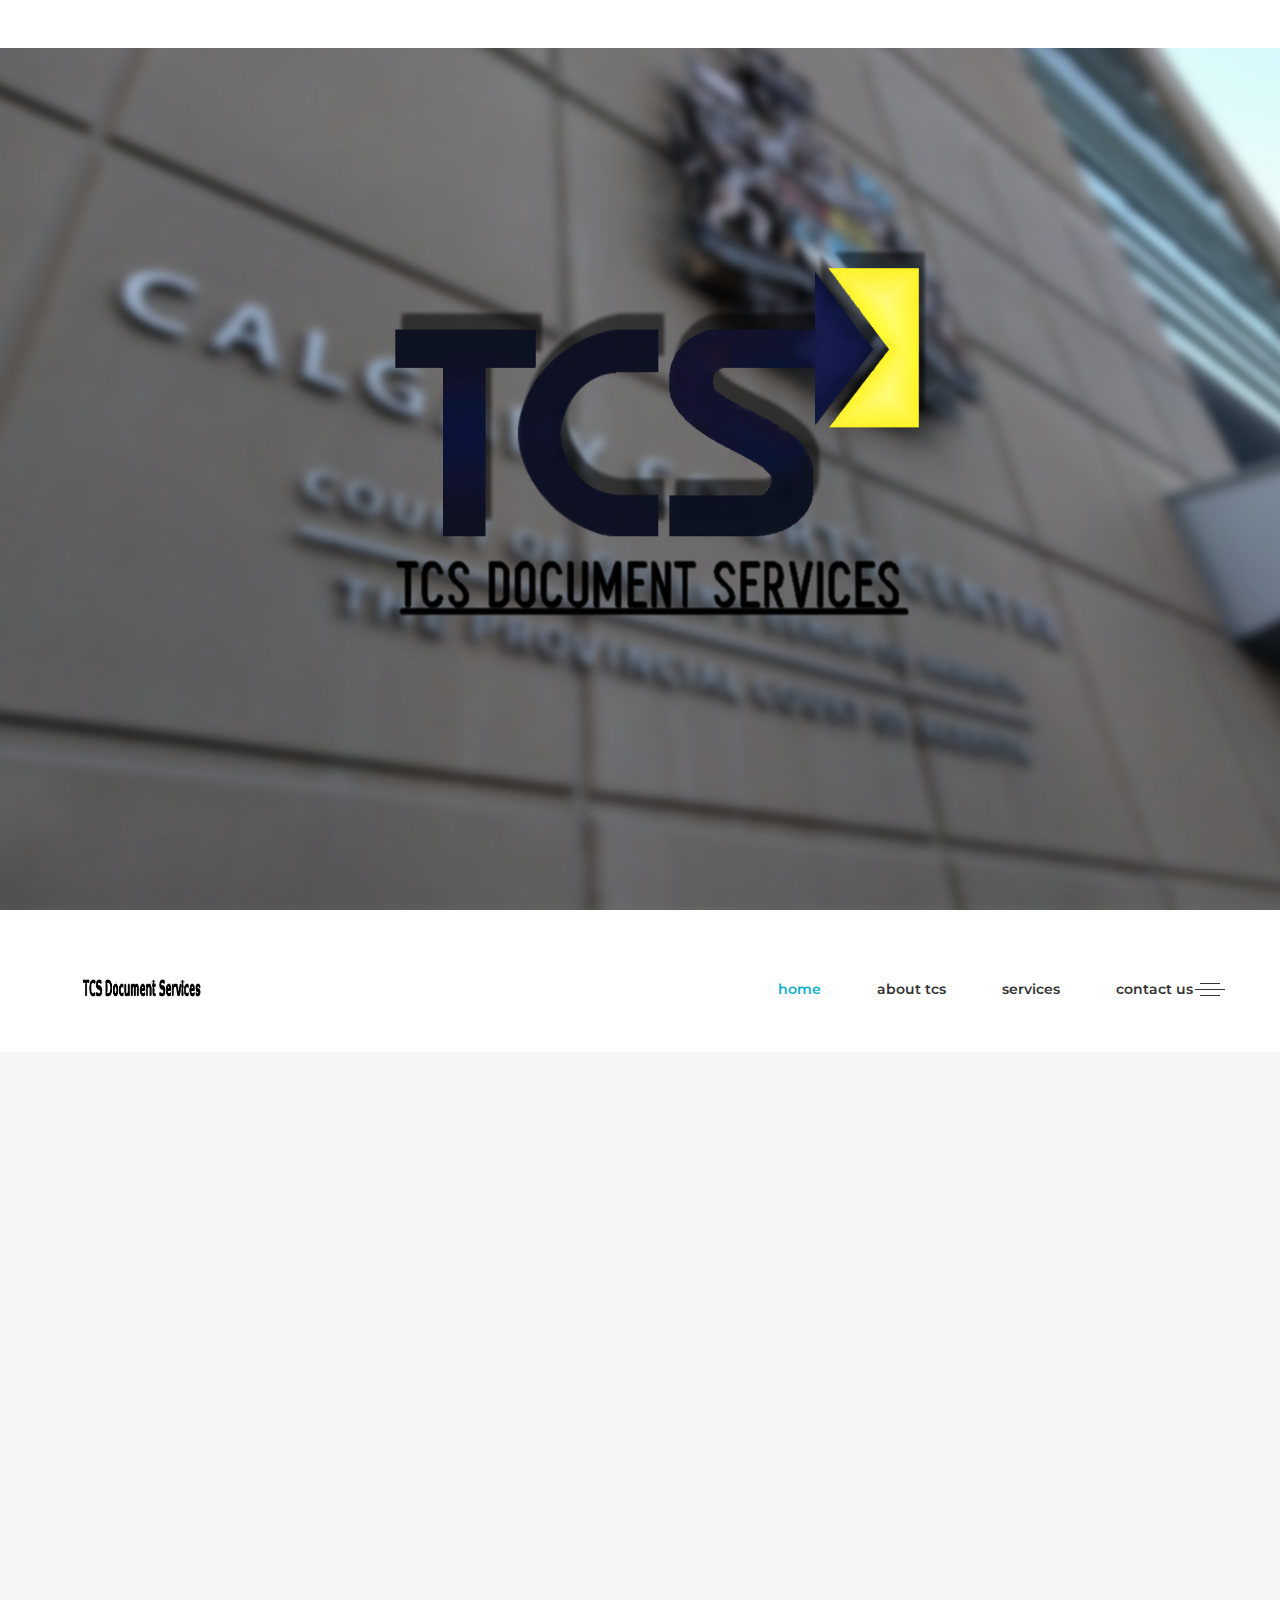
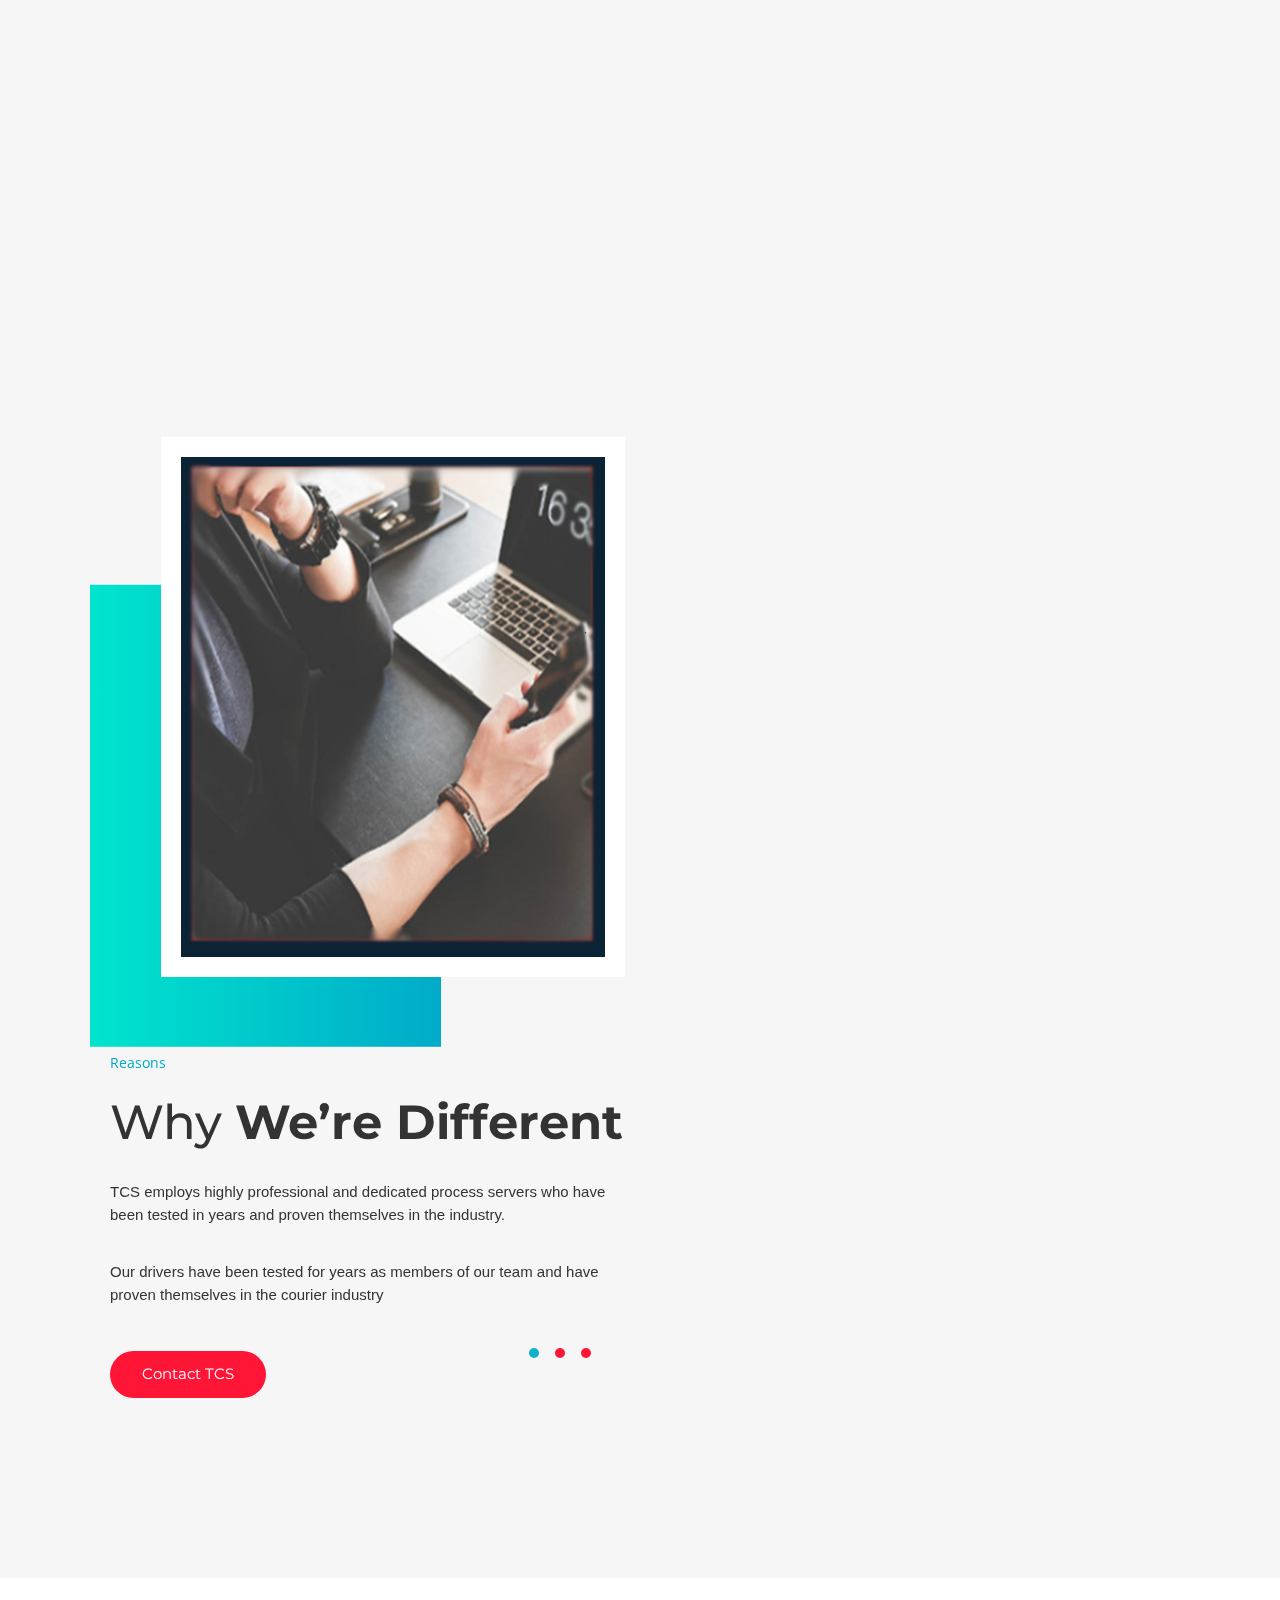
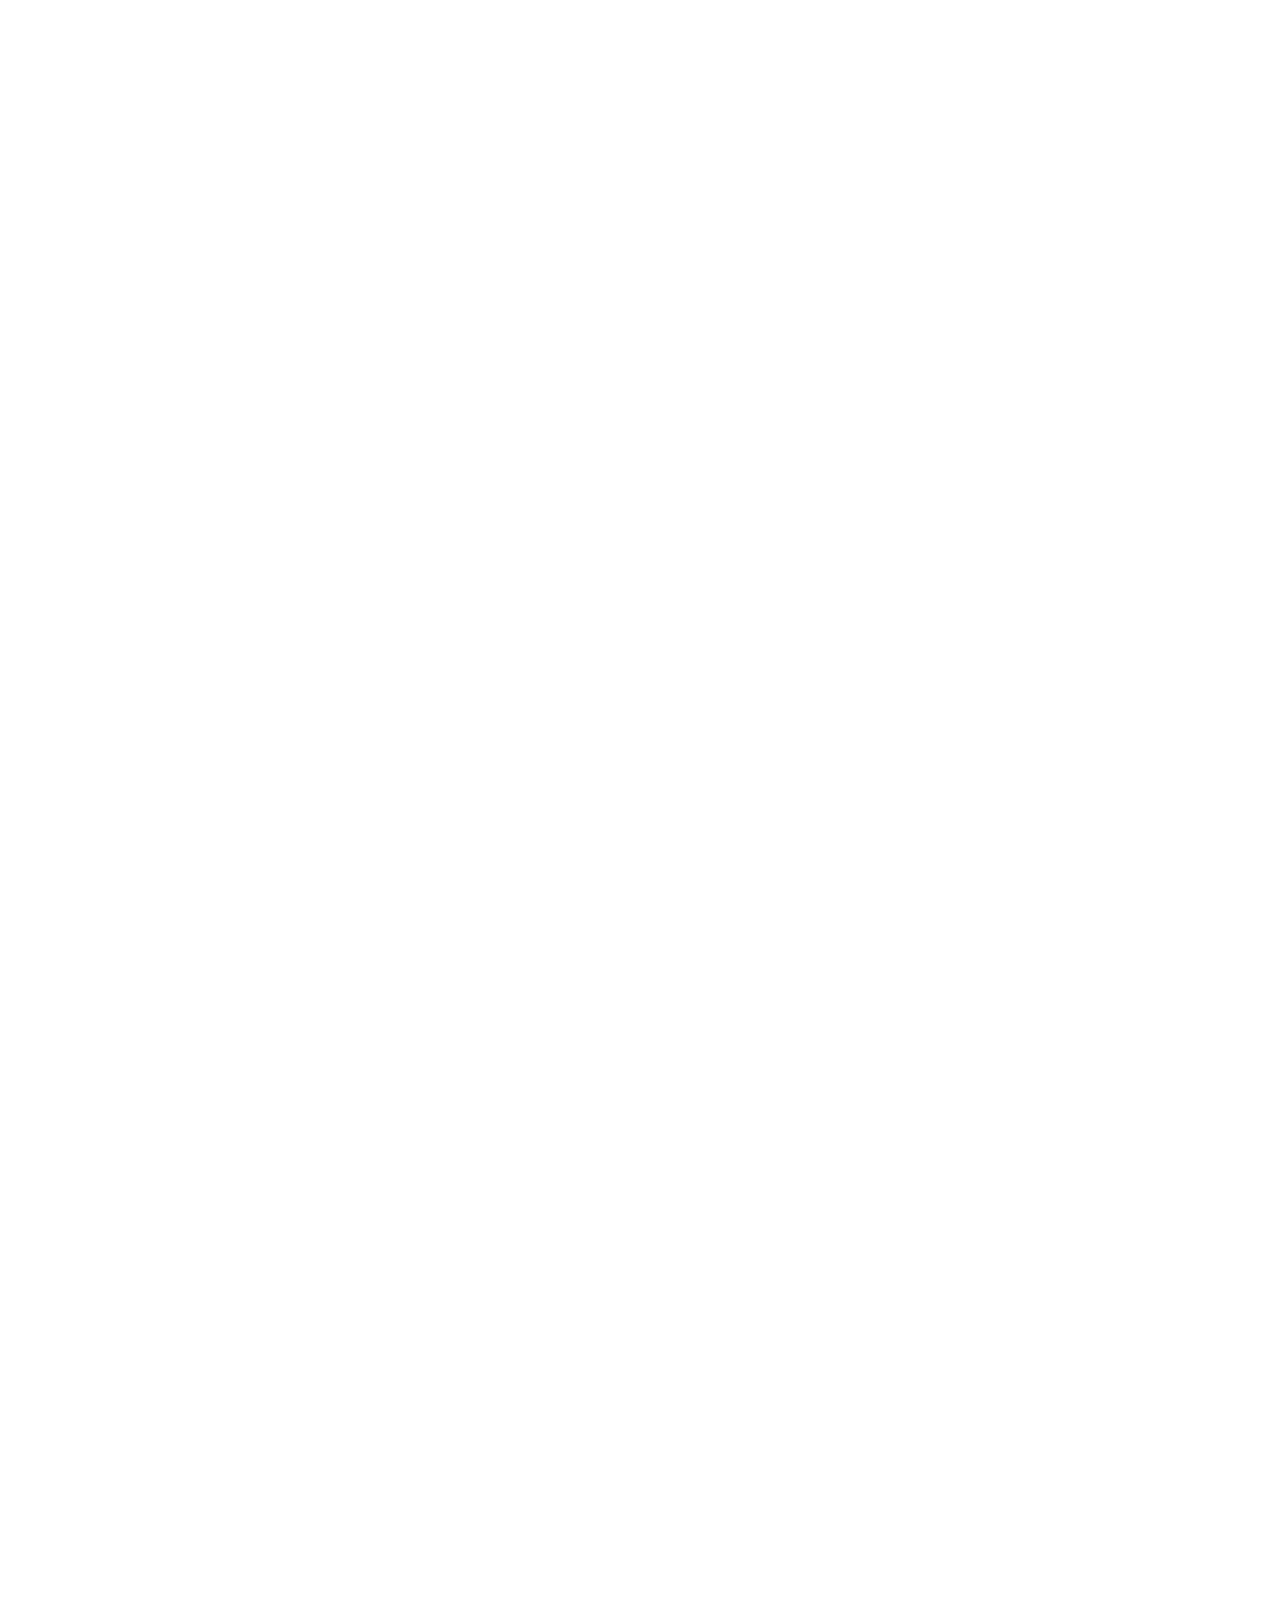
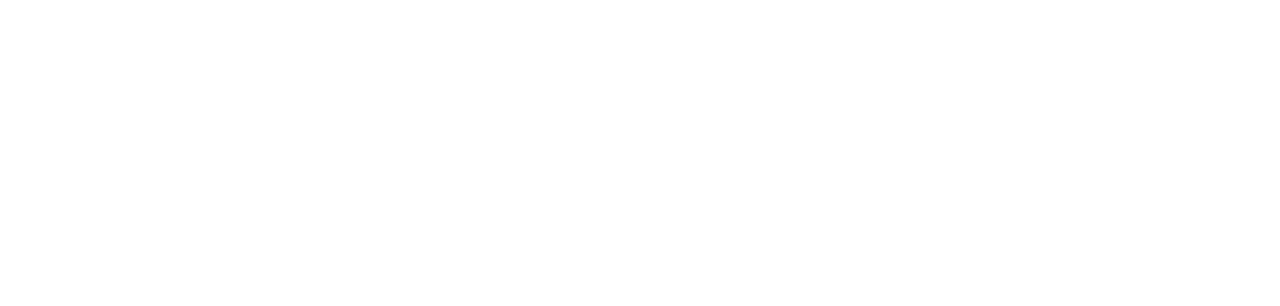
<file: index.html>
<!DOCTYPE html>

<html lang="en">

<head>

 

<!-- Meta Tags For Seo + Page Optimization -->

<meta charset="utf-8">

<meta http-equiv="X-UA-Compatible" content="IE=edge">

<meta name="viewport" content="width=device-width, initial-scale=0">

<meta name="description" content="">

<meta name="author" content="">

 

<!-- Insert Favicon Here -->

<link href="images/favicon.png" rel="icon">

 

<!-- Page Title(Name)-->

<title>TCS Docs</title>

 

<!-- Bootstrap CSS Files -->

<link rel="stylesheet" href="css/bootstrap.min.css">

<link rel="stylesheet" href="css/bootstrap-reboot.min.css">

<!-- Animate CSS File -->

<link rel="stylesheet" href="css/animate.css">

<!-- Font-Awesome CSS File -->

<link rel="stylesheet" href="css/fontawesome-all.min.css">

<!-- Themify CSS File -->

<link rel="stylesheet" href="css/themify-icons.css">

 

<!-- Cube Portfolio CSS File -->

<link rel="stylesheet" href="css/cubeportfolio.min.css">

 

<!-- Fancybox CSS File -->

<link rel="stylesheet" href="css/jquery.fancybox.min.css">

 

<!-- Revolution CSS File -->

<link rel="stylesheet" href="css/settings.css">

<link rel="stylesheet" href="css/layer.css">

<link rel="stylesheet" href="css/navigation.css">

 

<!-- Rev Slider Addons File -->

<link rel="stylesheet" href="css/revolution-addons/particles-effect/revolution.addon.particles.css">

 

<!-- Swiper CSS File -->

<link rel="stylesheet" href="css/swiper.min.css">

 

<!-- Custom Style CSS File -->

<link rel="stylesheet" href="css/style.css">

</head>

 

<body data-spy="scroll" data-target=".navbar" data-offset="50">

 

<!-- Page Loader -->

<div class="preloader">

<div class="loader-dot-outer">

<div class="loader-dot-center"></div>

<div class="loader-dot"></div>

<div class="loader-dot"></div>

<div class="loader-dot"></div>

<div class="loader-dot"></div>

<div class="loader-dot"></div>

<div class="loader-dot"></div>

</div>

</div>

<!-- Page Loader -->

 

<!-- Page Wrapper -->

<section class="page-wrapper">

 

<!-- Main Slider Section -->

<section class="main-slider-section having-logo" id="main-slider-section">

<!-- Swiper Slider Parallax Background -->

<div class=" height-100 having-logo" data-parallax="scroll" data-image-src="images/main-slider-img-11.jpg">

<div class="container-fluid center-div">

<div class="row">

<div class="col-md-12 text-center">

<img alt="" class="logo-static padding-bottom-50" src="images/logo.png">

</div>

</div>

<div class="row">

<div class="col-md-12">

<div class="main-slider-section-inner-three swiper-container">

<!-- Swiper Wrapper -->

<div class="swiper-wrapper">

 

<!-- Swiper Slide -->

<div class="swiper-slide">

 

<!-- Carousel Text -->

 

<!-- Swiper Pagination -->

 

</div>

</div>

</div>

</div>

</div>

</section>

<!-- /Main Slider Section End -->

<!-- Header Section Starts -->

<header class="site-header">

<nav class="navbar navbar-expand-lg navbar-full-white-bg sticky-bottom">

<div class="container nav-logo-detail-outer">

<a class="navbar-brand" href="index.html">

<img src="images/logo.png" alt="logo" class="logo-default">

<img src="images/logo-dark1.png" alt="logo" class="logo-after-scroll">

</a>

<button class="navbar-toggler navbar-toggler-right collapsed" type="button" data-toggle="collapse" data-target=".navbar-collapse">

<i class="fa fa-bars"></i>

</button>

<div class="collapse navbar-collapse d-sm-0 d-md-0">

<ul class="navbar-nav ml-auto">

<li class="nav-item">

<a class="nav-link active scroll" href="#main-slider-section">home</a>

</li>

<li class="nav-item">

<a class="nav-link scroll" href="#about-company-section">about tcs</a>

</li>

<li class="nav-item">

<a class="nav-link scroll" href="#company-portfolio-section">services</a>

</li>

<li class="nav-item">

<a class="nav-link scroll" href="#contact-form-section">contact us</a>

</li>

</ul>

</div>

</div>

<!--side menu open button-->

<div id="menu_bars" class="full"> <span></span> <span></span> <span></span> </div>

 

<div class="sidebar_menu">

<nav class="side-nav side-nav-right full-nav">

<ul class="side-nav-list">

<li>

<a class="active scroll" href="#main-slider-section">home</a>

</li>

<li>

<a class="nav-link scroll" href="#about-company-section">about tcs</a>

</li>

<li>

<a class="scroll" href="#company-portfolio-section">services</a>

</li>

<li>

<a class="scroll" href="#contact-form-section">contact us</a>

</li>

</ul>

</nav>

</div>

</nav>

</div>

</nav>

</header>

<!-- Header Section End -->

 

<!-- About Company Section -->

<section class="about-company-section background-grey padding-top-bottom" id="about-company-section">

<div class="container">

<!-- About Company Services -->

<div class="about-company-services about-company-services-two padding-bottom">

<div class="section-heading text-center">

<div class="row">

<div class="col-lg-6 offset-lg-3 col-md-8 offset-md-2">

<h2 class="fontface-one text-color-dark padding-bottom-35 wow fadeInUp" data-wow-delay="300ms">Who <span class="text-color-secondary font-weight-700">We Are</span></h2>

<p class="paragraph-15 fontface-two text-color-darkgrey wow fadeInUp" data-wow-delay="350ms">

We are a team of locally based process servers from Calgary, Alberta. With over 10 years of process serving experience, we are proud to service all of Calgary and surrounding area. We strive to meet all expectations of our clients with a goal of exceeding them in a timely manner, professional attitudes and cost effective rates.</p>

</div>

</div>

</div>

<div class="about-company-services-block">

<div class="row">

<div class="col-lg-4 offset-lg-0 col-md-6 offset-md-3 offset-sm-0">

<div class="about-company-services-block-inner background-white text-center wow fadeInUp" data-wow-delay="300ms">

<div class="about-company-services-block-inner-icon"><i class="fas fa-cog"></i> </div>

<h4 class="fontface-one text-color-dark font-weight-700 padding-bottom-10">Local Delivery</h4>

<p class="text-color-secondary paragraph-14 font-weight-300 fontface-two padding-bottom-20">Calgary</p>

<p class="text-color-darkgrey paragraph-14 fontface-two">

We provide local pickup of documents to be served and delivery of completed service documents at no charge for our clients within city limits as a time saving and cost saving incentive. In addition, our team members are personable and never turn down an opportunity to meet our clients face to face.</p>

</div>

</div>

<div class="col-lg-4 offset-lg-0 col-md-6 offset-md-3 offset-sm-0">

<div class="about-company-services-block-inner background-white text-center wow fadeInUp" data-wow-delay="350ms">

<div class="about-company-services-block-inner-icon"> <i class="fas fa-pencil-alt"></i> </div>

<h4 class="fontface-one text-color-dark font-weight-700 padding-bottom-10">Communication</h4>

<p class="text-color-secondary paragraph-14 font-weight-300 fontface-two padding-bottom-20"></p>

<p class="text-color-darkgrey paragraph-14 fontface-two">

Real time communication is an integral part of your business and we understand that! Our clients are provided with the contact information of their dedicated process server once they have been assigned to the file. Our team members pride themselves on detailed accounts of each service to provide all necessary information to assist our clients in their needs.</p>

</div>

</div>

<div class="col-lg-4 offset-lg-0 col-md-6 offset-md-3 offset-sm-0">

<div class="about-company-services-block-inner background-white text-center wow fadeInUp" data-wow-delay="400ms">

<div class="about-company-services-block-inner-icon"><i class="fas fa-code"></i></div>

<h4 class="fontface-one text-color-dark font-weight-700 padding-bottom-10">Proven History </h4>

<p class="text-color-secondary paragraph-14 font-weight-300 fontface-two padding-bottom-20">Of Excellence </p>

<p class="text-color-darkgrey paragraph-14 fontface-two">

Our process servers have a proven track record of operation at a high level through years of experience.</p>

</div>

</div>

</div>

</div>

</div>

 

<!-- About Company Slider -->

<div class="about-company-slider-section">

<div class="about-company-slider swiper-container">

<div class="swiper-wrapper">

<div class="swiper-slide">

<div class="about-company-slide">

<div class="row">

<div class="col-lg-6 offset-lg-0 col-md-8 offset-md-2">

<div class="about-slider-image-section clearfix position-relative">

<div class="about-slider-images-section-inner">

<img src="images/about-slider-img-1.jpg" alt="about-slider-image" data-slide="animated" data-animate="zoomIn">

</div>

<div class="about-img-gradient-box gradient-bg-green-blue" data-slide="animated" data-animate="zoomIn"></div>

</div>

</div>

 

<div class="col-lg-6 vertical-align-about-caption">

<div class="about-slider-img-detail" data-slide="animated" data-animate="fadeInRight">

<p class="text-color-secondary paragraph-14 fontface-two padding-bottom-25">Reasons</p>

<h2 class="fontface-one text-color-dark padding-bottom-35">Why <span class="font-weight-700">We’re Different</span></h2>

<p class="text-color-dark paragraph-15 padding-bottom-35 text-color-darkgrey">

TCS employs highly professional and dedicated process servers who have been tested in years and proven themselves in the industry.</p>

<p class="text-color-dark paragraph-15 padding-bottom-45 text-color-darkgrey">

Our drivers have been tested for years as members of our team and have proven themselves in the courier industry</p>

<a href="#contact-form-section" class="button-setting background-primary text-color-white button-setting-secondary"> Contact TCS </a>

</div>

</div>

</div>

</div>

</div>

 

<div class="swiper-slide">

<div class="about-company-slide">

<div class="row">

<div class="col-lg-6 offset-lg-0 col-md-8 offset-md-2">

<div class="about-slider-image-section clearfix position-relative">

<div class="about-slider-images-section-inner">

<img src="images/about-slider-img-2.jpg" alt="about-slider-image" data-slide="animated" data-animate="zoomIn">

</div>

<div class="about-img-gradient-box gradient-bg-pink-purple" data-slide="animated" data-animate="zoomIn"></div>

</div>

</div>

<div class="col-lg-6 vertical-align-about-caption">

<div class="about-slider-img-detail" data-slide="animated" data-animate="fadeInRight">

<p class="text-color-secondary paragraph-14 fontface-two padding-bottom-25">Reasons</p>

<h2 class="fontface-one text-color-dark padding-bottom-35">Why <span class="font-weight-700">We’re Special</span></h2>

<p class="text-color-dark paragraph-15 padding-bottom-35 text-color-darkgrey">

We are real people that stand behind our company with commitment to our clients in providing the level of quality service to our clients with a fair pricing structure.</p>

<p class="text-color-dark paragraph-15 padding-bottom-45 text-color-darkgrey">

We have always surpassed the industry minimum requirements for coverage in all areas of liability </p>

<a href="#contact-form-section" class="button-setting background-secondary text-color-white button-setting-primary"> Contact TCS </a>

</div>

</div>

</div>

</div>

</div>

 

<div class="swiper-slide">

<div class="about-company-slide">

<div class="row">

<div class="col-lg-6 offset-lg-0 col-md-8 offset-md-2">

<div class="about-slider-image-section clearfix position-relative">

<div class="about-slider-images-section-inner">

<img src="images/about-slider-img-3.jpg" alt="about-slider-image" data-slide="animated" data-animate="zoomIn">

</div>

<div class="about-img-gradient-box gradient-bg-green-blue" data-slide="animated" data-animate="zoomIn"></div>

</div>

</div>

<div class="col-lg-6 vertical-align-about-caption">

<div class="about-slider-img-detail" data-slide="animated" data-animate="fadeInRight">

<p class="text-color-secondary paragraph-14 fontface-two padding-bottom-25"Reasons</p>

<h2 class="fontface-one text-color-dark padding-bottom-35">Why <span class="font-weight-700">We’re Ordinary</span></h2>

<p class="text-color-dark paragraph-15 padding-bottom-35 text-color-darkgrey">

TCS has always prided ourselves in taking the extra steps and care to ensure that each file is handled in an efficient, confidential and professional manner.</p>

<p class="text-color-dark paragraph-15 padding-bottom-45 text-color-darkgrey">

TCS promises to provide you with the services you can get from our competitors at a higher quality</p>

<a href="#contact-form-section" class="button-setting background-primary text-color-white button-setting-secondary"> Contact TCS </a>

</div>

</div>

</div>

</div>

</div>

 

</div>

<div class="swiper-pagination d-none d-sm-none d-md-none d-lg-block"></div>

</div>

</div>

</div>

</section>

<!-- /About Company Section End -->

 

<!-- Company Information Banner Start -->

<section class="company-information-section padding-top-bottom bg-setting static-bg" id="company-information-section">

<div class="container">

<div class="row">

<div class="col-lg-7 col-md-8 offset-lg-5 offset-md-4 offset-sm-0">

<div class="company-information-inner text-right">

<p class="paragraph-18 fontface-two font-weight-300 text-color-white padding-bottom-25 wow fadeInRight" data-wow-delay="300ms">TCS Document Services is</p>

<h2 class="text-color-white fontface-one padding-bottom-35 wow fadeInRight" data-wow-delay="350ms">Proven <span class="font-weight-700 ">& Professional</span></h2>

<p class="text-color-white fontface-two paragraph-23 padding-bottom-45 wow fadeInRight" data-wow-delay="400ms"></p>

<a href="mailto:office@tcsdocs.ca" class="button-setting background-white button-setting-primary text-color-dark wow fadeInRight" data-wow-delay="450ms">Email TCS</a>

</div>

</div>

</div>

</div>

</section>

<!-- /Company Information Banner End -->

 

<!-- Contact Form Section Start -->

<section class="contact-form-section padding-top-bottom" id="contact-form-section">

<div class="container">

<div class="row">

<div class="col-lg-5">

<div class="company-contact-detail wow fadeInLeft" data-wow-delay="300ms">

<div class="contact-heading padding-bottom-35">

<h2 class="fontface-one text-color-dark ">Connect</h2>

<h2 class="fontface-one text-color-dark">with <span class="font-weight-700">TCS<span class="text-color-primary">.</span></span>

</h2>

</div>

<p class="paragraph-14 text-color-darkgrey fontface-two">

Contact us using one of the following ways, or use the contact form.</p>

<div class="contact-detail-list">

<ul>

<li class="paragraph-15 text-color-darkgrey fontface-two padding-top-10">#228 204 – 1440 52 Street NE</li>

<li class="paragraph-15 text-color-darkgrey fontface-two padding-top-10">Calgary, AB</li>

<li class="paragraph-15 text-color-darkgrey fontface-two padding-top-10"><a href="tel:+15877178785">587.717.8785</a></li>

<li class="paragraph-15 text-color-darkgrey fontface-two padding-top-10"><a href="mailto:office@tcsdocs.ca">Office@TCSDocs.ca</a></li>

</ul>

</div>

</div>

</div>

 

<div class="col-lg-6 offset-lg-1">

<div class="company-contact-form wow fadeInRight" data-wow-delay="300ms">

				 <form action="https://formspree.io/f/xleaddoy" method="POST" method="post">

<h3 class="text-color-dark font-weight-600 fontface-one padding-bottom-45">Contact Form</h3>

<form class="contact-form-outer">

<div class="row">

<div class="col-md-6">

<div class="contact-form-textfield padding-bottom-30">

<input type="text" placeholder="Your Name" class="form-control paragraph-16">

</div>

</div>

<div class="col-md-6">

<div class="contact-form-textfield padding-bottom-30">

<input type="email" placeholder="Your Email" class="form-control paragraph-16">

</div>

</div>

<div class="col-md-6">

<div class="contact-form-textfield padding-bottom-30">

<input type="text" placeholder="Your Number" class="form-control paragraph-16">

</div>

</div>

<div class="col-md-6">

<div class="contact-form-textfield padding-bottom-30">

<input type="text" placeholder="Subject" class="form-control paragraph-16">

</div>

</div>

<div class="col-md-12">

<div class="contact-form-textfield padding-bottom-40">

<textarea placeholder="Your Message" class="form-control paragraph-16"></textarea>

</div>

</div>

<div class="col-md-12">

<button type="submit" class="btn btn-default">Send</button>

</form>

</div>

</div>

</form>

</div>

</div>

</div>

</div>

</section>

<!-- Contact Form Section End -->

 

<!-- Page Footer -->

<footer class="footer-section padding-bottom-70 padding-top-70 padding-top-1">

<div class="container">

<div class="row">

<div class="col-lg-4 order-lg-1 order-md-3 order-sm-3 order-3 wow fadeIn" data-wow-delay="300ms">

<p class="paragraph-13 footer-copyright-text font-weight-500 fontface-two text-color-dark padding-top-10">Made by Bobrovsky Development.

</b><a href="http://www.BobrovskyDevelopment.com/" class="footer-web-link"><font color="#0000FF"><b>Visit Developer Site</b></font></a>

</p>

</div>

 

<div class="col-lg-6 order-lg-1 order-md-2 order-sm-2 order-2 wow fadeIn" data-wow-delay="350ms">

<div class="footer-links padding-top-5">

<ul class="footer-links-outer text-center">

<li class="footer-links-inner">

<a class="scroll" href="#.">Notice</a>

</li>

<li class="footer-links-inner">

<a class="scroll" href="#.">An</a>

</li>

<li class="footer-links-inner">

<a class="scroll" href="#.">Issue</a>

</li>

<li class="footer-links-inner">

<a class="scroll" href="#.">With</a>

</li>

<li class="footer-links-inner">

<a class="scroll" href="#.">The</a>

</li>

<li class="footer-links-inner">

<a class="scroll" href="#.">Site?</a>

</li>

</ul>

</div>

</div>

 

<div class="col-lg-2 order-lg-1 clearfix order-md-1 order-sm-1 order-1 wow fadeIn" data-wow-delay="400ms">

<a href="mailto:director@bobrovskydevelopment.com" class="footer-logo"><img src="images/logo-dark.png" alt="logo"></a>

</div>

</div>

</div>

</footer>

<!-- /Page Footer End -->

 

</section>

 

<!-- /Page Wrapper End -->

 

<!-- jQuery v3.1.1 -->

<script src="js/jquery.js"></script>

 

<!-- Popper Core Javascript -->

<script src="js/popper.min.js"></script>

 

<!-- Bootstrap Core JavaScript -->

<script src="js/bootstrap.min.js"></script>

 

<!-- Goggle Map Api -->

<script src="http://maps.google.com/maps/api/js?key=AIzaSyDxXxrAn9jGmqcQoFalpXBsQ-qkIgkaaJs"></script>

<script src="js/maps.min.js"></script>

 

<!-- Cube Portfolio Core JavaScript -->

<script src="js/jquery.cubeportfolio.min.js"></script>

 

<!-- Parallax Core Javascript -->

<script src="js/parallax.min.js"></script>

 

<!-- Appear Core Javascript -->

<script src="js/jquery.appear.min.js"></script>

 

<!-- REVOLUTION JS FILES -->

<script src="js/jquery.themepunch.tools.min.js"></script>

<script src="js/jquery.themepunch.revolution.min.js"></script>

 

<!-- SLIDER REVOLUTION 5.0 EXTENSIONS (Load Extensions only on Local File Systems ! The following part can be removed on Server for On Demand Loading) -->

<script src="js/extensions/revolution.extension.actions.min.js"></script>

<script src="js/extensions/revolution.extension.carousel.min.js"></script>

<script src="js/extensions/revolution.extension.kenburn.min.js"></script>

<script src="js/extensions/revolution.extension.layeranimation.min.js"></script>

<script src="js/extensions/revolution.extension.migration.min.js"></script>

<script src="js/extensions/revolution.extension.navigation.min.js"></script>

<script src="js/extensions/revolution.extension.parallax.min.js"></script>

<script src="js/extensions/revolution.extension.slideanims.min.js"></script>

<script src="js/extensions/revolution.extension.video.min.js"></script>

 

<!-- Before After Effect Slider Revolution -->

<link href="css/revolution-addons/before-after-affect/revolution.addon.beforeafter.css" rel="stylesheet">

<script src="js/revolution-addons/before-after-affect/revolution.addon.beforeafter.min.js"></script>

 

<!-- Fancybox Core Javascript -->

<script src="js/jquery.fancybox.min.js"></script>

 

<!-- Swiper Core Javascript -->

<script src="js/swiper.min.js"></script>

<!--wow Transitions-->

<script src="js/wow.min.js"></script>

 

<!-- Custom JavaScript -->

<script src="js/script.js"></script>

 

 

</body>

</html>
</file>
<file: css/themify-icons.css>
@font-face {
	font-family: 'themify';
	src:url('../fonts/themify-icons/themify.eot?-fvbane');
	src:url('../fonts/themify-icons/themify.eot?#iefix-fvbane') format('embedded-opentype'),
			url('../fonts/themify-icons/themify.woff?-fvbane') format('woff'),
			url('../fonts/themify-icons/themify.ttf?-fvbane') format('truetype'),
			url('../fonts/themify-icons/themify.svg?-fvbane#themify') format('svg');
	font-weight: normal;
	font-style: normal;
}

[class^="ti-"], [class*=" ti-"] {
	font-family: 'themify';
	speak: none;
	font-style: normal;
	font-weight: normal;
	font-variant: normal;
	text-transform: none;
	line-height: 1;

	/* Better Font Rendering =========== */
	-webkit-font-smoothing: antialiased;
	-moz-osx-font-smoothing: grayscale;
}

.ti-wand:before {
	content: "\e600";
}
.ti-volume:before {
	content: "\e601";
}
.ti-user:before {
	content: "\e602";
}
.ti-unlock:before {
	content: "\e603";
}
.ti-unlink:before {
	content: "\e604";
}
.ti-trash:before {
	content: "\e605";
}
.ti-thought:before {
	content: "\e606";
}
.ti-target:before {
	content: "\e607";
}
.ti-tag:before {
	content: "\e608";
}
.ti-tablet:before {
	content: "\e609";
}
.ti-star:before {
	content: "\e60a";
}
.ti-spray:before {
	content: "\e60b";
}
.ti-signal:before {
	content: "\e60c";
}
.ti-shopping-cart:before {
	content: "\e60d";
}
.ti-shopping-cart-full:before {
	content: "\e60e";
}
.ti-settings:before {
	content: "\e60f";
}
.ti-search:before {
	content: "\e610";
}
.ti-zoom-in:before {
	content: "\e611";
}
.ti-zoom-out:before {
	content: "\e612";
}
.ti-cut:before {
	content: "\e613";
}
.ti-ruler:before {
	content: "\e614";
}
.ti-ruler-pencil:before {
	content: "\e615";
}
.ti-ruler-alt:before {
	content: "\e616";
}
.ti-bookmark:before {
	content: "\e617";
}
.ti-bookmark-alt:before {
	content: "\e618";
}
.ti-reload:before {
	content: "\e619";
}
.ti-plus:before {
	content: "\e61a";
}
.ti-pin:before {
	content: "\e61b";
}
.ti-pencil:before {
	content: "\e61c";
}
.ti-pencil-alt:before {
	content: "\e61d";
}
.ti-paint-roller:before {
	content: "\e61e";
}
.ti-paint-bucket:before {
	content: "\e61f";
}
.ti-na:before {
	content: "\e620";
}
.ti-mobile:before {
	content: "\e621";
}
.ti-minus:before {
	content: "\e622";
}
.ti-medall:before {
	content: "\e623";
}
.ti-medall-alt:before {
	content: "\e624";
}
.ti-marker:before {
	content: "\e625";
}
.ti-marker-alt:before {
	content: "\e626";
}
.ti-arrow-up:before {
	content: "\e627";
}
.ti-arrow-right:before {
	content: "\e628";
}
.ti-arrow-left:before {
	content: "\e629";
}
.ti-arrow-down:before {
	content: "\e62a";
}
.ti-lock:before {
	content: "\e62b";
}
.ti-location-arrow:before {
	content: "\e62c";
}
.ti-link:before {
	content: "\e62d";
}
.ti-layout:before {
	content: "\e62e";
}
.ti-layers:before {
	content: "\e62f";
}
.ti-layers-alt:before {
	content: "\e630";
}
.ti-key:before {
	content: "\e631";
}
.ti-import:before {
	content: "\e632";
}
.ti-image:before {
	content: "\e633";
}
.ti-heart:before {
	content: "\e634";
}
.ti-heart-broken:before {
	content: "\e635";
}
.ti-hand-stop:before {
	content: "\e636";
}
.ti-hand-open:before {
	content: "\e637";
}
.ti-hand-drag:before {
	content: "\e638";
}
.ti-folder:before {
	content: "\e639";
}
.ti-flag:before {
	content: "\e63a";
}
.ti-flag-alt:before {
	content: "\e63b";
}
.ti-flag-alt-2:before {
	content: "\e63c";
}
.ti-eye:before {
	content: "\e63d";
}
.ti-export:before {
	content: "\e63e";
}
.ti-exchange-vertical:before {
	content: "\e63f";
}
.ti-desktop:before {
	content: "\e640";
}
.ti-cup:before {
	content: "\e641";
}
.ti-crown:before {
	content: "\e642";
}
.ti-comments:before {
	content: "\e643";
}
.ti-comment:before {
	content: "\e644";
}
.ti-comment-alt:before {
	content: "\e645";
}
.ti-close:before {
	content: "\e646";
}
.ti-clip:before {
	content: "\e647";
}
.ti-angle-up:before {
	content: "\e648";
}
.ti-angle-right:before {
	content: "\e649";
}
.ti-angle-left:before {
	content: "\e64a";
}
.ti-angle-down:before {
	content: "\e64b";
}
.ti-check:before {
	content: "\e64c";
}
.ti-check-box:before {
	content: "\e64d";
}
.ti-camera:before {
	content: "\e64e";
}
.ti-announcement:before {
	content: "\e64f";
}
.ti-brush:before {
	content: "\e650";
}
.ti-briefcase:before {
	content: "\e651";
}
.ti-bolt:before {
	content: "\e652";
}
.ti-bolt-alt:before {
	content: "\e653";
}
.ti-blackboard:before {
	content: "\e654";
}
.ti-bag:before {
	content: "\e655";
}
.ti-move:before {
	content: "\e656";
}
.ti-arrows-vertical:before {
	content: "\e657";
}
.ti-arrows-horizontal:before {
	content: "\e658";
}
.ti-fullscreen:before {
	content: "\e659";
}
.ti-arrow-top-right:before {
	content: "\e65a";
}
.ti-arrow-top-left:before {
	content: "\e65b";
}
.ti-arrow-circle-up:before {
	content: "\e65c";
}
.ti-arrow-circle-right:before {
	content: "\e65d";
}
.ti-arrow-circle-left:before {
	content: "\e65e";
}
.ti-arrow-circle-down:before {
	content: "\e65f";
}
.ti-angle-double-up:before {
	content: "\e660";
}
.ti-angle-double-right:before {
	content: "\e661";
}
.ti-angle-double-left:before {
	content: "\e662";
}
.ti-angle-double-down:before {
	content: "\e663";
}
.ti-zip:before {
	content: "\e664";
}
.ti-world:before {
	content: "\e665";
}
.ti-wheelchair:before {
	content: "\e666";
}
.ti-view-list:before {
	content: "\e667";
}
.ti-view-list-alt:before {
	content: "\e668";
}
.ti-view-grid:before {
	content: "\e669";
}
.ti-uppercase:before {
	content: "\e66a";
}
.ti-upload:before {
	content: "\e66b";
}
.ti-underline:before {
	content: "\e66c";
}
.ti-truck:before {
	content: "\e66d";
}
.ti-timer:before {
	content: "\e66e";
}
.ti-ticket:before {
	content: "\e66f";
}
.ti-thumb-up:before {
	content: "\e670";
}
.ti-thumb-down:before {
	content: "\e671";
}
.ti-text:before {
	content: "\e672";
}
.ti-stats-up:before {
	content: "\e673";
}
.ti-stats-down:before {
	content: "\e674";
}
.ti-split-v:before {
	content: "\e675";
}
.ti-split-h:before {
	content: "\e676";
}
.ti-smallcap:before {
	content: "\e677";
}
.ti-shine:before {
	content: "\e678";
}
.ti-shift-right:before {
	content: "\e679";
}
.ti-shift-left:before {
	content: "\e67a";
}
.ti-shield:before {
	content: "\e67b";
}
.ti-notepad:before {
	content: "\e67c";
}
.ti-server:before {
	content: "\e67d";
}
.ti-quote-right:before {
	content: "\e67e";
}
.ti-quote-left:before {
	content: "\e67f";
}
.ti-pulse:before {
	content: "\e680";
}
.ti-printer:before {
	content: "\e681";
}
.ti-power-off:before {
	content: "\e682";
}
.ti-plug:before {
	content: "\e683";
}
.ti-pie-chart:before {
	content: "\e684";
}
.ti-paragraph:before {
	content: "\e685";
}
.ti-panel:before {
	content: "\e686";
}
.ti-package:before {
	content: "\e687";
}
.ti-music:before {
	content: "\e688";
}
.ti-music-alt:before {
	content: "\e689";
}
.ti-mouse:before {
	content: "\e68a";
}
.ti-mouse-alt:before {
	content: "\e68b";
}
.ti-money:before {
	content: "\e68c";
}
.ti-microphone:before {
	content: "\e68d";
}
.ti-menu:before {
	content: "\e68e";
}
.ti-menu-alt:before {
	content: "\e68f";
}
.ti-map:before {
	content: "\e690";
}
.ti-map-alt:before {
	content: "\e691";
}
.ti-loop:before {
	content: "\e692";
}
.ti-location-pin:before {
	content: "\e693";
}
.ti-list:before {
	content: "\e694";
}
.ti-light-bulb:before {
	content: "\e695";
}
.ti-Italic:before {
	content: "\e696";
}
.ti-info:before {
	content: "\e697";
}
.ti-infinite:before {
	content: "\e698";
}
.ti-id-badge:before {
	content: "\e699";
}
.ti-hummer:before {
	content: "\e69a";
}
.ti-home:before {
	content: "\e69b";
}
.ti-help:before {
	content: "\e69c";
}
.ti-headphone:before {
	content: "\e69d";
}
.ti-harddrives:before {
	content: "\e69e";
}
.ti-harddrive:before {
	content: "\e69f";
}
.ti-gift:before {
	content: "\e6a0";
}
.ti-game:before {
	content: "\e6a1";
}
.ti-filter:before {
	content: "\e6a2";
}
.ti-files:before {
	content: "\e6a3";
}
.ti-file:before {
	content: "\e6a4";
}
.ti-eraser:before {
	content: "\e6a5";
}
.ti-envelope:before {
	content: "\e6a6";
}
.ti-download:before {
	content: "\e6a7";
}
.ti-direction:before {
	content: "\e6a8";
}
.ti-direction-alt:before {
	content: "\e6a9";
}
.ti-dashboard:before {
	content: "\e6aa";
}
.ti-control-stop:before {
	content: "\e6ab";
}
.ti-control-shuffle:before {
	content: "\e6ac";
}
.ti-control-play:before {
	content: "\e6ad";
}
.ti-control-pause:before {
	content: "\e6ae";
}
.ti-control-forward:before {
	content: "\e6af";
}
.ti-control-backward:before {
	content: "\e6b0";
}
.ti-cloud:before {
	content: "\e6b1";
}
.ti-cloud-up:before {
	content: "\e6b2";
}
.ti-cloud-down:before {
	content: "\e6b3";
}
.ti-clipboard:before {
	content: "\e6b4";
}
.ti-car:before {
	content: "\e6b5";
}
.ti-calendar:before {
	content: "\e6b6";
}
.ti-book:before {
	content: "\e6b7";
}
.ti-bell:before {
	content: "\e6b8";
}
.ti-basketball:before {
	content: "\e6b9";
}
.ti-bar-chart:before {
	content: "\e6ba";
}
.ti-bar-chart-alt:before {
	content: "\e6bb";
}
.ti-back-right:before {
	content: "\e6bc";
}
.ti-back-left:before {
	content: "\e6bd";
}
.ti-arrows-corner:before {
	content: "\e6be";
}
.ti-archive:before {
	content: "\e6bf";
}
.ti-anchor:before {
	content: "\e6c0";
}
.ti-align-right:before {
	content: "\e6c1";
}
.ti-align-left:before {
	content: "\e6c2";
}
.ti-align-justify:before {
	content: "\e6c3";
}
.ti-align-center:before {
	content: "\e6c4";
}
.ti-alert:before {
	content: "\e6c5";
}
.ti-alarm-clock:before {
	content: "\e6c6";
}
.ti-agenda:before {
	content: "\e6c7";
}
.ti-write:before {
	content: "\e6c8";
}
.ti-window:before {
	content: "\e6c9";
}
.ti-widgetized:before {
	content: "\e6ca";
}
.ti-widget:before {
	content: "\e6cb";
}
.ti-widget-alt:before {
	content: "\e6cc";
}
.ti-wallet:before {
	content: "\e6cd";
}
.ti-video-clapper:before {
	content: "\e6ce";
}
.ti-video-camera:before {
	content: "\e6cf";
}
.ti-vector:before {
	content: "\e6d0";
}
.ti-themify-logo:before {
	content: "\e6d1";
}
.ti-themify-favicon:before {
	content: "\e6d2";
}
.ti-themify-favicon-alt:before {
	content: "\e6d3";
}
.ti-support:before {
	content: "\e6d4";
}
.ti-stamp:before {
	content: "\e6d5";
}
.ti-split-v-alt:before {
	content: "\e6d6";
}
.ti-slice:before {
	content: "\e6d7";
}
.ti-shortcode:before {
	content: "\e6d8";
}
.ti-shift-right-alt:before {
	content: "\e6d9";
}
.ti-shift-left-alt:before {
	content: "\e6da";
}
.ti-ruler-alt-2:before {
	content: "\e6db";
}
.ti-receipt:before {
	content: "\e6dc";
}
.ti-pin2:before {
	content: "\e6dd";
}
.ti-pin-alt:before {
	content: "\e6de";
}
.ti-pencil-alt2:before {
	content: "\e6df";
}
.ti-palette:before {
	content: "\e6e0";
}
.ti-more:before {
	content: "\e6e1";
}
.ti-more-alt:before {
	content: "\e6e2";
}
.ti-microphone-alt:before {
	content: "\e6e3";
}
.ti-magnet:before {
	content: "\e6e4";
}
.ti-line-double:before {
	content: "\e6e5";
}
.ti-line-dotted:before {
	content: "\e6e6";
}
.ti-line-dashed:before {
	content: "\e6e7";
}
.ti-layout-width-full:before {
	content: "\e6e8";
}
.ti-layout-width-default:before {
	content: "\e6e9";
}
.ti-layout-width-default-alt:before {
	content: "\e6ea";
}
.ti-layout-tab:before {
	content: "\e6eb";
}
.ti-layout-tab-window:before {
	content: "\e6ec";
}
.ti-layout-tab-v:before {
	content: "\e6ed";
}
.ti-layout-tab-min:before {
	content: "\e6ee";
}
.ti-layout-slider:before {
	content: "\e6ef";
}
.ti-layout-slider-alt:before {
	content: "\e6f0";
}
.ti-layout-sidebar-right:before {
	content: "\e6f1";
}
.ti-layout-sidebar-none:before {
	content: "\e6f2";
}
.ti-layout-sidebar-left:before {
	content: "\e6f3";
}
.ti-layout-placeholder:before {
	content: "\e6f4";
}
.ti-layout-menu:before {
	content: "\e6f5";
}
.ti-layout-menu-v:before {
	content: "\e6f6";
}
.ti-layout-menu-separated:before {
	content: "\e6f7";
}
.ti-layout-menu-full:before {
	content: "\e6f8";
}
.ti-layout-media-right-alt:before {
	content: "\e6f9";
}
.ti-layout-media-right:before {
	content: "\e6fa";
}
.ti-layout-media-overlay:before {
	content: "\e6fb";
}
.ti-layout-media-overlay-alt:before {
	content: "\e6fc";
}
.ti-layout-media-overlay-alt-2:before {
	content: "\e6fd";
}
.ti-layout-media-left-alt:before {
	content: "\e6fe";
}
.ti-layout-media-left:before {
	content: "\e6ff";
}
.ti-layout-media-center-alt:before {
	content: "\e700";
}
.ti-layout-media-center:before {
	content: "\e701";
}
.ti-layout-list-thumb:before {
	content: "\e702";
}
.ti-layout-list-thumb-alt:before {
	content: "\e703";
}
.ti-layout-list-post:before {
	content: "\e704";
}
.ti-layout-list-large-image:before {
	content: "\e705";
}
.ti-layout-line-solid:before {
	content: "\e706";
}
.ti-layout-grid4:before {
	content: "\e707";
}
.ti-layout-grid3:before {
	content: "\e708";
}
.ti-layout-grid2:before {
	content: "\e709";
}
.ti-layout-grid2-thumb:before {
	content: "\e70a";
}
.ti-layout-cta-right:before {
	content: "\e70b";
}
.ti-layout-cta-left:before {
	content: "\e70c";
}
.ti-layout-cta-center:before {
	content: "\e70d";
}
.ti-layout-cta-btn-right:before {
	content: "\e70e";
}
.ti-layout-cta-btn-left:before {
	content: "\e70f";
}
.ti-layout-column4:before {
	content: "\e710";
}
.ti-layout-column3:before {
	content: "\e711";
}
.ti-layout-column2:before {
	content: "\e712";
}
.ti-layout-accordion-separated:before {
	content: "\e713";
}
.ti-layout-accordion-merged:before {
	content: "\e714";
}
.ti-layout-accordion-list:before {
	content: "\e715";
}
.ti-ink-pen:before {
	content: "\e716";
}
.ti-info-alt:before {
	content: "\e717";
}
.ti-help-alt:before {
	content: "\e718";
}
.ti-headphone-alt:before {
	content: "\e719";
}
.ti-hand-point-up:before {
	content: "\e71a";
}
.ti-hand-point-right:before {
	content: "\e71b";
}
.ti-hand-point-left:before {
	content: "\e71c";
}
.ti-hand-point-down:before {
	content: "\e71d";
}
.ti-gallery:before {
	content: "\e71e";
}
.ti-face-smile:before {
	content: "\e71f";
}
.ti-face-sad:before {
	content: "\e720";
}
.ti-credit-card:before {
	content: "\e721";
}
.ti-control-skip-forward:before {
	content: "\e722";
}
.ti-control-skip-backward:before {
	content: "\e723";
}
.ti-control-record:before {
	content: "\e724";
}
.ti-control-eject:before {
	content: "\e725";
}
.ti-comments-smiley:before {
	content: "\e726";
}
.ti-brush-alt:before {
	content: "\e727";
}
.ti-youtube:before {
	content: "\e728";
}
.ti-vimeo:before {
	content: "\e729";
}
.ti-twitter:before {
	content: "\e72a";
}
.ti-time:before {
	content: "\e72b";
}
.ti-tumblr:before {
	content: "\e72c";
}
.ti-skype:before {
	content: "\e72d";
}
.ti-share:before {
	content: "\e72e";
}
.ti-share-alt:before {
	content: "\e72f";
}
.ti-rocket:before {
	content: "\e730";
}
.ti-pinterest:before {
	content: "\e731";
}
.ti-new-window:before {
	content: "\e732";
}
.ti-microsoft:before {
	content: "\e733";
}
.ti-list-ol:before {
	content: "\e734";
}
.ti-linkedin:before {
	content: "\e735";
}
.ti-layout-sidebar-2:before {
	content: "\e736";
}
.ti-layout-grid4-alt:before {
	content: "\e737";
}
.ti-layout-grid3-alt:before {
	content: "\e738";
}
.ti-layout-grid2-alt:before {
	content: "\e739";
}
.ti-layout-column4-alt:before {
	content: "\e73a";
}
.ti-layout-column3-alt:before {
	content: "\e73b";
}
.ti-layout-column2-alt:before {
	content: "\e73c";
}
.ti-instagram:before {
	content: "\e73d";
}
.ti-google:before {
	content: "\e73e";
}
.ti-github:before {
	content: "\e73f";
}
.ti-flickr:before {
	content: "\e740";
}
.ti-facebook:before {
	content: "\e741";
}
.ti-dropbox:before {
	content: "\e742";
}
.ti-dribbble:before {
	content: "\e743";
}
.ti-apple:before {
	content: "\e744";
}
.ti-android:before {
	content: "\e745";
}
.ti-save:before {
	content: "\e746";
}
.ti-save-alt:before {
	content: "\e747";
}
.ti-yahoo:before {
	content: "\e748";
}
.ti-wordpress:before {
	content: "\e749";
}
.ti-vimeo-alt:before {
	content: "\e74a";
}
.ti-twitter-alt:before {
	content: "\e74b";
}
.ti-tumblr-alt:before {
	content: "\e74c";
}
.ti-trello:before {
	content: "\e74d";
}
.ti-stack-overflow:before {
	content: "\e74e";
}
.ti-soundcloud:before {
	content: "\e74f";
}
.ti-sharethis:before {
	content: "\e750";
}
.ti-sharethis-alt:before {
	content: "\e751";
}
.ti-reddit:before {
	content: "\e752";
}
.ti-pinterest-alt:before {
	content: "\e753";
}
.ti-microsoft-alt:before {
	content: "\e754";
}
.ti-linux:before {
	content: "\e755";
}
.ti-jsfiddle:before {
	content: "\e756";
}
.ti-joomla:before {
	content: "\e757";
}
.ti-html5:before {
	content: "\e758";
}
.ti-flickr-alt:before {
	content: "\e759";
}
.ti-email:before {
	content: "\e75a";
}
.ti-drupal:before {
	content: "\e75b";
}
.ti-dropbox-alt:before {
	content: "\e75c";
}
.ti-css3:before {
	content: "\e75d";
}
.ti-rss:before {
	content: "\e75e";
}
.ti-rss-alt:before {
	content: "\e75f";
}
</file>
<file: css/settings.css>
/*-----------------------------------------------------------------------------

-	Revolution Slider 5.0 Default Style Settings -

Screen Stylesheet

version:   	5.4.5
date:      	15/05/17
author:		themepunch
email:     	info@themepunch.com
website:   	http://www.themepunch.com
-----------------------------------------------------------------------------*/
#debungcontrolls,.debugtimeline{width:100%;box-sizing:border-box}.rev_column,.rev_column .tp-parallax-wrap,.tp-svg-layer svg{vertical-align:top}#debungcontrolls{z-index:100000;position:fixed;bottom:0;height:auto;background:rgba(0,0,0,.6);padding:10px}.debugtimeline{height:10px;position:relative;margin-bottom:3px;display:none;white-space:nowrap}.debugtimeline:hover{height:15px}.the_timeline_tester{background:#e74c3c;position:absolute;top:0;left:0;height:100%;width:0}.rs-go-fullscreen{position:fixed!important;width:100%!important;height:100%!important;top:0!important;left:0!important;z-index:9999999!important;background:#fff!important}.debugtimeline.tl_slide .the_timeline_tester{background:#f39c12}.debugtimeline.tl_frame .the_timeline_tester{background:#3498db}.debugtimline_txt{color:#fff;font-weight:400;font-size:7px;position:absolute;left:10px;top:0;white-space:nowrap;line-height:10px}.rtl{direction:rtl}@font-face{font-family:revicons;src:url(../fonts/revicons/revicons.eot?5510888);src:url(../fonts/revicons/revicons.eot?5510888#iefix) format('embedded-opentype'),url(../fonts/revicons/revicons.woff?5510888) format('woff'),url(../fonts/revicons/revicons.ttf?5510888) format('truetype'),url(../fonts/revicons/revicons.svg?5510888#revicons) format('svg');font-weight:400;font-style:normal}[class*=" revicon-"]:before,[class^=revicon-]:before{font-family:revicons;font-style:normal;font-weight:400;speak:none;display:inline-block;text-decoration:inherit;width:1em;margin-right:.2em;text-align:center;font-variant:normal;text-transform:none;line-height:1em;margin-left:.2em}.revicon-search-1:before{content:'\e802'}.revicon-pencil-1:before{content:'\e831'}.revicon-picture-1:before{content:'\e803'}.revicon-cancel:before{content:'\e80a'}.revicon-info-circled:before{content:'\e80f'}.revicon-trash:before{content:'\e801'}.revicon-left-dir:before{content:'\e817'}.revicon-right-dir:before{content:'\e818'}.revicon-down-open:before{content:'\e83b'}.revicon-left-open:before{content:'\e819'}.revicon-right-open:before{content:'\e81a'}.revicon-angle-left:before{content:'\e820'}.revicon-angle-right:before{content:'\e81d'}.revicon-left-big:before{content:'\e81f'}.revicon-right-big:before{content:'\e81e'}.revicon-magic:before{content:'\e807'}.revicon-picture:before{content:'\e800'}.revicon-export:before{content:'\e80b'}.revicon-cog:before{content:'\e832'}.revicon-login:before{content:'\e833'}.revicon-logout:before{content:'\e834'}.revicon-video:before{content:'\e805'}.revicon-arrow-combo:before{content:'\e827'}.revicon-left-open-1:before{content:'\e82a'}.revicon-right-open-1:before{content:'\e82b'}.revicon-left-open-mini:before{content:'\e822'}.revicon-right-open-mini:before{content:'\e823'}.revicon-left-open-big:before{content:'\e824'}.revicon-right-open-big:before{content:'\e825'}.revicon-left:before{content:'\e836'}.revicon-right:before{content:'\e826'}.revicon-ccw:before{content:'\e808'}.revicon-arrows-ccw:before{content:'\e806'}.revicon-palette:before{content:'\e829'}.revicon-list-add:before{content:'\e80c'}.revicon-doc:before{content:'\e809'}.revicon-left-open-outline:before{content:'\e82e'}.revicon-left-open-2:before{content:'\e82c'}.revicon-right-open-outline:before{content:'\e82f'}.revicon-right-open-2:before{content:'\e82d'}.revicon-equalizer:before{content:'\e83a'}.revicon-layers-alt:before{content:'\e804'}.revicon-popup:before{content:'\e828'}.rev_slider_wrapper{position:relative;z-index:0;width:100%}.rev_slider{position:relative;overflow:visible}.entry-content .rev_slider a,.rev_slider a{box-shadow:none}.tp-overflow-hidden{overflow:hidden!important}.group_ov_hidden{overflow:hidden}.rev_slider img,.tp-simpleresponsive img{max-width:none!important;transition:none;margin:0;padding:0;border:none}.rev_slider .no-slides-text{font-weight:700;text-align:center;padding-top:80px}.rev_slider>ul,.rev_slider>ul>li,.rev_slider>ul>li:before,.rev_slider_wrapper>ul,.tp-revslider-mainul>li,.tp-revslider-mainul>li:before,.tp-simpleresponsive>ul,.tp-simpleresponsive>ul>li,.tp-simpleresponsive>ul>li:before{list-style:none!important;position:absolute;margin:0!important;padding:0!important;overflow-x:visible;overflow-y:visible;background-image:none;background-position:0 0;text-indent:0;top:0;left:0}.rev_slider>ul>li,.rev_slider>ul>li:before,.tp-revslider-mainul>li,.tp-revslider-mainul>li:before,.tp-simpleresponsive>ul>li,.tp-simpleresponsive>ul>li:before{visibility:hidden}.tp-revslider-mainul,.tp-revslider-slidesli{padding:0!important;margin:0!important;list-style:none!important}.fullscreen-container,.fullwidthbanner-container{padding:0;position:relative}.rev_slider li.tp-revslider-slidesli{position:absolute!important}.tp-caption .rs-untoggled-content{display:block}.tp-caption .rs-toggled-content{display:none}.rs-toggle-content-active.tp-caption .rs-toggled-content{display:block}.rs-toggle-content-active.tp-caption .rs-untoggled-content{display:none}.rev_slider .caption,.rev_slider .tp-caption{position:relative;visibility:hidden;white-space:nowrap;display:block;-webkit-font-smoothing:antialiased!important;z-index:1}.rev_slider .caption,.rev_slider .tp-caption,.tp-simpleresponsive img{-moz-user-select:none;-khtml-user-select:none;-webkit-user-select:none;-o-user-select:none}.rev_slider .tp-mask-wrap .tp-caption,.rev_slider .tp-mask-wrap :last-child,.wpb_text_column .rev_slider .tp-mask-wrap .tp-caption,.wpb_text_column .rev_slider .tp-mask-wrap :last-child{margin-bottom:0}.tp-svg-layer svg{width:100%;height:100%;position:relative}.tp-carousel-wrapper{cursor:url(openhand.cur),move}.tp-carousel-wrapper.dragged{cursor:url(closedhand.cur),move}.tp_inner_padding{box-sizing:border-box;max-height:none!important}.tp-caption.tp-layer-selectable{-moz-user-select:all;-khtml-user-select:all;-webkit-user-select:all;-o-user-select:all}.tp-caption.tp-hidden-caption,.tp-forcenotvisible,.tp-hide-revslider,.tp-parallax-wrap.tp-hidden-caption{visibility:hidden!important;display:none!important}.rev_slider audio,.rev_slider embed,.rev_slider iframe,.rev_slider object,.rev_slider video{max-width:none!important}.tp-element-background{position:absolute;top:0;left:0;width:100%;height:100%;z-index:0}.tp-blockmask,.tp-blockmask_in,.tp-blockmask_out{position:absolute;top:0;left:0;width:100%;height:100%;background:#fff;z-index:1000;transform:scaleX(0) scaleY(0)}.tp-parallax-wrap{transform-style:preserve-3d}.rev_row_zone{position:absolute;width:100%;left:0;box-sizing:border-box;min-height:50px;font-size:0}.rev_column_inner,.rev_slider .tp-caption.rev_row{position:relative;width:100%!important;box-sizing:border-box}.rev_row_zone_top{top:0}.rev_row_zone_middle{top:50%;transform:translateY(-50%)}.rev_row_zone_bottom{bottom:0}.rev_slider .tp-caption.rev_row{display:table;table-layout:fixed;vertical-align:top;height:auto!important;font-size:0}.rev_column{display:table-cell;position:relative;height:auto;box-sizing:border-box;font-size:0}.rev_column_inner{display:block;height:auto!important;white-space:normal!important}.rev_column_bg{width:100%;height:100%;position:absolute;top:0;left:0;z-index:0;box-sizing:border-box;background-clip:content-box;border:0 solid transparent}.tp-caption .backcorner,.tp-caption .backcornertop,.tp-caption .frontcorner,.tp-caption .frontcornertop{height:0;top:0;width:0;position:absolute}.rev_column_inner .tp-loop-wrap,.rev_column_inner .tp-mask-wrap,.rev_column_inner .tp-parallax-wrap{text-align:inherit}.rev_column_inner .tp-mask-wrap{display:inline-block}.rev_column_inner .tp-parallax-wrap,.rev_column_inner .tp-parallax-wrap .tp-loop-wrap,.rev_column_inner .tp-parallax-wrap .tp-mask-wrap{position:relative!important;left:auto!important;top:auto!important;line-height:0}.tp-video-play-button,.tp-video-play-button i{line-height:50px!important;vertical-align:top;text-align:center}.rev_column_inner .rev_layer_in_column,.rev_column_inner .tp-parallax-wrap,.rev_column_inner .tp-parallax-wrap .tp-loop-wrap,.rev_column_inner .tp-parallax-wrap .tp-mask-wrap{vertical-align:top}.rev_break_columns{display:block!important}.rev_break_columns .tp-parallax-wrap.rev_column{display:block!important;width:100%!important}.fullwidthbanner-container{overflow:hidden}.fullwidthbanner-container .fullwidthabanner{width:100%;position:relative}.tp-static-layers{position:absolute;z-index:101;top:0;left:0}.tp-caption .frontcorner{border-left:40px solid transparent;border-right:0 solid transparent;border-top:40px solid #00A8FF;left:-40px}.tp-caption .backcorner{border-left:0 solid transparent;border-right:40px solid transparent;border-bottom:40px solid #00A8FF;right:0}.tp-caption .frontcornertop{border-left:40px solid transparent;border-right:0 solid transparent;border-bottom:40px solid #00A8FF;left:-40px}.tp-caption .backcornertop{border-left:0 solid transparent;border-right:40px solid transparent;border-top:40px solid #00A8FF;right:0}.tp-layer-inner-rotation{position:relative!important}img.tp-slider-alternative-image{width:100%;height:auto}.caption.fullscreenvideo,.rs-background-video-layer,.tp-caption.coverscreenvideo,.tp-caption.fullscreenvideo{width:100%;height:100%;top:0;left:0;position:absolute}.noFilterClass{filter:none!important}.rs-background-video-layer{visibility:hidden;z-index:0}.caption.fullscreenvideo audio,.caption.fullscreenvideo iframe,.caption.fullscreenvideo video,.tp-caption.fullscreenvideo iframe,.tp-caption.fullscreenvideo iframe audio,.tp-caption.fullscreenvideo iframe video{width:100%!important;height:100%!important;display:none}.fullcoveredvideo audio,.fullscreenvideo audio .fullcoveredvideo video,.fullscreenvideo video{background:#000}.fullcoveredvideo .tp-poster{background-position:center center;background-size:cover;width:100%;height:100%;top:0;left:0}.videoisplaying .html5vid .tp-poster{display:none}.tp-video-play-button{background:#000;background:rgba(0,0,0,.3);border-radius:5px;position:absolute;top:50%;left:50%;color:#FFF;margin-top:-25px;margin-left:-25px;cursor:pointer;width:50px;height:50px;box-sizing:border-box;display:inline-block;z-index:4;opacity:0;transition:opacity .3s ease-out!important}.tp-audio-html5 .tp-video-play-button,.tp-hiddenaudio{display:none!important}.tp-caption .html5vid{width:100%!important;height:100%!important}.tp-video-play-button i{width:50px;height:50px;display:inline-block;font-size:40px!important}.rs-fullvideo-cover,.tp-dottedoverlay,.tp-shadowcover{height:100%;top:0;left:0;position:absolute}.tp-caption:hover .tp-video-play-button{opacity:1;display:block}.tp-caption .tp-revstop{display:none;border-left:5px solid #fff!important;border-right:5px solid #fff!important;margin-top:15px!important;line-height:20px!important;vertical-align:top;font-size:25px!important}.tp-seek-bar,.tp-video-button,.tp-volume-bar{outline:0;line-height:12px;margin:0;cursor:pointer}.videoisplaying .revicon-right-dir{display:none}.videoisplaying .tp-revstop{display:inline-block}.videoisplaying .tp-video-play-button{display:none}.fullcoveredvideo .tp-video-play-button{display:none!important}.fullscreenvideo .fullscreenvideo audio,.fullscreenvideo .fullscreenvideo video{object-fit:contain!important}.fullscreenvideo .fullcoveredvideo audio,.fullscreenvideo .fullcoveredvideo video{object-fit:cover!important}.tp-video-controls{position:absolute;bottom:0;left:0;right:0;padding:5px;opacity:0;transition:opacity .3s;background-image:linear-gradient(to bottom,#000 13%,#323232 100%);display:table;max-width:100%;overflow:hidden;box-sizing:border-box}.rev-btn.rev-hiddenicon i,.rev-btn.rev-withicon i{transition:all .2s ease-out!important;font-size:15px}.tp-caption:hover .tp-video-controls{opacity:.9}.tp-video-button{background:rgba(0,0,0,.5);border:0;border-radius:3px;font-size:12px;color:#fff;padding:0}.tp-video-button:hover{cursor:pointer}.tp-video-button-wrap,.tp-video-seek-bar-wrap,.tp-video-vol-bar-wrap{padding:0 5px;display:table-cell;vertical-align:middle}.tp-video-seek-bar-wrap{width:80%}.tp-video-vol-bar-wrap{width:20%}.tp-seek-bar,.tp-volume-bar{width:100%;padding:0}.rs-fullvideo-cover{width:100%;background:0 0;z-index:5}.disabled_lc .tp-video-play-button,.rs-background-video-layer audio::-webkit-media-controls,.rs-background-video-layer video::-webkit-media-controls,.rs-background-video-layer video::-webkit-media-controls-start-playback-button{display:none!important}.tp-audio-html5 .tp-video-controls{opacity:1!important;visibility:visible!important}.tp-dottedoverlay{background-repeat:repeat;width:100%;z-index:3}.tp-dottedoverlay.twoxtwo{background:url(../assets/gridtile.png)}.tp-dottedoverlay.twoxtwowhite{background:url(../assets/gridtile_white.png)}.tp-dottedoverlay.threexthree{background:url(../assets/gridtile_3x3.png)}.tp-dottedoverlay.threexthreewhite{background:url(../assets/gridtile_3x3_white.png)}.tp-shadowcover{width:100%;background:#fff;z-index:-1}.tp-shadow1{box-shadow:0 10px 6px -6px rgba(0,0,0,.8)}.tp-shadow2:after,.tp-shadow2:before,.tp-shadow3:before,.tp-shadow4:after{z-index:-2;position:absolute;content:"";bottom:10px;left:10px;width:50%;top:85%;max-width:300px;background:0 0;box-shadow:0 15px 10px rgba(0,0,0,.8);transform:rotate(-3deg)}.tp-shadow2:after,.tp-shadow4:after{transform:rotate(3deg);right:10px;left:auto}.tp-shadow5{position:relative;box-shadow:0 1px 4px rgba(0,0,0,.3),0 0 40px rgba(0,0,0,.1) inset}.tp-shadow5:after,.tp-shadow5:before{content:"";position:absolute;z-index:-2;box-shadow:0 0 25px 0 rgba(0,0,0,.6);top:30%;bottom:0;left:20px;right:20px;border-radius:100px/20px}.tp-button{padding:6px 13px 5px;border-radius:3px;height:30px;cursor:pointer;color:#fff!important;text-shadow:0 1px 1px rgba(0,0,0,.6)!important;font-size:15px;line-height:45px!important;font-family:arial,sans-serif;font-weight:700;letter-spacing:-1px;text-decoration:none}.tp-button.big{color:#fff;text-shadow:0 1px 1px rgba(0,0,0,.6);font-weight:700;padding:9px 20px;font-size:19px;line-height:57px!important}.purchase:hover,.tp-button.big:hover,.tp-button:hover{background-position:bottom,15px 11px}.purchase.green,.purchase:hover.green,.tp-button.green,.tp-button:hover.green{background-color:#21a117;box-shadow:0 3px 0 0 #104d0b}.purchase.blue,.purchase:hover.blue,.tp-button.blue,.tp-button:hover.blue{background-color:#1d78cb;box-shadow:0 3px 0 0 #0f3e68}.purchase.red,.purchase:hover.red,.tp-button.red,.tp-button:hover.red{background-color:#cb1d1d;box-shadow:0 3px 0 0 #7c1212}.purchase.orange,.purchase:hover.orange,.tp-button.orange,.tp-button:hover.orange{background-color:#f70;box-shadow:0 3px 0 0 #a34c00}.purchase.darkgrey,.purchase:hover.darkgrey,.tp-button.darkgrey,.tp-button.grey,.tp-button:hover.darkgrey,.tp-button:hover.grey{background-color:#555;box-shadow:0 3px 0 0 #222}.purchase.lightgrey,.purchase:hover.lightgrey,.tp-button.lightgrey,.tp-button:hover.lightgrey{background-color:#888;box-shadow:0 3px 0 0 #555}.rev-btn,.rev-btn:visited{outline:0!important;box-shadow:none!important;text-decoration:none!important;line-height:44px;font-size:17px;font-weight:500;padding:12px 35px;box-sizing:border-box;font-family:Roboto,sans-serif;cursor:pointer}.rev-btn.rev-uppercase,.rev-btn.rev-uppercase:visited{text-transform:uppercase;letter-spacing:1px;font-size:15px;font-weight:900}.rev-btn.rev-withicon i{font-weight:400;position:relative;top:0;margin-left:10px!important}.rev-btn.rev-hiddenicon i{font-weight:400;position:relative;top:0;opacity:0;margin-left:0!important;width:0!important}.rev-btn.rev-hiddenicon:hover i{opacity:1!important;margin-left:10px!important;width:auto!important}.rev-btn.rev-medium,.rev-btn.rev-medium:visited{line-height:36px;font-size:14px;padding:10px 30px}.rev-btn.rev-medium.rev-hiddenicon i,.rev-btn.rev-medium.rev-withicon i{font-size:14px;top:0}.rev-btn.rev-small,.rev-btn.rev-small:visited{line-height:28px;font-size:12px;padding:7px 20px}.rev-btn.rev-small.rev-hiddenicon i,.rev-btn.rev-small.rev-withicon i{font-size:12px;top:0}.rev-maxround{border-radius:30px}.rev-minround{border-radius:3px}.rev-burger{position:relative;width:60px;height:60px;box-sizing:border-box;padding:22px 0 0 14px;border-radius:50%;border:1px solid rgba(51,51,51,.25);-webkit-tap-highlight-color:transparent;cursor:pointer}.rev-burger span{display:block;width:30px;height:3px;background:#333;transition:.7s;pointer-events:none;transform-style:flat!important}.rev-burger.revb-white span,.rev-burger.revb-whitenoborder span{background:#fff}.rev-burger span:nth-child(2){margin:3px 0}#dialog_addbutton .rev-burger:hover :first-child,.open .rev-burger :first-child,.open.rev-burger :first-child{transform:translateY(6px) rotate(-45deg)}#dialog_addbutton .rev-burger:hover :nth-child(2),.open .rev-burger :nth-child(2),.open.rev-burger :nth-child(2){transform:rotate(-45deg);opacity:0}#dialog_addbutton .rev-burger:hover :last-child,.open .rev-burger :last-child,.open.rev-burger :last-child{transform:translateY(-6px) rotate(-135deg)}.rev-burger.revb-white{border:2px solid rgba(255,255,255,.2)}.rev-burger.revb-darknoborder,.rev-burger.revb-whitenoborder{border:0}.rev-burger.revb-darknoborder span{background:#333}.rev-burger.revb-whitefull{background:#fff;border:none}.rev-burger.revb-whitefull span{background:#333}.rev-burger.revb-darkfull{background:#333;border:none}.rev-burger.revb-darkfull span,.rev-scroll-btn.revs-fullwhite{background:#fff}@keyframes rev-ani-mouse{0%{opacity:1;top:29%}15%{opacity:1;top:50%}50%{opacity:0;top:50%}100%{opacity:0;top:29%}}.rev-scroll-btn{display:inline-block;position:relative;left:0;right:0;text-align:center;cursor:pointer;width:35px;height:55px;box-sizing:border-box;border:3px solid #fff;border-radius:23px}.rev-scroll-btn>*{display:inline-block;line-height:18px;font-size:13px;font-weight:400;color:#fff;font-family:proxima-nova,"Helvetica Neue",Helvetica,Arial,sans-serif;letter-spacing:2px}.rev-scroll-btn>.active,.rev-scroll-btn>:focus,.rev-scroll-btn>:hover{color:#fff}.rev-scroll-btn>.active,.rev-scroll-btn>:active,.rev-scroll-btn>:focus,.rev-scroll-btn>:hover{opacity:.8}.rev-scroll-btn.revs-fullwhite span{background:#333}.rev-scroll-btn.revs-fulldark{background:#333;border:none}.rev-scroll-btn.revs-fulldark span,.tp-bullet{background:#fff}.rev-scroll-btn span{position:absolute;display:block;top:29%;left:50%;width:8px;height:8px;margin:-4px 0 0 -4px;background:#fff;border-radius:50%;animation:rev-ani-mouse 2.5s linear infinite}.rev-scroll-btn.revs-dark{border-color:#333}.rev-scroll-btn.revs-dark span{background:#333}.rev-control-btn{position:relative;display:inline-block;z-index:5;color:#FFF;font-size:20px;line-height:60px;font-weight:400;font-style:normal;font-family:Raleway;text-decoration:none;text-align:center;background-color:#000;border-radius:50px;text-shadow:none;background-color:rgba(0,0,0,.5);width:60px;height:60px;box-sizing:border-box;cursor:pointer}.rev-cbutton-dark-sr,.rev-cbutton-light-sr{border-radius:3px}.rev-cbutton-light,.rev-cbutton-light-sr{color:#333;background-color:rgba(255,255,255,.75)}.rev-sbutton{line-height:37px;width:37px;height:37px}.rev-sbutton-blue{background-color:#3B5998}.rev-sbutton-lightblue{background-color:#00A0D1}.rev-sbutton-red{background-color:#DD4B39}.tp-bannertimer{visibility:hidden;width:100%;height:5px;background:#000;background:rgba(0,0,0,.15);position:absolute;z-index:200;top:0}.tp-bannertimer.tp-bottom{top:auto;bottom:0!important;height:5px}.tp-caption img{background:0 0;-ms-filter:"progid:DXImageTransform.Microsoft.gradient(startColorstr=#00FFFFFF,endColorstr=#00FFFFFF)";filter:progid:DXImageTransform.Microsoft.gradient(startColorstr=#00FFFFFF, endColorstr=#00FFFFFF);zoom:1}.caption.slidelink a div,.tp-caption.slidelink a div{width:3000px;height:1500px;background:url(../assets/coloredbg.png)}.tp-caption.slidelink a span{background:url(../assets/coloredbg.png)}.tp-loader.spinner0,.tp-loader.spinner5{background-image:url(../assets/loader.gif);background-repeat:no-repeat}.tp-shape{width:100%;height:100%}.tp-caption .rs-starring{display:inline-block}.tp-caption .rs-starring .star-rating{float:none;display:inline-block;vertical-align:top;color:#FFC321!important}.tp-caption .rs-starring .star-rating,.tp-caption .rs-starring-page .star-rating{position:relative;height:1em;width:5.4em;font-family:star;font-size:1em!important}.tp-loader.spinner0,.tp-loader.spinner1{width:40px;height:40px;margin-top:-20px;margin-left:-20px;animation:tp-rotateplane 1.2s infinite ease-in-out;background-color:#fff;border-radius:3px;box-shadow:0 0 20px 0 rgba(0,0,0,.15)}.tp-caption .rs-starring .star-rating:before,.tp-caption .rs-starring-page .star-rating:before{content:"\73\73\73\73\73";color:#E0DADF;float:left;top:0;left:0;position:absolute}.tp-caption .rs-starring .star-rating span{overflow:hidden;float:left;top:0;left:0;position:absolute;padding-top:1.5em;font-size:1em!important}.tp-caption .rs-starring .star-rating span:before{content:"\53\53\53\53\53";top:0;position:absolute;left:0}.tp-loader{top:50%;left:50%;z-index:10000;position:absolute}.tp-loader.spinner0{background-position:center center}.tp-loader.spinner5{background-position:10px 10px;background-color:#fff;margin:-22px;width:44px;height:44px;border-radius:3px}@keyframes tp-rotateplane{0%{transform:perspective(120px) rotateX(0) rotateY(0)}50%{transform:perspective(120px) rotateX(-180.1deg) rotateY(0)}100%{transform:perspective(120px) rotateX(-180deg) rotateY(-179.9deg)}}.tp-loader.spinner2{width:40px;height:40px;margin-top:-20px;margin-left:-20px;background-color:red;box-shadow:0 0 20px 0 rgba(0,0,0,.15);border-radius:100%;animation:tp-scaleout 1s infinite ease-in-out}@keyframes tp-scaleout{0%{transform:scale(0)}100%{transform:scale(1);opacity:0}}.tp-loader.spinner3{margin:-9px 0 0 -35px;width:70px;text-align:center}.tp-loader.spinner3 .bounce1,.tp-loader.spinner3 .bounce2,.tp-loader.spinner3 .bounce3{width:18px;height:18px;background-color:#fff;box-shadow:0 0 20px 0 rgba(0,0,0,.15);border-radius:100%;display:inline-block;animation:tp-bouncedelay 1.4s infinite ease-in-out;animation-fill-mode:both}.tp-loader.spinner3 .bounce1{animation-delay:-.32s}.tp-loader.spinner3 .bounce2{animation-delay:-.16s}@keyframes tp-bouncedelay{0%,100%,80%{transform:scale(0)}40%{transform:scale(1)}}.tp-loader.spinner4{margin:-20px 0 0 -20px;width:40px;height:40px;text-align:center;animation:tp-rotate 2s infinite linear}.tp-loader.spinner4 .dot1,.tp-loader.spinner4 .dot2{width:60%;height:60%;display:inline-block;position:absolute;top:0;background-color:#fff;border-radius:100%;animation:tp-bounce 2s infinite ease-in-out;box-shadow:0 0 20px 0 rgba(0,0,0,.15)}.tp-loader.spinner4 .dot2{top:auto;bottom:0;animation-delay:-1s}@keyframes tp-rotate{100%{transform:rotate(360deg)}}@keyframes tp-bounce{0%,100%{transform:scale(0)}50%{transform:scale(1)}}.tp-bullets.navbar,.tp-tabs.navbar,.tp-thumbs.navbar{border:none;min-height:0;margin:0;border-radius:0}.tp-bullets,.tp-tabs,.tp-thumbs{position:absolute;display:block;z-index:1000;top:0;left:0}.tp-tab,.tp-thumb{cursor:pointer;position:absolute;opacity:.5;box-sizing:border-box}.tp-arr-imgholder,.tp-tab-image,.tp-thumb-image,.tp-videoposter{background-position:center center;background-size:cover;width:100%;height:100%;display:block;position:absolute;top:0;left:0}.tp-tab.selected,.tp-tab:hover,.tp-thumb.selected,.tp-thumb:hover{opacity:1}.tp-tab-mask,.tp-thumb-mask{box-sizing:border-box!important}.tp-tabs,.tp-thumbs{box-sizing:content-box!important}.tp-bullet{width:15px;height:15px;position:absolute;background:rgba(255,255,255,.3);cursor:pointer}.tp-bullet.selected,.tp-bullet:hover{background:#fff}.tparrows{cursor:pointer;background:#000;background:rgba(0,0,0,.5);width:40px;height:40px;position:absolute;display:block;z-index:1000}.tparrows:hover{background:#000}.tparrows:before{font-family:revicons;font-size:15px;color:#fff;display:block;line-height:40px;text-align:center}.hginfo,.hglayerinfo{font-size:12px;font-weight:600}.tparrows.tp-leftarrow:before{content:'\e824'}.tparrows.tp-rightarrow:before{content:'\e825'}body.rtl .tp-kbimg{left:0!important}.dddwrappershadow{box-shadow:0 45px 100px rgba(0,0,0,.4)}.hglayerinfo{position:fixed;bottom:0;left:0;color:#FFF;line-height:20px;background:rgba(0,0,0,.75);padding:5px 10px;z-index:2000;white-space:normal}.helpgrid,.hginfo{position:absolute}.hginfo{top:-2px;left:-2px;color:#e74c3c;background:#000;padding:2px 5px}.indebugmode .tp-caption:hover{border:1px dashed #c0392b!important}.helpgrid{border:2px dashed #c0392b;top:0;left:0;z-index:0}#revsliderlogloglog{padding:15px;color:#fff;position:fixed;top:0;left:0;width:200px;height:150px;background:rgba(0,0,0,.7);z-index:100000;font-size:10px;overflow:scroll}.aden{filter:hue-rotate(-20deg) contrast(.9) saturate(.85) brightness(1.2)}.aden::after{background:linear-gradient(to right,rgba(66,10,14,.2),transparent);mix-blend-mode:darken}.perpetua::after,.reyes::after{mix-blend-mode:soft-light;opacity:.5}.inkwell{filter:sepia(.3) contrast(1.1) brightness(1.1) grayscale(1)}.perpetua::after{background:linear-gradient(to bottom,#005b9a,#e6c13d)}.reyes{filter:sepia(.22) brightness(1.1) contrast(.85) saturate(.75)}.reyes::after{background:#efcdad}.gingham{filter:brightness(1.05) hue-rotate(-10deg)}.gingham::after{background:linear-gradient(to right,rgba(66,10,14,.2),transparent);mix-blend-mode:darken}.toaster{filter:contrast(1.5) brightness(.9)}.toaster::after{background:radial-gradient(circle,#804e0f,#3b003b);mix-blend-mode:screen}.walden{filter:brightness(1.1) hue-rotate(-10deg) sepia(.3) saturate(1.6)}.walden::after{background:#04c;mix-blend-mode:screen;opacity:.3}.hudson{filter:brightness(1.2) contrast(.9) saturate(1.1)}.hudson::after{background:radial-gradient(circle,#a6b1ff 50%,#342134);mix-blend-mode:multiply;opacity:.5}.earlybird{filter:contrast(.9) sepia(.2)}.earlybird::after{background:radial-gradient(circle,#d0ba8e 20%,#360309 85%,#1d0210 100%);mix-blend-mode:overlay}.mayfair{filter:contrast(1.1) saturate(1.1)}.mayfair::after{background:radial-gradient(circle at 40% 40%,rgba(255,255,255,.8),rgba(255,200,200,.6),#111 60%);mix-blend-mode:overlay;opacity:.4}.lofi{filter:saturate(1.1) contrast(1.5)}.lofi::after{background:radial-gradient(circle,transparent 70%,#222 150%);mix-blend-mode:multiply}._1977{filter:contrast(1.1) brightness(1.1) saturate(1.3)}._1977:after{background:rgba(243,106,188,.3);mix-blend-mode:screen}.brooklyn{filter:contrast(.9) brightness(1.1)}.brooklyn::after{background:radial-gradient(circle,rgba(168,223,193,.4) 70%,#c4b7c8);mix-blend-mode:overlay}.xpro2{filter:sepia(.3)}.xpro2::after{background:radial-gradient(circle,#e6e7e0 40%,rgba(43,42,161,.6) 110%);mix-blend-mode:color-burn}.nashville{filter:sepia(.2) contrast(1.2) brightness(1.05) saturate(1.2)}.nashville::after{background:rgba(0,70,150,.4);mix-blend-mode:lighten}.nashville::before{background:rgba(247,176,153,.56);mix-blend-mode:darken}.lark{filter:contrast(.9)}.lark::after{background:rgba(242,242,242,.8);mix-blend-mode:darken}.lark::before{background:#22253f;mix-blend-mode:color-dodge}.moon{filter:grayscale(1) contrast(1.1) brightness(1.1)}.moon::before{background:#a0a0a0;mix-blend-mode:soft-light}.moon::after{background:#383838;mix-blend-mode:lighten}.clarendon{filter:contrast(1.2) saturate(1.35)}.clarendon:before{background:rgba(127,187,227,.2);mix-blend-mode:overlay}.willow{filter:grayscale(.5) contrast(.95) brightness(.9)}.willow::before{background-color:radial-gradient(40%,circle,#d4a9af 55%,#000 150%);mix-blend-mode:overlay}.willow::after{background-color:#d8cdcb;mix-blend-mode:color}.rise{filter:brightness(1.05) sepia(.2) contrast(.9) saturate(.9)}.rise::after{background:radial-gradient(circle,rgba(232,197,152,.8),transparent 90%);mix-blend-mode:overlay;opacity:.6}.rise::before{background:radial-gradient(circle,rgba(236,205,169,.15) 55%,rgba(50,30,7,.4));mix-blend-mode:multiply}._1977:after,._1977:before,.aden:after,.aden:before,.brooklyn:after,.brooklyn:before,.clarendon:after,.clarendon:before,.earlybird:after,.earlybird:before,.gingham:after,.gingham:before,.hudson:after,.hudson:before,.inkwell:after,.inkwell:before,.lark:after,.lark:before,.lofi:after,.lofi:before,.mayfair:after,.mayfair:before,.moon:after,.moon:before,.nashville:after,.nashville:before,.perpetua:after,.perpetua:before,.reyes:after,.reyes:before,.rise:after,.rise:before,.slumber:after,.slumber:before,.toaster:after,.toaster:before,.walden:after,.walden:before,.willow:after,.willow:before,.xpro2:after,.xpro2:before{content:'';display:block;height:100%;width:100%;top:0;left:0;position:absolute;pointer-events:none}._1977,.aden,.brooklyn,.clarendon,.earlybird,.gingham,.hudson,.inkwell,.lark,.lofi,.mayfair,.moon,.nashville,.perpetua,.reyes,.rise,.slumber,.toaster,.walden,.willow,.xpro2{position:relative}._1977 img,.aden img,.brooklyn img,.clarendon img,.earlybird img,.gingham img,.hudson img,.inkwell img,.lark img,.lofi img,.mayfair img,.moon img,.nashville img,.perpetua img,.reyes img,.rise img,.slumber img,.toaster img,.walden img,.willow img,.xpro2 img{width:100%;z-index:1}._1977:before,.aden:before,.brooklyn:before,.clarendon:before,.earlybird:before,.gingham:before,.hudson:before,.inkwell:before,.lark:before,.lofi:before,.mayfair:before,.moon:before,.nashville:before,.perpetua:before,.reyes:before,.rise:before,.slumber:before,.toaster:before,.walden:before,.willow:before,.xpro2:before{z-index:2}._1977:after,.aden:after,.brooklyn:after,.clarendon:after,.earlybird:after,.gingham:after,.hudson:after,.inkwell:after,.lark:after,.lofi:after,.mayfair:after,.moon:after,.nashville:after,.perpetua:after,.reyes:after,.rise:after,.slumber:after,.toaster:after,.walden:after,.willow:after,.xpro2:after{z-index:3}.slumber{filter:saturate(.66) brightness(1.05)}.slumber::after{background:rgba(125,105,24,.5);mix-blend-mode:soft-light}.slumber::before{background:rgba(69,41,12,.4);mix-blend-mode:lighten}.tp-kbimg-wrap:after,.tp-kbimg-wrap:before{height:500%;width:500%}
</file>
<file: css/layer.css>
/*-----------------------------------------------------------------------------

-	Revolution Slider 5.0 Layer Style Settings -

Screen Stylesheet

version:   	5.0.0
date:      	18/03/15
author:		themepunch
email:     	info@themepunch.com
website:   	http://www.themepunch.com
-----------------------------------------------------------------------------*/

* {
    -webkit-box-sizing: border-box;
    -moz-box-sizing: border-box;
    box-sizing: border-box;
}

.tp-caption.Twitter-Content a,.tp-caption.Twitter-Content a:visited
{
    color:#0084B4!important;
}

.tp-caption.Twitter-Content a:hover
{
    color:#0084B4!important;
    text-decoration:underline!important;
}

.tp-caption.medium_grey,.medium_grey
{
    background-color:#888;
    border-style:none;
    border-width:0;
    color:#fff;
    font-family:Arial;
    font-size:20px;
    font-weight:700;
    line-height:20px;
    margin:0;
    padding:2px 4px;
    position:absolute;
    text-shadow:0 2px 5px rgba(0,0,0,0.5);
    white-space:nowrap;
}

.tp-caption.small_text,.small_text
{
    border-style:none;
    border-width:0;
    color:#fff;
    font-family:Arial;
    font-size:14px;
    font-weight:700;
    line-height:20px;
    margin:0;
    position:absolute;
    text-shadow:0 2px 5px rgba(0,0,0,0.5);
    white-space:nowrap;
}

.tp-caption.medium_text,.medium_text
{
    border-style:none;
    border-width:0;
    color:#fff;
    font-family:Arial;
    font-size:20px;
    font-weight:700;
    line-height:20px;
    margin:0;
    position:absolute;
    text-shadow:0 2px 5px rgba(0,0,0,0.5);
    white-space:nowrap;
}

.tp-caption.large_text,.large_text
{
    border-style:none;
    border-width:0;
    color:#fff;
    font-family:Arial;
    font-size:40px;
    font-weight:700;
    line-height:40px;
    margin:0;
    position:absolute;
    text-shadow:0 2px 5px rgba(0,0,0,0.5);
    white-space:nowrap;
}

.tp-caption.very_large_text,.very_large_text
{
    border-style:none;
    border-width:0;
    color:#fff;
    font-family:Arial;
    font-size:60px;
    font-weight:700;
    letter-spacing:-2px;
    line-height:60px;
    margin:0;
    position:absolute;
    text-shadow:0 2px 5px rgba(0,0,0,0.5);
    white-space:nowrap;
}

.tp-caption.very_big_white,.very_big_white
{
    background-color:#000;
    border-style:none;
    border-width:0;
    color:#fff;
    font-family:Arial;
    font-size:60px;
    font-weight:800;
    line-height:60px;
    margin:0;
    padding:1px 4px 0;
    position:absolute;
    text-shadow:none;
    white-space:nowrap;
}

.tp-caption.very_big_black,.very_big_black
{
    background-color:#fff;
    border-style:none;
    border-width:0;
    color:#000;
    font-family:Arial;
    font-size:60px;
    font-weight:700;
    line-height:60px;
    margin:0;
    padding:1px 4px 0;
    position:absolute;
    text-shadow:none;
    white-space:nowrap;
}

.tp-caption.modern_medium_fat,.modern_medium_fat
{
    border-style:none;
    border-width:0;
    color:#000;
    font-family:"Open Sans", sans-serif;
    font-size:24px;
    font-weight:800;
    line-height:20px;
    margin:0;
    position:absolute;
    text-shadow:none;
    white-space:nowrap;
}

.tp-caption.modern_medium_fat_white,.modern_medium_fat_white
{
    border-style:none;
    border-width:0;
    color:#fff;
    font-family:"Open Sans", sans-serif;
    font-size:24px;
    font-weight:800;
    line-height:20px;
    margin:0;
    position:absolute;
    text-shadow:none;
    white-space:nowrap;
}

.tp-caption.modern_medium_light,.modern_medium_light
{
    border-style:none;
    border-width:0;
    color:#000;
    font-family:"Open Sans", sans-serif;
    font-size:24px;
    font-weight:300;
    line-height:20px;
    margin:0;
    position:absolute;
    text-shadow:none;
    white-space:nowrap;
}

.tp-caption.modern_big_bluebg,.modern_big_bluebg
{
    background-color:#4e5b6c;
    border-style:none;
    border-width:0;
    color:#fff;
    font-family:"Open Sans", sans-serif;
    font-size:30px;
    font-weight:800;
    letter-spacing:0;
    line-height:36px;
    margin:0;
    padding:3px 10px;
    position:absolute;
    text-shadow:none;
}

.tp-caption.modern_big_redbg,.modern_big_redbg
{
    background-color:#de543e;
    border-style:none;
    border-width:0;
    color:#fff;
    font-family:"Open Sans", sans-serif;
    font-size:30px;
    font-weight:300;
    letter-spacing:0;
    line-height:36px;
    margin:0;
    padding:1px 10px 3px;
    position:absolute;
    text-shadow:none;
}

.tp-caption.modern_small_text_dark,.modern_small_text_dark
{
    border-style:none;
    border-width:0;
    color:#555;
    font-family:Arial;
    font-size:14px;
    line-height:22px;
    margin:0;
    position:absolute;
    text-shadow:none;
    white-space:nowrap;
}

.tp-caption.boxshadow,.boxshadow
{
    box-shadow:0 0 20px rgba(0,0,0,0.5);
}

.tp-caption.black,.black
{
    color:#000;
    text-shadow:none;
}

.tp-caption.noshadow,.noshadow
{
    text-shadow:none;
}

.tp-caption.thinheadline_dark,.thinheadline_dark
{
    background-color:transparent;
    color:rgba(0,0,0,0.85);
    font-family:"Open Sans";
    font-size:30px;
    font-weight:300;
    line-height:30px;
    position:absolute;
    text-shadow:none;
}

.tp-caption.thintext_dark,.thintext_dark
{
    background-color:transparent;
    color:rgba(0,0,0,0.85);
    font-family:"Open Sans";
    font-size:16px;
    font-weight:300;
    line-height:26px;
    position:absolute;
    text-shadow:none;
}

.tp-caption.largeblackbg,.largeblackbg
{


    background-color:#000;
    border-radius:0;
    color:#fff;
    font-family:"Open Sans";
    font-size:50px;
    font-weight:300;
    line-height:70px;
    padding:0 20px;
    position:absolute;
    text-shadow:none;
}

.tp-caption.largepinkbg,.largepinkbg
{


    background-color:#db4360;
    border-radius:0;
    color:#fff;
    font-family:"Open Sans";
    font-size:50px;
    font-weight:300;
    line-height:70px;
    padding:0 20px;
    position:absolute;
    text-shadow:none;
}

.tp-caption.largewhitebg,.largewhitebg
{


    background-color:#fff;
    border-radius:0;
    color:#000;
    font-family:"Open Sans";
    font-size:50px;
    font-weight:300;
    line-height:70px;
    padding:0 20px;
    position:absolute;
    text-shadow:none;
}

.tp-caption.largegreenbg,.largegreenbg
{


    background-color:#67ae73;
    border-radius:0;
    color:#fff;
    font-family:"Open Sans";
    font-size:50px;
    font-weight:300;
    line-height:70px;
    padding:0 20px;
    position:absolute;
    text-shadow:none;
}

.tp-caption.excerpt,.excerpt
{
    background-color:rgba(0,0,0,1);
    border-color:#fff;
    border-style:none;
    border-width:0;
    color:#fff;
    font-family:Arial;
    font-size:36px;
    font-weight:700;
    height:auto;
    letter-spacing:-1.5px;
    line-height:36px;
    margin:0;
    padding:1px 4px 0;
    text-decoration:none;
    text-shadow:none;
    white-space:normal!important;
    width:150px;
}

.tp-caption.large_bold_grey,.large_bold_grey
{
    background-color:transparent;
    border-color:#ffd658;
    border-style:none;
    border-width:0;
    color:#666;
    font-family:"Open Sans";
    font-size:60px;
    font-weight:800;
    line-height:60px;
    margin:0;
    padding:1px 4px 0;
    text-decoration:none;
    text-shadow:none;
}

.tp-caption.medium_thin_grey,.medium_thin_grey
{
    background-color:transparent;
    border-color:#ffd658;
    border-style:none;
    border-width:0;
    color:#666;
    font-family:"Open Sans";
    font-size:34px;
    font-weight:300;
    line-height:30px;
    margin:0;
    padding:1px 4px 0;
    text-decoration:none;
    text-shadow:none;
}

.tp-caption.small_thin_grey,.small_thin_grey
{
    background-color:transparent;
    border-color:#ffd658;
    border-style:none;
    border-width:0;
    color:#757575;
    font-family:"Open Sans";
    font-size:18px;
    font-weight:300;
    line-height:26px;
    margin:0;
    padding:1px 4px 0;
    text-decoration:none;
    text-shadow:none;
}

.tp-caption.lightgrey_divider,.lightgrey_divider
{
    background-color:rgba(235,235,235,1);
    background-position:initial;
    background-repeat:initial;
    border-color:#222;
    border-style:none;
    border-width:0;
    height:3px;
    text-decoration:none;
    width:370px;
}

.tp-caption.large_bold_darkblue,.large_bold_darkblue
{
    background-color:transparent;
    border-color:#ffd658;
    border-style:none;
    border-width:0;
    color:#34495e;
    font-family:"Open Sans";
    font-size:58px;
    font-weight:800;
    line-height:60px;
    text-decoration:none;
}

.tp-caption.medium_bg_darkblue,.medium_bg_darkblue
{
    background-color:#34495e;
    border-color:#ffd658;
    border-style:none;
    border-width:0;
    color:#fff;
    font-family:"Open Sans";
    font-size:20px;
    font-weight:800;
    line-height:20px;
    padding:10px;
    text-decoration:none;
}

.tp-caption.medium_bold_red,.medium_bold_red
{
    background-color:transparent;
    border-color:#ffd658;
    border-style:none;
    border-width:0;
    color:#e33a0c;
    font-family:"Open Sans";
    font-size:24px;
    font-weight:800;
    line-height:30px;
    padding:0;
    text-decoration:none;
}

.tp-caption.medium_light_red,.medium_light_red
{
    background-color:transparent;
    border-color:#ffd658;
    border-style:none;
    border-width:0;
    color:#e33a0c;
    font-family:"Open Sans";
    font-size:21px;
    font-weight:300;
    line-height:26px;
    padding:0;
    text-decoration:none;
}

.tp-caption.medium_bg_red,.medium_bg_red
{
    background-color:#e33a0c;
    border-color:#ffd658;
    border-style:none;
    border-width:0;
    color:#fff;
    font-family:"Open Sans";
    font-size:20px;
    font-weight:800;
    line-height:20px;
    padding:10px;
    text-decoration:none;
}

.tp-caption.medium_bold_orange,.medium_bold_orange
{
    background-color:transparent;
    border-color:#ffd658;
    border-style:none;
    border-width:0;
    color:#f39c12;
    font-family:"Open Sans";
    font-size:24px;
    font-weight:800;
    line-height:30px;
    text-decoration:none;
}

.tp-caption.medium_bg_orange,.medium_bg_orange
{
    background-color:#f39c12;
    border-color:#ffd658;
    border-style:none;
    border-width:0;
    color:#fff;
    font-family:"Open Sans";
    font-size:20px;
    font-weight:800;
    line-height:20px;
    padding:10px;
    text-decoration:none;
}

.tp-caption.grassfloor,.grassfloor
{
    background-color:rgba(160,179,151,1);
    border-color:#222;
    border-style:none;
    border-width:0;
    height:150px;
    text-decoration:none;
    width:4000px;
}

.tp-caption.large_bold_white,.large_bold_white
{
    background-color:transparent;
    border-color:#ffd658;
    border-style:none;
    border-width:0;
    color:#fff;
    font-family:"Open Sans";
    font-size:58px;
    font-weight:800;
    line-height:60px;
    text-decoration:none;
}

.tp-caption.medium_light_white,.medium_light_white
{
    background-color:transparent;
    border-color:#ffd658;
    border-style:none;
    border-width:0;
    color:#fff;
    font-family:"Open Sans";
    font-size:30px;
    font-weight:300;
    line-height:36px;
    padding:0;
    text-decoration:none;
}

.tp-caption.mediumlarge_light_white,.mediumlarge_light_white
{
    background-color:transparent;
    border-color:#ffd658;
    border-style:none;
    border-width:0;
    color:#fff;
    font-family:"Open Sans";
    font-size:34px;
    font-weight:300;
    line-height:40px;
    padding:0;
    text-decoration:none;
}

.tp-caption.mediumlarge_light_white_center,.mediumlarge_light_white_center
{
    background-color:transparent;
    border-color:#ffd658;
    border-style:none;
    border-width:0;
    color:#fff;
    font-family:"Open Sans";
    font-size:34px;
    font-weight:300;
    line-height:40px;
    padding:0;
    text-align:center;
    text-decoration:none;
}

.tp-caption.medium_bg_asbestos,.medium_bg_asbestos
{
    background-color:#7f8c8d;
    border-color:#ffd658;
    border-style:none;
    border-width:0;
    color:#fff;
    font-family:"Open Sans";
    font-size:20px;
    font-weight:800;
    line-height:20px;
    padding:10px;
    text-decoration:none;
}

.tp-caption.medium_light_black,.medium_light_black
{
    background-color:transparent;
    border-color:#ffd658;
    border-style:none;
    border-width:0;
    color:#000;
    font-family:"Open Sans";
    font-size:30px;
    font-weight:300;
    line-height:36px;
    padding:0;
    text-decoration:none;
}

.tp-caption.large_bold_black,.large_bold_black
{
    background-color:transparent;
    border-color:#ffd658;
    border-style:none;
    border-width:0;
    color:#000;
    font-family:"Open Sans";
    font-size:58px;
    font-weight:800;
    line-height:60px;
    text-decoration:none;
}

.tp-caption.mediumlarge_light_darkblue,.mediumlarge_light_darkblue
{
    background-color:transparent;
    border-color:#ffd658;
    border-style:none;
    border-width:0;
    color:#34495e;
    font-family:"Open Sans";
    font-size:34px;
    font-weight:300;
    line-height:40px;
    padding:0;
    text-decoration:none;
}

.tp-caption.small_light_white,.small_light_white
{
    background-color:transparent;
    border-color:#ffd658;
    border-style:none;
    border-width:0;
    color:#fff;
    font-family:"Open Sans";
    font-size:17px;
    font-weight:300;
    line-height:28px;
    padding:0;
    text-decoration:none;
}

.tp-caption.roundedimage,.roundedimage
{
    border-color:#222;
    border-style:none;
    border-width:0;
}

.tp-caption.large_bg_black,.large_bg_black
{
    background-color:#000;
    border-color:#ffd658;
    border-style:none;
    border-width:0;
    color:#fff;
    font-family:"Open Sans";
    font-size:40px;
    font-weight:800;
    line-height:40px;
    padding:10px 20px 15px;
    text-decoration:none;
}

.tp-caption.mediumwhitebg,.mediumwhitebg
{
    background-color:#fff;
    border-color:#000;
    border-style:none;
    border-width:0;
    color:#000;
    font-family:"Open Sans";
    font-size:30px;
    font-weight:300;
    line-height:30px;
    padding:5px 15px 10px;
    text-decoration:none;
    text-shadow:none;
}

.tp-caption.maincaption,.maincaption
{
    background-color:transparent;
    border-color:#000;
    border-style:none;
    border-width:0;
    color:#212a40;
    font-family:roboto;
    font-size:33px;
    font-weight:500;
    line-height:43px;
    text-decoration:none;
    text-shadow:none;
}

.tp-caption.miami_title_60px,.miami_title_60px
{
    background-color:transparent;
    border-color:#000;
    border-style:none;
    border-width:0;
    color:#fff;
    font-family:"Source Sans Pro";
    font-size:60px;
    font-weight:700;
    letter-spacing:1px;
    line-height:60px;
    text-decoration:none;
    text-shadow:none;
}

.tp-caption.miami_subtitle,.miami_subtitle
{
    background-color:transparent;
    border-color:#000;
    border-style:none;
    border-width:0;
    color:rgba(255,255,255,0.65);
    font-family:"Source Sans Pro";
    font-size:17px;
    font-weight:400;
    letter-spacing:2px;
    line-height:24px;
    text-decoration:none;
    text-shadow:none;
}

.tp-caption.divideline30px,.divideline30px
{
    background:#fff;
    background-color:#fff;
    border-color:#222;
    border-style:none;
    border-width:0;
    height:2px;
    min-width:30px;
    text-decoration:none;
}

.tp-caption.Miami_nostyle,.Miami_nostyle
{
    border-color:#222;
    border-style:none;
    border-width:0;
}

.tp-caption.miami_content_light,.miami_content_light
{
    background-color:transparent;
    border-color:#000;
    border-style:none;
    border-width:0;
    color:#fff;
    font-family:"Source Sans Pro";
    font-size:22px;
    font-weight:400;
    letter-spacing:0;
    line-height:28px;
    text-decoration:none;
    text-shadow:none;
}

.tp-caption.miami_title_60px_dark,.miami_title_60px_dark
{
    background-color:transparent;
    border-color:#000;
    border-style:none;
    border-width:0;
    color:#333;
    font-family:"Source Sans Pro";
    font-size:60px;
    font-weight:700;
    letter-spacing:1px;
    line-height:60px;
    text-decoration:none;
    text-shadow:none;
}

.tp-caption.miami_content_dark,.miami_content_dark
{
    background-color:transparent;
    border-color:#000;
    border-style:none;
    border-width:0;
    color:#666;
    font-family:"Source Sans Pro";
    font-size:22px;
    font-weight:400;
    letter-spacing:0;
    line-height:28px;
    text-decoration:none;
    text-shadow:none;
}

.tp-caption.divideline30px_dark,.divideline30px_dark
{
    background-color:#333;
    border-color:#222;
    border-style:none;
    border-width:0;
    height:2px;
    min-width:30px;
    text-decoration:none;
}

.tp-caption.ellipse70px,.ellipse70px
{
    background-color:rgba(0,0,0,0.14902);
    border-color:#222;
    border-radius:50px 50px 50px 50px;
    border-style:none;
    border-width:0;
    cursor:pointer;
    line-height:1px;
    min-height:70px;
    min-width:70px;
    text-decoration:none;
}

.tp-caption.arrowicon,.arrowicon
{
    border-color:#222;
    border-style:none;
    border-width:0;
    line-height:1px;
}

.tp-caption.MarkerDisplay,.MarkerDisplay
{
    background-color:transparent;
    border-color:#000;
    border-radius:0 0 0 0;
    border-style:none;
    border-width:0;
    font-family:"Permanent Marker";
    font-style:normal;
    padding:0;
    text-decoration:none;
    text-shadow:none;
}

.tp-caption.Restaurant-Display,.Restaurant-Display
{
    background-color:transparent;
    border-color:transparent;
    border-radius:0 0 0 0;
    border-style:none;
    border-width:0;
    color:#fff;
    font-family:Roboto;
    font-size:120px;
    font-style:normal;
    font-weight:700;
    line-height:120px;
    padding:0;
    text-decoration:none;
}

.tp-caption.Restaurant-Cursive,.Restaurant-Cursive
{
    background-color:transparent;
    border-color:transparent;
    border-radius:0 0 0 0;
    border-style:none;
    border-width:0;
    color:#fff;
    font-family:"Nothing you could do";
    font-size:30px;
    font-style:normal;
    font-weight:400;
    letter-spacing:2px;
    line-height:30px;
    padding:0;
    text-decoration:none;
}

.tp-caption.Restaurant-ScrollDownText,.Restaurant-ScrollDownText
{
    background-color:transparent;
    border-color:transparent;
    border-radius:0 0 0 0;
    border-style:none;
    border-width:0;
    color:#fff;
    font-family:Roboto;
    font-size:17px;
    font-style:normal;
    font-weight:400;
    letter-spacing:2px;
    line-height:17px;
    padding:0;
    text-decoration:none;
}

.tp-caption.Restaurant-Description,.Restaurant-Description
{
    background-color:transparent;
    border-color:transparent;
    border-radius:0 0 0 0;
    border-style:none;
    border-width:0;
    color:#fff;
    font-family:Roboto;
    font-size:20px;
    font-style:normal;
    font-weight:300;
    letter-spacing:3px;
    line-height:30px;
    padding:0;
    text-decoration:none;
}

.tp-caption.Restaurant-Price,.Restaurant-Price
{
    background-color:transparent;
    border-color:transparent;
    border-radius:0 0 0 0;
    border-style:none;
    border-width:0;
    color:#fff;
    font-family:Roboto;
    font-size:30px;
    font-style:normal;
    font-weight:300;
    letter-spacing:3px;
    line-height:30px;
    padding:0;
    text-decoration:none;
}

.tp-caption.Restaurant-Menuitem,.Restaurant-Menuitem
{
    background-color:rgba(0,0,0,1.00);
    border-color:transparent;
    border-radius:0 0 0 0;
    border-style:none;
    border-width:0;
    color:rgba(255,255,255,1.00);
    font-family:Roboto;
    font-size:17px;
    font-style:normal;
    font-weight:400;
    letter-spacing:2px;
    line-height:17px;
    padding:10px 30px;
    text-align:left;
    text-decoration:none;
}

.tp-caption.Furniture-LogoText,.Furniture-LogoText
{
    background-color:transparent;
    border-color:transparent;
    border-radius:0 0 0 0;
    border-style:none;
    border-width:0;
    color:rgba(230,207,163,1.00);
    font-family:Raleway;
    font-size:160px;
    font-style:normal;
    font-weight:300;
    line-height:150px;
    padding:0;
    text-decoration:none;
    text-shadow:none;
}

.tp-caption.Furniture-Plus,.Furniture-Plus
{
    background-color:rgba(255,255,255,1.00);
    border-color:transparent;
    border-radius:30px 30px 30px 30px;
    border-style:none;
    border-width:0;
    box-shadow:rgba(0,0,0,0.1) 0 1px 3px;
    color:rgba(230,207,163,1.00);
    font-family:Raleway;
    font-size:20px;
    font-style:normal;
    font-weight:400;
    line-height:20px;
    padding:6px 7px 4px;
    text-decoration:none;
    text-shadow:none;
}

.tp-caption.Furniture-Title,.Furniture-Title
{
    background-color:transparent;
    border-color:transparent;
    border-radius:0 0 0 0;
    border-style:none;
    border-width:0;
    color:rgba(0,0,0,1.00);
    font-family:Raleway;
    font-size:20px;
    font-style:normal;
    font-weight:700;
    letter-spacing:3px;
    line-height:20px;
    padding:0;
    text-decoration:none;
    text-shadow:none;
}

.tp-caption.Furniture-Subtitle,.Furniture-Subtitle
{
    background-color:transparent;
    border-color:transparent;
    border-radius:0 0 0 0;
    border-style:none;
    border-width:0;
    color:rgba(0,0,0,1.00);
    font-family:Raleway;
    font-size:17px;
    font-style:normal;
    font-weight:300;
    line-height:20px;
    padding:0;
    text-decoration:none;
    text-shadow:none;
}

.tp-caption.Gym-Display,.Gym-Display
{
    background-color:transparent;
    border-color:transparent;
    border-radius:0 0 0 0;
    border-style:none;
    border-width:0;
    color:rgba(255,255,255,1.00);
    font-family:Raleway;
    font-size:80px;
    font-style:normal;
    font-weight:900;
    line-height:70px;
    padding:0;
    text-decoration:none;
}

.tp-caption.Gym-Subline,.Gym-Subline
{
    background-color:transparent;
    border-color:transparent;
    border-radius:0 0 0 0;
    border-style:none;
    border-width:0;
    color:rgba(255,255,255,1.00);
    font-family:Raleway;
    font-size:30px;
    font-style:normal;
    font-weight:100;
    letter-spacing:5px;
    line-height:30px;
    padding:0;
    text-decoration:none;
}

.tp-caption.Gym-SmallText,.Gym-SmallText
{
    background-color:transparent;
    border-color:transparent;
    border-radius:0 0 0 0;
    border-style:none;
    border-width:0;
    color:rgba(255,255,255,1.00);
    font-family:Raleway;
    font-size:17px;
    font-style:normal;
    font-weight:300;
    line-height:22;
    padding:0;
    text-decoration:none;
    text-shadow:none;
}

.tp-caption.Fashion-SmallText,.Fashion-SmallText
{
    background-color:transparent;
    border-color:transparent;
    border-radius:0 0 0 0;
    border-style:none;
    border-width:0;
    color:rgba(255,255,255,1.00);
    font-family:Raleway;
    font-size:12px;
    font-style:normal;
    font-weight:600;
    letter-spacing:2px;
    line-height:20px;
    padding:0;
    text-decoration:none;
}

.tp-caption.Fashion-BigDisplay,.Fashion-BigDisplay
{
    background-color:transparent;
    border-color:transparent;
    border-radius:0 0 0 0;
    border-style:none;
    border-width:0;
    color:rgba(0,0,0,1.00);
    font-family:Raleway;
    font-size:60px;
    font-style:normal;
    font-weight:900;
    letter-spacing:2px;
    line-height:60px;
    padding:0;
    text-decoration:none;
}

.tp-caption.Fashion-TextBlock,.Fashion-TextBlock
{
    background-color:transparent;
    border-color:transparent;
    border-radius:0 0 0 0;
    border-style:none;
    border-width:0;
    color:rgba(0,0,0,1.00);
    font-family:Raleway;
    font-size:20px;
    font-style:normal;
    font-weight:400;
    letter-spacing:2px;
    line-height:40px;
    padding:0;
    text-decoration:none;
}

.tp-caption.Sports-Display,.Sports-Display
{
    background-color:transparent;
    border-color:transparent;
    border-radius:0 0 0 0;
    border-style:none;
    border-width:0;
    color:rgba(255,255,255,1.00);
    font-family:Raleway;
    font-size:130px;
    font-style:normal;
    font-weight:100;
    letter-spacing:13px;
    line-height:130px;
    padding:0;
    text-decoration:none;
}

.tp-caption.Sports-DisplayFat,.Sports-DisplayFat
{
    background-color:transparent;
    border-color:transparent;
    border-radius:0 0 0 0;
    border-style:none;
    border-width:0;
    color:rgba(255,255,255,1.00);
    font-family:Raleway;
    font-size:130px;
    font-style:normal;
    font-weight:900;
    line-height:130px;
    padding:0;
    text-decoration:none;
}

.tp-caption.Sports-Subline,.Sports-Subline
{
    background-color:transparent;
    border-color:transparent;
    border-radius:0 0 0 0;
    border-style:none;
    border-width:0;
    color:rgba(0,0,0,1.00);
    font-family:Raleway;
    font-size:32px;
    font-style:normal;
    font-weight:400;
    letter-spacing:4px;
    line-height:32px;
    padding:0;
    text-decoration:none;
}

.tp-caption.Instagram-Caption,.Instagram-Caption
{
    background-color:transparent;
    border-color:transparent;
    border-radius:0 0 0 0;
    border-style:none;
    border-width:0;
    color:rgba(255,255,255,1.00);
    font-family:Roboto;
    font-size:20px;
    font-style:normal;
    font-weight:900;
    line-height:20px;
    padding:0;
    text-decoration:none;
}

.tp-caption.News-Title,.News-Title
{
    background-color:transparent;
    border-color:transparent;
    border-radius:0 0 0 0;
    border-style:none;
    border-width:0;
    color:rgba(255,255,255,1.00);
    font-family:"Roboto Slab";
    font-size:70px;
    font-style:normal;
    font-weight:400;
    line-height:60px;
    padding:0;
    text-decoration:none;
}

.tp-caption.News-Subtitle,.News-Subtitle
{
    background-color:rgba(255,255,255,0);
    border-color:transparent;
    border-radius:0 0 0 0;
    border-style:none;
    border-width:0;
    color:rgba(255,255,255,1.00);
    font-family:"Roboto Slab";
    font-size:15px;
    font-style:normal;
    font-weight:300;
    line-height:24px;
    padding:0;
    text-decoration:none;
}

.tp-caption.News-Subtitle:hover,.News-Subtitle:hover
{
    background-color:rgba(255,255,255,0);
    border-color:transparent;
    border-radius:0 0 0 0;
    border-style:solid;
    border-width:0;
    color:rgba(255,255,255,0.65);
    text-decoration:none;
}

.tp-caption.Photography-Display,.Photography-Display
{
    background-color:transparent;
    border-color:transparent;
    border-radius:0 0 0 0;
    border-style:none;
    border-width:0;
    color:rgba(255,255,255,1.00);
    font-family:Raleway;
    font-size:80px;
    font-style:normal;
    font-weight:100;
    letter-spacing:5px;
    line-height:70px;
    padding:0;
    text-decoration:none;
}

.tp-caption.Photography-Subline,.Photography-Subline
{
    background-color:transparent;
    border-color:transparent;
    border-radius:0 0 0 0;
    border-style:none;
    border-width:0;
    color:rgba(119,119,119,1.00);
    font-family:Raleway;
    font-size:20px;
    font-style:normal;
    font-weight:300;
    letter-spacing:3px;
    line-height:30px;
    padding:0;
    text-decoration:none;
}

.tp-caption.Photography-ImageHover,.Photography-ImageHover
{
    background-color:transparent;
    border-color:rgba(255,255,255,0);
    border-radius:0 0 0 0;
    border-style:none;
    border-width:0;
    color:rgba(255,255,255,1.00);
    font-size:20px;
    font-style:normal;
    font-weight:400;
    line-height:22;
    padding:0;
    text-decoration:none;
}

.tp-caption.Photography-ImageHover:hover,.Photography-ImageHover:hover
{
    background-color:transparent;
    border-color:transparent;
    border-radius:0 0 0 0;
    border-style:none;
    border-width:0;
    color:rgba(255,255,255,1.00);
    text-decoration:none;
}

.tp-caption.Photography-Menuitem,.Photography-Menuitem
{
    background-color:rgba(0,0,0,0.65);
    border-color:transparent;
    border-radius:0 0 0 0;
    border-style:none;
    border-width:0;
    color:rgba(255,255,255,1.00);
    font-family:Raleway;
    font-size:20px;
    font-style:normal;
    font-weight:300;
    letter-spacing:2px;
    line-height:20px;
    padding:3px 5px 3px 8px;
    text-decoration:none;
}

.tp-caption.Photography-Menuitem:hover,.Photography-Menuitem:hover
{
    background-color:rgba(0,255,222,0.65);
    border-color:transparent;
    border-radius:0 0 0 0;
    border-style:none;
    border-width:0;
    color:rgba(255,255,255,1.00);
    text-decoration:none;
}

.tp-caption.Photography-Textblock,.Photography-Textblock
{
    background-color:transparent;
    border-color:transparent;
    border-radius:0 0 0 0;
    border-style:none;
    border-width:0;
    color:rgba(255,255,255,1.00);
    font-family:Raleway;
    font-size:17px;
    font-style:normal;
    font-weight:300;
    letter-spacing:2px;
    line-height:30px;
    padding:0;
    text-decoration:none;
}

.tp-caption.Photography-Subline-2,.Photography-Subline-2
{
    background-color:transparent;
    border-color:transparent;
    border-radius:0 0 0 0;
    border-style:none;
    border-width:0;
    color:rgba(255,255,255,0.35);
    font-family:Raleway;
    font-size:20px;
    font-style:normal;
    font-weight:300;
    letter-spacing:3px;
    line-height:30px;
    padding:0;
    text-decoration:none;
}

.tp-caption.Photography-ImageHover2,.Photography-ImageHover2
{
    background-color:transparent;
    border-color:rgba(255,255,255,0);
    border-radius:0 0 0 0;
    border-style:none;
    border-width:0;
    color:rgba(255,255,255,1.00);
    font-family:Arial;
    font-size:20px;
    font-style:normal;
    font-weight:400;
    line-height:22;
    padding:0;
    text-decoration:none;
}

.tp-caption.Photography-ImageHover2:hover,.Photography-ImageHover2:hover
{
    background-color:transparent;
    border-color:transparent;
    border-radius:0 0 0 0;
    border-style:none;
    border-width:0;
    color:rgba(255,255,255,1.00);
    text-decoration:none;
}

.tp-caption.WebProduct-Title,.WebProduct-Title
{
    background-color:transparent;
    border-color:transparent;
    border-radius:0 0 0 0;
    border-style:none;
    border-width:0;
    color:rgba(51,51,51,1.00);
    font-family:Raleway;
    font-size:90px;
    font-style:normal;
    font-weight:100;
    line-height:90px;
    padding:0;
    text-decoration:none;
}

.tp-caption.WebProduct-SubTitle,.WebProduct-SubTitle
{
    background-color:transparent;
    border-color:transparent;
    border-radius:0 0 0 0;
    border-style:none;
    border-width:0;
    color:rgba(153,153,153,1.00);
    font-family:Raleway;
    font-size:15px;
    font-style:normal;
    font-weight:400;
    line-height:20px;
    padding:0;
    text-decoration:none;
}

.tp-caption.WebProduct-Content,.WebProduct-Content
{
    background-color:transparent;
    border-color:transparent;
    border-radius:0 0 0 0;
    border-style:none;
    border-width:0;
    color:rgba(153,153,153,1.00);
    font-family:Raleway;
    font-size:16px;
    font-style:normal;
    font-weight:600;
    line-height:24px;
    padding:0;
    text-decoration:none;
}

.tp-caption.WebProduct-Menuitem,.WebProduct-Menuitem
{
    background-color:rgba(51,51,51,1.00);
    border-color:transparent;
    border-radius:0 0 0 0;
    border-style:none;
    border-width:0;
    color:rgba(255,255,255,1.00);
    font-family:Raleway;
    font-size:15px;
    font-style:normal;
    font-weight:500;
    letter-spacing:2px;
    line-height:20px;
    padding:3px 5px 3px 8px;
    text-align:left;
    text-decoration:none;
}

.tp-caption.WebProduct-Menuitem:hover,.WebProduct-Menuitem:hover
{
    background-color:rgba(255,255,255,1.00);
    border-color:transparent;
    border-radius:0 0 0 0;
    border-style:none;
    border-width:0;
    color:rgba(153,153,153,1.00);
    text-decoration:none;
}

.tp-caption.WebProduct-Title-Light,.WebProduct-Title-Light
{
    background-color:transparent;
    border-color:transparent;
    border-radius:0 0 0 0;
    border-style:none;
    border-width:0;
    color:rgba(255,255,255,1.00);
    font-family:Raleway;
    font-size:90px;
    font-style:normal;
    font-weight:100;
    line-height:90px;
    padding:0;
    text-align:left;
    text-decoration:none;
}

.tp-caption.WebProduct-SubTitle-Light,.WebProduct-SubTitle-Light
{
    background-color:transparent;
    border-color:transparent;
    border-radius:0 0 0 0;
    border-style:none;
    border-width:0;
    color:rgba(255,255,255,0.35);
    font-family:Raleway;
    font-size:15px;
    font-style:normal;
    font-weight:400;
    line-height:20px;
    padding:0;
    text-align:left;
    text-decoration:none;
}

.tp-caption.WebProduct-Content-Light,.WebProduct-Content-Light
{
    background-color:transparent;
    border-color:transparent;
    border-radius:0 0 0 0;
    border-style:none;
    border-width:0;
    color:rgba(255,255,255,0.65);
    font-family:Raleway;
    font-size:16px;
    font-style:normal;
    font-weight:600;
    line-height:24px;
    padding:0;
    text-align:left;
    text-decoration:none;
}

.tp-caption.FatRounded,.FatRounded
{
    background-color:rgba(0,0,0,0.50);
    border-color:rgba(211,211,211,1.00);
    border-radius:50px 50px 50px 50px;
    border-style:none;
    border-width:0;
    color:rgba(255,255,255,1.00);
    font-family:Raleway;
    font-size:30px;
    font-style:normal;
    font-weight:900;
    line-height:30px;
    padding:20px 22px 20px 25px;
    text-align:left;
    text-decoration:none;
    text-shadow:none;
}

.tp-caption.FatRounded:hover,.FatRounded:hover
{
    background-color:rgba(0,0,0,1.00);
    border-color:rgba(211,211,211,1.00);
    border-radius:50px 50px 50px 50px;
    border-style:none;
    border-width:0;
    color:rgba(255,255,255,1.00);
    text-decoration:none;
}

.tp-caption.NotGeneric-Title,.NotGeneric-Title
{
    background-color:transparent;
    border-color:transparent;
    border-radius:0 0 0 0;
    border-style:none;
    border-width:0;
    color:rgba(255,255,255,1.00);
    font-family:Raleway;
    font-size:70px;
    font-style:normal;
    font-weight:800;
    line-height:70px;
    padding:10px 0;
    text-decoration:none;
}

.tp-caption.NotGeneric-SubTitle,.NotGeneric-SubTitle
{
    background-color:transparent;
    border-color:transparent;
    border-radius:0 0 0 0;
    border-style:none;
    border-width:0;
    color:rgba(255,255,255,1.00);
    font-family:Raleway;
    font-size:13px;
    font-style:normal;
    font-weight:500;
    letter-spacing:4px;
    line-height:20px;
    padding:0;
    text-align:left;
    text-decoration:none;
}

.tp-caption.NotGeneric-CallToAction,.NotGeneric-CallToAction
{
    background-color:rgba(0,0,0,0);
    border-color:rgba(255,255,255,0.50);
    border-radius:0 0 0 0;
    border-style:solid;
    border-width:1px;
    color:rgba(255,255,255,1.00);
    font-family:Raleway;
    font-size:14px;
    font-style:normal;
    font-weight:500;
    letter-spacing:3px;
    line-height:14px;
    padding:10px 30px;
    text-align:left;
    text-decoration:none;
}

.tp-caption.NotGeneric-CallToAction:hover,.NotGeneric-CallToAction:hover
{
    background-color:transparent;
    border-color:rgba(255,255,255,1.00);
    border-radius:0 0 0 0;
    border-style:solid;
    border-width:1px;
    color:rgba(255,255,255,1.00);
    text-decoration:none;
}

.tp-caption.NotGeneric-Icon,.NotGeneric-Icon
{
    background-color:rgba(0,0,0,0);
    border-color:rgba(255,255,255,0);
    border-radius:0 0 0 0;
    border-style:solid;
    border-width:0;
    color:rgba(255,255,255,1.00);
    font-family:Raleway;
    font-size:30px;
    font-style:normal;
    font-weight:400;
    letter-spacing:3px;
    line-height:30px;
    padding:0;
    text-align:left;
    text-decoration:none;
}

.tp-caption.NotGeneric-Menuitem,.NotGeneric-Menuitem
{
    background-color:rgba(0,0,0,0);
    border-color:rgba(255,255,255,0.15);
    border-radius:0 0 0 0;
    border-style:solid;
    border-width:1px;
    color:rgba(255,255,255,1.00);
    font-family:Raleway;
    font-size:14px;
    font-style:normal;
    font-weight:500;
    letter-spacing:3px;
    line-height:14px;
    padding:27px 30px;
    text-align:left;
    text-decoration:none;
}

.tp-caption.NotGeneric-Menuitem:hover,.NotGeneric-Menuitem:hover
{
    background-color:rgba(0,0,0,0);
    border-color:rgba(255,255,255,1.00);
    border-radius:0 0 0 0;
    border-style:solid;
    border-width:1px;
    color:rgba(255,255,255,1.00);
    text-decoration:none;
}

.tp-caption.MarkerStyle,.MarkerStyle
{
    background-color:transparent;
    border-color:transparent;
    border-radius:0 0 0 0;
    border-style:none;
    border-width:0;
    color:rgba(255,255,255,1.00);
    font-family:"Permanent Marker";
    font-size:17px;
    font-style:normal;
    font-weight:100;
    line-height:30px;
    padding:0;
    text-align:left;
    text-decoration:none;
}

.tp-caption.Gym-Menuitem,.Gym-Menuitem
{
    background-color:rgba(0,0,0,1.00);
    border-color:rgba(255,255,255,0);
    border-radius:3px 3px 3px 3px;
    border-style:solid;
    border-width:2px;
    color:rgba(255,255,255,1.00);
    font-family:Raleway;
    font-size:20px;
    font-style:normal;
    font-weight:300;
    letter-spacing:2px;
    line-height:20px;
    padding:3px 5px 3px 8px;
    text-align:left;
    text-decoration:none;
}

.tp-caption.Gym-Menuitem:hover,.Gym-Menuitem:hover
{
    background-color:rgba(0,0,0,1.00);
    border-color:rgba(255,255,255,0.25);
    border-radius:3px 3px 3px 3px;
    border-style:solid;
    border-width:2px;
    color:rgba(255,255,255,1.00);
    text-decoration:none;
}

.tp-caption.Newspaper-Button,.Newspaper-Button
{
    background-color:rgba(255,255,255,0);
    border-color:rgba(255,255,255,0.25);
    border-radius:0 0 0 0;
    border-style:solid;
    border-width:1px;
    color:rgba(255,255,255,1.00);
    font-family:Roboto;
    font-size:13px;
    font-style:normal;
    font-weight:700;
    letter-spacing:2px;
    line-height:17px;
    padding:12px 35px;
    text-align:left;
    text-decoration:none;
}

.tp-caption.Newspaper-Button:hover,.Newspaper-Button:hover
{
    background-color:rgba(255,255,255,1.00);
    border-color:rgba(255,255,255,1.00);
    border-radius:0 0 0 0;
    border-style:solid;
    border-width:1px;
    color:rgba(0,0,0,1.00);
    text-decoration:none;
}

.tp-caption.Newspaper-Subtitle,.Newspaper-Subtitle
{
    background-color:transparent;
    border-color:transparent;
    border-radius:0 0 0 0;
    border-style:none;
    border-width:0;
    color:rgba(168,216,238,1.00);
    font-family:Roboto;
    font-size:15px;
    font-style:normal;
    font-weight:900;
    line-height:20px;
    padding:0;
    text-align:left;
    text-decoration:none;
}

.tp-caption.Newspaper-Title,.Newspaper-Title
{
    background-color:transparent;
    border-color:transparent;
    border-radius:0 0 0 0;
    border-style:none;
    border-width:0;
    color:rgba(255,255,255,1.00);
    font-family:"Roboto Slab";
    font-size:50px;
    font-style:normal;
    font-weight:400;
    line-height:55px;
    padding:0 0 10px;
    text-align:left;
    text-decoration:none;
}

.tp-caption.Newspaper-Title-Centered,.Newspaper-Title-Centered
{
    background-color:transparent;
    border-color:transparent;
    border-radius:0 0 0 0;
    border-style:none;
    border-width:0;
    color:rgba(255,255,255,1.00);
    font-family:"Roboto Slab";
    font-size:50px;
    font-style:normal;
    font-weight:400;
    line-height:55px;
    padding:0 0 10px;
    text-align:center;
    text-decoration:none;
}

.tp-caption.Hero-Button,.Hero-Button
{
    background-color:rgba(0,0,0,0);
    border-color:rgba(255,255,255,0.50);
    border-radius:0 0 0 0;
    border-style:solid;
    border-width:1px;
    color:rgba(255,255,255,1.00);
    font-family:Raleway;
    font-size:14px;
    font-style:normal;
    font-weight:500;
    letter-spacing:3px;
    line-height:14px;
    padding:10px 30px;
    text-align:left;
    text-decoration:none;
}

.tp-caption.Hero-Button:hover,.Hero-Button:hover
{
    background-color:rgba(255,255,255,1.00);
    border-color:rgba(255,255,255,1.00);
    border-radius:0 0 0 0;
    border-style:solid;
    border-width:1px;
    color:rgba(0,0,0,1.00);
    text-decoration:none;
}

.tp-caption.Video-Title,.Video-Title
{
    background-color:rgba(0,0,0,1.00);
    border-color:transparent;
    border-radius:0 0 0 0;
    border-style:none;
    border-width:0;
    color:rgba(255,255,255,1.00);
    font-family:Raleway;
    font-size:30px;
    font-style:normal;
    font-weight:900;
    line-height:30px;
    padding:5px;
    text-align:left;
    text-decoration:none;
}

.tp-caption.Video-SubTitle,.Video-SubTitle
{
    background-color:rgba(0,0,0,0.35);
    border-color:transparent;
    border-radius:0 0 0 0;
    border-style:none;
    border-width:0;
    color:rgba(255,255,255,1.00);
    font-family:Raleway;
    font-size:12px;
    font-style:normal;
    font-weight:600;
    letter-spacing:2px;
    line-height:12px;
    padding:5px;
    text-align:left;
    text-decoration:none;
}

.tp-caption.NotGeneric-Button,.NotGeneric-Button
{
    background-color:rgba(0,0,0,0);
    border-color:rgba(255,255,255,0.50);
    border-radius:0 0 0 0;
    border-style:solid;
    border-width:1px;
    color:rgba(255,255,255,1.00);
    font-family:Raleway;
    font-size:14px;
    font-style:normal;
    font-weight:500;
    letter-spacing:3px;
    line-height:14px;
    padding:10px 30px;
    text-align:left;
    text-decoration:none;
}

.tp-caption.NotGeneric-Button:hover,.NotGeneric-Button:hover
{
    background-color:transparent;
    border-color:rgba(255,255,255,1.00);
    border-radius:0 0 0 0;
    border-style:solid;
    border-width:1px;
    color:rgba(255,255,255,1.00);
    text-decoration:none;
}

.tp-caption.NotGeneric-BigButton,.NotGeneric-BigButton
{
    background-color:rgba(0,0,0,0);
    border-color:rgba(255,255,255,0.15);
    border-radius:0 0 0 0;
    border-style:solid;
    border-width:1px;
    color:rgba(255,255,255,1.00);
    font-family:Raleway;
    font-size:14px;
    font-style:normal;
    font-weight:500;
    letter-spacing:3px;
    line-height:14px;
    padding:27px 30px;
    text-align:left;
    text-decoration:none;
}

.tp-caption.NotGeneric-BigButton:hover,.NotGeneric-BigButton:hover
{
    background-color:rgba(0,0,0,0);
    border-color:rgba(255,255,255,1.00);
    border-radius:0 0 0 0;
    border-style:solid;
    border-width:1px;
    color:rgba(255,255,255,1.00);
    text-decoration:none;
}

.tp-caption.WebProduct-Button,.WebProduct-Button
{
    background-color:rgba(51,51,51,1.00);
    border-color:rgba(0,0,0,1.00);
    border-radius:0 0 0 0;
    border-style:none;
    border-width:2px;
    color:rgba(255,255,255,1.00);
    font-family:Raleway;
    font-size:16px;
    font-style:normal;
    font-weight:600;
    letter-spacing:1px;
    line-height:48px;
    padding:0 40px;
    text-align:left;
    text-decoration:none;
}

.tp-caption.WebProduct-Button:hover,.WebProduct-Button:hover
{
    background-color:rgba(255,255,255,1.00);
    border-color:rgba(0,0,0,1.00);
    border-radius:0 0 0 0;
    border-style:none;
    border-width:2px;
    color:rgba(51,51,51,1.00);
    text-decoration:none;
}

.tp-caption.Restaurant-Button,.Restaurant-Button
{
    background-color:rgba(10,10,10,0);
    border-color:rgba(255,255,255,0.50);
    border-radius:0 0 0 0;
    border-style:solid;
    border-width:2px;
    color:rgba(255,255,255,1.00);
    font-family:Roboto;
    font-size:17px;
    font-style:normal;
    font-weight:500;
    letter-spacing:3px;
    line-height:17px;
    padding:12px 35px;
    text-align:left;
    text-decoration:none;
}

.tp-caption.Restaurant-Button:hover,.Restaurant-Button:hover
{
    background-color:rgba(0,0,0,0);
    border-color:rgba(255,224,129,1.00);
    border-radius:0 0 0 0;
    border-style:solid;
    border-width:2px;
    color:rgba(255,255,255,1.00);
    text-decoration:none;
}

.tp-caption.Gym-Button,.Gym-Button
{
    background-color:rgba(139,192,39,1.00);
    border-color:rgba(0,0,0,0);
    border-radius:30px 30px 30px 30px;
    border-style:solid;
    border-width:0;
    color:rgba(255,255,255,1.00);
    font-family:Raleway;
    font-size:15px;
    font-style:normal;
    font-weight:600;
    letter-spacing:1px;
    line-height:15px;
    padding:13px 35px;
    text-align:left;
    text-decoration:none;
}

.tp-caption.Gym-Button:hover,.Gym-Button:hover
{
    background-color:rgba(114,168,0,1.00);
    border-color:rgba(0,0,0,0);
    border-radius:30px 30px 30px 30px;
    border-style:solid;
    border-width:0;
    color:rgba(255,255,255,1.00);
    text-decoration:none;
}

.tp-caption.Gym-Button-Light,.Gym-Button-Light
{
    background-color:transparent;
    border-color:rgba(255,255,255,0.25);
    border-radius:30px 30px 30px 30px;
    border-style:solid;
    border-width:2px;
    color:rgba(255,255,255,1.00);
    font-family:Raleway;
    font-size:15px;
    font-style:normal;
    font-weight:600;
    line-height:15px;
    padding:12px 35px;
    text-align:left;
    text-decoration:none;
}

.tp-caption.Gym-Button-Light:hover,.Gym-Button-Light:hover
{
    background-color:rgba(114,168,0,0);
    border-color:rgba(139,192,39,1.00);
    border-radius:30px 30px 30px 30px;
    border-style:solid;
    border-width:2px;
    color:rgba(255,255,255,1.00);
    text-decoration:none;
}

.tp-caption.Sports-Button-Light,.Sports-Button-Light
{
    background-color:rgba(0,0,0,0);
    border-color:rgba(255,255,255,0.50);
    border-radius:0 0 0 0;
    border-style:solid;
    border-width:2px;
    color:rgba(255,255,255,1.00);
    font-family:Raleway;
    font-size:17px;
    font-style:normal;
    font-weight:600;
    letter-spacing:2px;
    line-height:17px;
    padding:12px 35px;
    text-align:left;
    text-decoration:none;
}

.tp-caption.Sports-Button-Light:hover,.Sports-Button-Light:hover
{
    background-color:rgba(0,0,0,0);
    border-color:rgba(255,255,255,1.00);
    border-radius:0 0 0 0;
    border-style:solid;
    border-width:2px;
    color:rgba(255,255,255,1.00);
    text-decoration:none;
}

.tp-caption.Sports-Button-Red,.Sports-Button-Red
{
    background-color:rgba(219,28,34,1.00);
    border-color:rgba(219,28,34,0);
    border-radius:0 0 0 0;
    border-style:solid;
    border-width:2px;
    color:rgba(255,255,255,1.00);
    font-family:Raleway;
    font-size:17px;
    font-style:normal;
    font-weight:600;
    letter-spacing:2px;
    line-height:17px;
    padding:12px 35px;
    text-align:left;
    text-decoration:none;
}

.tp-caption.Sports-Button-Red:hover,.Sports-Button-Red:hover
{
    background-color:rgba(0,0,0,1.00);
    border-color:rgba(0,0,0,1.00);
    border-radius:0 0 0 0;
    border-style:solid;
    border-width:2px;
    color:rgba(255,255,255,1.00);
    text-decoration:none;
}

.tp-caption.Photography-Button,.Photography-Button
{
    background-color:rgba(0,0,0,0);
    border-color:rgba(255,255,255,0.25);
    border-radius:30px 30px 30px 30px;
    border-style:solid;
    border-width:1px;
    color:rgba(255,255,255,1.00);
    font-family:Raleway;
    font-size:15px;
    font-style:normal;
    font-weight:600;
    letter-spacing:1px;
    line-height:15px;
    padding:13px 35px;
    text-align:left;
    text-decoration:none;
}

.tp-caption.Photography-Button:hover,.Photography-Button:hover
{
    background-color:rgba(0,0,0,0);
    border-color:rgba(255,255,255,1.00);
    border-radius:30px 30px 30px 30px;
    border-style:solid;
    border-width:1px;
    color:rgba(255,255,255,1.00);
    text-decoration:none;
}

.tp-caption.Newspaper-Button-2,.Newspaper-Button-2
{
    background-color:rgba(0,0,0,0);
    border-color:rgba(255,255,255,0.50);
    border-radius:3px 3px 3px 3px;
    border-style:solid;
    border-width:2px;
    color:rgba(255,255,255,1.00);
    font-family:Roboto;
    font-size:15px;
    font-style:normal;
    font-weight:900;
    line-height:15px;
    padding:10px 30px;
    text-align:left;
    text-decoration:none;
}

.tp-caption.Newspaper-Button-2:hover,.Newspaper-Button-2:hover
{
    background-color:rgba(0,0,0,0);
    border-color:rgba(255,255,255,1.00);
    border-radius:3px 3px 3px 3px;
    border-style:solid;
    border-width:2px;
    color:rgba(255,255,255,1.00);
    text-decoration:none;
}

.tp-caption.Feature-Tour,.Feature-Tour
{
    background-color:rgba(139,192,39,1.00);
    border-color:rgba(0,0,0,0);
    border-radius:30px 30px 30px 30px;
    border-style:solid;
    border-width:0;
    color:rgba(255,255,255,1.00);
    font-family:Roboto;
    font-size:17px;
    font-style:normal;
    font-weight:700;
    line-height:17px;
    padding:17px 35px;
    text-align:left;
    text-decoration:none;
}

.tp-caption.Feature-Tour:hover,.Feature-Tour:hover
{
    background-color:rgba(114,168,0,1.00);
    border-color:rgba(0,0,0,0);
    border-radius:30px 30px 30px 30px;
    border-style:solid;
    border-width:0;
    color:rgba(255,255,255,1.00);
    text-decoration:none;
}

.tp-caption.Feature-Examples,.Feature-Examples
{
    background-color:transparent;
    border-color:rgba(33,42,64,0.15);
    border-radius:30px 30px 30px 30px;
    border-style:solid;
    border-width:2px;
    color:rgba(33,42,64,0.50);
    font-family:Roboto;
    font-size:17px;
    font-style:normal;
    font-weight:700;
    line-height:17px;
    padding:15px 35px;
    text-align:left;
    text-decoration:none;
}

.tp-caption.Feature-Examples:hover,.Feature-Examples:hover
{
    background-color:transparent;
    border-color:rgba(139,192,39,1.00);
    border-radius:30px 30px 30px 30px;
    border-style:solid;
    border-width:2px;
    color:rgba(139,192,39,1.00);
    text-decoration:none;
}

.tp-caption.subcaption,.subcaption
{
    background-color:transparent;
    border-color:rgba(0,0,0,1.00);
    border-radius:0 0 0 0;
    border-style:none;
    border-width:0;
    color:rgba(111,124,130,1.00);
    font-family:roboto;
    font-size:19px;
    font-style:normal;
    font-weight:400;
    line-height:24px;
    padding:0;
    text-align:left;
    text-decoration:none;
    text-shadow:none;
}

.tp-caption.menutab,.menutab
{
    background-color:transparent;
    border-color:rgba(0,0,0,1.00);
    border-radius:0 0 0 0;
    border-style:none;
    border-width:0;
    color:rgba(41,46,49,1.00);
    font-family:roboto;
    font-size:25px;
    font-style:normal;
    font-weight:300;
    line-height:30px;
    padding:0;
    text-align:left;
    text-decoration:none;
    text-shadow:none;
}

.tp-caption.menutab:hover,.menutab:hover
{
    background-color:transparent;
    border-color:transparent;
    border-radius:0 0 0 0;
    border-style:none;
    border-width:0;
    color:rgba(213,0,0,1.00);
    text-decoration:none;
}

.tp-caption.maincontent,.maincontent
{
    background-color:transparent;
    border-color:rgba(0,0,0,1.00);
    border-radius:0 0 0 0;
    border-style:none;
    border-width:0;
    color:rgba(41,46,49,1.00);
    font-family:roboto;
    font-size:21px;
    font-style:normal;
    font-weight:300;
    line-height:26px;
    padding:0;
    text-align:left;
    text-decoration:none;
    text-shadow:none;
}

.tp-caption.minitext,.minitext
{
    background-color:transparent;
    border-color:rgba(0,0,0,1.00);
    border-radius:0 0 0 0;
    border-style:none;
    border-width:0;
    color:rgba(185,186,187,1.00);
    font-family:roboto;
    font-size:15px;
    font-style:normal;
    font-weight:400;
    line-height:20px;
    padding:0;
    text-align:left;
    text-decoration:none;
    text-shadow:none;
}

.tp-caption.Feature-Buy,.Feature-Buy
{
    background-color:rgba(0,154,238,1.00);
    border-color:rgba(0,0,0,0);
    border-radius:30px 30px 30px 30px;
    border-style:solid;
    border-width:0;
    color:rgba(255,255,255,1.00);
    font-family:Roboto;
    font-size:17px;
    font-style:normal;
    font-weight:700;
    line-height:17px;
    padding:17px 35px;
    text-align:left;
    text-decoration:none;
}

.tp-caption.Feature-Buy:hover,.Feature-Buy:hover
{
    background-color:rgba(0,133,214,1.00);
    border-color:rgba(0,0,0,0);
    border-radius:30px 30px 30px 30px;
    border-style:solid;
    border-width:0;
    color:rgba(255,255,255,1.00);
    text-decoration:none;
}

.tp-caption.Feature-Examples-Light,.Feature-Examples-Light
{
    background-color:transparent;
    border-color:rgba(255,255,255,0.15);
    border-radius:30px 30px 30px 30px;
    border-style:solid;
    border-width:2px;
    color:rgba(255,255,255,1.00);
    font-family:Roboto;
    font-size:17px;
    font-style:normal;
    font-weight:700;
    line-height:17px;
    padding:15px 35px;
    text-align:left;
    text-decoration:none;
}

.tp-caption.Feature-Examples-Light:hover,.Feature-Examples-Light:hover
{
    background-color:transparent;
    border-color:rgba(255,255,255,1.00);
    border-radius:30px 30px 30px 30px;
    border-style:solid;
    border-width:2px;
    color:rgba(255,255,255,1.00);
    text-decoration:none;
}

.tp-caption.Facebook-Likes,.Facebook-Likes
{
    background-color:rgba(59,89,153,1.00);
    border-color:transparent;
    border-radius:0 0 0 0;
    border-style:none;
    border-width:0;
    color:rgba(255,255,255,1.00);
    font-family:Roboto;
    font-size:15px;
    font-style:normal;
    font-weight:500;
    line-height:22px;
    padding:5px 15px;
    text-align:left;
    text-decoration:none;
}

.tp-caption.Twitter-Favorites,.Twitter-Favorites
{
    background-color:rgba(255,255,255,0);
    border-color:transparent;
    border-radius:0 0 0 0;
    border-style:none;
    border-width:0;
    color:rgba(136,153,166,1.00);
    font-family:Roboto;
    font-size:15px;
    font-style:normal;
    font-weight:500;
    line-height:22px;
    padding:0;
    text-align:left;
    text-decoration:none;
}

.tp-caption.Twitter-Link,.Twitter-Link
{
    background-color:rgba(255,255,255,1.00);
    border-color:transparent;
    border-radius:30px 30px 30px 30px;
    border-style:none;
    border-width:0;
    color:rgba(135,153,165,1.00);
    font-family:Roboto;
    font-size:15px;
    font-style:normal;
    font-weight:500;
    line-height:15px;
    padding:11px 11px 9px;
    text-align:left;
    text-decoration:none;
}

.tp-caption.Twitter-Link:hover,.Twitter-Link:hover
{
    background-color:rgba(0,132,180,1.00);
    border-color:transparent;
    border-radius:30px 30px 30px 30px;
    border-style:none;
    border-width:0;
    color:rgba(255,255,255,1.00);
    text-decoration:none;
}

.tp-caption.Twitter-Retweet,.Twitter-Retweet
{
    background-color:rgba(255,255,255,0);
    border-color:transparent;
    border-radius:0 0 0 0;
    border-style:none;
    border-width:0;
    color:rgba(136,153,166,1.00);
    font-family:Roboto;
    font-size:15px;
    font-style:normal;
    font-weight:500;
    line-height:22px;
    padding:0;
    text-align:left;
    text-decoration:none;
}

.tp-caption.Twitter-Content,.Twitter-Content
{
    background-color:rgba(255,255,255,1.00);
    border-color:transparent;
    border-radius:0 0 0 0;
    border-style:none;
    border-width:0;
    color:rgba(41,47,51,1.00);
    font-family:Roboto;
    font-size:20px;
    font-style:normal;
    font-weight:500;
    line-height:28px;
    padding:30px 30px 70px;
    text-align:left;
    text-decoration:none;
}

.revtp-searchform input[type="text"],
.revtp-searchform input[type="email"],
.revtp-form input[type="text"],
.revtp-form input[type="email"]{
    font-family: "Arial", sans-serif;
    font-size: 15px;
    color: #000;
    background-color: #fff;
    line-height: 46px;
    padding: 0 20px;
    cursor: text;
    border: 0;
    width: 400px;
    margin-bottom: 0px;
    -webkit-transition: background-color 0.5s;
    -moz-transition: background-color 0.5s;
    -o-transition: background-color 0.5s;
    -ms-transition: background-color 0.5s;
    transition: background-color 0.5s;


    border-radius: 0px;
}


.tp-caption.BigBold-Title,
.BigBold-Title {
    color: rgba(255, 255, 255, 1.00);
    font-size: 110px;
    line-height: 100px;
    font-weight: 800;
    font-style: normal;
    font-family: Raleway;
    padding: 10px 0px 10px 0;
    text-decoration: none;
    background-color: transparent;
    border-color: transparent;
    border-style: none;
    border-width: 0px;
    border-radius: 0 0 0 0px;
    text-align: left
}
.tp-caption.BigBold-SubTitle,
.BigBold-SubTitle {
    color: rgba(255, 255, 255, 0.50);
    font-size: 15px;
    line-height: 24px;
    font-weight: 500;
    font-style: normal;
    font-family: Raleway;
    padding: 0 0 0 0px;
    text-decoration: none;
    background-color: transparent;
    border-color: transparent;
    border-style: none;
    border-width: 0px;
    border-radius: 0 0 0 0px;
    text-align: left;
    letter-spacing: 1px
}
.tp-caption.BigBold-Button,
.BigBold-Button {
    color: rgba(255, 255, 255, 1.00);
    font-size: 13px;
    line-height: 13px;
    font-weight: 500;
    font-style: normal;
    font-family: Raleway;
    padding: 15px 50px 15px 50px;
    text-decoration: none;
    background-color: rgba(0, 0, 0, 0);
    border-color: rgba(255, 255, 255, 0.50);
    border-style: solid;
    border-width: 1px;
    border-radius: 0px 0px 0px 0px;
    text-align: left;
    letter-spacing: 1px
}
.tp-caption.BigBold-Button:hover,
.BigBold-Button:hover {
    color: rgba(255, 255, 255, 1.00);
    text-decoration: none;
    background-color: transparent;
    border-color: rgba(255, 255, 255, 1.00);
    border-style: solid;
    border-width: 1px;
    border-radius: 0px 0px 0px 0px
}
.tp-caption.FoodCarousel-Content,
.FoodCarousel-Content {
    color: rgba(41, 46, 49, 1.00);
    font-size: 17px;
    line-height: 28px;
    font-weight: 500;
    font-style: normal;
    font-family: Raleway;
    padding: 30px 30px 30px 30px;
    text-decoration: none;
    background-color: rgba(255, 255, 255, 1.00);
    border-color: rgba(41, 46, 49, 1.00);
    border-style: solid;
    border-width: 1px;
    border-radius: 0 0 0 0px;
    text-align: left
}
.tp-caption.FoodCarousel-Button,
.FoodCarousel-Button {
    color: rgba(41, 46, 49, 1.00);
    font-size: 13px;
    line-height: 13px;
    font-weight: 700;
    font-style: normal;
    font-family: Raleway;
    padding: 15px 70px 15px 50px;
    text-decoration: none;
    background-color: rgba(255, 255, 255, 1.00);
    border-color: rgba(41, 46, 49, 1.00);
    border-style: solid;
    border-width: 1px;
    border-radius: 0px 0px 0px 0px;
    text-align: left;
    letter-spacing: 1px
}
.tp-caption.FoodCarousel-Button:hover,
.FoodCarousel-Button:hover {
    color: rgba(255, 255, 255, 1.00);
    text-decoration: none;
    background-color: rgba(41, 46, 49, 1.00);
    border-color: rgba(41, 46, 49, 1.00);
    border-style: solid;
    border-width: 1px;
    border-radius: 0px 0px 0px 0px
}
.tp-caption.FoodCarousel-CloseButton,
.FoodCarousel-CloseButton {
    color: rgba(41, 46, 49, 1.00);
    font-size: 20px;
    line-height: 20px;
    font-weight: 700;
    font-style: normal;
    font-family: Raleway;
    padding: 14px 14px 14px 16px;
    text-decoration: none;
    background-color: rgba(0, 0, 0, 0);
    border-color: rgba(41, 46, 49, 0);
    border-style: solid;
    border-width: 1px;
    border-radius: 30px 30px 30px 30px;
    text-align: left;
    letter-spacing: 1px
}
.tp-caption.FoodCarousel-CloseButton:hover,
.FoodCarousel-CloseButton:hover {
    color: rgba(255, 255, 255, 1.00);
    text-decoration: none;
    background-color: rgba(41, 46, 49, 1.00);
    border-color: rgba(41, 46, 49, 0);
    border-style: solid;
    border-width: 1px;
    border-radius: 30px 30px 30px 30px
}
.tp-caption.Video-SubTitle,
.Video-SubTitle {
    color: rgba(255, 255, 255, 1.00);
    font-size: 12px;
    line-height: 12px;
    font-weight: 600;
    font-style: normal;
    font-family: Raleway;
    padding: 5px 5px 5px 5px;
    text-decoration: none;
    background-color: rgba(0, 0, 0, 0.35);
    border-color: transparent;
    border-style: none;
    border-width: 0px;
    border-radius: 0 0 0 0px;
    letter-spacing: 2px;
    text-align: left
}
.tp-caption.Video-Title,
.Video-Title {
    color: rgba(255, 255, 255, 1.00);
    font-size: 30px;
    line-height: 30px;
    font-weight: 900;
    font-style: normal;
    font-family: Raleway;
    padding: 5px 5px 5px 5px;
    text-decoration: none;
    background-color: rgba(0, 0, 0, 1.00);
    border-color: transparent;
    border-style: none;
    border-width: 0px;
    border-radius: 0 0 0 0px;
    text-align: left
}
.tp-caption.Travel-BigCaption,
.Travel-BigCaption {
    color: rgba(255, 255, 255, 1.00);
    font-size: 50px;
    line-height: 50px;
    font-weight: 400;
    font-style: normal;
    font-family: Roboto;
    padding: 0 0 0 0px;
    text-decoration: none;
    background-color: transparent;
    border-color: transparent;
    border-style: none;
    border-width: 0px;
    border-radius: 0 0 0 0px;
    text-align: left
}
.tp-caption.Travel-SmallCaption,
.Travel-SmallCaption {
    color: rgba(255, 255, 255, 1.00);
    font-size: 25px;
    line-height: 30px;
    font-weight: 300;
    font-style: normal;
    font-family: Roboto;
    padding: 0 0 0 0px;
    text-decoration: none;
    background-color: transparent;
    border-color: transparent;
    border-style: none;
    border-width: 0px;
    border-radius: 0 0 0 0px;
    text-align: left
}
.tp-caption.Travel-CallToAction,
.Travel-CallToAction {
    color: rgba(255, 255, 255, 1.00);
    font-size: 25px;
    line-height: 25px;
    font-weight: 500;
    font-style: normal;
    font-family: Roboto;
    padding: 12px 20px 12px 20px;
    text-decoration: none;
    background-color: rgba(255, 255, 255, 0.05);
    border-color: rgba(255, 255, 255, 1.00);
    border-style: solid;
    border-width: 2px;
    border-radius: 5px 5px 5px 5px;
    text-align: left;
    letter-spacing: 1px
}
.tp-caption.Travel-CallToAction:hover,
.Travel-CallToAction:hover {
    color: rgba(255, 255, 255, 1.00);
    text-decoration: none;
    background-color: rgba(255, 255, 255, 0.15);
    border-color: rgba(255, 255, 255, 1.00);
    border-style: solid;
    border-width: 2px;
    border-radius: 5px 5px 5px 5px
}


.tp-caption.RotatingWords-TitleWhite,
.RotatingWords-TitleWhite {
    color: rgba(255, 255, 255, 1.00);
    font-size: 70px;
    line-height: 70px;
    font-weight: 800;
    font-style: normal;
    font-family: Raleway;
    padding: 0px 0px 0px 0;
    text-decoration: none;
    background-color: transparent;
    border-color: transparent;
    border-style: none;
    border-width: 0px;
    border-radius: 0 0 0 0px;
    text-align: left
}
.tp-caption.RotatingWords-Button,
.RotatingWords-Button {
    color: rgba(255, 255, 255, 1.00);
    font-size: 20px;
    line-height: 20px;
    font-weight: 700;
    font-style: normal;
    font-family: Raleway;
    padding: 20px 50px 20px 50px;
    text-decoration: none;
    background-color: rgba(0, 0, 0, 0);
    border-color: rgba(255, 255, 255, 0.15);
    border-style: solid;
    border-width: 2px;
    border-radius: 0px 0px 0px 0px;
    text-align: left;
    letter-spacing: 3px
}
.tp-caption.RotatingWords-Button:hover,
.RotatingWords-Button:hover {
    color: rgba(255, 255, 255, 1.00);
    text-decoration: none;
    background-color: transparent;
    border-color: rgba(255, 255, 255, 1.00);
    border-style: solid;
    border-width: 2px;
    border-radius: 0px 0px 0px 0px
}
.tp-caption.RotatingWords-SmallText,
.RotatingWords-SmallText {
    color: rgba(255, 255, 255, 1.00);
    font-size: 14px;
    line-height: 20px;
    font-weight: 400;
    font-style: normal;
    font-family: Raleway;
    padding: 0 0 0 0px;
    text-decoration: none;
    background-color: transparent;
    border-color: transparent;
    border-style: none;
    border-width: 0px;
    border-radius: 0 0 0 0px;
    text-align: left;
    text-shadow: none
}




.tp-caption.ContentZoom-SmallTitle,
.ContentZoom-SmallTitle {
    color: rgba(41, 46, 49, 1.00);
    font-size: 33px;
    line-height: 45px;
    font-weight: 600;
    font-style: normal;
    font-family: Raleway;
    padding: 0 0 0 0px;
    text-decoration: none;
    background-color: transparent;
    border-color: transparent;
    border-style: none;
    border-width: 0px;
    border-radius: 0 0 0 0px;
    text-align: left
}
.tp-caption.ContentZoom-SmallSubtitle,
.ContentZoom-SmallSubtitle {
    color: rgba(111, 124, 130, 1.00);
    font-size: 16px;
    line-height: 24px;
    font-weight: 600;
    font-style: normal;
    font-family: Raleway;
    padding: 0 0 0 0px;
    text-decoration: none;
    background-color: transparent;
    border-color: transparent;
    border-style: none;
    border-width: 0px;
    border-radius: 0 0 0 0px;
    text-align: left
}
.tp-caption.ContentZoom-SmallIcon,
.ContentZoom-SmallIcon {
    color: rgba(41, 46, 49, 1.00);
    font-size: 20px;
    line-height: 20px;
    font-weight: 400;
    font-style: normal;
    font-family: Raleway;
    padding: 10px 10px 10px 10px;
    text-decoration: none;
    background-color: transparent;
    border-color: transparent;
    border-style: none;
    border-width: 0px;
    border-radius: 0 0 0 0px;
    text-align: left
}
.tp-caption.ContentZoom-SmallIcon:hover,
.ContentZoom-SmallIcon:hover {
    color: rgba(111, 124, 130, 1.00);
    text-decoration: none;
    background-color: transparent;
    border-color: transparent;
    border-style: none;
    border-width: 0px;
    border-radius: 0 0 0 0px
}
.tp-caption.ContentZoom-DetailTitle,
.ContentZoom-DetailTitle {
    color: rgba(41, 46, 49, 1.00);
    font-size: 70px;
    line-height: 70px;
    font-weight: 500;
    font-style: normal;
    font-family: Raleway;
    padding: 0 0 0 0px;
    text-decoration: none;
    background-color: transparent;
    border-color: transparent;
    border-style: none;
    border-width: 0px;
    border-radius: 0 0 0 0px;
    text-align: left
}
.tp-caption.ContentZoom-DetailSubTitle,
.ContentZoom-DetailSubTitle {
    color: rgba(111, 124, 130, 1.00);
    font-size: 25px;
    line-height: 25px;
    font-weight: 500;
    font-style: normal;
    font-family: Raleway;
    padding: 0 0 0 0px;
    text-decoration: none;
    background-color: transparent;
    border-color: transparent;
    border-style: none;
    border-width: 0px;
    border-radius: 0 0 0 0px;
    text-align: left
}
.tp-caption.ContentZoom-DetailContent,
.ContentZoom-DetailContent {
    color: rgba(111, 124, 130, 1.00);
    font-size: 17px;
    line-height: 28px;
    font-weight: 500;
    font-style: normal;
    font-family: Raleway;
    padding: 0 0 0 0px;
    text-decoration: none;
    background-color: transparent;
    border-color: transparent;
    border-style: none;
    border-width: 0px;
    border-radius: 0 0 0 0px;
    text-align: left
}
.tp-caption.ContentZoom-Button,
.ContentZoom-Button {
    color: rgba(41, 46, 49, 1.00);
    font-size: 13px;
    line-height: 13px;
    font-weight: 700;
    font-style: normal;
    font-family: Raleway;
    padding: 15px 50px 15px 50px;
    text-decoration: none;
    background-color: rgba(0, 0, 0, 0);
    border-color: rgba(41, 46, 49, 0.50);
    border-style: solid;
    border-width: 1px;
    border-radius: 0px 0px 0px 0px;
    text-align: left;
    letter-spacing: 1px
}
.tp-caption.ContentZoom-Button:hover,
.ContentZoom-Button:hover {
    color: rgba(255, 255, 255, 1.00);
    text-decoration: none;
    background-color: rgba(41, 46, 49, 1.00);
    border-color: rgba(41, 46, 49, 1.00);
    border-style: solid;
    border-width: 1px;
    border-radius: 0px 0px 0px 0px
}
.tp-caption.ContentZoom-ButtonClose,
.ContentZoom-ButtonClose {
    color: rgba(41, 46, 49, 1.00);
    font-size: 13px;
    line-height: 13px;
    font-weight: 700;
    font-style: normal;
    font-family: Raleway;
    padding: 14px 14px 14px 16px;
    text-decoration: none;
    background-color: rgba(0, 0, 0, 0);
    border-color: rgba(41, 46, 49, 0.50);
    border-style: solid;
    border-width: 1px;
    border-radius: 30px 30px 30px 30px;
    text-align: left;
    letter-spacing: 1px
}
.tp-caption.ContentZoom-ButtonClose:hover,
.ContentZoom-ButtonClose:hover {
    color: rgba(255, 255, 255, 1.00);
    text-decoration: none;
    background-color: rgba(41, 46, 49, 1.00);
    border-color: rgba(41, 46, 49, 1.00);
    border-style: solid;
    border-width: 1px;
    border-radius: 30px 30px 30px 30px
}
.tp-caption.Newspaper-Title,
.Newspaper-Title {
    color: rgba(255, 255, 255, 1.00);
    font-size: 50px;
    line-height: 55px;
    font-weight: 400;
    font-style: normal;
    font-family: "Roboto Slab";
    padding: 0 0 10px 0;
    text-decoration: none;
    background-color: transparent;
    border-color: transparent;
    border-style: none;
    border-width: 0px;
    border-radius: 0 0 0 0px;
    text-align: left
}
.tp-caption.Newspaper-Subtitle,
.Newspaper-Subtitle {
    color: rgba(168, 216, 238, 1.00);
    font-size: 15px;
    line-height: 20px;
    font-weight: 900;
    font-style: normal;
    font-family: Roboto;
    padding: 0 0 0 0px;
    text-decoration: none;
    background-color: transparent;
    border-color: transparent;
    border-style: none;
    border-width: 0px;
    border-radius: 0 0 0 0px;
    text-align: left
}
.tp-caption.Newspaper-Button,
.Newspaper-Button {
    color: rgba(255, 255, 255, 1.00);
    font-size: 13px;
    line-height: 17px;
    font-weight: 700;
    font-style: normal;
    font-family: Roboto;
    padding: 12px 35px 12px 35px;
    text-decoration: none;
    background-color: rgba(255, 255, 255, 0);
    border-color: rgba(255, 255, 255, 0.25);
    border-style: solid;
    border-width: 1px;
    border-radius: 0px 0px 0px 0px;
    letter-spacing: 2px;
    text-align: left
}
.tp-caption.Newspaper-Button:hover,
.Newspaper-Button:hover {
    color: rgba(0, 0, 0, 1.00);
    text-decoration: none;
    background-color: rgba(255, 255, 255, 1.00);
    border-color: rgba(255, 255, 255, 1.00);
    border-style: solid;
    border-width: 1px;
    border-radius: 0px 0px 0px 0px
}
.tp-caption.rtwhitemedium,
.rtwhitemedium {
    font-size: 22px;
    line-height: 26px;
    color: rgb(255, 255, 255);
    text-decoration: none;
    background-color: transparent;
    border-width: 0px;
    border-color: rgb(0, 0, 0);
    border-style: none;
    text-shadow: none
}

@media only screen and (max-width: 767px) {
    .revtp-searchform input[type="text"],
    .revtp-searchform input[type="email"],
    .revtp-form input[type="text"],
    .revtp-form input[type="email"] { width: 200px !important; }
}

.revtp-searchform input[type="submit"],
.revtp-form input[type="submit"] {
    font-family: "Arial", sans-serif;
    line-height: 46px;
    letter-spacing: 1px;
    text-transform: uppercase;
    font-size: 15px;
    font-weight: 700;
    padding: 0 20px;
    border: 0;
    background: #009aee;
    color: #fff;


    border-radius: 0px;
}

.tp-caption.Twitter-Content a,
.tp-caption.Twitter-Content a:visited {
    color: #0084B4 !important
}
.tp-caption.Twitter-Content a:hover {
    color: #0084B4 !important;
    text-decoration: underline !important
}
.tp-caption.Concept-Title,
.Concept-Title {
    color: rgba(255, 255, 255, 1.00);
    font-size: 70px;
    line-height: 70px;
    font-weight: 700;
    font-style: normal;
    font-family: "Roboto Condensed";
    padding: 0px 0px 10px 0px;
    text-decoration: none;
    text-align: left;
    background-color: transparent;
    border-color: transparent;
    border-style: none;
    border-width: 0px;
    border-radius: 0px 0px 0px 0px;
    letter-spacing: 5px
}
.tp-caption.Concept-SubTitle,
.Concept-SubTitle {
    color: rgba(255, 255, 255, 0.65);
    font-size: 25px;
    line-height: 25px;
    font-weight: 700;
    font-style: italic;
    font-family: ""Playfair Display"";
    padding: 0px 0px 10px 0px;
    text-decoration: none;
    text-align: left;
    background-color: transparent;
    border-color: transparent;
    border-style: none;
    border-width: 0px;
    border-radius: 0px 0px 0px 0px
}
.tp-caption.Concept-Content,
.Concept-Content {
    color: rgba(255, 255, 255, 1.00);
    font-size: 20px;
    line-height: 30px;
    font-weight: 400;
    font-style: normal;
    font-family: "Roboto Condensed";
    padding: 0px 0px 0px 0px;
    text-decoration: none;
    text-align: center;
    background-color: rgba(0, 0, 0, 0);
    border-color: rgba(255, 255, 255, 1.00);
    border-style: none;
    border-width: 2px;
    border-radius: 0px 0px 0px 0px
}
.tp-caption.Concept-MoreBtn,
.Concept-MoreBtn {
    color: rgba(255, 255, 255, 1.00);
    font-size: 30px;
    line-height: 30px;
    font-weight: 300;
    font-style: normal;
    font-family: Roboto;
    padding: 10px 8px 7px 10px;
    text-decoration: none;
    text-align: left;
    background-color: transparent;
    border-color: rgba(255, 255, 255, 0);
    border-style: solid;
    border-width: 0px;
    border-radius: 50px 50px 50px 50px;
    letter-spacing: 1px;
    text-align: left
}
.tp-caption.Concept-MoreBtn:hover,
.Concept-MoreBtn:hover {
    color: rgba(255, 255, 255, 1.00);
    text-decoration: none;
    background-color: rgba(255, 255, 255, 0.15);
    border-color: rgba(255, 255, 255, 0);
    border-style: solid;
    border-width: 0px;
    border-radius: 50px 50px 50px 50px
}
.tp-caption.Concept-LessBtn,
.Concept-LessBtn {
    color: rgba(255, 255, 255, 1.00);
    font-size: 30px;
    line-height: 30px;
    font-weight: 300;
    font-style: normal;
    font-family: Roboto;
    padding: 10px 8px 7px 10px;
    text-decoration: none;
    text-align: left;
    background-color: rgba(0, 0, 0, 1.00);
    border-color: rgba(255, 255, 255, 0);
    border-style: solid;
    border-width: 0px;
    border-radius: 50px 50px 50px 50px;
    letter-spacing: 1px;
    text-align: left
}
.tp-caption.Concept-LessBtn:hover,
.Concept-LessBtn:hover {
    color: rgba(0, 0, 0, 1.00);
    text-decoration: none;
    background-color: rgba(255, 255, 255, 1.00);
    border-color: rgba(255, 255, 255, 0);
    border-style: solid;
    border-width: 0px;
    border-radius: 50px 50px 50px 50px
}
.tp-caption.Concept-SubTitle-Dark,
.Concept-SubTitle-Dark {
    color: rgba(0, 0, 0, 0.65);
    font-size: 25px;
    line-height: 25px;
    font-weight: 700;
    font-style: italic;
    font-family: "Playfair Display";
    padding: 0px 0px 10px 0px;
    text-decoration: none;
    text-align: left;
    background-color: transparent;
    border-color: transparent;
    border-style: none;
    border-width: 0px;
    border-radius: 0px 0px 0px 0px
}
.tp-caption.Concept-Title-Dark,
.Concept-Title-Dark {
    color: rgba(0, 0, 0, 1.00);
    font-size: 70px;
    line-height: 70px;
    font-weight: 700;
    font-style: normal;
    font-family: "Roboto Condensed";
    padding: 0px 0px 10px 0px;
    text-decoration: none;
    text-align: center;
    background-color: transparent;
    border-color: transparent;
    border-style: none;
    border-width: 0px;
    border-radius: 0px 0px 0px 0px;
    letter-spacing: 5px
}
.tp-caption.Concept-MoreBtn-Dark,
.Concept-MoreBtn-Dark {
    color: rgba(0, 0, 0, 1.00);
    font-size: 30px;
    line-height: 30px;
    font-weight: 300;
    font-style: normal;
    font-family: Roboto;
    padding: 10px 8px 7px 10px;
    text-decoration: none;
    text-align: left;
    background-color: transparent;
    border-color: rgba(255, 255, 255, 0);
    border-style: solid;
    border-width: 0px;
    border-radius: 50px 50px 50px 50px;
    letter-spacing: 1px;
    text-align: left
}
.tp-caption.Concept-MoreBtn-Dark:hover,
.Concept-MoreBtn-Dark:hover {
    color: rgba(255, 255, 255, 1.00);
    text-decoration: none;
    background-color: rgba(0, 0, 0, 1.00);
    border-color: rgba(255, 255, 255, 0);
    border-style: solid;
    border-width: 0px;
    border-radius: 50px 50px 50px 50px
}
.tp-caption.Concept-Content-Dark,
.Concept-Content-Dark {
    color: rgba(0, 0, 0, 1.00);
    font-size: 20px;
    line-height: 30px;
    font-weight: 400;
    font-style: normal;
    font-family: "Roboto Condensed";
    padding: 0px 0px 0px 0px;
    text-decoration: none;
    text-align: center;
    background-color: rgba(0, 0, 0, 0);
    border-color: rgba(255, 255, 255, 1.00);
    border-style: none;
    border-width: 2px;
    border-radius: 0px 0px 0px 0px
}
.tp-caption.Concept-Notice,
.Concept-Notice {
    color: rgba(255, 255, 255, 1.00);
    font-size: 15px;
    line-height: 15px;
    font-weight: 400;
    font-style: normal;
    font-family: "Roboto Condensed";
    padding: 0px 0px 0px 0px;
    text-decoration: none;
    text-align: center;
    background-color: rgba(0, 0, 0, 0);
    border-color: rgba(255, 255, 255, 1.00);
    border-style: none;
    border-width: 2px;
    border-radius: 0px 0px 0px 0px;
    letter-spacing: 2px
}
.tp-caption.Concept-Content a,
.tp-caption.Concept-Content a:visited {
    color: #fff !important;
    border-bottom: 1px solid #fff !important;
    font-weight: 700 !important;
}
.tp-caption.Concept-Content a:hover {
    border-bottom: 1px solid transparent !important;
}
.tp-caption.Concept-Content-Dark a,
.tp-caption.Concept-Content-Dark a:visited {
    color: #000 !important;
    border-bottom: 1px solid #000 !important;
    font-weight: 700 !important;
}
.tp-caption.Concept-Content-Dark a:hover {
    border-bottom: 1px solid transparent !important;
}

.tp-caption.Twitter-Content a,
.tp-caption.Twitter-Content a:visited {
    color: #0084B4 !important
}
.tp-caption.Twitter-Content a:hover {
    color: #0084B4 !important;
    text-decoration: underline !important
}
.tp-caption.Creative-Title,
.Creative-Title {
    color: rgba(255, 255, 255, 1.00);
    font-size: 70px;
    line-height: 70px;
    font-weight: 400;
    font-style: normal;
    font-family: "Playfair Display";
    padding: 0px 0px 0px 0px;
    text-decoration: none;
    text-align: center;
    background-color: transparent;
    border-color: transparent;
    border-style: none;
    border-width: 0px;
    border-radius: 0px 0px 0px 0px
}
.tp-caption.Creative-SubTitle,
.Creative-SubTitle {
    color: rgba(205, 176, 131, 1.00);
    font-size: 14px;
    line-height: 14px;
    font-weight: 400;
    font-style: normal;
    font-family: Lato;
    padding: 0px 0px 0px 0px;
    text-decoration: none;
    text-align: center;
    background-color: transparent;
    border-color: transparent;
    border-style: none;
    border-width: 0px;
    border-radius: 0px 0px 0px 0px;
    letter-spacing: 2px
}
.tp-caption.Creative-Button,
.Creative-Button {
    color: rgba(205, 176, 131, 1.00);
    font-size: 13px;
    line-height: 13px;
    font-weight: 400;
    font-style: normal;
    font-family: Lato;
    padding: 15px 50px 15px 50px;
    text-decoration: none;
    text-align: left;
    background-color: rgba(0, 0, 0, 0);
    border-color: rgba(205, 176, 131, 0.25);
    border-style: solid;
    border-width: 1px;
    border-radius: 0px 0px 0px 0px;
    letter-spacing: 2px
}
.tp-caption.Creative-Button:hover,
.Creative-Button:hover {
    color: rgba(205, 176, 131, 1.00);
    text-decoration: none;
    background-color: rgba(0, 0, 0, 0);
    border-color: rgba(205, 176, 131, 1.00);
    border-style: solid;
    border-width: 1px;
    border-radius: 0px 0px 0px 0px
}

.tp-caption.subcaption,
.subcaption {
    color: rgba(111, 124, 130, 1.00);
    font-size: 19px;
    line-height: 24px;
    font-weight: 400;
    font-style: normal;
    font-family: roboto;
    padding: 0 0 0 0px;
    text-decoration: none;
    background-color: transparent;
    border-color: rgba(0, 0, 0, 1.00);
    border-style: none;
    border-width: 0px;
    border-radius: 0 0 0 0px;
    text-shadow: none;
    text-align: left
}
.tp-caption.RedDot,
.RedDot {
    color: rgba(0, 0, 0, 1.00);
    font-weight: 400;
    font-style: normal;
    padding: 0px 0px 0px 0px;
    text-decoration: none;
    text-align: left;
    background-color: rgba(213, 0, 0, 1.00);
    border-color: rgba(255, 255, 255, 1.00);
    border-style: solid;
    border-width: 5px;
    border-radius: 50px 50px 50px 50px
}
.tp-caption.RedDot:hover,
.RedDot:hover {
    color: rgba(0, 0, 0, 1.00);
    text-decoration: none;
    background-color: rgba(255, 255, 255, 0.75);
    border-color: rgba(213, 0, 0, 1.00);
    border-style: solid;
    border-width: 5px;
    border-radius: 50px 50px 50px 50px
}

.tp-caption.SlidingOverlays-Title,
.SlidingOverlays-Title {
    color: rgba(255, 255, 255, 1.00);
    font-size: 50px;
    line-height: 50px;
    font-weight: 400;
    font-style: normal;
    font-family: "Playfair Display";
    padding: 0px 0px 0px 0px;
    text-decoration: none;
    text-align: left;
    background-color: transparent;
    border-color: transparent;
    border-style: none;
    border-width: 0px;
    border-radius: 0px 0px 0px 0px
}
.tp-caption.SlidingOverlays-Title,
.SlidingOverlays-Title {
    color: rgba(255, 255, 255, 1.00);
    font-size: 50px;
    line-height: 50px;
    font-weight: 400;
    font-style: normal;
    font-family: "Playfair Display";
    padding: 0px 0px 0px 0px;
    text-decoration: none;
    text-align: left;
    background-color: transparent;
    border-color: transparent;
    border-style: none;
    border-width: 0px;
    border-radius: 0px 0px 0px 0px
}

.tp-caption.Woo-TitleLarge,
.Woo-TitleLarge {
    color: rgba(0, 0, 0, 1.00);
    font-size: 40px;
    line-height: 40px;
    font-weight: 400;
    font-style: normal;
    font-family: "Playfair Display";
    padding: 0 0 0 0px;
    text-decoration: none;
    background-color: transparent;
    border-color: transparent;
    border-style: none;
    border-width: 0px;
    border-radius: 0 0 0 0px;
    text-align: center;

}
.tp-caption.Woo-Rating,
.Woo-Rating {
    color: rgba(0, 0, 0, 1.00);
    font-size: 14px;
    line-height: 30px;
    font-weight: 300;
    font-style: normal;
    font-family: Roboto;
    padding: 0 0 0 0px;
    text-decoration: none;
    background-color: transparent;
    border-color: transparent;
    border-style: none;
    border-width: 0px;
    border-radius: 0 0 0 0px;
    text-align: left;

}
.tp-caption.Woo-SubTitle,
.Woo-SubTitle {
    color: rgba(0, 0, 0, 1.00);
    font-size: 18px;
    line-height: 18px;
    font-weight: 300;
    font-style: normal;
    font-family: Roboto;
    padding: 0 0 0 0px;
    text-decoration: none;
    background-color: transparent;
    border-color: transparent;
    border-style: none;
    border-width: 0px;
    border-radius: 0 0 0 0px;
    text-align: center;
    letter-spacing: 2px;

}
.tp-caption.Woo-PriceLarge,
.Woo-PriceLarge {
    color: rgba(0, 0, 0, 1.00);
    font-size: 60px;
    line-height: 60px;
    font-weight: 700;
    font-style: normal;
    font-family: Roboto;
    padding: 0 0 0 0px;
    text-decoration: none;
    background-color: transparent;
    border-color: transparent;
    border-style: none;
    border-width: 0px;
    border-radius: 0 0 0 0px;
    text-align: center;

}
.tp-caption.Woo-ProductInfo,
.Woo-ProductInfo {
    color: rgba(0, 0, 0, 1.00);
    font-size: 15px;
    line-height: 15px;
    font-weight: 500;
    font-style: normal;
    font-family: Roboto;
    padding: 12px 75px 12px 50px;
    text-decoration: none;
    background-color: rgba(254, 207, 114, 1.00);
    border-color: rgba(0, 0, 0, 1.00);
    border-style: solid;
    border-width: 1px;
    border-radius: 4px 4px 4px 4px;
    text-align: left;

}
.tp-caption.Woo-ProductInfo:hover,
.Woo-ProductInfo:hover {
    color: rgba(0, 0, 0, 1.00);
    text-decoration: none;
    background-color: rgba(243, 168, 71, 1.00);
    border-color: rgba(0, 0, 0, 1.00);
    border-style: solid;
    border-width: 1px;
    border-radius: 4px 4px 4px 4px
}
.tp-caption.Woo-AddToCart,
.Woo-AddToCart {
    color: rgba(0, 0, 0, 1.00);
    font-size: 15px;
    line-height: 15px;
    font-weight: 500;
    font-style: normal;
    font-family: Roboto;
    padding: 12px 35px 12px 35px;
    text-decoration: none;
    background-color: rgba(254, 207, 114, 1.00);
    border-color: rgba(0, 0, 0, 1.00);
    border-style: solid;
    border-width: 1px;
    border-radius: 4px 4px 4px 4px;
    text-align: left;

}
.tp-caption.Woo-AddToCart:hover,
.Woo-AddToCart:hover {
    color: rgba(0, 0, 0, 1.00);
    text-decoration: none;
    background-color: rgba(243, 168, 71, 1.00);
    border-color: rgba(0, 0, 0, 1.00);
    border-style: solid;
    border-width: 1px;
    border-radius: 4px 4px 4px 4px
}
.tp-caption.Woo-TitleLarge,
.Woo-TitleLarge {
    color: rgba(0, 0, 0, 1.00);
    font-size: 40px;
    line-height: 40px;
    font-weight: 400;
    font-style: normal;
    font-family: "Playfair Display";
    padding: 0 0 0 0px;
    text-decoration: none;
    background-color: transparent;
    border-color: transparent;
    border-style: none;
    border-width: 0px;
    border-radius: 0 0 0 0px;
    text-align: center;

}
.tp-caption.Woo-SubTitle,
.Woo-SubTitle {
    color: rgba(0, 0, 0, 1.00);
    font-size: 18px;
    line-height: 18px;
    font-weight: 300;
    font-style: normal;
    font-family: Roboto;
    padding: 0 0 0 0px;
    text-decoration: none;
    background-color: transparent;
    border-color: transparent;
    border-style: none;
    border-width: 0px;
    border-radius: 0 0 0 0px;
    text-align: center;
    letter-spacing: 2px;

}
.tp-caption.Woo-PriceLarge,
.Woo-PriceLarge {
    color: rgba(0, 0, 0, 1.00);
    font-size: 60px;
    line-height: 60px;
    font-weight: 700;
    font-style: normal;
    font-family: Roboto;
    padding: 0 0 0 0px;
    text-decoration: none;
    background-color: transparent;
    border-color: transparent;
    border-style: none;
    border-width: 0px;
    border-radius: 0 0 0 0px;
    text-align: center;

}
.tp-caption.Woo-ProductInfo,
.Woo-ProductInfo {
    color: rgba(0, 0, 0, 1.00);
    font-size: 15px;
    line-height: 15px;
    font-weight: 500;
    font-style: normal;
    font-family: Roboto;
    padding: 12px 75px 12px 50px;
    text-decoration: none;
    background-color: rgba(254, 207, 114, 1.00);
    border-color: rgba(0, 0, 0, 1.00);
    border-style: solid;
    border-width: 1px;
    border-radius: 4px 4px 4px 4px;
    text-align: left;

}
.tp-caption.Woo-ProductInfo:hover,
.Woo-ProductInfo:hover {
    color: rgba(0, 0, 0, 1.00);
    text-decoration: none;
    background-color: rgba(243, 168, 71, 1.00);
    border-color: rgba(0, 0, 0, 1.00);
    border-style: solid;
    border-width: 1px;
    border-radius: 4px 4px 4px 4px
}
.tp-caption.Woo-AddToCart,
.Woo-AddToCart {
    color: rgba(0, 0, 0, 1.00);
    font-size: 15px;
    line-height: 15px;
    font-weight: 500;
    font-style: normal;
    font-family: Roboto;
    padding: 12px 35px 12px 35px;
    text-decoration: none;
    background-color: rgba(254, 207, 114, 1.00);
    border-color: rgba(0, 0, 0, 1.00);
    border-style: solid;
    border-width: 1px;
    border-radius: 4px 4px 4px 4px;
    text-align: left;

}
.tp-caption.Woo-AddToCart:hover,
.Woo-AddToCart:hover {
    color: rgba(0, 0, 0, 1.00);
    text-decoration: none;
    background-color: rgba(243, 168, 71, 1.00);
    border-color: rgba(0, 0, 0, 1.00);
    border-style: solid;
    border-width: 1px;
    border-radius: 4px 4px 4px 4px
}

.tp-caption.FullScreen-Toggle,
.FullScreen-Toggle {
    color: rgba(255, 255, 255, 1.00);
    font-size: 20px;
    line-height: 20px;
    font-weight: 400;
    font-style: normal;
    font-family: Raleway;
    padding: 11px 8px 11px 12px;
    text-decoration: none;
    text-align: left;
    background-color: rgba(0, 0, 0, 0.50);
    border-color: rgba(255, 255, 255, 0);
    border-style: solid;
    border-width: 0px;
    border-radius: 0px 0px 0px 0px;
    letter-spacing: 3px;
    text-align: left
}
.tp-caption.FullScreen-Toggle:hover,
.FullScreen-Toggle:hover {
    color: rgba(255, 255, 255, 1.00);
    text-decoration: none;
    background-color: rgba(0, 0, 0, 1.00);
    border-color: rgba(255, 255, 255, 0);
    border-style: solid;
    border-width: 0px;
    border-radius: 0px 0px 0px 0px
}

.tp-caption.Agency-Title,
.Agency-Title {
    color: rgba(255, 255, 255, 1.00);
    font-size: 70px;
    line-height: 70px;
    font-weight: 900;
    font-style: normal;
    font-family: lato;
    padding: 0 0 0 0px;
    text-decoration: none;
    background-color: transparent;
    border-color: transparent;
    border-style: none;
    border-width: 0px;
    border-radius: 0 0 0 0px;
    text-align: left;
    letter-spacing: 10px
}
.tp-caption.Agency-SubTitle,
.Agency-SubTitle {
    color: rgba(255, 255, 255, 1.00);
    font-size: 20px;
    line-height: 20px;
    font-weight: 400;
    font-style: italic;
    font-family: Georgia, serif;
    padding: 0 0 0 0px;
    text-decoration: none;
    background-color: transparent;
    border-color: transparent;
    border-style: none;
    border-width: 0px;
    border-radius: 0 0 0 0px;
    text-align: center
}
.tp-caption.Agency-PlayBtn,
.Agency-PlayBtn {
    color: rgba(255, 255, 255, 1.00);
    font-size: 30px;
    line-height: 71px;
    font-weight: 500;
    font-style: normal;
    font-family: Roboto;
    padding: 0px 0px 0px 0px;
    text-decoration: none;
    background-color: transparent;
    border-color: rgba(255, 255, 255, 1.00);
    border-style: solid;
    border-width: 2px;
    border-radius: 100px 100px 100px 100px;
    text-align: center
}
.tp-caption.Agency-PlayBtn:hover,
.Agency-PlayBtn:hover {
    color: rgba(255, 255, 255, 1.00);
    text-decoration: none;
    background-color: transparent;
    border-color: rgba(255, 255, 255, 1.00);
    border-style: solid;
    border-width: 2px;
    border-radius: 100px 100px 100px 100px;
    cursor: pointer
}
.tp-caption.Agency-SmallText,
.Agency-SmallText {
    color: rgba(255, 255, 255, 1.00);
    font-size: 12px;
    line-height: 12px;
    font-weight: 900;
    font-style: normal;
    font-family: lato;
    padding: 0 0 0 0px;
    text-decoration: none;
    background-color: transparent;
    border-color: transparent;
    border-style: none;
    border-width: 0px;
    border-radius: 0 0 0 0px;
    text-align: left;
    letter-spacing: 5px
}
.tp-caption.Agency-Social,
.Agency-Social {
    color: rgba(51, 51, 51, 1.00);
    font-size: 25px;
    line-height: 50px;
    font-weight: 400;
    font-style: normal;
    font-family: Georgia, serif;
    padding: 0 0 0 0px;
    text-decoration: none;
    background-color: transparent;
    border-color: rgba(51, 51, 51, 1.00);
    border-style: solid;
    border-width: 2px;
    border-radius: 30px 30px 30px 30px;
    text-align: center
}
.tp-caption.Agency-Social:hover,
.Agency-Social:hover {
    color: rgba(255, 255, 255, 1.00);
    text-decoration: none;
    background-color: rgba(51, 51, 51, 1.00);
    border-color: rgba(51, 51, 51, 1.00);
    border-style: solid;
    border-width: 2px;
    border-radius: 30px 30px 30px 30px;
    cursor: pointer
}
.tp-caption.Agency-CloseBtn,
.Agency-CloseBtn {
    color: rgba(255, 255, 255, 1.00);
    font-size: 50px;
    line-height: 50px;
    font-weight: 500;
    font-style: normal;
    font-family: Roboto;
    padding: 0px 0px 0px 0px;
    text-decoration: none;
    background-color: transparent;
    border-color: rgba(255, 255, 255, 0);
    border-style: none;
    border-width: 0px;
    border-radius: 100px 100px 100px 100px;
    text-align: center
}
.tp-caption.Agency-CloseBtn:hover,
.Agency-CloseBtn:hover {
    color: rgba(255, 255, 255, 1.00);
    text-decoration: none;
    background-color: transparent;
    border-color: rgba(255, 255, 255, 0);
    border-style: none;
    border-width: 0px;
    border-radius: 100px 100px 100px 100px;
    cursor: pointer
}

.tp-caption.Dining-Title,
.Dining-Title {
    color: rgba(255, 255, 255, 1.00);
    font-size: 70px;
    line-height: 70px;
    font-weight: 400;
    font-style: normal;
    font-family: Georgia, serif;
    padding: 0 0 0 0px;
    text-decoration: none;
    background-color: transparent;
    border-color: transparent;
    border-style: none;
    border-width: 0px;
    border-radius: 0 0 0 0px;
    text-align: left;
    letter-spacing: 10px
}
.tp-caption.Dining-SubTitle,
.Dining-SubTitle {
    color: rgba(255, 255, 255, 1.00);
    font-size: 20px;
    line-height: 20px;
    font-weight: 400;
    font-style: normal;
    font-family: Georgia, serif;
    padding: 0 0 0 0px;
    text-decoration: none;
    background-color: transparent;
    border-color: transparent;
    border-style: none;
    border-width: 0px;
    border-radius: 0 0 0 0px;
    text-align: left
}
.tp-caption.Dining-BtnLight,
.Dining-BtnLight {
    color: rgba(255, 255, 255, 0.50);
    font-size: 15px;
    line-height: 15px;
    font-weight: 700;
    font-style: normal;
    font-family: Lato;
    padding: 17px 73px 17px 50px;
    text-decoration: none;
    background-color: rgba(0, 0, 0, 0);
    border-color: rgba(255, 255, 255, 0.25);
    border-style: solid;
    border-width: 1px;
    border-radius: 0px 0px 0px 0px;
    text-align: left;
    letter-spacing: 2px
}
.tp-caption.Dining-BtnLight:hover,
.Dining-BtnLight:hover {
    color: rgba(255, 255, 255, 1.00);
    text-decoration: none;
    background-color: rgba(0, 0, 0, 0);
    border-color: rgba(255, 255, 255, 1.00);
    border-style: solid;
    border-width: 1px;
    border-radius: 0px 0px 0px 0px
}
.tp-caption.Dining-Social,
.Dining-Social {
    color: rgba(255, 255, 255, 1.00);
    font-size: 25px;
    line-height: 50px;
    font-weight: 400;
    font-style: normal;
    font-family: Georgia, serif;
    padding: 0 0 0 0px;
    text-decoration: none;
    background-color: transparent;
    border-color: rgba(255, 255, 255, 0.25);
    border-style: solid;
    border-width: 1px;
    border-radius: 30px 30px 30px 30px;
    text-align: center
}
.tp-caption.Dining-Social:hover,
.Dining-Social:hover {
    color: rgba(255, 255, 255, 1.00);
    text-decoration: none;
    background-color: transparent;
    border-color: rgba(255, 255, 255, 1.00);
    border-style: solid;
    border-width: 1px;
    border-radius: 30px 30px 30px 30px;
    cursor: pointer
}
tp-caption.Team-Thumb,
.Team-Thumb {
    color: rgba(255, 255, 255, 1.00);
    font-size: 20px;
    line-height: 22px;
    font-weight: 400;
    font-style: normal;
    font-family: Arial;
    padding: 0 0 0 0px;
    text-decoration: none;
    background-color: transparent;
    border-color: transparent;
    border-style: none;
    border-width: 0px;
    border-radius: 0 0 0 0px;
    text-align: left
}
.tp-caption.Team-Thumb:hover,
.Team-Thumb:hover {
    color: rgba(255, 255, 255, 1.00);
    text-decoration: none;
    background-color: transparent;
    border-color: transparent;
    border-style: none;
    border-width: 0px;
    border-radius: 0 0 0 0px;
    cursor: pointer
}
.tp-caption.Team-Name,
.Team-Name {
    color: rgba(255, 255, 255, 1.00);
    font-size: 70px;
    line-height: 70px;
    font-weight: 900;
    font-style: normal;
    font-family: Roboto;
    padding: 0 0 0 0px;
    text-decoration: none;
    background-color: transparent;
    border-color: transparent;
    border-style: none;
    border-width: 0px;
    border-radius: 0 0 0 0px;
    text-align: left
}
.tp-caption.Team-Position,
.Team-Position {
    color: rgba(255, 255, 255, 1.00);
    font-size: 30px;
    line-height: 30px;
    font-weight: 400;
    font-style: normal;
    font-family: Georgia, serif;
    padding: 0 0 0 0px;
    text-decoration: none;
    background-color: transparent;
    border-color: transparent;
    border-style: none;
    border-width: 0px;
    border-radius: 0 0 0 0px;
    text-align: left
}
.tp-caption.Team-Description,
.Team-Description {
    color: rgba(255, 255, 255, 1.00);
    font-size: 18px;
    line-height: 28px;
    font-weight: 400;
    font-style: normal;
    font-family: Roboto;
    padding: 0 0 0 0px;
    text-decoration: none;
    background-color: transparent;
    border-color: transparent;
    border-style: none;
    border-width: 0px;
    border-radius: 0 0 0 0px;
    text-align: left
}
.tp-caption.Team-Social,
.Team-Social {
    color: rgba(255, 255, 255, 1.00);
    font-size: 50px;
    line-height: 50px;
    font-weight: 400;
    font-style: normal;
    font-family: Arial;
    padding: 0 0 0 0px;
    text-decoration: none;
    background-color: transparent;
    border-color: transparent;
    border-style: none;
    border-width: 0px;
    border-radius: 0 0 0 0px;
    text-align: center
}
.tp-caption.Team-Social:hover,
.Team-Social:hover {
    color: rgba(255, 255, 255, 1.00);
    text-decoration: none;
    background-color: transparent;
    border-color: transparent;
    border-style: none;
    border-width: 0px;
    border-radius: 0px 0px 0px 0px;
    cursor: pointer
}

.tp-caption.VideoControls-Play,
.VideoControls-Play {
    color: rgba(0, 0, 0, 1.00);
    font-size: 50px;
    line-height: 120px;
    font-weight: 500;
    font-style: normal;
    font-family: Roboto;
    padding: 0px 0px 0px 7px;
    text-decoration: none;
    background-color: rgba(255, 255, 255, 1.00);
    border-color: rgba(0, 0, 0, 1.00);
    border-style: solid;
    border-width: 0px;
    border-radius: 100px 100px 100px 100px;
    text-align: center
}
.tp-caption.VideoControls-Play:hover,
.VideoControls-Play:hover {
    color: rgba(0, 0, 0, 1.00);
    text-decoration: none;
    background-color: rgba(255, 255, 255, 1.00);
    border-color: rgba(0, 0, 0, 1.00);
    border-style: solid;
    border-width: 0px;
    border-radius: 100px 100px 100px 100px;
    cursor: pointer
}
.tp-caption.VideoPlayer-Title,
.VideoPlayer-Title {
    color: rgba(255, 255, 255, 1.00);
    font-size: 40px;
    line-height: 40px;
    font-weight: 900;
    font-style: normal;
    font-family: Lato;
    padding: 0 0 0 0px;
    text-decoration: none;
    background-color: transparent;
    border-color: transparent;
    border-style: none;
    border-width: 0px;
    border-radius: 0 0 0 0px;
    text-align: left;
    letter-spacing: 10px
}
.tp-caption.VideoPlayer-SubTitle,
.VideoPlayer-SubTitle {
    color: rgba(255, 255, 255, 1.00);
    font-size: 20px;
    line-height: 20px;
    font-weight: 400;
    font-style: italic;
    font-family: Georgia, serif;
    padding: 0 0 0 0px;
    text-decoration: none;
    background-color: transparent;
    border-color: transparent;
    border-style: none;
    border-width: 0px;
    border-radius: 0 0 0 0px;
    text-align: center
}
.tp-caption.VideoPlayer-Social,
.VideoPlayer-Social {
    color: rgba(255, 255, 255, 1.00);
    font-size: 50px;
    line-height: 50px;
    font-weight: 400;
    font-style: normal;
    font-family: Arial;
    padding: 0 0 0 0px;
    text-decoration: none;
    background-color: transparent;
    border-color: transparent;
    border-style: none;
    border-width: 0px;
    border-radius: 0 0 0 0px;
    text-align: center
}
.tp-caption.VideoPlayer-Social:hover,
.VideoPlayer-Social:hover {
    color: rgba(255, 255, 255, 1.00);
    text-decoration: none;
    background-color: transparent;
    border-color: transparent;
    border-style: none;
    border-width: 0px;
    border-radius: 0px 0px 0px 0px;
    cursor: pointer
}
.tp-caption.VideoControls-Mute,
.VideoControls-Mute {
    color: rgba(0, 0, 0, 1.00);
    font-size: 20px;
    line-height: 50px;
    font-weight: 500;
    font-style: normal;
    font-family: Roboto;
    padding: 0px 0px 0px 0px;
    text-decoration: none;
    background-color: rgba(255, 255, 255, 1.00);
    border-color: rgba(0, 0, 0, 1.00);
    border-style: solid;
    border-width: 0px;
    border-radius: 100px 100px 100px 100px;
    text-align: center
}
.tp-caption.VideoControls-Mute:hover,
.VideoControls-Mute:hover {
    color: rgba(0, 0, 0, 1.00);
    text-decoration: none;
    background-color: rgba(255, 255, 255, 1.00);
    border-color: rgba(0, 0, 0, 1.00);
    border-style: solid;
    border-width: 0px;
    border-radius: 100px 100px 100px 100px;
    cursor: pointer
}
.tp-caption.VideoControls-Pause,
.VideoControls-Pause {
    color: rgba(0, 0, 0, 1.00);
    font-size: 20px;
    line-height: 50px;
    font-weight: 500;
    font-style: normal;
    font-family: Roboto;
    padding: 0px 0px 0px 0px;
    text-decoration: none;
    background-color: rgba(255, 255, 255, 1.00);
    border-color: rgba(0, 0, 0, 1.00);
    border-style: solid;
    border-width: 0px;
    border-radius: 100px 100px 100px 100px;
    text-align: center
}
.tp-caption.VideoControls-Pause:hover,
.VideoControls-Pause:hover {
    color: rgba(0, 0, 0, 1.00);
    text-decoration: none;
    background-color: rgba(255, 255, 255, 1.00);
    border-color: rgba(0, 0, 0, 1.00);
    border-style: solid;
    border-width: 0px;
    border-radius: 100px 100px 100px 100px;
    cursor: pointer
}

.soundcloudwrapper iframe {
    width: 100% !important
}
.tp-caption.SleekLanding-Title,
.SleekLanding-Title {
    color: rgba(255, 255, 255, 1.00);
    font-size: 35px;
    line-height: 40px;
    font-weight: 400;
    font-style: normal;
    font-family: Lato;
    padding: 0 0 0 0px;
    text-decoration: none;
    text-align: left;
    background-color: transparent;
    border-color: transparent;
    border-style: none;
    border-width: 0px;
    border-radius: 0 0 0 0px;
    text-align: left;
    letter-spacing: 5px
}
.tp-caption.SleekLanding-ButtonBG,
.SleekLanding-ButtonBG {
    color: rgba(0, 0, 0, 1.00);

    font-weight: 700;
    font-style: normal;
    padding: 0 0 0 0px;
    text-decoration: none;
    text-align: left;
    background-color: rgba(255, 255, 255, 0.10);
    border-color: rgba(0, 0, 0, 0);
    border-style: solid;
    border-width: 0px;
    border-radius: 5px 5px 5px 5px;
    text-align: left;
    box-shadow: inset 0px 2px 0px 0px rgba(0, 0, 0, 0.15)
}
.tp-caption.SleekLanding-SmallTitle,
.SleekLanding-SmallTitle {
    color: rgba(255, 255, 255, 1.00);
    font-size: 13px;
    line-height: 50px;
    font-weight: 900;
    font-style: normal;
    font-family: Lato;
    padding: 0 0 0 0px;
    text-decoration: none;
    text-align: left;
    background-color: transparent;
    border-color: transparent;
    border-style: none;
    border-width: 0px;
    border-radius: 0 0 0 0px;
    text-align: left;
    letter-spacing: 2px
}
.tp-caption.SleekLanding-BottomText,
.SleekLanding-BottomText {
    color: rgba(255, 255, 255, 1.00);
    font-size: 15px;
    line-height: 24px;
    font-weight: 400;
    font-style: normal;
    font-family: Lato;
    padding: 0 0 0 0px;
    text-decoration: none;
    text-align: left;
    background-color: transparent;
    border-color: transparent;
    border-style: none;
    border-width: 0px;
    border-radius: 0 0 0 0px;
    text-align: left
}
.tp-caption.SleekLanding-Social,
.SleekLanding-Social {
    color: rgba(255, 255, 255, 1.00);
    font-size: 22px;
    line-height: 30px;
    font-weight: 400;
    font-style: normal;
    font-family: Arial;
    padding: 0 0 0 0px;
    text-decoration: none;
    text-align: center;
    background-color: transparent;
    border-color: transparent;
    border-style: none;
    border-width: 0px;
    border-radius: 0 0 0 0px;
    text-align: center
}
.tp-caption.SleekLanding-Social:hover,
.SleekLanding-Social:hover {
    color: rgba(0, 0, 0, 0.25);
    text-decoration: none;
    background-color: transparent;
    border-color: transparent;
    border-style: none;
    border-width: 0px;
    border-radius: 0 0 0 0px;
    cursor: pointer
}
#rev_slider_429_1_wrapper .tp-loader.spinner2 {
    background-color: #555555 !important;
}
.tp-fat {
    font-weight: 900 !important;
}

.tp-caption.PostSlider-Category,
.PostSlider-Category {
    color: rgba(0, 0, 0, 1.00);
    font-size: 15px;
    line-height: 15px;
    font-weight: 300;
    font-style: normal;
    font-family: Roboto;
    padding: 0 0 0 0px;
    text-decoration: none;
    background-color: transparent;
    border-color: transparent;
    border-style: none;
    border-width: 0px;
    border-radius: 0 0 0 0px;
    letter-spacing: 3px;
    text-align: left
}
.tp-caption.PostSlider-Title,
.PostSlider-Title {
    color: rgba(0, 0, 0, 1.00);
    font-size: 40px;
    line-height: 40px;
    font-weight: 400;
    font-style: normal;
    font-family: "Playfair Display";
    padding: 0 0 0 0px;
    text-decoration: none;
    background-color: transparent;
    border-color: transparent;
    border-style: none;
    border-width: 0px;
    border-radius: 0 0 0 0px;
    text-align: left
}
.tp-caption.PostSlider-Content,
.PostSlider-Content {
    color: rgba(119, 119, 119, 1.00);
    font-size: 15px;
    line-height: 23px;
    font-weight: 400;
    font-style: normal;
    font-family: Roboto;
    padding: 0 0 0 0px;
    text-decoration: none;
    background-color: transparent;
    border-color: transparent;
    border-style: none;
    border-width: 0px;
    border-radius: 0 0 0 0px;
    text-align: left
}
.tp-caption.PostSlider-Button,
.PostSlider-Button {
    color: rgba(0, 0, 0, 1.00);
    font-size: 15px;
    line-height: 40px;
    font-weight: 500;
    font-style: normal;
    font-family: Roboto;
    padding: 1px 56px 1px 32px;
    text-decoration: none;
    background-color: rgba(255, 255, 255, 1.00);
    border-color: rgba(0, 0, 0, 1.00);
    border-style: solid;
    border-width: 1px;
    border-radius: 0px 0px 0px 0px;
    text-align: left
}
.tp-caption.PostSlider-Button:hover,
.PostSlider-Button:hover {
    color: rgba(0, 0, 0, 1.00);
    text-decoration: none;
    background-color: rgba(238, 238, 238, 1.00);
    border-color: rgba(0, 0, 0, 1.00);
    border-style: solid;
    border-width: 1px;
    border-radius: 0px 0px 0px 0px;
    cursor: pointer
}

/* media queries */

@media only screen and (max-width: 960px) {} @media only screen and (max-width: 768px) {} .tp-caption.LandingPage-Title,
                                                                                          .LandingPage-Title {
                                                                                              color:rgba(255,
                                                                                              255,
                                                                                              255,
                                                                                              1.00);
                                                                                              font-size:70px;
                                                                                              line-height:80px;
                                                                                              font-weight:900;
                                                                                              font-style:normal;
                                                                                              font-family:Lato;
                                                                                              padding:0 0 0 0px;
                                                                                              text-decoration:none;
                                                                                              background-color:transparent;
                                                                                              border-color:transparent;
                                                                                              border-style:none;
                                                                                              border-width:0px;
                                                                                              border-radius:0 0 0 0px;
                                                                                              text-align:left;
                                                                                              letter-spacing:10px
                                                                                          }
.tp-caption.LandingPage-SubTitle,
.LandingPage-SubTitle {
    color: rgba(255, 255, 255, 1.00);
    font-size: 20px;
    line-height: 30px;
    font-weight: 400;
    font-style: italic;
    font-family: Georgia, serif;
    padding: 0 0 0 0px;
    text-decoration: none;
    background-color: transparent;
    border-color: transparent;
    border-style: none;
    border-width: 0px;
    border-radius: 0 0 0 0px;
    text-align: left
}
.tp-caption.LandingPage-Button,
.LandingPage-Button {
    color: rgba(0, 0, 0, 1.00);
    font-size: 15px;
    line-height: 54px;
    font-weight: 500;
    font-style: normal;
    font-family: Roboto;
    padding: 0px 35px 0px 35px;
    text-decoration: none;
    background-color: rgba(255, 255, 255, 1.00);
    border-color: rgba(0, 0, 0, 1.00);
    border-style: solid;
    border-width: 0px;
    border-radius: 0px 0px 0px 0px;
    text-align: left;
    letter-spacing: 3px
}
.tp-caption.LandingPage-Button:hover,
.LandingPage-Button:hover {
    color: rgba(0, 0, 0, 1.00);
    text-decoration: none;
    background-color: rgba(255, 255, 255, 1.00);
    border-color: rgba(0, 0, 0, 1.00);
    border-style: solid;
    border-width: 0px;
    border-radius: 0px 0px 0px 0px;
    cursor: pointer
}
.tp-caption.App-Content a,
.tp-caption.App-Content a:visited {
    color: #89124e !important;
    border-bottom: 1px solid transparent !important;
    font-weight: bold !important;
}
.tp-caption.App-Content a:hover {
    border-bottom: 1px solid #89124e !important;
}
.tp-caption.RockBand-LogoText,
.RockBand-LogoText {
    color: rgba(255, 255, 255, 1.00);
    font-size: 60px;
    line-height: 60px;
    font-weight: 700;
    font-style: normal;
    font-family: Oswald;
    padding: 0 0 0 0px;
    text-decoration: none;
    text-align: left;
    background-color: transparent;
    border-color: transparent;
    border-style: none;
    border-width: 0px;
    border-radius: 0 0 0 0px;
    text-align: left
}
.tp-caption.Twitter-Content a,
.tp-caption.Twitter-Content a:visited {
    color: #fff !important;
    text-decoration: underline !important;
}
.tp-caption.Twitter-Content a:hover {
    color: #fff !important;
    text-decoration: none !important;
}
.soundcloudwrapper iframe {
    width: 100% !important
}

.tp-caption.Agency-LogoText,
.Agency-LogoText {
    color: rgba(255, 255, 255, 1.00);
    font-size: 12px;
    line-height: 20px;
    font-weight: 400;
    font-style: normal;
    font-family: Lato;
    padding: 0 0 0 0px;
    text-decoration: none;
    text-align: center;
    background-color: transparent;
    border-color: transparent;
    border-style: none;
    border-width: 0px;
    border-radius: 0 0 0 0px;
    text-align: center;
    letter-spacing: 1px
}
.tp-caption.ComingSoon-Highlight,
.ComingSoon-Highlight {
    color: rgba(255, 255, 255, 1.00);
    font-size: 20px;
    line-height: 37px;
    font-weight: 400;
    font-style: normal;
    font-family: Lato;
    padding: 0 20px 3px 20px;
    text-decoration: none;
    text-align: left;
    background-color: rgba(0, 154, 238, 1.00);
    border-color: transparent;
    border-style: none;
    border-width: 0px;
    border-radius: 0 0 0 0px;
    text-align: left
}
.tp-caption.ComingSoon-Count,
.ComingSoon-Count {
    color: rgba(255, 255, 255, 1.00);
    font-size: 50px;
    line-height: 50px;
    font-weight: 900;
    font-style: normal;
    font-family: Lato;
    padding: 0 0 0 0px;
    text-decoration: none;
    text-align: left;
    background-color: transparent;
    border-color: transparent;
    border-style: none;
    border-width: 0px;
    border-radius: 0 0 0 0px;
    text-align: left
}
.tp-caption.ComingSoon-CountUnit,
.ComingSoon-CountUnit {
    color: rgba(255, 255, 255, 1.00);
    font-size: 20px;
    line-height: 20px;
    font-weight: 400;
    font-style: normal;
    font-family: Lato;
    padding: 0 0 0 0px;
    text-decoration: none;
    text-align: center;
    background-color: transparent;
    border-color: transparent;
    border-style: none;
    border-width: 0px;
    border-radius: 0 0 0 0px;
    text-align: center
}
.tp-caption.ComingSoon-NotifyMe,
.ComingSoon-NotifyMe {
    color: rgba(164, 157, 143, 1.00);
    font-size: 27px;
    line-height: 35px;
    font-weight: 600;
    font-style: normal;
    font-family: Lato;
    padding: 0 0 0 0px;
    text-decoration: none;
    text-align: center;
    background-color: transparent;
    border-color: transparent;
    border-style: none;
    border-width: 0px;
    border-radius: 0 0 0 0px;
    text-align: center
}

#mc_embed_signup input#mce-EMAIL {
    font-family: "Lato", sans-serif;
    font-size: 15px;
    color: #000;
    background-color: #fff;
    line-height: 46px;
    padding: 0 20px;
    cursor: text;
    border: 1px solid #fff;
    width: 400px;
    margin-bottom: 0px;
    -webkit-transition: background-color 0.5s;
    -moz-transition: background-color 0.5s;
    -o-transition: background-color 0.5s;
    -ms-transition: background-color 0.5s;
    transition: background-color 0.5s;


    border-radius: 0px;
}
#mc_embed_signup input#mce-EMAIL[type="email"]:focus {
    background-color: #fff;
    border: 1px solid #666;
    border-right: 0;
}
#mc_embed_signup input#mc-embedded-subscribe,
#mc_embed_signup input#mc-embedded-subscribe:focus {
    font-family: "Lato", sans-serif;
    line-height: 46px;
    letter-spacing: 1px;
    text-transform: uppercase;
    font-size: 13px;
    font-weight: 900;
    padding: 0 20px;
    border: 1px solid #009aee;
    background: #009aee;
    color: #fff;


    border-radius: 0px;
}
#mc_embed_signup input#mc-embedded-subscribe:hover {
    background: #0083d4;
}
@media only screen and (max-width: 767px) {
    #mc_embed_signup input#mce-EMAIL {
        width: 200px;
    }
}
.tp-caption.Agency-SmallTitle,
.Agency-SmallTitle {
    color: rgba(255, 255, 255, 1.00);
    font-size: 15px;
    line-height: 22px;
    font-weight: 400;
    font-style: normal;
    font-family: lato;
    padding: 0 0 0 0px;
    text-decoration: none;
    text-align: center;
    background-color: transparent;
    border-color: transparent;
    border-style: none;
    border-width: 0px;
    border-radius: 0 0 0 0px;
    text-align: center;
    letter-spacing: 6px
}
.tp-caption.Agency-SmallContent,
.Agency-SmallContent {
    color: rgba(255, 255, 255, 1.00);
    font-size: 15px;
    line-height: 24px;
    font-weight: 400;
    font-style: normal;
    font-family: lato;
    padding: 0 0 0 0px;
    text-decoration: none;
    text-align: center;
    background-color: transparent;
    border-color: transparent;
    border-style: none;
    border-width: 0px;
    border-radius: 0 0 0 0px;
    text-align: center
}
.tp-caption.Agency-SmallLink,
.Agency-SmallLink {
    color: rgba(248, 124, 9, 1.00);
    font-size: 12px;
    line-height: 22px;
    font-weight: 700;
    font-style: normal;
    font-family: lato;
    padding: 0 0 0px 0;
    text-decoration: none;
    text-align: center;
    background-color: transparent;
    border-color: transparent;
    border-style: none;
    border-width: 0px;
    border-radius: 0 0 0 0px;
    text-align: center;
    letter-spacing: 2px;
    border-bottom: 1px solid #f87c09 !important
}
.tp-caption.Agency-SmallLink:hover,
.Agency-SmallLink:hover {
    color: rgba(255, 255, 255, 1.00);
    text-decoration: none;
    background-color: transparent;
    border-color: transparent;
    border-style: none;
    border-width: 0px;
    border-radius: 0 0 0 0px;
    cursor: pointer
}
.tp-caption.Agency-NavButton,
.Agency-NavButton {
    color: rgba(51, 51, 51, 1.00);
    font-size: 17px;
    line-height: 50px;
    font-weight: 500;
    font-style: normal;
    font-family: Roboto;
    padding: 0px 0px 0px 0px;
    text-decoration: none;
    text-align: center;
    background-color: rgba(255, 255, 255, 1.00);
    border-color: rgba(0, 0, 0, 1.00);
    border-style: solid;
    border-width: 0px;
    border-radius: 0px 0px 0px 0px;
    text-align: center
}
.tp-caption.Agency-NavButton:hover,
.Agency-NavButton:hover {
    color: rgba(255, 255, 255, 1.00);
    text-decoration: none;
    background-color: rgba(51, 51, 51, 1.00);
    border-color: rgba(0, 0, 0, 1.00);
    border-style: solid;
    border-width: 0px;
    border-radius: 0px 0px 0px 0px;
    cursor: pointer
}
.tp-caption.Agency-SmallLinkGreen,
.Agency-SmallLinkGreen {
    color: rgba(109, 177, 155, 1.00);
    font-size: 12px;
    line-height: 22px;
    font-weight: 700;
    font-style: normal;
    font-family: lato;
    padding: 0 0 0px 0;
    text-decoration: none;
    text-align: center;
    background-color: transparent;
    border-color: transparent;
    border-style: none;
    border-width: 0px;
    border-radius: 0 0 0 0px;
    text-align: center;
    letter-spacing: 2px;
    border-bottom: 1px solid #6db19b !important
}
.tp-caption.Agency-SmallLinkGreen:hover,
.Agency-SmallLinkGreen:hover {
    color: rgba(255, 255, 255, 1.00);
    text-decoration: none;
    background-color: transparent;
    border-color: transparent;
    border-style: none;
    border-width: 0px;
    border-radius: 0 0 0 0px;
    cursor: pointer
}
.tp-caption.Agency-SmallLinkBlue,
.Agency-SmallLinkBlue {
    color: rgba(153, 153, 153, 1.00);
    font-size: 12px;
    line-height: 22px;
    font-weight: 700;
    font-style: normal;
    font-family: lato;
    padding: 0 0 0px 0;
    text-decoration: none;
    text-align: center;
    background-color: transparent;
    border-color: transparent;
    border-style: none;
    border-width: 0px;
    border-radius: 0 0 0 0px;
    text-align: center;
    letter-spacing: 2px;
    border-bottom: 1px solid #999 !important
}
.tp-caption.Agency-SmallLinkBlue:hover,
.Agency-SmallLinkBlue:hover {
    color: rgba(255, 255, 255, 1.00);
    text-decoration: none;
    background-color: transparent;
    border-color: transparent;
    border-style: none;
    border-width: 0px;
    border-radius: 0 0 0 0px;
    cursor: pointer
}
.tp-caption.Agency-LogoText,
.Agency-LogoText {
    color: rgba(255, 255, 255, 1.00);
    font-size: 12px;
    line-height: 20px;
    font-weight: 400;
    font-style: normal;
    font-family: Lato;
    padding: 0 0 0 0px;
    text-decoration: none;
    text-align: center;
    background-color: transparent;
    border-color: transparent;
    border-style: none;
    border-width: 0px;
    border-radius: 0 0 0 0px;
    text-align: center;
    letter-spacing: 1px
}
.tp-caption.Agency-ArrowTooltip,
.Agency-ArrowTooltip {
    color: rgba(51, 51, 51, 1.00);
    font-size: 15px;
    line-height: 20px;
    font-weight: 400;
    font-style: normal;
    font-family: "Permanent Marker";
    padding: 0 0 0 0px;
    text-decoration: none;
    text-align: left;
    background-color: transparent;
    border-color: transparent;
    border-style: none;
    border-width: 0px;
    border-radius: 0 0 0 0px;
    text-align: left
}
.tp-caption.Agency-SmallSocial,
.Agency-SmallSocial {
    color: rgba(255, 255, 255, 1.00);
    font-size: 30px;
    line-height: 30px;
    font-weight: 400;
    font-style: normal;
    font-family: Arial;
    padding: 0 0 0 0px;
    text-decoration: none;
    text-align: center;
    background-color: transparent;
    border-color: transparent;
    border-style: none;
    border-width: 0px;
    border-radius: 0 0 0 0px;
    text-align: center
}
.tp-caption.Agency-SmallSocial:hover,
.Agency-SmallSocial:hover {
    color: rgba(51, 51, 51, 1.00);
    text-decoration: none;
    background-color: transparent;
    border-color: transparent;
    border-style: none;
    border-width: 0px;
    border-radius: 0px 0px 0px 0px;
    cursor: pointer
}
.tp-caption.Twitter-Content a,
.tp-caption.Twitter-Content a:visited {
    color: #0084B4 !important
}
.tp-caption.Twitter-Content a:hover {
    color: #0084B4 !important;
    text-decoration: underline !important
}
.tp-caption.CreativeFrontPage-Btn,
.CreativeFrontPage-Btn {
    color: rgba(255, 255, 255, 1.00);
    font-size: 14px;
    line-height: 60px;
    font-weight: 900;
    font-style: normal;
    font-family: Roboto;
    padding: 0px 50px 0px 50px;
    text-decoration: none;
    text-align: left;
    background-color: rgba(0, 104, 92, 1.00);
    border-color: rgba(0, 0, 0, 1.00);
    border-style: solid;
    border-width: 0px;
    border-radius: 4px 4px 4px 4px;
    letter-spacing: 2px
}
.tp-caption.CreativeFrontPage-Btn:hover,
.CreativeFrontPage-Btn:hover {
    color: rgba(255, 255, 255, 1.00);
    text-decoration: none;
    background-color: rgba(0, 0, 0, 0.25);
    border-color: rgba(0, 0, 0, 1.00);
    border-style: solid;
    border-width: 0px;
    border-radius: 4px 4px 4px 4px;
    cursor: pointer
}
.tp-caption.CreativeFrontPage-Menu,
.CreativeFrontPage-Menu {
    color: rgba(255, 255, 255, 1.00);
    font-size: 14px;
    line-height: 14px;
    font-weight: 500;
    font-style: normal;
    font-family: roboto;
    padding: 0 0 0 0px;
    text-decoration: none;
    text-align: left;
    background-color: transparent;
    border-color: transparent;
    border-style: none;
    border-width: 0px;
    border-radius: 0 0 0 0px;
    letter-spacing: 2px
}
.tp-flip-index {
    z-index: 1000 !important;
}
.tp-caption.Twitter-Content a,
.tp-caption.Twitter-Content a:visited {
    color: #0084B4 !important
}
.tp-caption.Twitter-Content a:hover {
    color: #0084B4 !important;
    text-decoration: underline !important
}
.tp-caption.FullScreenMenu-Category,
.FullScreenMenu-Category {
    color: rgba(17, 17, 17, 1.00);
    font-size: 20px;
    line-height: 20px;
    font-weight: 700;
    font-style: normal;
    font-family: BenchNine;
    padding: 21px 30px 16px 30px;
    text-decoration: none;
    text-align: left;
    background-color: rgba(255, 255, 255, 0.90);
    border-color: transparent;
    border-style: none;
    border-width: 0px;
    border-radius: 0 0 0 0px;
    letter-spacing: 3px
}
.tp-caption.FullScreenMenu-Title,
.FullScreenMenu-Title {
    color: rgba(255, 255, 255, 1.00);
    font-size: 65px;
    line-height: 70px;
    font-weight: 700;
    font-style: normal;
    font-family: BenchNine;
    padding: 21px 30px 16px 30px;
    text-decoration: none;
    text-align: left;
    background-color: rgba(17, 17, 17, 0.90);
    border-color: transparent;
    border-style: none;
    border-width: 0px;
    border-radius: 0 0 0 0px
}
.tp-caption.Twitter-Content a,
.tp-caption.Twitter-Content a:visited {
    color: #0084B4 !important
}
.tp-caption.Twitter-Content a:hover {
    color: #0084B4 !important;
    text-decoration: underline !important
}
.tp-caption.TechJournal-Button,
.TechJournal-Button {
    color: rgba(255, 255, 255, 1.00);
    font-size: 13px;
    line-height: 40px;
    font-weight: 900;
    font-style: normal;
    font-family: Raleway;
    padding: 1px 30px 1px 30px;
    text-decoration: none;
    text-align: left;
    background-color: rgba(138, 0, 255, 1.00);
    border-color: rgba(0, 0, 0, 1.00);
    border-style: solid;
    border-width: 0px;
    border-radius: 0px 0px 0px 0px;
    letter-spacing: 3px
}
.tp-caption.TechJournal-Button:hover,
.TechJournal-Button:hover {
    color: rgba(0, 0, 0, 1.00);
    text-decoration: none;
    background-color: rgba(255, 255, 255, 1.00);
    border-color: rgba(0, 0, 0, 1.00);
    border-style: solid;
    border-width: 0px;
    border-radius: 0px 0px 0px 0px;
    cursor: pointer
}
.tp-caption.TechJournal-Big,
.TechJournal-Big {
    color: rgba(255, 255, 255, 1.00);
    font-size: 120px;
    line-height: 120px;
    font-weight: 900;
    font-style: normal;
    font-family: Raleway;
    padding: 0 0 0 0px;
    text-decoration: none;
    text-align: left;
    background-color: transparent;
    border-color: transparent;
    border-style: none;
    border-width: 0px;
    border-radius: 0 0 0 0px;
    letter-spacing: 0px
}
.rev_slider {
    overflow: hidden;
}
.effect_layer {
    position: absolute;
    top: 0px;
    left: 0px;
    width: 100%;
    height: 100%;
}

.tp-caption.Twitter-Content a,
.tp-caption.Twitter-Content a:visited {
    color: #0084B4 !important
}
.tp-caption.Twitter-Content a:hover {
    color: #0084B4 !important;
    text-decoration: underline !important
}
#menu_forcefullwidth {
    z-index: 5000;
    position: fixed !important;
    top: 0px;
    left: 0px;
    width: 100%
}
.tp-caption.FullSiteBlock-Title,
.FullSiteBlock-Title {
    color: rgba(51, 51, 51, 1.00);
    font-size: 55px;
    line-height: 65px;
    font-weight: 300;
    font-style: normal;
    font-family: Lato;
    padding: 0 0 0 0px;
    text-decoration: none;
    text-align: center;
    background-color: transparent;
    border-color: transparent;
    border-style: none;
    border-width: 0px;
    border-radius: 0 0 0 0px;
    text-align: center
}
.tp-caption.FullSiteBlock-SubTitle,
.FullSiteBlock-SubTitle {
    color: rgba(51, 51, 51, 1.00);
    font-size: 25px;
    line-height: 34px;
    font-weight: 300;
    font-style: normal;
    font-family: Lato;
    padding: 0 0 0 0px;
    text-decoration: none;
    text-align: center;
    background-color: transparent;
    border-color: transparent;
    border-style: none;
    border-width: 0px;
    border-radius: 0 0 0 0px;
    text-align: center
}
.tp-caption.FullSiteBlock-Link,
.FullSiteBlock-Link {
    color: rgba(0, 150, 255, 1.00);
    font-size: 25px;
    line-height: 24px;
    font-weight: 300;
    font-style: normal;
    font-family: Lato;
    padding: 0 0 0 0px;
    text-decoration: none;
    text-align: center;
    background-color: transparent;
    border-color: transparent;
    border-style: none;
    border-width: 0px;
    border-radius: 0 0 0 0px;
    text-align: center
}
.tp-caption.FullSiteBlock-Link:hover,
.FullSiteBlock-Link:hover {
    color: rgba(51, 51, 51, 1.00);
    text-decoration: none;
    background-color: transparent;
    border-color: transparent;
    border-style: none;
    border-width: 0px;
    border-radius: 0 0 0 0px;
    cursor: pointer
}
.tp-caption.FullSiteBlock-DownButton,
.FullSiteBlock-DownButton {
    color: rgba(51, 51, 51, 1.00);
    font-size: 25px;
    line-height: 32px;
    font-weight: 500;
    font-style: normal;
    font-family: Roboto;
    padding: 1px 1px 1px 1px;
    text-decoration: none;
    text-align: center;
    background-color: transparent;
    border-color: rgba(51, 51, 51, 1.00);
    border-style: solid;
    border-width: 1px;
    border-radius: 30px 30px 30px 30px;
    text-align: center
}
.tp-caption.FullSiteBlock-DownButton:hover,
.FullSiteBlock-DownButton:hover {
    color: rgba(0, 150, 255, 1.00);
    text-decoration: none;
    background-color: transparent;
    border-color: rgba(0, 150, 255, 1.00);
    border-style: solid;
    border-width: 1px;
    border-radius: 30px 30px 30px 30px;
    cursor: pointer
}
.tp-caption.FullSiteBlock-Title,
.FullSiteBlock-Title {
    color: rgba(51, 51, 51, 1.00);
    font-size: 55px;
    line-height: 65px;
    font-weight: 300;
    font-style: normal;
    font-family: Lato;
    padding: 0 0 0 0px;
    text-decoration: none;
    text-align: center;
    background-color: transparent;
    border-color: transparent;
    border-style: none;
    border-width: 0px;
    border-radius: 0 0 0 0px;
    text-align: center
}
.tp-caption.FullSiteBlock-SubTitle,
.FullSiteBlock-SubTitle {
    color: rgba(51, 51, 51, 1.00);
    font-size: 25px;
    line-height: 34px;
    font-weight: 300;
    font-style: normal;
    font-family: Lato;
    padding: 0 0 0 0px;
    text-decoration: none;
    text-align: center;
    background-color: transparent;
    border-color: transparent;
    border-style: none;
    border-width: 0px;
    border-radius: 0 0 0 0px;
    text-align: center
}
.tp-caption.FullSiteBlock-Link,
.FullSiteBlock-Link {
    color: rgba(0, 150, 255, 1.00);
    font-size: 25px;
    line-height: 24px;
    font-weight: 300;
    font-style: normal;
    font-family: Lato;
    padding: 0 0 0 0px;
    text-decoration: none;
    text-align: center;
    background-color: transparent;
    border-color: transparent;
    border-style: none;
    border-width: 0px;
    border-radius: 0 0 0 0px;
    text-align: center
}
.tp-caption.FullSiteBlock-Link:hover,
.FullSiteBlock-Link:hover {
    color: rgba(51, 51, 51, 1.00);
    text-decoration: none;
    background-color: transparent;
    border-color: transparent;
    border-style: none;
    border-width: 0px;
    border-radius: 0 0 0 0px;
    cursor: pointer
}
.tp-caption.FullSiteBlock-DownButton,
.FullSiteBlock-DownButton {
    color: rgba(51, 51, 51, 1.00);
    font-size: 25px;
    line-height: 32px;
    font-weight: 500;
    font-style: normal;
    font-family: Roboto;
    padding: 1px 1px 1px 1px;
    text-decoration: none;
    text-align: center;
    background-color: transparent;
    border-color: rgba(51, 51, 51, 1.00);
    border-style: solid;
    border-width: 1px;
    border-radius: 30px 30px 30px 30px;
    text-align: center
}
.tp-caption.FullSiteBlock-DownButton:hover,
.FullSiteBlock-DownButton:hover {
    color: rgba(0, 150, 255, 1.00);
    text-decoration: none;
    background-color: transparent;
    border-color: rgba(0, 150, 255, 1.00);
    border-style: solid;
    border-width: 1px;
    border-radius: 30px 30px 30px 30px;
    cursor: pointer
}
.tp-caption.FullSiteBlock-Title,
.FullSiteBlock-Title {
    color: rgba(51, 51, 51, 1.00);
    font-size: 55px;
    line-height: 65px;
    font-weight: 300;
    font-style: normal;
    font-family: Lato;
    padding: 0 0 0 0px;
    text-decoration: none;
    text-align: center;
    background-color: transparent;
    border-color: transparent;
    border-style: none;
    border-width: 0px;
    border-radius: 0 0 0 0px;
    text-align: center
}
.tp-caption.FullSiteBlock-SubTitle,
.FullSiteBlock-SubTitle {
    color: rgba(51, 51, 51, 1.00);
    font-size: 25px;
    line-height: 34px;
    font-weight: 300;
    font-style: normal;
    font-family: Lato;
    padding: 0 0 0 0px;
    text-decoration: none;
    text-align: center;
    background-color: transparent;
    border-color: transparent;
    border-style: none;
    border-width: 0px;
    border-radius: 0 0 0 0px;
    text-align: center
}
.tp-caption.FullSiteBlock-DownButton,
.FullSiteBlock-DownButton {
    color: rgba(51, 51, 51, 1.00);
    font-size: 25px;
    line-height: 32px;
    font-weight: 500;
    font-style: normal;
    font-family: Roboto;
    padding: 1px 1px 1px 1px;
    text-decoration: none;
    text-align: center;
    background-color: transparent;
    border-color: rgba(51, 51, 51, 1.00);
    border-style: solid;
    border-width: 1px;
    border-radius: 30px 30px 30px 30px;
    text-align: center
}
.tp-caption.FullSiteBlock-DownButton:hover,
.FullSiteBlock-DownButton:hover {
    color: rgba(0, 150, 255, 1.00);
    text-decoration: none;
    background-color: transparent;
    border-color: rgba(0, 150, 255, 1.00);
    border-style: solid;
    border-width: 1px;
    border-radius: 30px 30px 30px 30px;
    cursor: pointer
}
.tp-caption.FullSiteBlock-Title,
.FullSiteBlock-Title {
    color: rgba(51, 51, 51, 1.00);
    font-size: 55px;
    line-height: 65px;
    font-weight: 300;
    font-style: normal;
    font-family: Lato;
    padding: 0 0 0 0px;
    text-decoration: none;
    text-align: center;
    background-color: transparent;
    border-color: transparent;
    border-style: none;
    border-width: 0px;
    border-radius: 0 0 0 0px;
    text-align: center
}
.tp-caption.FullSiteBlock-SubTitle,
.FullSiteBlock-SubTitle {
    color: rgba(51, 51, 51, 1.00);
    font-size: 25px;
    line-height: 34px;
    font-weight: 300;
    font-style: normal;
    font-family: Lato;
    padding: 0 0 0 0px;
    text-decoration: none;
    text-align: center;
    background-color: transparent;
    border-color: transparent;
    border-style: none;
    border-width: 0px;
    border-radius: 0 0 0 0px;
    text-align: center
}
.tp-caption.FullSiteBlock-Link,
.FullSiteBlock-Link {
    color: rgba(0, 150, 255, 1.00);
    font-size: 25px;
    line-height: 24px;
    font-weight: 300;
    font-style: normal;
    font-family: Lato;
    padding: 0 0 0 0px;
    text-decoration: none;
    text-align: center;
    background-color: transparent;
    border-color: transparent;
    border-style: none;
    border-width: 0px;
    border-radius: 0 0 0 0px;
    text-align: center
}
.tp-caption.FullSiteBlock-Link:hover,
.FullSiteBlock-Link:hover {
    color: rgba(51, 51, 51, 1.00);
    text-decoration: none;
    background-color: transparent;
    border-color: transparent;
    border-style: none;
    border-width: 0px;
    border-radius: 0 0 0 0px;
    cursor: pointer
}
.tp-caption.FullSiteBlock-DownButton,
.FullSiteBlock-DownButton {
    color: rgba(51, 51, 51, 1.00);
    font-size: 25px;
    line-height: 32px;
    font-weight: 500;
    font-style: normal;
    font-family: Roboto;
    padding: 1px 1px 1px 1px;
    text-decoration: none;
    text-align: center;
    background-color: transparent;
    border-color: rgba(51, 51, 51, 1.00);
    border-style: solid;
    border-width: 1px;
    border-radius: 30px 30px 30px 30px;
    text-align: center
}
.tp-caption.FullSiteBlock-DownButton:hover,
.FullSiteBlock-DownButton:hover {
    color: rgba(0, 150, 255, 1.00);
    text-decoration: none;
    background-color: transparent;
    border-color: rgba(0, 150, 255, 1.00);
    border-style: solid;
    border-width: 1px;
    border-radius: 30px 30px 30px 30px;
    cursor: pointer
}
.rev_slider {
    overflow: hidden;
}
.effect_layer {
    position: absolute;
    top: 0px;
    left: 0px;
    width: 100%;
    height: 100%;
}
.gyges .tp-thumb {
    opacity: 1
}
.gyges .tp-thumb-img-wrap {
    padding: 3px;
    background-color: rgba(0, 0, 0, 0.25);
    display: inline-block;
    width: 100%;
    height: 100%;
    position: relative;
    margin: 0px;
    box-sizing: border-box;
    transition: all 0.3s;
    -webkit-transition: all 0.3s;
}
.gyges .tp-thumb-image {
    padding: 3px;
    display: block;
    box-sizing: border-box;
    position: relative;
    -webkit-box-shadow: inset 5px 5px 10px 0px rgba(0, 0, 0, 0.25);
    -moz-box-shadow: inset 5px 5px 10px 0px rgba(0, 0, 0, 0.25);
    box-shadow: inset 5px 5px 10px 0px rgba(0, 0, 0, 0.25);
}
.gyges .tp-thumb:hover .tp-thumb-img-wrap,
.gyges .tp-thumb.selected .tp-thumb-img-wrap {
    background: -moz-linear-gradient(top, rgba(255, 255, 255, 1) 0%, rgba(255, 255, 255, 1) 100%);
    background: -webkit-gradient(left top, left bottom, color-stop(0%, rgba(255, 255, 255, 1)), color-stop(100%, rgba(255, 255, 255, 1)));
    background: -webkit-linear-gradient(top, rgba(255, 255, 255, 1) 0%, rgba(255, 255, 255, 1) 100%);
    background: -o-linear-gradient(top, rgba(255, 255, 255, 1) 0%, rgba(255, 255, 255, 1) 100%);
    background: -ms-linear-gradient(top, rgba(255, 255, 255, 1) 0%, rgba(255, 255, 255, 1) 100%);
    background: linear-gradient(to bottom, rgba(255, 255, 255, 1) 0%, rgba(255, 255, 255, 1) 100%);
}
.tp-caption.FullSiteBlock-Title,
.FullSiteBlock-Title {
    color: rgba(51, 51, 51, 1.00);
    font-size: 55px;
    line-height: 65px;
    font-weight: 300;
    font-style: normal;
    font-family: Lato;
    padding: 0 0 0 0px;
    text-decoration: none;
    text-align: center;
    background-color: transparent;
    border-color: transparent;
    border-style: none;
    border-width: 0px;
    border-radius: 0 0 0 0px;
    text-align: center
}
.tp-caption.FullSiteBlock-SubTitle,
.FullSiteBlock-SubTitle {
    color: rgba(51, 51, 51, 1.00);
    font-size: 25px;
    line-height: 34px;
    font-weight: 300;
    font-style: normal;
    font-family: Lato;
    padding: 0 0 0 0px;
    text-decoration: none;
    text-align: center;
    background-color: transparent;
    border-color: transparent;
    border-style: none;
    border-width: 0px;
    border-radius: 0 0 0 0px;
    text-align: center
}
.tp-caption.FullSiteBlock-Link,
.FullSiteBlock-Link {
    color: rgba(0, 150, 255, 1.00);
    font-size: 25px;
    line-height: 24px;
    font-weight: 300;
    font-style: normal;
    font-family: Lato;
    padding: 0 0 0 0px;
    text-decoration: none;
    text-align: center;
    background-color: transparent;
    border-color: transparent;
    border-style: none;
    border-width: 0px;
    border-radius: 0 0 0 0px;
    text-align: center
}
.tp-caption.FullSiteBlock-Link:hover,
.FullSiteBlock-Link:hover {
    color: rgba(51, 51, 51, 1.00);
    text-decoration: none;
    background-color: transparent;
    border-color: transparent;
    border-style: none;
    border-width: 0px;
    border-radius: 0 0 0 0px;
    cursor: pointer
}
.tp-caption.FullSiteBlock-SubTitle,
.FullSiteBlock-SubTitle {
    color: rgba(51, 51, 51, 1.00);
    font-size: 25px;
    line-height: 34px;
    font-weight: 300;
    font-style: normal;
    font-family: Lato;
    padding: 0 0 0 0px;
    text-decoration: none;
    text-align: center;
    background-color: transparent;
    border-color: transparent;
    border-style: none;
    border-width: 0px;
    border-radius: 0 0 0 0px;
    text-align: center
}
.tp-caption.FullSiteBlock-SubTitle,
.FullSiteBlock-SubTitle {
    color: rgba(51, 51, 51, 1.00);
    font-size: 25px;
    line-height: 34px;
    font-weight: 300;
    font-style: normal;
    font-family: Lato;
    padding: 0 0 0 0px;
    text-decoration: none;
    text-align: center;
    background-color: transparent;
    border-color: transparent;
    border-style: none;
    border-width: 0px;
    border-radius: 0 0 0 0px;
    text-align: center
}
.tp-caption.FullSiteBlock-FooterLink,
.FullSiteBlock-FooterLink {
    color: rgba(85, 85, 85, 1.00);
    font-size: 15px;
    line-height: 20px;
    font-weight: 300;
    font-style: normal;
    font-family: Lato;
    padding: 0 0 0 0px;
    text-decoration: none;
    text-align: left;
    background-color: transparent;
    border-color: transparent;
    border-style: none;
    border-width: 0px;
    border-radius: 0 0 0 0px;
    text-align: left
}
.tp-caption.FullSiteBlock-FooterLink:hover,
.FullSiteBlock-FooterLink:hover {
    color: rgba(0, 150, 255, 1.00);
    text-decoration: none;
    background-color: transparent;
    border-color: transparent;
    border-style: none;
    border-width: 0px;
    border-radius: 0 0 0 0px;
    cursor: pointer
}
.fb-share-button.fb_iframe_widget iframe {
    width: 115px!important;
}
#tp-socialwrapper {
    opacity: 0;
}

.tp-caption.Twitter-Content a,
.tp-caption.Twitter-Content a:visited {
    color: #0084B4 !important
}
.tp-caption.Twitter-Content a:hover {
    color: #0084B4 !important;
    text-decoration: underline !important
}
#menu_forcefullwidth {
    z-index: 5000;
    position: fixed !important;
    top: 0px;
    left: 0px;
    width: 100%
}
#tp-menubg {
    background: -moz-linear-gradient(top, rgba(0, 0, 0, 0.75) 0%, rgba(0, 0, 0, 0) 100%);
    /* FF3.6-15 */

    background: -webkit-linear-gradient(top, rgba(0, 0, 0, 0.75) 0%, rgba(0, 0, 0, 0) 100%);
    /* Chrome10-25,Safari5.1-6 */

    background: linear-gradient(to bottom, rgba(0, 0, 0, 0.75) 0%, rgba(0, 0, 0, 0) 100%);
    /* W3C, IE10+, FF16+, Chrome26+, Opera12+, Safari7+ */

    filter: progid: DXImageTransform.Microsoft.gradient( startColorstr='#d9000000', endColorstr='#00000000', GradientType=0);
    /* IE6-9 */
}
#mc_embed_signup input[type="email"] {
    font-family: "Lato", sans-serif;
    font-size: 16px;
    font-weight: 400;
    background-color: #fff;
    color: #888 !important;
    line-height: 46px;
    padding: 0 20px;
    cursor: text;
    border: 0;
    width: 400px;
    margin-bottom: 0px;
    -webkit-transition: background-color 0.5s;
    -moz-transition: background-color 0.5s;
    -o-transition: background-color 0.5s;
    -ms-transition: background-color 0.5s;
    transition: background-color 0.5s;
    -webkit-border-radius: 3px;
    -moz-border-radius: 3px;
    border-radius: 3px;
}
#mc_embed_signup input[type="email"]::-webkit-input-placeholder {
    color: #888 !important;
}
#mc_embed_signup input[type="email"]::-moz-placeholder {
    color: #888 !important;
}
#mc_embed_signup input[type="email"]:-ms-input-placeholder {
    color: #888 !important;
}
#mc_embed_signup input[type="email"]:focus {
    background-color: #f5f5f5;
    color: #454545;
}
#mc_embed_signup input#mc-embedded-subscribe,
#mc_embed_signup input#mc-embedded-subscribe:focus {
    font-family: "Lato", sans-serif;
    line-height: 46px;
    font-size: 16px;
    font-weight: 700;
    padding: 0 30px;
    border: 0;
    background: #f04531;
    text-transform: none;
    color: #fff;
    -webkit-border-radius: 3px;
    -moz-border-radius: 3px;
    border-radius: 3px;
}
#mc_embed_signup input#mc-embedded-subscribe:hover {
    background: #e03727;
}
@media only screen and (max-width: 767px) {
    #mc_embed_signup input[type="email"] {
        width: 260px;
    }
}
@media only screen and (max-width: 480px) {
    #mc_embed_signup input[type="email"] {
        width: 160px;
    }
}
#rev_slider_167_6 .uranus.tparrows {
    width: 50px;
    height: 50px;
    background: rgba(255, 255, 255, 0);
}
#rev_slider_167_6 .uranus.tparrows:before {
    width: 50px;
    height: 50px;
    line-height: 50px;
    font-size: 40px;
    transition: all 0.3s;
    -webkit-transition: all 0.3s;
}
#rev_slider_167_6 .uranus.tparrows:hover:before {
    opacity: 0.75;
}
.tp-caption.FullSiteBlock-SubTitle,
.FullSiteBlock-SubTitle {
    color: rgba(51, 51, 51, 1.00);
    font-size: 25px;
    line-height: 34px;
    font-weight: 300;
    font-style: normal;
    font-family: Lato;
    padding: 0 0 0 0px;
    text-decoration: none;
    text-align: center;
    background-color: transparent;
    border-color: transparent;
    border-style: none;
    border-width: 0px;
    border-radius: 0 0 0 0px;
    text-align: center
}
.tp-caption.ParallaxWebsite-FooterItem,
.ParallaxWebsite-FooterItem {
    color: rgba(255, 255, 255, 0.50);
    font-size: 16px;
    line-height: 24px;
    font-weight: 400;
    font-style: normal;
    font-family: Lato;
    padding: 0 0 0 0px;
    text-decoration: none;
    text-align: left;
    background-color: transparent;
    border-color: transparent;
    border-style: none;
    border-width: 0px;
    border-radius: 0 0 0 0px
}
.tp-caption.ParallaxWebsite-FooterItem:hover,
.ParallaxWebsite-FooterItem:hover {
    color: rgba(255, 255, 255, 1.00);
    text-decoration: none;
    background-color: transparent;
    border-color: transparent;
    border-style: none;
    border-width: 0px;
    border-radius: 0 0 0 0px;
    cursor: pointer
}
.fb-share-button.fb_iframe_widget iframe {
    width: 115px!important;
}
iframe.twitter-share-button {
    display: none;
}
.fb-share-button.fb_iframe_widget iframe {
    display: none;
}

.tp-caption.FullSiteBlock-Link,
.FullSiteBlock-Link {
    color: rgba(0,150,255,1.00);
    font-size: 25px;
    line-height: 24px;
    font-weight: 300;
    font-style: normal;
    font-family: Lato;
    padding: 0 0 0 0px;
    text-decoration: none;
    text-align: center;
    background-color: transparent;
    border-color: transparent;
    border-style: none;
    border-width: 0px;
    border-radius: 0 0 0 0px;
    text-align: center;
}
</file>
<file: css/navigation.css>
/*-----------------------------------------------------------------------------

- Revolution Slider 5.0 Navigatin Skin Style  -

 ARES SKIN

author:  ThemePunch
email:      info@themepunch.com
website:    http://www.themepunch.com
-----------------------------------------------------------------------------*/
.ares.tparrows {
    cursor:pointer;
    background:#fff;
    min-width:60px;
    min-height:60px;
    position:absolute;
    display:block;
    z-index:100;
    border-radius:50%;
}
.ares.tparrows:hover {
}
.ares.tparrows:before {
    font-family: "revicons";
    font-size:25px;
    color:#aaa;
    display:block;
    line-height: 60px;
    text-align: center;
    -webkit-transition: color 0.3s;
    -moz-transition: color 0.3s;
    transition: color 0.3s;
    z-index:2;
    position:relative;
}
.ares.tparrows.tp-leftarrow:before {
    content: "\e81f";
}
.ares.tparrows.tp-rightarrow:before {
    content: "\e81e";
}
.ares.tparrows:hover:before {
    color:#000;
}
.ares .tp-title-wrap {
    position:absolute;
    z-index:1;
    display:inline-block;
    background:#fff;
    min-height:60px;
    line-height:60px;
    top:0px;
    margin-left:30px;
    border-radius:0px 30px 30px 0px;
    overflow:hidden;
    -webkit-transition: -webkit-transform 0.3s;
    transition: transform 0.3s;
    transform:scaleX(0);
    -webkit-transform:scaleX(0);
    transform-origin:0% 50%;
    -webkit-transform-origin:0% 50%;
}
.ares.tp-rightarrow .tp-title-wrap {
    right:0px;
    margin-right:30px;margin-left:0px;
    -webkit-transform-origin:100% 50%;
    border-radius:30px 0px 0px 30px;
}
.ares.tparrows:hover .tp-title-wrap {
    transform:scaleX(1) scaleY(1);
    -webkit-transform:scaleX(1) scaleY(1);
}
.ares .tp-arr-titleholder {
    position:relative;
    -webkit-transition: -webkit-transform 0.3s;
    transition: transform 0.3s;
    transform:translateX(200px);
    text-transform:uppercase;
    color:#000;
    font-weight:400;
    font-size:14px;
    line-height:60px;
    white-space:nowrap;
    padding:0px 20px;
    margin-left:10px;
    opacity:0;
}

.ares.tp-rightarrow .tp-arr-titleholder {
    transform:translateX(-200px);
    margin-left:0px; margin-right:10px;
}

.ares.tparrows:hover .tp-arr-titleholder {
    transform:translateX(0px);
    -webkit-transform:translateX(0px);
    transition-delay: 0.1s;
    opacity:1;
}

/* BULLETS */
.ares.tp-bullets {
}
.ares.tp-bullets:before {
    content:" ";
    position:absolute;
    width:100%;
    height:100%;
    background:transparent;
    padding:10px;
    margin-left:-10px;margin-top:-10px;
    box-sizing:content-box;
}
.ares .tp-bullet {
    width:13px;
    height:13px;
    position:absolute;
    background:#e5e5e5;
    border-radius:50%;
    cursor: pointer;
    box-sizing:content-box;
}
.ares .tp-bullet:hover,
.ares .tp-bullet.selected {
    background:#fff;
}
.ares .tp-bullet-title {
    position:absolute;
    color:#888;
    font-size:12px;
    padding:0px 10px;
    font-weight:600;
    right:27px;
    top:-4px;
    background:#fff;
    background:rgba(255,255,255,0.75);
    visibility:hidden;
    transform:translateX(-20px);
    -webkit-transform:translateX(-20px);
    transition:transform 0.3s;
    -webkit-transition:transform 0.3s;
    line-height:20px;
    white-space:nowrap;
}

.ares .tp-bullet-title:after {
    width: 0px;
    height: 0px;
    border-style: solid;
    border-width: 10px 0 10px 10px;
    border-color: transparent transparent transparent rgba(255,255,255,0.75);
    content:" ";
    position:absolute;
    right:-10px;
    top:0px;
}

.ares .tp-bullet:hover .tp-bullet-title{
    visibility:visible;
    transform:translateX(0px);
    -webkit-transform:translateX(0px);
}

.ares .tp-bullet.selected:hover .tp-bullet-title {
    background:#fff;
}
.ares .tp-bullet.selected:hover .tp-bullet-title:after {
    border-color:transparent transparent transparent #fff;
}
.ares.tp-bullets:hover .tp-bullet-title {
    visibility:hidden;
}
.ares.tp-bullets:hover .tp-bullet:hover .tp-bullet-title {
    visibility:visible;
}

/* TABS */
.ares .tp-tab {
    opacity:1;
    padding:10px;
    box-sizing:border-box;
    font-family: "Roboto", sans-serif;
    border-bottom: 1px solid #e5e5e5;
}
.ares .tp-tab-image
{
    width:60px;
    height:60px; max-height:100%; max-width:100%;
    position:relative;
    display:inline-block;
    float:left;

}
.ares .tp-tab-content
{
    background:rgba(0,0,0,0);
    position:relative;
    padding:15px 15px 15px 85px;
    left:0px;
    overflow:hidden;
    margin-top:-15px;
    box-sizing:border-box;
    color:#333;
    display: inline-block;
    width:100%;
    height:100%;
    position:absolute; }
.ares .tp-tab-date
{
    display:block;
    color: #aaa;
    font-weight:500;
    font-size:12px;
    margin-bottom:0px;
}
.ares .tp-tab-title
{
    display:block;
    text-align:left;
    color:#333;
    font-size:14px;
    font-weight:500;
    text-transform:none;
    line-height:17px;
}
.ares .tp-tab:hover,
.ares .tp-tab.selected {
    background:#eee;
}

.ares .tp-tab-mask {
}

/* MEDIA QUERIES */
@media only screen and (max-width: 960px) {

}
@media only screen and (max-width: 768px) {

}

/*-----------------------------------------------------------------------------

- Revolution Slider 5.0 Navigatin Skin Style  -

 CUSTOM SKIN

author:  ThemePunch
email:      info@themepunch.com
website:    http://www.themepunch.com
-----------------------------------------------------------------------------*/
/* ARROWS */
.custom.tparrows {
    cursor:pointer;
    background:#000;
    background:rgba(0,0,0,0.5);
    width:40px;
    height:40px;
    position:absolute;
    display:block;
    z-index:10000;
}
.custom.tparrows:hover {
    background:#000;
}
.custom.tparrows:before {
    font-family: "revicons";
    font-size:15px;
    color:#fff;
    display:block;
    line-height: 40px;
    text-align: center;
}
.custom.tparrows.tp-leftarrow:before {
    content: "\e824";
}
.custom.tparrows.tp-rightarrow:before {
    content: "\e825";
}



/* BULLETS */
.custom.tp-bullets {
}
.custom.tp-bullets:before {
    content:" ";
    position:absolute;
    width:100%;
    height:100%;
    background:transparent;
    padding:10px;
    margin-left:-10px;margin-top:-10px;
    box-sizing:content-box;
}
.custom .tp-bullet {
    width:12px;
    height:12px;
    position:absolute;
    background:#aaa;
    background:rgba(125,125,125,0.5);
    cursor: pointer;
    box-sizing:content-box;
}
.custom .tp-bullet:hover,
.custom .tp-bullet.selected {
    background:rgb(125,125,125);
}
.custom .tp-bullet-image {
}
.custom .tp-bullet-title {
}


/* THUMBS */


/* TABS */


/*-----------------------------------------------------------------------------

- Revolution Slider 5.0 Navigatin Skin Style  -

 DIONE SKIN

author:  ThemePunch
email:      info@themepunch.com
website:    http://www.themepunch.com
-----------------------------------------------------------------------------*/
/* ARROWS */
.dione.tparrows {
    height:100%;
    width:100px;
    background:transparent;
    background:rgba(0,0,0,0);
    line-height:100%;
    transition:all 0.3s;
    -webkit-transition:all 0.3s;
}

.dione.tparrows:hover {
    background:rgba(0,0,0,0.45);
}
.dione .tp-arr-imgwrapper {
    width:100px;
    left:0px;
    position:absolute;
    height:100%;
    top:0px;
    overflow:hidden;
}
.dione.tp-rightarrow .tp-arr-imgwrapper {
    left:auto;
    right:0px;
}

.dione .tp-arr-imgholder {
    background-position:center center;
    background-size:cover;
    width:100px;
    height:100%;
    top:0px;
    visibility:hidden;
    transform:translateX(-50px);
    -webkit-transform:translateX(-50px);
    transition:all 0.3s;
    -webkit-transition:all 0.3s;
    opacity:0;
    left:0px;
}

.dione.tparrows.tp-rightarrow .tp-arr-imgholder {
    right:0px;
    left:auto;
    transform:translateX(50px);
    -webkit-transform:translateX(50px);
}

.dione.tparrows:before {
    position:absolute;
    line-height:30px;
    margin-left:-22px;
    top:50%;
    left:50%;
    font-size:30px;
    margin-top:-15px;
    transition:all 0.3s;
    -webkit-transition:all 0.3s;
}

.dione.tparrows.tp-rightarrow:before {
    margin-left:6px;
}

.dione.tparrows:hover:before {
    transform:translateX(-20px);
    -webkit-transform:translateX(-20px);
    opacity:0;
}

.dione.tparrows.tp-rightarrow:hover:before {
    transform:translateX(20px);
    -webkit-transform:translateX(20px);
}

.dione.tparrows:hover .tp-arr-imgholder {
    transform:translateX(0px);
    -webkit-transform:translateX(0px);
    opacity:1;
    visibility:visible;
}



/* BULLETS */
.dione .tp-bullet {
    opacity:1;
    width:50px;
    height:50px;
    padding:3px;
    background:#000;
    background-color:rgba(0,0,0,0.25);
    margin:0px;
    box-sizing:border-box;
    transition:all 0.3s;
    -webkit-transition:all 0.3s;

}

.dione .tp-bullet-image {
    display:block;
    box-sizing:border-box;
    position:relative;
    -webkit-box-shadow: inset 5px 5px 10px 0px rgba(0,0,0,0.25);
    -moz-box-shadow: inset 5px 5px 10px 0px rgba(0,0,0,0.25);
    box-shadow: inset 5px 5px 10px 0px rgba(0,0,0,0.25);
    width:44px;
    height:44px;
    background-size:cover;
    background-position:center center;
}
.dione .tp-bullet-title {
    position:absolute;
    bottom:65px;
    display:inline-block;
    left:50%;
    background:#000;
    background:rgba(0,0,0,0.75);
    color:#fff;
    padding:10px 30px;
    border-radius:4px;
    -webkit-border-radius:4px;
    opacity:0;
    transition:all 0.3s;
    -webkit-transition:all 0.3s;
    transform: translateZ(0.001px) translateX(-50%) translateY(14px);
    transform-origin:50% 100%;
    -webkit-transform: translateZ(0.001px) translateX(-50%) translateY(14px);
    -webkit-transform-origin:50% 100%;
    opacity:0;
    white-space:nowrap;
}

.dione .tp-bullet:hover .tp-bullet-title {
    transform:rotateX(0deg) translateX(-50%);
    -webkit-transform:rotateX(0deg) translateX(-50%);
    opacity:1;
}

.dione .tp-bullet.selected,
.dione .tp-bullet:hover  {

    background: rgba(255,255,255,1);
    background: -moz-linear-gradient(top, rgba(255,255,255,1) 0%, rgba(119,119,119,1) 100%);
    background: -webkit-gradient(left top, left bottom, color-stop(0%, rgba(255,255,255,1)), color-stop(100%, rgba(119,119,119,1)));
    background: -webkit-linear-gradient(top, rgba(255,255,255,1) 0%, rgba(119,119,119,1) 100%);
    background: -o-linear-gradient(top, rgba(255,255,255,1) 0%, rgba(119,119,119,1) 100%);
    background: -ms-linear-gradient(top, rgba(255,255,255,1) 0%, rgba(119,119,119,1) 100%);
    background: linear-gradient(to bottom, rgba(255,255,255,1) 0%, rgba(119,119,119,1) 100%);
    filter: progid:DXImageTransform.Microsoft.gradient( startColorstr="#ffffff", endColorstr="#777777", GradientType=0 );

}
.dione .tp-bullet-title:after {
    content:" ";
    position:absolute;
    left:50%;
    margin-left:-8px;
    width: 0;
    height: 0;
    border-style: solid;
    border-width: 8px 8px 0 8px;
    border-color: rgba(0,0,0,0.75) transparent transparent transparent;
    bottom:-8px;
}


/*-----------------------------------------------------------------------------

- Revolution Slider 5.0 Navigatin Skin Style  -

 ERINYEN SKIN

author:  ThemePunch
email:      info@themepunch.com
website:    http://www.themepunch.com
-----------------------------------------------------------------------------*/
/* ARROWS */
.erinyen.tparrows {
    cursor:pointer;
    background:#000;
    background:rgba(0,0,0,0.5);
    min-width:70px;
    min-height:70px;
    position:absolute;
    display:block;
    z-index:1000;
    border-radius:35px;
}

.erinyen.tparrows:before {
    font-family: "revicons";
    font-size:20px;
    color:#fff;
    display:block;
    line-height: 70px;
    text-align: center;
    z-index:2;
    position:relative;
}
.erinyen.tparrows.tp-leftarrow:before {
    content: "\e824";
}
.erinyen.tparrows.tp-rightarrow:before {
    content: "\e825";
}

.erinyen .tp-title-wrap {
    position:absolute;
    z-index:1;
    display:inline-block;
    background:#000;
    background:rgba(0,0,0,0.5);
    min-height:70px;
    line-height:70px;
    top:0px;
    margin-left:0px;
    border-radius:35px;
    overflow:hidden;
    transition: opacity 0.3s;
    -webkit-transition:opacity 0.3s;
    -moz-transition:opacity 0.3s;
    -webkit-transform: scale(0);
    -moz-transform: scale(0);
    transform: scale(0);
    visibility:hidden;
    opacity:0;
}

.erinyen.tparrows:hover .tp-title-wrap{
    -webkit-transform: scale(1);
    -moz-transform: scale(1);
    transform: scale(1);
    opacity:1;
    visibility:visible;
}

.erinyen.tp-rightarrow .tp-title-wrap {
    right:0px;
    margin-right:0px;margin-left:0px;
    -webkit-transform-origin:100% 50%;
    border-radius:35px;
    padding-right:20px;
    padding-left:10px;
}


.erinyen.tp-leftarrow .tp-title-wrap {
    padding-left:20px;
    padding-right:10px;
}

.erinyen .tp-arr-titleholder {
    letter-spacing: 3px;
    position:relative;
    -webkit-transition: -webkit-transform 0.3s;
    transition: transform 0.3s;
    transform:translateX(200px);
    text-transform:uppercase;
    color:#fff;
    font-weight:600;
    font-size:13px;
    line-height:70px;
    white-space:nowrap;
    padding:0px 20px;
    margin-left:11px;
    opacity:0;
}

.erinyen .tp-arr-imgholder {
    width:100%;
    height:100%;
    position:absolute;
    top:0px;
    left:0px;
    background-position:center center;
    background-size:cover;
}
.erinyen .tp-arr-img-over {
    width:100%;
    height:100%;
    position:absolute;
    top:0px;
    left:0px;
    background:#000;
    background:rgba(0,0,0,0.5);
}
.erinyen.tp-rightarrow .tp-arr-titleholder {
    transform:translateX(-200px);
    margin-left:0px; margin-right:11px;
}

.erinyen.tparrows:hover .tp-arr-titleholder {
    transform:translateX(0px);
    -webkit-transform:translateX(0px);
    transition-delay: 0.1s;
    opacity:1;
}

/* BULLETS */
.erinyen.tp-bullets {
}
.erinyen.tp-bullets:before {
    content:" ";
    position:absolute;
    width:100%;
    height:100%;
    background: #555555; /* old browsers */
    background: -moz-linear-gradient(top,  #555555 0%, #222222 100%); /* ff3.6+ */
    background: -webkit-gradient(linear, left top, left bottom, color-stop(0%,#555555), color-stop(100%,#222222)); /* chrome,safari4+ */
    background: -webkit-linear-gradient(top,  #555555 0%,#222222 100%); /* chrome10+,safari5.1+ */
    background: -o-linear-gradient(top,  #555555 0%,#222222 100%); /* opera 11.10+ */
    background: -ms-linear-gradient(top,  #555555 0%,#222222 100%); /* ie10+ */
    background: linear-gradient(to bottom,  #555555 0%,#222222 100%); /* w3c */
    filter: progid:dximagetransform.microsoft.gradient( startcolorstr="#555555", endcolorstr="#222222",gradienttype=0 ); /* ie6-9 */
    padding:10px 15px;
    margin-left:-15px;margin-top:-10px;
    box-sizing:content-box;
    border-radius:10px;
    box-shadow:0px 0px 2px 1px rgba(33,33,33,0.3);
}
.erinyen .tp-bullet {
    width:13px;
    height:13px;
    position:absolute;
    background:#111;
    border-radius:50%;
    cursor: pointer;
    box-sizing:content-box;
}
.erinyen .tp-bullet:hover,
.erinyen .tp-bullet.selected {
    background: #e5e5e5; /* old browsers */
    background: -moz-linear-gradient(top,  #e5e5e5 0%, #999999 100%); /* ff3.6+ */
    background: -webkit-gradient(linear, left top, left bottom, color-stop(0%,#e5e5e5), color-stop(100%,#999999)); /* chrome,safari4+ */
    background: -webkit-linear-gradient(top,  #e5e5e5 0%,#999999 100%); /* chrome10+,safari5.1+ */
    background: -o-linear-gradient(top,  #e5e5e5 0%,#999999 100%); /* opera 11.10+ */
    background: -ms-linear-gradient(top,  #e5e5e5 0%,#999999 100%); /* ie10+ */
    background: linear-gradient(to bottom,  #e5e5e5 0%,#999999 100%); /* w3c */
    filter: progid:dximagetransform.microsoft.gradient( startcolorstr="#e5e5e5", endcolorstr="#999999",gradienttype=0 ); /* ie6-9 */
    border:1px solid #555;
    width:12px;height:12px;
}
.erinyen .tp-bullet-image {
}
.erinyen .tp-bullet-title {
}


/* THUMBS */
.erinyen .tp-thumb {
    opacity:1
}

.erinyen .tp-thumb-over {
    background:#000;
    background:rgba(0,0,0,0.25);
    width:100%;
    height:100%;
    position:absolute;
    top:0px;
    left:0px;
    z-index:1;
    -webkit-transition:all 0.3s;
    transition:all 0.3s;
}

.erinyen .tp-thumb-more:before {
    font-family: "revicons";
    font-size:12px;
    color:#aaa;
    color:rgba(255,255,255,0.75);
    display:block;
    line-height: 12px;
    text-align: left;
    z-index:2;
    position:absolute;
    top:20px;
    right:20px;
    z-index:2;
}
.erinyen .tp-thumb-more:before {
    content: "\e825";
}

.erinyen .tp-thumb-title {
    font-family:"Raleway";
    letter-spacing:1px;
    font-size:12px;
    color:#fff;
    display:block;
    line-height: 15px;
    text-align: left;
    z-index:2;
    position:absolute;
    top:0px;
    left:0px;
    z-index:2;
    padding:20px 35px 20px 20px;
    width:100%;
    height:100%;
    box-sizing:border-box;
    transition:all 0.3s;
    -webkit-transition:all 0.3s;
    font-weight:500;
}

.erinyen .tp-thumb.selected .tp-thumb-more:before,
.erinyen .tp-thumb:hover .tp-thumb-more:before {
    color:#aaa;

}

.erinyen .tp-thumb.selected .tp-thumb-over,
.erinyen .tp-thumb:hover .tp-thumb-over {
    background:#fff;
}
.erinyen .tp-thumb.selected .tp-thumb-title,
.erinyen .tp-thumb:hover .tp-thumb-title {
    color:#000;

}


/* TABS */
.erinyen .tp-tab-title {
    color:#a8d8ee;
    font-size:13px;
    font-weight:700;
    text-transform:uppercase;
    font-family:"Roboto Slab"
    margin-bottom:5px;
}

.erinyen .tp-tab-desc {
    font-size:18px;
    font-weight:400;
    color:#fff;
    line-height:25px;
    font-family:"Roboto Slab";
}


/*-----------------------------------------------------------------------------

- Revolution Slider 5.0 Navigatin Skin Style  -

 GYGES SKIN

author:  ThemePunch
email:      info@themepunch.com
website:    http://www.themepunch.com
-----------------------------------------------------------------------------*/
/* ARROWS */


/* BULLETS */
.gyges.tp-bullets {
}
.gyges.tp-bullets:before {
    content:" ";
    position:absolute;
    width:100%;
    height:100%;
    background: #777777; /* Old browsers */
    background: -moz-linear-gradient(top,  #777777 0%, #666666 100%);
    background: -webkit-gradient(linear, left top, left bottom,
    color-stop(0%,#777777), color-stop(100%,#666666));
    background: -webkit-linear-gradient(top,  #777777 0%,#666666 100%);
    background: -o-linear-gradient(top,  #777777 0%,#666666 100%);
    background: -ms-linear-gradient(top,  #777777 0%,#666666 100%);
    background: linear-gradient(to bottom,  #777777 0%,#666666 100%);
    filter: progid:DXImageTransform.Microsoft.gradient( startColorstr="#777777",
    endColorstr="#666666",GradientType=0 );
    padding:10px;
    margin-left:-10px;margin-top:-10px;
    box-sizing:content-box;
    border-radius:10px;
}
.gyges .tp-bullet {
    width:12px;
    height:12px;
    position:absolute;
    background:#333;
    border:3px solid #444;
    border-radius:50%;
    cursor: pointer;
    box-sizing:content-box;
}
.gyges .tp-bullet:hover,
.gyges .tp-bullet.selected {
    background: #ffffff; /* Old browsers */
    background: -moz-linear-gradient(top,  #ffffff 0%, #e1e1e1 100%); /* FF3.6+ */
    background: -webkit-gradient(linear, left top, left bottom,
    color-stop(0%,#ffffff), color-stop(100%,#e1e1e1)); /* Chrome,Safari4+ */
    background: -webkit-linear-gradient(top,  #ffffff 0%,#e1e1e1 100%); /* Chrome10+,Safari5.1+ */
    background: -o-linear-gradient(top,  #ffffff 0%,#e1e1e1 100%); /* Opera 11.10+ */
    background: -ms-linear-gradient(top,  #ffffff 0%,#e1e1e1 100%); /* IE10+ */
    background: linear-gradient(to bottom,  #ffffff 0%,#e1e1e1 100%); /* W3C */
    filter: progid:DXImageTransform.Microsoft.gradient( startColorstr="#ffffff",
    endColorstr="#e1e1e1",GradientType=0 ); /* IE6-9 */

}
.gyges .tp-bullet-image {
}
.gyges .tp-bullet-title {
}


/* THUMBS */
.gyges .tp-thumb {
    opacity:1
}
.gyges .tp-thumb-img-wrap {
    padding:3px;
    background:#000;
    background-color:rgba(0,0,0,0.25);
    display:inline-block;

    width:100%;
    height:100%;
    position:relative;
    margin:0px;
    box-sizing:border-box;
    transition:all 0.3s;
    -webkit-transition:all 0.3s;
}
.gyges .tp-thumb-image {
    padding:3px;
    display:block;
    box-sizing:border-box;
    position:relative;
    -webkit-box-shadow: inset 5px 5px 10px 0px rgba(0,0,0,0.25);
    -moz-box-shadow: inset 5px 5px 10px 0px rgba(0,0,0,0.25);
    box-shadow: inset 5px 5px 10px 0px rgba(0,0,0,0.25);
}
.gyges .tp-thumb-title {
    position:absolute;
    bottom:100%;
    display:inline-block;
    left:50%;
    background:rgba(255,255,255,0.8);
    padding:10px 30px;
    border-radius:4px;
    -webkit-border-radius:4px;
    margin-bottom:20px;
    opacity:0;
    transition:all 0.3s;
    -webkit-transition:all 0.3s;
    transform: translateZ(0.001px) translateX(-50%) translateY(14px);
    transform-origin:50% 100%;
    -webkit-transform: translateZ(0.001px) translateX(-50%) translateY(14px);
    -webkit-transform-origin:50% 100%;
    white-space:nowrap;
}
.gyges .tp-thumb:hover .tp-thumb-title {
    transform:rotateX(0deg) translateX(-50%);
    -webkit-transform:rotateX(0deg) translateX(-50%);
    opacity:1;
}

.gyges .tp-thumb:hover .tp-thumb-img-wrap,
.gyges .tp-thumb.selected .tp-thumb-img-wrap {

    background: rgba(255,255,255,1);
    background: -moz-linear-gradient(top, rgba(255,255,255,1) 0%, rgba(119,119,119,1) 100%);
    background: -webkit-gradient(left top, left bottom, color-stop(0%, rgba(255,255,255,1)), color-stop(100%, rgba(119,119,119,1)));
    background: -webkit-linear-gradient(top, rgba(255,255,255,1) 0%, rgba(119,119,119,1) 100%);
    background: -o-linear-gradient(top, rgba(255,255,255,1) 0%, rgba(119,119,119,1) 100%);
    background: -ms-linear-gradient(top, rgba(255,255,255,1) 0%, rgba(119,119,119,1) 100%);
    background: linear-gradient(to bottom, rgba(255,255,255,1) 0%, rgba(119,119,119,1) 100%);
    filter: progid:DXImageTransform.Microsoft.gradient( startColorstr="#ffffff", endColorstr="#777777", GradientType=0 );
}
.gyges .tp-thumb-title:after {
    content:" ";
    position:absolute;
    left:50%;
    margin-left:-8px;
    width: 0;
    height: 0;
    border-style: solid;
    border-width: 8px 8px 0 8px;
    border-color: rgba(255,255,255,0.8) transparent transparent transparent;
    bottom:-8px;
}


/* TABS */
.gyges .tp-tab {
    opacity:1;
    padding:10px;
    box-sizing:border-box;
    font-family: "Roboto", sans-serif;
    border-bottom: 1px solid rgba(255,255,255,0.15);
}
.gyges .tp-tab-image
{
    width:60px;
    height:60px; max-height:100%; max-width:100%;
    position:relative;
    display:inline-block;
    float:left;

}
.gyges .tp-tab-content
{
    background:rgba(0,0,0,0);
    position:relative;
    padding:15px 15px 15px 85px;
    left:0px;
    overflow:hidden;
    margin-top:-15px;
    box-sizing:border-box;
    color:#333;
    display: inline-block;
    width:100%;
    height:100%;
    position:absolute; }
.gyges .tp-tab-date
{
    display:block;
    color: rgba(255,255,255,0.25);
    font-weight:500;
    font-size:12px;
    margin-bottom:0px;
}
.gyges .tp-tab-title
{
    display:block;
    text-align:left;
    color:#fff;
    font-size:14px;
    font-weight:500;
    text-transform:none;
    line-height:17px;
}
.gyges .tp-tab:hover,
.gyges .tp-tab.selected {
    background:rgba(0,0,0,0.5);
}

.gyges .tp-tab-mask {
}

/* MEDIA QUERIES */
@media only screen and (max-width: 960px) {

}
@media only screen and (max-width: 768px) {

}

/*-----------------------------------------------------------------------------

- Revolution Slider 5.0 Navigatin Skin Style  -

 HADES SKIN

author:  ThemePunch
email:      info@themepunch.com
website:    http://www.themepunch.com
-----------------------------------------------------------------------------*/
/* ARROWS */
.hades.tparrows {
    cursor:pointer;
    background:#000;
    background:rgba(0,0,0,0.15);
    width:100px;
    height:100px;
    position:absolute;
    display:block;
    z-index:1000;
}

.hades.tparrows:before {
    font-family: "revicons";
    font-size:30px;
    color:#fff;
    display:block;
    line-height: 100px;
    text-align: center;
    transition: background 0.3s, color 0.3s;
}
.hades.tparrows.tp-leftarrow:before {
    content: "\e824";
}
.hades.tparrows.tp-rightarrow:before {
    content: "\e825";
}

.hades.tparrows:hover:before {
    color:#aaa;
    background:#fff;
    background:rgba(255,255,255,1);
}
.hades .tp-arr-allwrapper {
    position:absolute;
    left:100%;
    top:0px;
    background:#888;
    width:100px;height:100px;
    -webkit-transition: all 0.3s;
    transition: all 0.3s;
    -ms-filter: "progid:dximagetransform.microsoft.alpha(opacity=0)";
    filter: alpha(opacity=0);
    -moz-opacity: 0.0;
    -khtml-opacity: 0.0;
    opacity: 0.0;
    -webkit-transform: rotatey(-90deg);
    transform: rotatey(-90deg);
    -webkit-transform-origin: 0% 50%;
    transform-origin: 0% 50%;
}
.hades.tp-rightarrow .tp-arr-allwrapper {
    left:auto;
    right:100%;
    -webkit-transform-origin: 100% 50%;
    transform-origin: 100% 50%;
    -webkit-transform: rotatey(90deg);
    transform: rotatey(90deg);
}

.hades:hover .tp-arr-allwrapper {
    -ms-filter: "progid:dximagetransform.microsoft.alpha(opacity=100)";
    filter: alpha(opacity=100);
    -moz-opacity: 1;
    -khtml-opacity: 1;
    opacity: 1;
    -webkit-transform: rotatey(0deg);
    transform: rotatey(0deg);

}

.hades .tp-arr-iwrapper {
}
.hades .tp-arr-imgholder {
    background-size:cover;
    position:absolute;
    top:0px;left:0px;
    width:100%;height:100%;
}
.hades .tp-arr-titleholder {
}
.hades .tp-arr-subtitleholder {
}


/* BULLETS */
.hades.tp-bullets {
}
.hades.tp-bullets:before {
    content:" ";
    position:absolute;
    width:100%;
    height:100%;
    background:transparent;
    padding:10px;
    margin-left:-10px;margin-top:-10px;
    box-sizing:content-box;
}
.hades .tp-bullet {
    width:3px;
    height:3px;
    position:absolute;
    background:#888;
    cursor: pointer;
    border:5px solid #fff;
    box-sizing:content-box;
    box-shadow:0px 0px 3px 1px rgba(0,0,0,0.2);
    -webkit-perspective:400;
    perspective:400;
    -webkit-transform:translatez(0.01px);
    transform:translatez(0.01px);
}
.hades .tp-bullet:hover,
.hades .tp-bullet.selected {
    background:#555;

}

.hades .tp-bullet-image {
    position:absolute;top:-80px; left:-60px;width:120px;height:60px;
    background-position:center center;
    background-size:cover;
    visibility:hidden;
    opacity:0;
    transition:all 0.3s;
    -webkit-transform-style:flat;
    transform-style:flat;
    perspective:600;
    -webkit-perspective:600;
    transform: rotatex(-90deg);
    -webkit-transform: rotatex(-90deg);
    box-shadow:0px 0px 3px 1px rgba(0,0,0,0.2);
    transform-origin:50% 100%;
    -webkit-transform-origin:50% 100%;


}
.hades .tp-bullet:hover .tp-bullet-image {
    display:block;
    opacity:1;
    transform: rotatex(0deg);
    -webkit-transform: rotatex(0deg);
    visibility:visible;
}
.hades .tp-bullet-title {
}


/* THUMBS */
.hades .tp-thumb {
    opacity:1
}
.hades .tp-thumb-img-wrap {
    border-radius:50%;
    padding:3px;
    display:inline-block;
    background:#000;
    background-color:rgba(0,0,0,0.25);
    width:100%;
    height:100%;
    position:relative;
    margin:0px;
    box-sizing:border-box;
    transition:all 0.3s;
    -webkit-transition:all 0.3s;
}
.hades .tp-thumb-image {
    padding:3px;
    border-radius:50%;
    display:block;
    box-sizing:border-box;
    position:relative;
    -webkit-box-shadow: inset 5px 5px 10px 0px rgba(0,0,0,0.25);
    -moz-box-shadow: inset 5px 5px 10px 0px rgba(0,0,0,0.25);
    box-shadow: inset 5px 5px 10px 0px rgba(0,0,0,0.25);
}


.hades .tp-thumb:hover .tp-thumb-img-wrap,
.hades .tp-thumb.selected .tp-thumb-img-wrap {

    background: rgba(255,255,255,1);
    background: -moz-linear-gradient(top, rgba(255,255,255,1) 0%, rgba(119,119,119,1) 100%);
    background: -webkit-gradient(left top, left bottom, color-stop(0%, rgba(255,255,255,1)), color-stop(100%, rgba(119,119,119,1)));
    background: -webkit-linear-gradient(top, rgba(255,255,255,1) 0%, rgba(119,119,119,1) 100%);
    background: -o-linear-gradient(top, rgba(255,255,255,1) 0%, rgba(119,119,119,1) 100%);
    background: -ms-linear-gradient(top, rgba(255,255,255,1) 0%, rgba(119,119,119,1) 100%);
    background: linear-gradient(to bottom, rgba(255,255,255,1) 0%, rgba(119,119,119,1) 100%);
    filter: progid:DXImageTransform.Microsoft.gradient( startColorstr="#ffffff", endColorstr="#777777", GradientType=0 );

}
.hades .tp-thumb-title:after {
    content:" ";
    position:absolute;
    left:50%;
    margin-left:-8px;
    width: 0;
    height: 0;
    border-style: solid;
    border-width: 8px 8px 0 8px;
    border-color: rgba(0,0,0,0.75) transparent transparent transparent;
    bottom:-8px;
}


/* TABS */
.hades .tp-tab {
    opacity:1;
}

.hades .tp-tab-title
{
    display:block;
    color:#333;
    font-weight:600;
    font-size:18px;
    text-align:center;
    line-height:25px;
}
.hades .tp-tab-price
{
    display:block;
    text-align:center;
    color:#999;
    font-size:16px;
    margin-top:10px;
    line-height:20px
}

.hades .tp-tab-button {
    display:inline-block;
    margin-top:15px;
    text-align:center;
    padding:5px 15px;
    color:#fff;
    font-size:14px;
    background:#219bd7;
    border-radius:4px;
    font-weight:400;
}
.hades .tp-tab-inner {
    text-align:center;
}



/*-----------------------------------------------------------------------------

- Revolution Slider 5.0 Navigatin Skin Style  -

 HEBE SKIN

author:  ThemePunch
email:      info@themepunch.com
website:    http://www.themepunch.com
-----------------------------------------------------------------------------*/
/* ARROWS */
.hebe.tparrows {
    cursor:pointer;
    background:#fff;
    min-width:70px;
    min-height:70px;
    position:absolute;
    display:block;
    z-index:1000;
}
.hebe.tparrows:hover {
}
.hebe.tparrows:before {
    font-family: "revicons";
    font-size:30px;
    color:#aaa;
    display:block;
    line-height: 70px;
    text-align: center;
    -webkit-transition: color 0.3s;
    -moz-transition: color 0.3s;
    transition: color 0.3s;
    z-index:2;
    position:relative;
    background:#fff;
    min-width:70px;
    min-height:70px;
}
.hebe.tparrows.tp-leftarrow:before {
    content: "\e824";
}
.hebe.tparrows.tp-rightarrow:before {
    content: "\e825";
}
.hebe.tparrows:hover:before {
    color:#000;
}
.hebe .tp-title-wrap {
    position:absolute;
    z-index:0;
    display:inline-block;
    background:#000;
    background:rgba(0,0,0,0.75);
    min-height:60px;
    line-height:60px;
    top:-10px;
    margin-left:0px;
    -webkit-transition: -webkit-transform 0.3s;
    transition: transform 0.3s;
    transform:scaleX(0);
    -webkit-transform:scaleX(0);
    transform-origin:0% 50%;
    -webkit-transform-origin:0% 50%;
}
.hebe.tp-rightarrow .tp-title-wrap {
    right:0px;
    -webkit-transform-origin:100% 50%;
}
.hebe.tparrows:hover .tp-title-wrap {
    transform:scaleX(1);
    -webkit-transform:scaleX(1);
}
.hebe .tp-arr-titleholder {
    position:relative;
    text-transform:uppercase;
    color:#fff;
    font-weight:600;
    font-size:12px;
    line-height:90px;
    white-space:nowrap;
    padding:0px 20px 0px 90px;
}

.hebe.tp-rightarrow .tp-arr-titleholder {
    margin-left:0px;
    padding:0px 90px 0px 20px;
}

.hebe.tparrows:hover .tp-arr-titleholder {
    transform:translateX(0px);
    -webkit-transform:translateX(0px);
    transition-delay: 0.1s;
    opacity:1;
}

.hebe .tp-arr-imgholder{
    width:90px;
    height:90px;
    position:absolute;
    left:100%;
    display:block;
    background-size:cover;
    background-position:center center;
    top:0px; right:-90px;
}
.hebe.tp-rightarrow .tp-arr-imgholder{
    right:auto;left:-90px;
}

/* BULLETS */
.hebe.tp-bullets {
}
.hebe.tp-bullets:before {
    content:" ";
    position:absolute;
    width:100%;
    height:100%;
    background:transparent;
    padding:10px;
    margin-left:-10px;margin-top:-10px;
    box-sizing:content-box;
}

.hebe .tp-bullet {
    width:3px;
    height:3px;
    position:absolute;
    background:#fff;
    cursor: pointer;
    border:5px solid #222;
    border-radius:50%;
    box-sizing:content-box;
    -webkit-perspective:400;
    perspective:400;
    -webkit-transform:translateZ(0.01px);
    transform:translateZ(0.01px);
    transition:all 0.3s;
}
.hebe .tp-bullet:hover,
.hebe .tp-bullet.selected {
    background:#222;
    border-color:#fff;
}

.hebe .tp-bullet-image {
    position:absolute;
    top:-90px; left:-40px;
    width:70px;
    height:70px;
    background-position:center center;
    background-size:cover;
    visibility:hidden;
    opacity:0;
    transition:all 0.3s;
    -webkit-transform-style:flat;
    transform-style:flat;
    perspective:600;
    -webkit-perspective:600;
    transform: scale(0);
    -webkit-transform: scale(0);
    transform-origin:50% 100%;
    -webkit-transform-origin:50% 100%;
    border-radius:6px;


}
.hebe .tp-bullet:hover .tp-bullet-image {
    display:block;
    opacity:1;
    transform: scale(1);
    -webkit-transform: scale(1);
    visibility:visible;
}
.hebe .tp-bullet-title {
}


/* TABS */
.hebe .tp-tab-title {
    color:#a8d8ee;
    font-size:13px;
    font-weight:700;
    text-transform:uppercase;
    font-family:"Roboto Slab"
    margin-bottom:5px;
}

.hebe .tp-tab-desc {
    font-size:18px;
    font-weight:400;
    color:#fff;
    line-height:25px;
    font-family:"Roboto Slab";
}


/*-----------------------------------------------------------------------------

- Revolution Slider 5.0 Navigatin Skin Style  -

 HEPHAISTOS SKIN

author:  ThemePunch
email:      info@themepunch.com
website:    http://www.themepunch.com
-----------------------------------------------------------------------------*/
/* ARROWS */
.hephaistos.tparrows {
    cursor:pointer;
    background:#000;
    background:rgba(0,0,0,0.5);
    width:40px;
    height:40px;
    position:absolute;
    display:block;
    z-index:1000;
    border-radius:50%;
}
.hephaistos.tparrows:hover {
    background:#000;
}
.hephaistos.tparrows:before {
    font-family: "revicons";
    font-size:18px;
    color:#fff;
    display:block;
    line-height: 40px;
    text-align: center;
}
.hephaistos.tparrows.tp-leftarrow:before {
    content: "\e82c";
    margin-left:-2px;

}
.hephaistos.tparrows.tp-rightarrow:before {
    content: "\e82d";
    margin-right:-2px;
}



/* BULLETS */
.hephaistos.tp-bullets {
}
.hephaistos.tp-bullets:before {
    content:" ";
    position:absolute;
    width:100%;
    height:100%;
    background:transparent;
    padding:10px;
    margin-left:-10px;margin-top:-10px;
    box-sizing:content-box;
}
.hephaistos .tp-bullet {
    width:12px;
    height:12px;
    position:absolute;
    background:#999;
    border:3px solid #f5f5f5;
    border-radius:50%;
    cursor: pointer;
    box-sizing:content-box;
    box-shadow: 0px 0px 2px 1px rgba(130,130,130, 0.3);

}
.hephaistos .tp-bullet:hover,
.hephaistos .tp-bullet.selected {
    background:#fff;
    border-color:#000;
}
.hephaistos .tp-bullet-image {
}
.hephaistos .tp-bullet-title {
}


/*-----------------------------------------------------------------------------

- Revolution Slider 5.0 Navigatin Skin Style  -

 HERMES SKIN

author:  ThemePunch
email:      info@themepunch.com
website:    http://www.themepunch.com
-----------------------------------------------------------------------------*/
/* ARROWS */
.hermes.tparrows {
    cursor:pointer;
    background:#000;
    background:rgba(0,0,0,0.5);
    width:30px;
    height:110px;
    position:absolute;
    display:block;
    z-index:1000;
}

.hermes.tparrows:before {
    font-family: "revicons";
    font-size:15px;
    color:#fff;
    display:block;
    line-height: 110px;
    text-align: center;
    transform:translateX(0px);
    -webkit-transform:translateX(0px);
    transition:all 0.3s;
    -webkit-transition:all 0.3s;
}
.hermes.tparrows.tp-leftarrow:before {
    content: "\e824";
}
.hermes.tparrows.tp-rightarrow:before {
    content: "\e825";
}
.hermes.tparrows.tp-leftarrow:hover:before {
    transform:translateX(-20px);
    -webkit-transform:translateX(-20px);
    opacity:0;
}
.hermes.tparrows.tp-rightarrow:hover:before {
    transform:translateX(20px);
    -webkit-transform:translateX(20px);
    opacity:0;
}

.hermes .tp-arr-allwrapper {
    overflow:hidden;
    position:absolute;
    width:180px;
    height:140px;
    top:0px;
    left:0px;
    visibility:hidden;
    -webkit-transition: -webkit-transform 0.3s 0.3s;
    transition: transform 0.3s 0.3s;
    -webkit-perspective: 1000px;
    perspective: 1000px;
}
.hermes.tp-rightarrow .tp-arr-allwrapper {
    right:0px;left:auto;
}
.hermes.tparrows:hover .tp-arr-allwrapper {
    visibility:visible;
}
.hermes .tp-arr-imgholder {
    width:180px;position:absolute;
    left:0px;top:0px;height:110px;
    transform:translateX(-180px);
    -webkit-transform:translateX(-180px);
    transition:all 0.3s;
    transition-delay:0.3s;
}
.hermes.tp-rightarrow .tp-arr-imgholder{
    transform:translateX(180px);
    -webkit-transform:translateX(180px);
}

.hermes.tparrows:hover .tp-arr-imgholder {
    transform:translateX(0px);
    -webkit-transform:translateX(0px);
}
.hermes .tp-arr-titleholder {
    top:110px;
    width:180px;
    text-align:left;
    display:block;
    padding:0px 10px;
    line-height:30px; background:#000;
    background:rgba(0,0,0,0.75);color:#fff;
    font-weight:600; position:absolute;
    font-size:12px;
    white-space:nowrap;
    letter-spacing:1px;
    -webkit-transition: all 0.3s;
    transition: all 0.3s;
    -webkit-transform: rotateX(-90deg);
    transform: rotateX(-90deg);
    -webkit-transform-origin: 50% 0;
    transform-origin: 50% 0;
    box-sizing:border-box;

}
.hermes.tparrows:hover .tp-arr-titleholder {
    -webkit-transition-delay: 0.6s;
    transition-delay: 0.6s;
    -webkit-transform: rotateX(0deg);
    transform: rotateX(0deg);
}


/* BULLETS */
.hermes.tp-bullets {
}

.hermes .tp-bullet {
    overflow:hidden;
    border-radius:50%;
    width:16px;
    height:16px;
    background-color: rgba(0, 0, 0, 0);
    box-shadow: inset 0 0 0 2px #FFF;
    -webkit-transition: background 0.3s ease;
    transition: background 0.3s ease;
    position:absolute;
}

.hermes .tp-bullet:hover {
    background-color: rgba(0, 0, 0, 0.2);
}
.hermes .tp-bullet:after {
    content: ' ';
    position: absolute;
    bottom: 0;
    height: 0;
    left: 0;
    width: 100%;
    background-color: #FFF;
    box-shadow: 0 0 1px #FFF;
    -webkit-transition: height 0.3s ease;
    transition: height 0.3s ease;
}
.hermes .tp-bullet.selected:after {
    height:100%;
}


/* TABS */
.hermes .tp-tab {
    opacity:1;
    padding-right:10px;
    box-sizing:border-box;
}
.hermes .tp-tab-image
{
    width:100%;
    height:60%;
    position:relative;
}
.hermes .tp-tab-content
{
    background:rgb(54,54,54);
    position:absolute;
    padding:20px 20px 20px 30px;
    box-sizing:border-box;
    color:#fff;
    display:block;
    width:100%;
    min-height:40%;
    bottom:0px;
    left:-10px;
}
.hermes .tp-tab-date
{
    display:block;
    color:#888;
    font-weight:600;
    font-size:12px;
    margin-bottom:10px;
}
.hermes .tp-tab-title
{
    display:block;
    color:#fff;
    font-size:16px;
    font-weight:800;
    text-transform:uppercase;
    line-height:19px;
}

.hermes .tp-tab.selected .tp-tab-title:after {
    width: 0px;
    height: 0px;
    border-style: solid;
    border-width: 30px 0 30px 10px;
    border-color: transparent transparent transparent rgb(54,54,54);
    content:" ";
    position:absolute;
    right:-9px;
    bottom:50%;
    margin-bottom:-30px;
}
.hermes .tp-tab-mask {
    padding-right:10px !important;
}

/* MEDIA QUERIES */
@media only screen and (max-width: 960px) {
    .hermes .tp-tab .tp-tab-title {font-size:14px;line-height:16px;}
    .hermes .tp-tab-date { font-size:11px; line-height:13px;margin-bottom:10px;}
    .hermes .tp-tab-content { padding:15px 15px 15px 25px;}
}
@media only screen and (max-width: 768px) {
    .hermes .tp-tab .tp-tab-title {font-size:12px;line-height:14px;}
    .hermes .tp-tab-date {font-size:10px; line-height:12px;margin-bottom:5px;}
    .hermes .tp-tab-content {padding:10px 10px 10px 20px;}
}

/*-----------------------------------------------------------------------------

- Revolution Slider 5.0 Navigatin Skin Style  -

 HESPERIDEN SKIN

author:  ThemePunch
email:      info@themepunch.com
website:    http://www.themepunch.com
-----------------------------------------------------------------------------*/
/* ARROWS */
.hesperiden.tparrows {
    cursor:pointer;
    background:#000;
    background:rgba(0,0,0,0.5);
    width:40px;
    height:40px;
    position:absolute;
    display:block;
    z-index:1000;
    border-radius: 50%;
}
.hesperiden.tparrows:hover {
    background:#000;
}
.hesperiden.tparrows:before {
    font-family: "revicons";
    font-size:20px;
    color:#fff;
    display:block;
    line-height: 40px;
    text-align: center;
}
.hesperiden.tparrows.tp-leftarrow:before {
    content: "\e82c";
    margin-left:-3px;
}
.hesperiden.tparrows.tp-rightarrow:before {
    content: "\e82d";
    margin-right:-3px;
}

/* BULLETS */
.hesperiden.tp-bullets {
}
.hesperiden.tp-bullets:before {
    content:" ";
    position:absolute;
    width:100%;
    height:100%;
    background:transparent;
    padding:10px;
    margin-left:-10px;margin-top:-10px;
    box-sizing:content-box;
    border-radius:8px;

}
.hesperiden .tp-bullet {
    width:12px;
    height:12px;
    position:absolute;
    background: #999999; /* old browsers */
    background: -moz-linear-gradient(top,  #999999 0%, #e1e1e1 100%); /* ff3.6+ */
    background: -webkit-gradient(linear, left top, left bottom, color-stop(0%,#999999),
    color-stop(100%,#e1e1e1)); /* chrome,safari4+ */
    background: -webkit-linear-gradient(top,  #999999 0%,#e1e1e1 100%); /* chrome10+,safari5.1+ */
    background: -o-linear-gradient(top,  #999999 0%,#e1e1e1 100%); /* opera 11.10+ */
    background: -ms-linear-gradient(top,  #999999 0%,#e1e1e1 100%); /* ie10+ */
    background: linear-gradient(to bottom,  #999999 0%,#e1e1e1 100%); /* w3c */
    filter: progid:dximagetransform.microsoft.gradient(
            startcolorstr="#999999", endcolorstr="#e1e1e1",gradienttype=0 ); /* ie6-9 */
    border:3px solid #e5e5e5;
    border-radius:50%;
    cursor: pointer;
    box-sizing:content-box;
}
.hesperiden .tp-bullet:hover,
.hesperiden .tp-bullet.selected {
    background:#666;
}
.hesperiden .tp-bullet-image {
}
.hesperiden .tp-bullet-title {
}


/* THUMBS */
.hesperiden .tp-thumb {
    opacity:1;
    -webkit-perspective: 600px;
    perspective: 600px;
}
.hesperiden .tp-thumb .tp-thumb-title {
    font-size:12px;
    position:absolute;
    margin-top:-10px;
    color:#fff;
    display:block;
    z-index:10000;
    background-color:#000;
    padding:5px 10px;
    bottom:0px;
    left:0px;
    width:100%;
    box-sizing:border-box;
    text-align:center;
    overflow:hidden;
    white-space:nowrap;
    transition:all 0.3s;
    -webkit-transition:all 0.3s;
    transform:rotatex(90deg) translatez(0.001px);
    transform-origin:50% 100%;
    -webkit-transform:rotatex(90deg) translatez(0.001px);
    -webkit-transform-origin:50% 100%;
    opacity:0;
}
.hesperiden .tp-thumb:hover .tp-thumb-title {
    transform:rotatex(0deg);
    -webkit-transform:rotatex(0deg);
    opacity:1;
}

/* TABS */
.hesperiden .tp-tab {
    opacity:1;
    padding:10px;
    box-sizing:border-box;
    font-family: "Roboto", sans-serif;
    border-bottom: 1px solid #e5e5e5;
}
.hesperiden .tp-tab-image
{
    width:60px;
    height:60px; max-height:100%; max-width:100%;
    position:relative;
    display:inline-block;
    float:left;

}
.hesperiden .tp-tab-content
{
    background:rgba(0,0,0,0);
    position:relative;
    padding:15px 15px 15px 85px;
    left:0px;
    overflow:hidden;
    margin-top:-15px;
    box-sizing:border-box;
    color:#333;
    display: inline-block;
    width:100%;
    height:100%;
    position:absolute; }
.hesperiden .tp-tab-date
{
    display:block;
    color: #aaa;
    font-weight:500;
    font-size:12px;
    margin-bottom:0px;
}
.hesperiden .tp-tab-title
{
    display:block;
    text-align:left;
    color:#333;
    font-size:14px;
    font-weight:500;
    text-transform:none;
    line-height:17px;
}
.hesperiden .tp-tab:hover,
.hesperiden .tp-tab.selected {
    background:#eee;
}

.hesperiden .tp-tab-mask {
}

/* MEDIA QUERIES */
@media only screen and (max-width: 960px) {

}
@media only screen and (max-width: 768px) {

}

/*-----------------------------------------------------------------------------

- Revolution Slider 5.0 Navigatin Skin Style  -

 METIS SKIN

author:  ThemePunch
email:      info@themepunch.com
website:    http://www.themepunch.com
-----------------------------------------------------------------------------*/
/* ARROWS */
.metis.tparrows {
    background:#fff;
    padding:10px;
    transition:all 0.3s;
    -webkit-transition:all 0.3s;
    width:60px;
    height:60px;
    box-sizing:border-box;
}

.metis.tparrows:hover {
    background:#fff;
    background:rgba(255,255,255,0.75);
}

.metis.tparrows:before {
    color:#000;
    transition:all 0.3s;
    -webkit-transition:all 0.3s;
}

.metis.tparrows:hover:before {
    transform:scale(1.5);
}


/* BULLETS */
.metis .tp-bullet {
    opacity:1;
    width:50px;
    height:50px;
    padding:3px;
    background:#000;
    background-color:rgba(0,0,0,0.25);
    margin:0px;
    box-sizing:border-box;
    transition:all 0.3s;
    -webkit-transition:all 0.3s;
    border-radius:50%;
}

.metis .tp-bullet-image {

    border-radius:50%;
    display:block;
    box-sizing:border-box;
    position:relative;
    -webkit-box-shadow: inset 5px 5px 10px 0px rgba(0,0,0,0.25);
    -moz-box-shadow: inset 5px 5px 10px 0px rgba(0,0,0,0.25);
    box-shadow: inset 5px 5px 10px 0px rgba(0,0,0,0.25);
    width:44px;
    height:44px;
    background-size:cover;
    background-position:center center;
}
.metis .tp-bullet-title {
    position:absolute;
    bottom:65px;
    display:inline-block;
    left:50%;
    background:#000;
    background:rgba(0,0,0,0.75);
    color:#fff;
    padding:10px 30px;
    border-radius:4px;
    -webkit-border-radius:4px;
    opacity:0;
    transition:all 0.3s;
    -webkit-transition:all 0.3s;
    transform: translateZ(0.001px) translateX(-50%) translateY(14px);
    transform-origin:50% 100%;
    -webkit-transform: translateZ(0.001px) translateX(-50%) translateY(14px);
    -webkit-transform-origin:50% 100%;
    opacity:0;
    white-space:nowrap;
}

.metis .tp-bullet:hover .tp-bullet-title {
    transform:rotateX(0deg) translateX(-50%);
    -webkit-transform:rotateX(0deg) translateX(-50%);
    opacity:1;
}

.metis .tp-bullet.selected,
.metis .tp-bullet:hover  {

    background: rgba(255,255,255,1);
    background: -moz-linear-gradient(top, rgba(255,255,255,1) 0%, rgba(119,119,119,1) 100%);
    background: -webkit-gradient(left top, left bottom, color-stop(0%, rgba(255,255,255,1)), color-stop(100%, rgba(119,119,119,1)));
    background: -webkit-linear-gradient(top, rgba(255,255,255,1) 0%, rgba(119,119,119,1) 100%);
    background: -o-linear-gradient(top, rgba(255,255,255,1) 0%, rgba(119,119,119,1) 100%);
    background: -ms-linear-gradient(top, rgba(255,255,255,1) 0%, rgba(119,119,119,1) 100%);
    background: linear-gradient(to bottom, rgba(255,255,255,1) 0%, rgba(119,119,119,1) 100%);
    filter: progid:DXImageTransform.Microsoft.gradient( startColorstr="#ffffff", endColorstr="#777777", GradientType=0 );

}
.metis .tp-bullet-title:after {
    content:" ";
    position:absolute;
    left:50%;
    margin-left:-8px;
    width: 0;
    height: 0;
    border-style: solid;
    border-width: 8px 8px 0 8px;
    border-color: rgba(0,0,0,0.75) transparent transparent transparent;
    bottom:-8px;
}

.metis .tp-tab-number {
    color: #fff;
    font-size: 40px;
    line-height: 30px;
    font-weight: 400;
    font-family: "Playfair Display";
    width: 50px;
    margin-right: 17px;
    display: inline-block;
    float: left;
}
.metis .tp-tab-mask {
    padding-left: 20px;
    left: 0px;
    max-width: 90px !important;
    transition: 0.4s padding-left, 0.4s left, 0.4s max-width;
}
.metis:hover .tp-tab-mask {
    padding-left: 0px;
    left: 50px;
    max-width: 500px !important;
}
.metis .tp-tab-divider {
    border-right: 1px solid transparent;
    height: 30px;
    width: 1px;
    margin-top: 5px;
    display: inline-block;
    float: left;
}
.metis .tp-tab-title {
    color: #fff;
    font-size: 20px;
    line-height: 20px;
    font-weight: 400;
    font-family: "Playfair Display";
    position: relative;
    padding-top: 10px;
    padding-left: 30px;
    display: inline-block;
    transform: translateX(-100%);
    transition: 0.4s all;
}
.metis .tp-tab-title-mask {
    position: absolute;
    overflow: hidden;
    left: 67px;
}
.metis:hover .tp-tab-title {
    transform: translateX(0);
}
.metis .tp-tab {
    opacity: 0.15;
    transition: 0.4s all;
}
.metis .tp-tab:hover,
.metis .tp-tab.selected {
    opacity: 1;
}
.metis .tp-tab.selected .tp-tab-divider {
    border-right: 1px solid #cdb083;
}
.metis.tp-tabs {
    max-width: 118px !important;
    padding-left: 50px;
}
.metis.tp-tabs:before {
    content: " ";
    height: 100%;
    width: 88px;
    background: rgba(0, 0, 0, 0.15);
    border-right: 1px solid rgba(255, 255, 255, 0.10);
    left: 0px;
    top: 0px;
    position: absolute;
    transition: 0.4s all;
}
.metis.tp-tabs:hover:before {
    width: 118px;
}
@media (max-width: 499px) {
    .metis.tp-tabs:before {
        background: rgba(0, 0, 0, 0.75);
    }
}

/*-----------------------------------------------------------------------------

- Revolution Slider 5.0 Navigatin Skin Style  -

 PERSEPHONE SKIN

author:  ThemePunch
email:      info@themepunch.com
website:    http://www.themepunch.com
-----------------------------------------------------------------------------*/
/* ARROWS */
.persephone.tparrows {
    cursor:pointer;
    background:#aaa;
    background:rgba(200,200,200,0.5);
    width:40px;
    height:40px;
    position:absolute;
    display:block;
    z-index:100;
    border:1px solid #f5f5f5;
}
.persephone.tparrows:hover {
    background:#333;
}
.persephone.tparrows:before {
    font-family: "revicons";
    font-size:15px;
    color:#fff;
    display:block;
    line-height: 40px;
    text-align: center;
}
.persephone.tparrows.tp-leftarrow:before {
    content: "\e824";
}
.persephone.tparrows.tp-rightarrow:before {
    content: "\e825";
}



/* BULLETS */
.persephone.tp-bullets {
}
.persephone.tp-bullets:before {
    content:" ";
    position:absolute;
    width:100%;
    height:100%;
    background:#transparent;
    padding:10px;
    margin-left:-10px;margin-top:-10px;
    box-sizing:content-box;
}
.persephone .tp-bullet {
    width:12px;
    height:12px;
    position:absolute;
    background:#aaa;
    border:1px solid #e5e5e5;
    cursor: pointer;
    box-sizing:content-box;
}
.persephone .tp-bullet:hover,
.persephone .tp-bullet.selected {
    background:#222;
}
.persephone .tp-bullet-image {
}
.persephone .tp-bullet-title {
}


/*-----------------------------------------------------------------------------

- Revolution Slider 5.0 Navigatin Skin Style  -

 URANUS SKIN

author:  ThemePunch
email:      info@themepunch.com
website:    http://www.themepunch.com
-----------------------------------------------------------------------------*/
/* ARROWS */
.uranus.tparrows {
    width:50px;
    height:50px;
    background:transparent;
}
.uranus.tparrows:before {
    width:50px;
    height:50px;
    line-height:50px;
    font-size:40px;
    transition:all 0.3s;
    -webkit-transition:all 0.3s;
}

.uranus.tparrows:hover:before {
    opacity:0.75;
}

/* BULLETS */
.uranus .tp-bullet{
    border-radius: 50%;
    box-shadow: 0 0 0 2px rgba(255, 255, 255, 0);
    -webkit-transition: box-shadow 0.3s ease;
    transition: box-shadow 0.3s ease;
    background:transparent;
}
.uranus .tp-bullet.selected,
.uranus .tp-bullet:hover {
    box-shadow: 0 0 0 2px #FFF;
    border:none;
    border-radius: 50%;

    background:transparent;
}



.uranus .tp-bullet-inner {
    background-color: rgba(255, 255, 255, 0.7);
    -webkit-transition: background-color 0.3s ease, -webkit-transform 0.3s ease;
    transition: background-color 0.3s ease, transform 0.3s ease;
    top: 0;
    left: 0;
    width: 100%;
    height: 100%;
    outline: none;
    border-radius: 50%;
    background-color: #FFF;
    background-color: rgba(255, 255, 255, 0.3);
    text-indent: -999em;
    cursor: pointer;
    position: absolute;
}

.uranus .tp-bullet.selected .tp-bullet-inner,
.uranus .tp-bullet:hover .tp-bullet-inner{
    transform: scale(0.4);
    -webkit-transform: scale(0.4);
    background-color:#fff;
}

/*-----------------------------------------------------------------------------

- Revolution Slider 5.0 Navigatin Skin Style  -

 ZEUS SKIN

author:  ThemePunch
email:      info@themepunch.com
website:    http://www.themepunch.com
-----------------------------------------------------------------------------*/
/* ARROWS */
.zeus.tparrows {
    cursor:pointer;
    min-width:70px;
    min-height:70px;
    position:absolute;
    display:block;
    z-index:100;
    border-radius:35px;
    overflow:hidden;
    background:rgba(0,0,0,0.10);
}

.zeus.tparrows:before {
    font-family: "revicons";
    font-size:20px;
    color:#fff;
    display:block;
    line-height: 70px;
    text-align: center;
    z-index:2;
    position:relative;
}
.zeus.tparrows.tp-leftarrow:before {
    content: "\e824";
}
.zeus.tparrows.tp-rightarrow:before {
    content: "\e825";
}

.zeus .tp-title-wrap {
    background:#000;
    background:rgba(0,0,0,0.5);
    width:100%;
    height:100%;
    top:0px;
    left:0px;
    position:absolute;
    opacity:0;
    transform:scale(0);
    -webkit-transform:scale(0);
    transition: all 0.3s;
    -webkit-transition:all 0.3s;
    -moz-transition:all 0.3s;
    border-radius:50%;
}
.zeus .tp-arr-imgholder {
    width:100%;
    height:100%;
    position:absolute;
    top:0px;
    left:0px;
    background-position:center center;
    background-size:cover;
    border-radius:50%;
    transform:translateX(-100%);
    -webkit-transform:translateX(-100%);
    transition: all 0.3s;
    -webkit-transition:all 0.3s;
    -moz-transition:all 0.3s;

}
.zeus.tp-rightarrow .tp-arr-imgholder {
    transform:translateX(100%);
    -webkit-transform:translateX(100%);
}
.zeus.tparrows:hover .tp-arr-imgholder {
    transform:translateX(0);
    -webkit-transform:translateX(0);
    opacity:1;
}

.zeus.tparrows:hover .tp-title-wrap {
    transform:scale(1);
    -webkit-transform:scale(1);
    opacity:1;
}


/* BULLETS */
.zeus .tp-bullet {
    box-sizing:content-box; -webkit-box-sizing:content-box; border-radius:50%;
    background-color: rgba(0, 0, 0, 0);
    -webkit-transition: opacity 0.3s ease;
    transition: opacity 0.3s ease;
    width:13px;height:13px;
    border:2px solid #fff;
}
.zeus .tp-bullet:after {
    content: "";
    position: absolute;
    width: 100%;
    height: 100%;
    left: 0;
    border-radius: 50%;
    background-color: #FFF;
    -webkit-transform: scale(0);
    transform: scale(0);
    -webkit-transform-origin: 50% 50%;
    transform-origin: 50% 50%;
    -webkit-transition: -webkit-transform 0.3s ease;
    transition: transform 0.3s ease;
}
.zeus .tp-bullet:hover:after,
.zeus .tp-bullet.selected:after{
    -webkit-transform: scale(1.2);
    transform: scale(1.2);
}

.zeus .tp-bullet-image,
.zeus .tp-bullet-imageoverlay{
    width:135px;
    height:60px;
    position:absolute;
    background:#000;
    background:rgba(0,0,0,0.5);
    bottom:25px;
    left:50%;
    margin-left:-65px;
    box-sizing:border-box;
    background-size:cover;
    background-position:center center;
    visibility:hidden;
    opacity:0;
    -webkit-backface-visibility: hidden;
    backface-visibility: hidden;
    -webkit-transform-origin: 50% 50%;
    transform-origin: 50% 50%;
    -webkit-transition: all 0.3s ease;
    transition: all 0.3s ease;
    border-radius:4px;

}


.zeus .tp-bullet-title,
.zeus .tp-bullet-imageoverlay {
    z-index:2;
    -webkit-transition: all 0.5s ease;
    transition: all 0.5s ease;
}
.zeus .tp-bullet-title {
    color:#fff;
    text-align:center;
    line-height:15px;
    font-size:13px;
    font-weight:600;
    z-index:3;
    visibility:hidden;
    opacity:0;
    -webkit-backface-visibility: hidden;
    backface-visibility: hidden;
    -webkit-transform-origin: 50% 50%;
    transform-origin: 50% 50%;
    -webkit-transition: all 0.3s ease;
    transition: all 0.3s ease;
    position:absolute;
    bottom:45px;
    width:135px;
    vertical-align:middle;
    left:-57px;
}

.zeus .tp-bullet:hover .tp-bullet-title,
.zeus .tp-bullet:hover .tp-bullet-image,
.zeus .tp-bullet:hover .tp-bullet-imageoverlay{
    opacity:1;
    visibility:visible;
    -webkit-transform:translateY(0px);
    transform:translateY(0px);
}

/* THUMBS */
.zeus .tp-thumb {
    opacity:1
}

.zeus .tp-thumb-over {
    background:#000;
    background:rgba(0,0,0,0.25);
    width:100%;
    height:100%;
    position:absolute;
    top:0px;
    left:0px;
    z-index:1;
    -webkit-transition:all 0.3s;
    transition:all 0.3s;
}

.zeus .tp-thumb-more:before {
    font-family: "revicons";
    font-size:12px;
    color:#aaa;
    color:rgba(255,255,255,0.75);
    display:block;
    line-height: 12px;
    text-align: left;
    z-index:2;
    position:absolute;
    top:20px;
    right:20px;
    z-index:2;
}
.zeus .tp-thumb-more:before {
    content: "\e825";
}

.zeus .tp-thumb-title {
    font-family:"Raleway";
    letter-spacing:1px;
    font-size:12px;
    color:#fff;
    display:block;
    line-height: 15px;
    text-align: left;
    z-index:2;
    position:absolute;
    top:0px;
    left:0px;
    z-index:2;
    padding:20px 35px 20px 20px;
    width:100%;
    height:100%;
    box-sizing:border-box;
    transition:all 0.3s;
    -webkit-transition:all 0.3s;
    font-weight:500;
}

.zeus .tp-thumb.selected .tp-thumb-more:before,
.zeus .tp-thumb:hover .tp-thumb-more:before {
    color:#aaa;

}

.zeus .tp-thumb.selected .tp-thumb-over,
.zeus .tp-thumb:hover .tp-thumb-over {
    background:#000;
}
.zeus .tp-thumb.selected .tp-thumb-title,
.zeus .tp-thumb:hover .tp-thumb-title {
    color:#fff;

}


/* TABS */
.zeus .tp-tab {
    opacity:1;
    box-sizing:border-box;
}

.zeus .tp-tab-title {
    display: block;
    text-align: center;
    background: rgba(0,0,0,0.25);
    font-family: "Roboto Slab", serif;
    font-weight: 700;
    font-size: 13px;
    line-height: 13px;
    color: #fff;
    padding: 9px 10px; }

.zeus .tp-tab:hover .tp-tab-title,
.zeus .tp-tab.selected .tp-tab-title {
    color: #000;
    background:rgba(255,255,255,1);
}



/*-----------------------------------------------------------------------------

- Revolution Slider 5.0 Navigatin Skin Style  -

 ZEUS SKIN

author:  ThemePunch
email:      info@themepunch.com
website:    http://www.themepunch.com
-----------------------------------------------------------------------------*/


.post-tabs .tp-thumb {
    opacity:1
}

.post-tabs .tp-thumb-over {
    background:#252525;
    width:100%;
    height:100%;
    position:absolute;
    top:0px;
    left:0px;
    z-index:1;
    -webkit-transition:all 0.3s;
    transition:all 0.3s;
}

.post-tabs .tp-thumb-more:before {
    font-family: "revicons";
    font-size:12px;
    color:#aaa;
    color:rgba(255,255,255,0.75);
    display:block;
    line-height: 12px;
    text-align: left;
    z-index:2;
    position:absolute;
    top:15px;
    right:15px;
    z-index:2;
}
.post-tabs .tp-thumb-more:before {
    content: "\e825";
}

.post-tabs .tp-thumb-title {
    font-family:"raleway";
    letter-spacing:1px;
    font-size:12px;
    color:#fff;
    display:block;
    line-height: 15px;
    text-align: left;
    z-index:2;
    position:absolute;
    top:0px;
    left:0px;
    z-index:2;
    padding:15px 30px 15px 15px;
    width:100%;
    height:100%;
    box-sizing:border-box;
    transition:all 0.3s;
    -webkit-transition:all 0.3s;
    font-weight:500;
}

.post-tabs .tp-thumb.selected .tp-thumb-more:before,
.post-tabs .tp-thumb:hover .tp-thumb-more:before {
    color:#aaa;

}

.post-tabs .tp-thumb.selected .tp-thumb-over,
.post-tabs .tp-thumb:hover .tp-thumb-over {
    background:#fff;
}
.post-tabs .tp-thumb.selected .tp-thumb-title,
.post-tabs .tp-thumb:hover .tp-thumb-title {
    color:#000;

}
</file>
<file: css/revolution-addons/particles-effect/revolution.addon.particles.css>
/*
 * @author    ThemePunch <info@themepunch.com>
 * @link      http://www.themepunch.com/
 * @copyright 2017 ThemePunch
*/

.rs-particles-canvas {

    position: absolute;
    top: 0;
    left: 0;
    width: 100%;
    height: 100%;
    opacity: 0;
    pointer-events: none;
    transition: opacity 0.5s linear;
    -webkit-user-select: none;
    -moz-user-select: none;
    -ms-user-select: none;
    user-select: none;

}

/* interactive, no slidelink */
.rs-particles-interactive .rs-particles-canvas {

    pointer-events: auto;

}

/* interactive + slidelink */
.rs-particles-slidelink .rs-particles-canvas {

    cursor: pointer;
    pointer-events: auto;

}
</file>
<file: css/style.css>
/* Table Of Contents Start */

/* 1 Fontfamily Inclusion */

/* 2 Global Styling + Helper Classes */

/* 3 Body Section Styling

        3.1 Preloader

        3.2 Header

            3.2.1 Navbar Styling

        3.3 Main-Slider-Section

            3.3.1 Main Slider One

            3.3.2 Main Slider Two

            3.3.3 Main Slider Three

        3.4 About-Company-Section

            3.4.1 About Section Slider

            3.4.2 About Section Detail Blocks

        3.5 Company-Banner

        3.6 Team-Section

            3.6.1 Team-Slider-Images Slider

            3.7.1 Team-Slider-Detail Slider

        3.7 Company-stats-section

        3.8 Company-portfolio-section

        3.9 Pricing-table-section

        3.10 Blog-section

        3.11 Sponsors-slider-section

        3.12 Contact-form-section

            3.12.1 Contact-form-detail

            3.12.2 Contact-form

        3.13 Google Map

        3.14 Footer Section

*/

/* Table Of Contact End */

/* @font-Family Inclusion links Opensans + Montserrat */

@import url('https://fonts.googleapis.com/css?family=Montserrat:100,200,300,400,500,600,700,800,900|Open+Sans:300,400,600,700,800');

/* Global Styling + Helper Classes */

body {

    font-size: 16px;
    -webkit-transition: 300ms;
    -o-transition: 300ms;
    transition: 300ms;
}
ol,ul {
    margin: 0;
    padding: 0;
    list-style: none;
}

a, a:hover, a:focus {
    outline: none;
    text-decoration: none;
    color: inherit;
}
input:focus{
    outline: none;
}
h1, h2, h3, h4, h5, h6 {
    margin: 0;
    line-height: 1;
}
h1 {
    font-size: 60px;
}
h2 {
    font-size: 48px;
}
h3 {
    font-size: 30px;
}
h4 {
    font-size: 24px;
}
p {
    margin: 0;
    padding: 0;
}
.fontface-one{
    font-family: 'Montserrat', sans-serif;
}
.fontface-two{
    font-family: 'Open Sans', sans-serif;
}
.margin-0 {
    margin: 0 !important;
}
.padding-0 {
    padding: 0 !important;
}
.background-white {
    background-color: #ffffff;
}
.background-dark {
    background-color: #333333;
}
.background-primary {
    background-color: #ff1637;
}
.background-secondary {
    background-color: #00abc9;
}
.background-grey {
    background-color: #f6f6f6;
}
.gradient-bg-pink-purple {
    background: #6450dc;
    background: -webkit-linear-gradient(left, #6450dc 0%,#ff3c85 100%);
    background: -webkit-gradient(linear, left top, right top, from(#6450dc),to(#ff3c85));
    background: -o-linear-gradient(left, #6450dc 0%,#ff3c85 100%);
    background: linear-gradient(to right, #6450dc 0%,#ff3c85 100%);
    filter: progid:DXImageTransform.Microsoft.gradient( startColorstr='#6450dc', endColorstr='#ff3c85',GradientType=1 );
}
.gradient-bg-green-blue {
    background: #00e4ce;
    background: -webkit-linear-gradient(left, #00e4ce 0%,#00abc9 100%);
    background: -webkit-gradient(linear, left top, right top, from(#00e4ce),to(#00abc9));
    background: -o-linear-gradient(left, #00e4ce 0%,#00abc9 100%);
    background: linear-gradient(to right, #00e4ce 0%,#00abc9 100%);
    filter: progid:DXImageTransform.Microsoft.gradient( startColorstr='#00e4ce', endColorstr='#00abc9',GradientType=1 );
}
.gradient-bg-orange-pink {
    background: #ffcb00;
    background: -webkit-linear-gradient(left, #ffcb00 0%,#ff0061 100%);
    background: -webkit-gradient(linear, left top, right top, from(#ffcb00),to(#ff0061));
    background: -o-linear-gradient(left, #ffcb00 0%,#ff0061 100%);
    background: linear-gradient(to right, #ffcb00 0%,#ff0061 100%);
    filter: progid:DXImageTransform.Microsoft.gradient( startColorstr='#ffcb00', endColorstr='#ff0061',GradientType=1 );
}
.text-color-primary {
    color: #ff1637;
}
.text-color-secondary {
    color: #00abc9 ;
}
.text-color-white {
    color: #ffffff;
}
.text-color-dark {
    color: #333333 !important;
}
.text-color-darkgrey {
    color: #797979;
}
.font-weight-100 {
    font-weight: 100;
}
.font-weight-200 {
    font-weight: 200;
}
.font-weight-300 {
    font-weight: 300;
}
.font-weight-400 {
    font-weight: 400;
}
.font-weight-500 {
    font-weight: 500;
}
.font-weight-600 {
    font-weight: 600;
}
.font-weight-700 {
    font-weight: 700;
}
.font-weight-800 {
    font-weight: 800;
}
.font-weight-900 {
    font-weight: 900;
}

/* Page Spaces Classes */
.padding-top-bottom {
    padding: 140px 0;
}
.padding-top {
    padding-top: 140px;
}
.padding-bottom {
    padding-bottom: 140px;
}
.padding-top-5 {
    padding-top: 5px;
}
.padding-bottom-5 {
    padding-bottom: 5px;
}
.padding-top-10 {
    padding-top: 10px;
}
.padding-bottom-10 {
    padding-bottom: 10px;
}
.padding-top-15 {
    padding-top: 15px;
}
.padding-bottom-15 {
    padding-bottom: 15px;
}
.padding-top-20 {
    padding-top: 20px;
}
.padding-bottom-20 {
    padding-bottom: 20px;
}
.padding-top-25 {
    padding-top: 25px;
}
.padding-bottom-25 {
    padding-bottom: 25px;
}
.padding-top-30 {
    padding-top: 30px;
}
.padding-bottom-30 {
    padding-bottom: 30px;
}
.padding-top-35 {
    padding-top: 35px;
}
.padding-bottom-35 {
    padding-bottom: 35px;
}
.padding-top-40 {
    padding-top: 40px;
}
.padding-bottom-40 {
    padding-bottom: 40px;
}
.padding-top-45 {
    padding-top: 45px;
}
.padding-bottom-45 {
    padding-bottom: 45px;
}
.padding-top-50 {
    padding-top: 50px;
}
.padding-bottom-50 {
    padding-bottom: 50px;
}
.padding-top-55 {
    padding-top: 55px;
}
.padding-bottom-55 {
    padding-bottom: 55px;
}
.padding-top-60 {
    padding-top: 60px;
}
.padding-bottom-60 {
    padding-bottom: 60px;
}
.padding-top-65 {
    padding-top: 65px;
}
.padding-bottom-65 {
    padding-bottom: 65px;
}
.padding-top-70 {
    padding-top: 70px;
}
.padding-bottom-70 {
    padding-bottom: 70px;
}

/* Positions Page */
.position-absolute {
    position: absolute;
}
.position-fixed {
    position: fixed;
}
.position-static {
    position: static;
}
.position-relative {
    position: relative;
}

/* Parapgrapht Sizes */
.paragraph-13 {
    font-size: 13px;
}
.paragraph-14 {
    font-size: 14px;
}
.paragraph-15 {
    font-size: 15px;
}
.paragraph-16 {
    font-size: 16px;
}
.paragraph-17 {
    font-size: 17px;
}
.paragraph-18 {
    font-size: 18px;
}
.paragraph-19 {
    font-size:  19px;
}
.paragraph-20 {
    font-size: 20px;
}
.paragraph-21 {
    font-size: 21px;
}
.paragraph-22 {
    font-size: 22px;
}
.paragraph-23 {
    font-size: 23px;
}
.paragraph-24 {
    font-size: 24px;
}


/* Width Height */
.width-100 {
    width: 100%;
}
.height-100 {
    height: 100vh;
}

/* Backgrounds Setting */
.bg-setting {
    -webkit-background-size: cover !important;
    background-size: cover !important;
    background-position: center  center !important;
    background-repeat:  no-repeat !important;
}
.static-bg {
   background: url(../images/information-banner-2.jpg);
   background-attachment: fixed;

}

/* Button Setting + Hover Effects */
.button-setting {
	padding: 12px 32px !important;
	font-size: 15px;
	color: #fff;
	-webkit-border-radius: 50px;
	border-radius: 50px;
	font-family: 'Montserrat', sans-serif;
	-webkit-transition: color 300ms ease-in-out, -webkit-box-shadow 400ms ease-in-out !important;
	transition: color 300ms ease-in-out, -webkit-box-shadow 400ms ease-in-out !important;
	-o-transition: box-shadow 400ms ease-in-out, color 300ms ease-in-out !important;
	transition: box-shadow 400ms ease-in-out, color 300ms ease-in-out !important;
	transition: box-shadow 400ms ease-in-out, color 300ms ease-in-out, -webkit-box-shadow 400ms ease-in-out !important;
	display: inline-block;
	-webkit-box-shadow: none;
	box-shadow: none;
}
.button-setting:hover, .button-setting:focus {
    color: #fff;
}
.button-setting-primary:hover, .button-setting-primary:focus {
    -webkit-box-shadow: 0 0 40px 40px #ff1637 inset !important;
    box-shadow: 0 0 40px 40px #ff1637 inset !important;
}
.button-setting-secondary:hover, .button-setting-secondary:focus {
    -webkit-box-shadow: 0 0 40px 40px #11b0cc inset !important;
    box-shadow: 0 0 40px 40px #11b0cc inset !important;
}
.button-setting-white:hover {
    -webkit-box-shadow: 0 0 40px 40px #ffffff inset !important;
    box-shadow: 0 0 40px 40px #ffffff inset !important;
}
.button-setting-white:hover {
    color: #333333 !important;
}

/* Displays */
.display-block {
    display: block;
}
.display-inline-block {
    display: inline-block;
}
.display-none {
    display: none;
}
.display-inline {
    display: inline;
}

/* Preloader Styling Start */
.preloader {
    background: #ffffff;
    height: 100vh;
    z-index: 9999;
    width: 100%;
    position: fixed;
}
.loader-dot-outer, .loader-dot,
.loader-dot-outer .loader-dot-center{
   position: absolute;
}
.loader-dot-outer {
    -webkit-filter: url(#goo);
    filter: url(#goo);
    width: 300px;
    height: 300px;
    display: block;
    margin: 0 auto;
    -webkit-transform: translateY(-50%)translateX(-50%);
    -ms-transform: translateY(-50%)translateX(-50%);
    -o-transform: translateY(-50%)translateX(-50%);
    transform: translateY(-50%)translateX(-50%);
    top: 50%;
    left: 50%;
    overflow: hidden;
    -webkit-border-radius: 70px;
    border-radius: 70px;
    -webkit-transform-style: preserve-3d;
    transform-style: preserve-3d;
}
.loader-dot-outer .loader-dot-center {
    -webkit-transform-style: preserve-3d;
    transform-style: preserve-3d;
    background: #ff1637;
    top: 50%;
    left: 50%;
    width: 30px;
    height: 30px;
    -webkit-transform-origin: left top;
    -ms-transform-origin: left top;
    -o-transform-origin: left top;
    transform-origin: left top;
    -webkit-transform: scale(0.9) translate(-50%, -50%);
    -ms-transform: scale(0.9) translate(-50%, -50%);
    -o-transform: scale(0.9) translate(-50%, -50%);
    transform: scale(0.9) translate(-50%, -50%);
    -webkit-animation: loader-dot-grow linear 3.4s infinite;
    -o-animation: loader-dot-grow linear 3.4s infinite;
    animation: loader-dot-grow linear 3.4s infinite;
    -webkit-border-radius: 50%;
    border-radius: 50%;
    -webkit-box-shadow: 0 -10px 40px -5px #ff1637;
    box-shadow: 0 -10px 40px -5px #ff1637;
}
.loader-dot {
    background: #ff1637;
    top: 50%;
    left: 50%;
    width: 30px;
    height: 30px;
    -webkit-border-radius: 50%;
    border-radius: 50%;
    -webkit-animation: loader-dot-outer ease-out 3.4s infinite;
    -o-animation: loader-dot-outer ease-out 3.4s infinite;
    animation: loader-dot-outer ease-out 3.4s infinite;
    -webkit-transform: scale(0.9) translate(-50%, -50%);
    -ms-transform: scale(0.9) translate(-50%, -50%);
    -o-transform: scale(0.9) translate(-50%, -50%);
    transform: scale(0.9) translate(-50%, -50%);
    -webkit-transform-origin: center top;
    -ms-transform-origin: center top;
    -o-transform-origin: center top;
    transform-origin: center top;
    opacity: 0;
}
.loader-dot:nth-child(1) {
    -webkit-animation-delay: 0.2s;
    -o-animation-delay: 0.2s;
    animation-delay: 0.2s;
}
.loader-dot:nth-child(2) {
    -webkit-animation-delay: 0.4s;
    -o-animation-delay: 0.4s;
    animation-delay: 0.4s;
}
.loader-dot:nth-child(3) {
    -webkit-animation-delay: 0.6s;
    -o-animation-delay: 0.6s;
    animation-delay: 0.6s;
}
.loader-dot:nth-child(4) {
    -webkit-animation-delay: 0.8s;
    -o-animation-delay: 0.8s;
    animation-delay: 0.8s;
}
.loader-dot:nth-child(5) {
    -webkit-animation-delay: 1s;
    -o-animation-delay: 1s;
    animation-delay: 1s;
}

@-webkit-keyframes loader-dot-outer {
    0% {
        opacity: 0;
        -webkit-transform: scale(0) translate(-webkit-calc(-330px - 50%), -50%);
        transform: scale(0) translate(calc(-330px - 50%), -50%);
    }
    1% {
        opacity: 1;
    }
    35%,65% {
        opacity: 1;
        -webkit-transform: scale(0.9) translate(-50%, -50%);
        transform: scale(0.9) translate(-50%, -50%);
    }
    99% {
        opacity: 1;
    }
    100% {
        opacity: 0;
        -webkit-transform: scale(0) translate(-webkit-calc(330px - 50%), -50%);
        transform: scale(0) translate(calc(330px - 50%), -50%);
    }
}
@-o-keyframes loader-dot-outer {
    0% {
        opacity: 0;
        -webkit-transform: scale(0) translate(-webkit-calc(-330px - 50%), -50%);
        -o-transform: scale(0) translate(calc(-330px - 50%), -50%);
        transform: scale(0) translate(calc(-330px - 50%), -50%);
    }
    1% {
        opacity: 1;
    }
    35%,65% {
        opacity: 1;
        -webkit-transform: scale(0.9) translate(-50%, -50%);
        -o-transform: scale(0.9) translate(-50%, -50%);
        transform: scale(0.9) translate(-50%, -50%);
    }
    99% {
        opacity: 1;
    }
    100% {
        opacity: 0;
        -webkit-transform: scale(0) translate(-webkit-calc(330px - 50%), -50%);
        -o-transform: scale(0) translate(calc(330px - 50%), -50%);
        transform: scale(0) translate(calc(330px - 50%), -50%);
    }
}
@keyframes loader-dot-outer {
    0% {
        opacity: 0;
        -webkit-transform: scale(0) translate(-webkit-calc(-330px - 50%), -50%);
        -o-transform: scale(0) translate(calc(-330px - 50%), -50%);
        transform: scale(0) translate(calc(-330px - 50%), -50%);
    }
    1% {
        opacity: 1;
    }
    35%,65% {
        opacity: 1;
        -webkit-transform: scale(0.9) translate(-50%, -50%);
        -o-transform: scale(0.9) translate(-50%, -50%);
        transform: scale(0.9) translate(-50%, -50%);
    }
    99% {
        opacity: 1;
    }
    100% {
        opacity: 0;
        -webkit-transform: scale(0) translate(-webkit-calc(330px - 50%), -50%);
        -o-transform: scale(0) translate(calc(330px - 50%), -50%);
        transform: scale(0) translate(calc(330px - 50%), -50%);
    }
}
@-webkit-keyframes loader-dot-grow {
    0%,  39% {
        -webkit-transform: scale(0) translate(-50%, -50%);
        transform: scale(0) translate(-50%, -50%);
    }
    40%, 42% {
        -webkit-transform: scale(1, 0.9) translate(-50%, -50%);
        transform: scale(1, 0.9) translate(-50%, -50%);
    }
    43%, 44% {
        -webkit-transform: scale(1.2, 1.1) translate(-50%, -50%);
        transform: scale(1.2, 1.1) translate(-50%, -50%);
    }
    45%, 46% {
        -webkit-transform: scale(1.3, 1.2) translate(-50%, -50%);
        transform: scale(1.3, 1.2) translate(-50%, -50%);
    }
    47%, 48% {
        -webkit-transform: scale(1.4, 1.3) translate(-50%, -50%);
        transform: scale(1.4, 1.3) translate(-50%, -50%);
    }
    52% {
        -webkit-transform: scale(1.5, 1.4) translate(-50%, -50%);
        transform: scale(1.5, 1.4) translate(-50%, -50%);
    }
    54% {
        -webkit-transform: scale(1.7, 1.6) translate(-50%, -50%);
        transform: scale(1.7, 1.6) translate(-50%, -50%);
    }
    58% {
        -webkit-transform: scale(1.8, 1.7) translate(-50%, -50%);
        transform: scale(1.8, 1.7) translate(-50%, -50%);
    }
    68%, 70% {
        -webkit-transform: scale(1.7, 1.5) translate(-50%, -50%);
        transform: scale(1.7, 1.5) translate(-50%, -50%);
    }
    78% {
        -webkit-transform: scale(1.6, 1.4) translate(-50%, -50%);
        transform: scale(1.6, 1.4) translate(-50%, -50%);
    }
    80%, 81% {
        -webkit-transform: scale(1.5, 1.4) translate(-50%, -50%);
        transform: scale(1.5, 1.4) translate(-50%, -50%);
    }
    82%, 83% {
        -webkit-transform: scale(1.4, 1.3) translate(-50%, -50%);
        transform: scale(1.4, 1.3) translate(-50%, -50%);
    }
    84%, 85% {
        -webkit-transform: scale(1.3, 1.2) translate(-50%, -50%);
        transform: scale(1.3, 1.2) translate(-50%, -50%);
    }
    86%, 87% {
        -webkit-transform: scale(1.2, 1.1) translate(-50%, -50%);
        transform: scale(1.2, 1.1) translate(-50%, -50%);
    }
    90%, 91% {
        -webkit-transform: scale(1, 0.9) translate(-50%, -50%);
        transform: scale(1, 0.9) translate(-50%, -50%);
    }
    92%, 100% {
        -webkit-transform: scale(0) translate(-50%, -50%);
        transform: scale(0) translate(-50%, -50%);
    }
}
@-o-keyframes loader-dot-grow {
    0%,  39% {
        -webkit-transform: scale(0) translate(-50%, -50%);
        -o-transform: scale(0) translate(-50%, -50%);
        transform: scale(0) translate(-50%, -50%);
    }
    40%, 42% {
        -webkit-transform: scale(1, 0.9) translate(-50%, -50%);
        -o-transform: scale(1, 0.9) translate(-50%, -50%);
        transform: scale(1, 0.9) translate(-50%, -50%);
    }
    43%, 44% {
        -webkit-transform: scale(1.2, 1.1) translate(-50%, -50%);
        -o-transform: scale(1.2, 1.1) translate(-50%, -50%);
        transform: scale(1.2, 1.1) translate(-50%, -50%);
    }
    45%, 46% {
        -webkit-transform: scale(1.3, 1.2) translate(-50%, -50%);
        -o-transform: scale(1.3, 1.2) translate(-50%, -50%);
        transform: scale(1.3, 1.2) translate(-50%, -50%);
    }
    47%, 48% {
        -webkit-transform: scale(1.4, 1.3) translate(-50%, -50%);
        -o-transform: scale(1.4, 1.3) translate(-50%, -50%);
        transform: scale(1.4, 1.3) translate(-50%, -50%);
    }
    52% {
        -webkit-transform: scale(1.5, 1.4) translate(-50%, -50%);
        -o-transform: scale(1.5, 1.4) translate(-50%, -50%);
        transform: scale(1.5, 1.4) translate(-50%, -50%);
    }
    54% {
        -webkit-transform: scale(1.7, 1.6) translate(-50%, -50%);
        -o-transform: scale(1.7, 1.6) translate(-50%, -50%);
        transform: scale(1.7, 1.6) translate(-50%, -50%);
    }
    58% {
        -webkit-transform: scale(1.8, 1.7) translate(-50%, -50%);
        -o-transform: scale(1.8, 1.7) translate(-50%, -50%);
        transform: scale(1.8, 1.7) translate(-50%, -50%);
    }

    68%, 70% {
        -webkit-transform: scale(1.7, 1.5) translate(-50%, -50%);
        -o-transform: scale(1.7, 1.5) translate(-50%, -50%);
        transform: scale(1.7, 1.5) translate(-50%, -50%);
    }
    78% {
        -webkit-transform: scale(1.6, 1.4) translate(-50%, -50%);
        -o-transform: scale(1.6, 1.4) translate(-50%, -50%);
        transform: scale(1.6, 1.4) translate(-50%, -50%);
    }
    80%, 81% {
        -webkit-transform: scale(1.5, 1.4) translate(-50%, -50%);
        -o-transform: scale(1.5, 1.4) translate(-50%, -50%);
        transform: scale(1.5, 1.4) translate(-50%, -50%);
    }
    82%, 83% {
        -webkit-transform: scale(1.4, 1.3) translate(-50%, -50%);
        -o-transform: scale(1.4, 1.3) translate(-50%, -50%);
        transform: scale(1.4, 1.3) translate(-50%, -50%);
    }
    84%, 85% {
        -webkit-transform: scale(1.3, 1.2) translate(-50%, -50%);
        -o-transform: scale(1.3, 1.2) translate(-50%, -50%);
        transform: scale(1.3, 1.2) translate(-50%, -50%);
    }
    86%, 87% {
        -webkit-transform: scale(1.2, 1.1) translate(-50%, -50%);
        -o-transform: scale(1.2, 1.1) translate(-50%, -50%);
        transform: scale(1.2, 1.1) translate(-50%, -50%);
    }
    90%, 91% {
        -webkit-transform: scale(1, 0.9) translate(-50%, -50%);
        -o-transform: scale(1, 0.9) translate(-50%, -50%);
        transform: scale(1, 0.9) translate(-50%, -50%);
    }
    92%, 100% {
        -webkit-transform: scale(0) translate(-50%, -50%);
        -o-transform: scale(0) translate(-50%, -50%);
        transform: scale(0) translate(-50%, -50%);
    }
}
@keyframes loader-dot-grow {
    0%,  39% {
        -webkit-transform: scale(0) translate(-50%, -50%);
        -o-transform: scale(0) translate(-50%, -50%);
        transform: scale(0) translate(-50%, -50%);
    }
    40%, 42% {
        -webkit-transform: scale(1, 0.9) translate(-50%, -50%);
        -o-transform: scale(1, 0.9) translate(-50%, -50%);
        transform: scale(1, 0.9) translate(-50%, -50%);
    }
    43%, 44% {
        -webkit-transform: scale(1.2, 1.1) translate(-50%, -50%);
        -o-transform: scale(1.2, 1.1) translate(-50%, -50%);
        transform: scale(1.2, 1.1) translate(-50%, -50%);
    }
    45%, 46% {
        -webkit-transform: scale(1.3, 1.2) translate(-50%, -50%);
        -o-transform: scale(1.3, 1.2) translate(-50%, -50%);
        transform: scale(1.3, 1.2) translate(-50%, -50%);
    }
    47%, 48% {
        -webkit-transform: scale(1.4, 1.3) translate(-50%, -50%);
        -o-transform: scale(1.4, 1.3) translate(-50%, -50%);
        transform: scale(1.4, 1.3) translate(-50%, -50%);
    }
    52% {
        -webkit-transform: scale(1.5, 1.4) translate(-50%, -50%);
        -o-transform: scale(1.5, 1.4) translate(-50%, -50%);
        transform: scale(1.5, 1.4) translate(-50%, -50%);
    }
    54% {
        -webkit-transform: scale(1.7, 1.6) translate(-50%, -50%);
        -o-transform: scale(1.7, 1.6) translate(-50%, -50%);
        transform: scale(1.7, 1.6) translate(-50%, -50%);
    }
    58% {
        -webkit-transform: scale(1.8, 1.7) translate(-50%, -50%);
        -o-transform: scale(1.8, 1.7) translate(-50%, -50%);
        transform: scale(1.8, 1.7) translate(-50%, -50%);
    }
    68%, 70% {
        -webkit-transform: scale(1.7, 1.5) translate(-50%, -50%);
        -o-transform: scale(1.7, 1.5) translate(-50%, -50%);
        transform: scale(1.7, 1.5) translate(-50%, -50%);
    }
    78% {
        -webkit-transform: scale(1.6, 1.4) translate(-50%, -50%);
        -o-transform: scale(1.6, 1.4) translate(-50%, -50%);
        transform: scale(1.6, 1.4) translate(-50%, -50%);
    }
    80%, 81% {
        -webkit-transform: scale(1.5, 1.4) translate(-50%, -50%);
        -o-transform: scale(1.5, 1.4) translate(-50%, -50%);
        transform: scale(1.5, 1.4) translate(-50%, -50%);
    }
    82%, 83% {
        -webkit-transform: scale(1.4, 1.3) translate(-50%, -50%);
        -o-transform: scale(1.4, 1.3) translate(-50%, -50%);
        transform: scale(1.4, 1.3) translate(-50%, -50%);
    }
    84%, 85% {
        -webkit-transform: scale(1.3, 1.2) translate(-50%, -50%);
        -o-transform: scale(1.3, 1.2) translate(-50%, -50%);
        transform: scale(1.3, 1.2) translate(-50%, -50%);
    }
    86%, 87% {
        -webkit-transform: scale(1.2, 1.1) translate(-50%, -50%);
        -o-transform: scale(1.2, 1.1) translate(-50%, -50%);
        transform: scale(1.2, 1.1) translate(-50%, -50%);
    }
    90%, 91% {
        -webkit-transform: scale(1, 0.9) translate(-50%, -50%);
        -o-transform: scale(1, 0.9) translate(-50%, -50%);
        transform: scale(1, 0.9) translate(-50%, -50%);
    }
    92%, 100% {
        -webkit-transform: scale(0) translate(-50%, -50%);
        -o-transform: scale(0) translate(-50%, -50%);
        transform: scale(0) translate(-50%, -50%);
    }
}

/*BackTop Button*/
.back-top {
	color: #fff;
	right: 20px;
	font-size: 22px;
	position: fixed;
	z-index: 1600;
	opacity: 0;
	visibility: hidden;
	bottom: 70px;
	height: 40px;
	width: 40px;
	background: #ff1637;
	text-align: center;
	line-height: 38px;
	-webkit-border-radius: 50%;
	border-radius: 50%;
    -webkit-transform: scale(0.5);
    -ms-transform: scale(0.5);
    -o-transform: scale(0.5);
    transform: scale(0.5);
   -webkit-transition: all .5s ease;
   -o-transition: all .5s ease;
   transition: all .5s ease;
}
.back-top-visible {
  opacity:1;
  visibility: visible;
  -webkit-transform: scale(1);
  -ms-transform: scale(1);
  -o-transform: scale(1);
  transform: scale(1);
}
.back-top:hover, .back-top:focus{
	color:#fff;
    background: #00abc9;
}



/*---- Header Styling Starts -----*/
.navbar, .navbar-nav .nav-link {
   -webkit-transition: all .3s ease;
   -o-transition: all .3s ease;
   transition: all .3s ease;
}
.navbar {
	position: absolute;
	width: 100%;
	z-index: 9;
	padding-top: 40px;
}
.navbar-logo-fade {
	position: absolute;
	background: transparent;
	z-index: 9;
	display: inline-block;
}
.navbar-logo-fade.fixed-fade{
   position: fixed;
}
.sticky-bottom {
   position: relative;
   background: #fff;
   padding-top: 10px;
}
.navbar.fixed-menu {
    position: fixed;
    padding-top: 10px;
    top: 0; overflow: auto;
    background: #ffffff;
    -webkit-box-shadow: 0 10px 10px -10px rgba(0, 0, 0, 0.15);
    box-shadow: 0 10px 10px -10px rgba(0, 0, 0, 0.15);   
   -webkit-animation-name: animationFade;
   -o-animation-name: animationFade;
   animation-name: animationFade;
   -webkit-animation-duration: 1s;
   -o-animation-duration: 1s;
   animation-duration: 1s;
   -webkit-animation-fill-mode: both;
   -o-animation-fill-mode: both;
   animation-fill-mode: both;  
}
@-webkit-keyframes animationFade {
    from {
        opacity: 0;
        -webkit-transform: translate3d(0, -100%, 0);
        transform: translate3d(0, -100%, 0);
    }
    to {
        opacity: 1;
        -webkit-transform: none;
        transform: none;
    }
}
@-o-keyframes animationFade {
    from {
        opacity: 0;
        -webkit-transform: translate3d(0, -100%, 0);
        transform: translate3d(0, -100%, 0);
    }
    to {
        opacity: 1;
        -webkit-transform: none;
        -o-transform: none;
        transform: none;
    }
}
@keyframes animationFade {
    from {
        opacity: 0;
        -webkit-transform: translate3d(0, -100%, 0);
        transform: translate3d(0, -100%, 0);
    }
    to {
        opacity: 1;
        -webkit-transform: none;
        -o-transform: none;
        transform: none;
    }
}

.navbar.sticky-bottom.fixed-menu {
   -webkit-animation: none;
   -o-animation: none;
   animation: none;
}
.center-brand, .center-brand.fixed-menu {
	padding-top: 30px;
	padding-bottom: 30px;
}



/*Logo Starts here*/
.navbar-brand {
	padding: 13px 0;
	width: 120px;
	position: relative;
}
.center-brand .navbar-brand {
	position: absolute;
	left: 50%;
	-webkit-transform: translateX(-50%);
	-ms-transform: translateX(-50%);
	-o-transform: translateX(-50%);
	transform: translateX(-50%);
}
.navbar-brand > img {
    width: 100%;
}
.navbar.fixed-menu .logo-default,
.navbar-full-white-bg .logo-default{
    display: none;
}
.navbar.fixed-menu .logo-after-scroll,
.navbar-full-white-bg .logo-after-scroll{
    display: block;
}
.logo-after-scroll {
    display: none;
}
.navbar-logo-fade .navbar-brand {
	margin-left: 65px;
}
.navbar-logo-fade.fixed-fade .navbar-brand {
   opacity: 0;
}


/*menu lists*/
.navbar-full-white-bg .nav-logo-detail-outer {
	background: #ffffff;
	width: 100%;
	
	-webkit-border-radius: 6px;
	border-radius: 6px;
}
.nav-logo-detail-outer {
   padding: 0 15px; 
}
.navbar-full-white-bg.round .nav-logo-detail-outer {
	-webkit-border-radius: 35px;
	border-radius: 35px;
}
.navbar-transparent-white .nav-logo-detail-outer{
   background: transparent;
}
.navbar-nav .nav-link {
    padding: 0 28px !important;
    font-size: 14px;
    font-weight: 600;
    font-family: 'Montserrat', sans-serif;
    color: #333;
}
.navbar-transparent-white .navbar-nav .nav-link {
   color: #fff;
}
.navbar-transparent-white.fixed-menu  .navbar-nav .nav-link {
   color: #333;
}
.navbar-nav .nav-item:first-child .nav-link {
   padding-left: 0 !important;
}
.navbar-nav .nav-item:last-child .nav-link {
   padding-right: 0 !important;
}

.navbar-nav .nav-link:hover,
.navbar-nav .nav-link:focus,
.navbar-nav .nav-link.active,
.search-outer:hover i{
    color: #11b0cc;
}


/*Toggle Responsive Menu*/
.navbar-toggler {
	color: #fff;
	background: #00abc9;
}
.navbar-toggler:focus {
   outline: 0;
}


/*Side Menu Click*/
.side-nav-push {
	overflow-x: hidden;
	position: relative;
	left: 0;
}
.side-nav-push-toleft {
	left: -300px;
}
.side-nav-push-toright {
   left: 300px;
}

.side-nav-push, #menu_bars, #menu_bars span,
.side-nav, .side-nav .side-nav-list li > a  {
	-webkit-transition: 300ms linear all;
    -o-transition: 300ms linear all;
    transition: 300ms linear all;
}
#menu_bars {
	padding: 5px;   
	width: 38px;
	cursor: pointer;
	display: table;
    position: absolute; 
	z-index: 1102;
	right: 50px;
}
#menu_bars.right {
   right: 30px;
}
#menu_bars.left {
   left: 30px;
   right: auto;
}
.navbar-toggle-visible #menu_bars {
   top: 30px;
}
.navbar-toggle-visible #menu_bars.right {
	right: 10px;
}
.navbar-toggle-visible #menu_bars.left {
	left: 10px;
}
#menu_bars.active {
   position: fixed;
   top: 20px;
   height: 36px;
}
#menu_bars.full.active{
   top: auto;
}
.navbar-logo-fade #menu_bars.active {
   top: 10px;
}
.navbar-logo-fade.fixed-fade #menu_bars {
   top: 20px;
}
.navbar-logo-fade.fixed-fade #menu_bars.active {
   top: 10px;
}
.navbar-logo-fade #menu_bars {
	position: relative;
	display: inline-table;
   top: 2px;
}

#menu_bars span {
    width: 30px;
    background: #fff;
    height: 1px;
    display: block;
}
.sticky-bottom #menu_bars span,
.fixed-menu #menu_bars span,
#menu_bars.active span{
    background: #333333;
}
#menu_bars.full.active span,
.navbar-logo-fade #menu_bars.active span {
   background: #fff;
}
.navbar-toggle-visible #menu_bars span,
.navbar-logo-fade.fixed-fade #menu_bars span {
   background: #333333;
}
#menu_bars span:nth-child(1),
#menu_bars span:nth-child(3) {
    width: 20px;
    margin: 0 auto;
}
#menu_bars span:nth-child(2) {
   margin: 5px 0;
}
#menu_bars:hover span:nth-child(1),
#menu_bars:hover span:nth-child(3) {
    width: 30px;
    margin: 0 auto;
}
#menu_bars.active span:nth-child(2){
    display: none;
}
#menu_bars.active span:nth-child(1), 
#menu_bars.active span:nth-child(3) {
	width: 30px;
	top: 20px;
	position: absolute;
	left: 5px;
	margin-top: -1px;
}
#menu_bars.active span:nth-child(1) {
    -webkit-transform: rotate(45deg);
    -ms-transform: rotate(45deg);
    -o-transform: rotate(45deg);
    transform: rotate(45deg);
}
#menu_bars.active span:nth-child(3) {
    -webkit-transform: rotate(-45deg);
    -ms-transform: rotate(-45deg);
    -o-transform: rotate(-45deg);
    transform: rotate(-45deg);
}

/*SideNav*/
.side-nav {
	background: #fff;
	padding: 60px 30px;
	width: 0;
	top: 0; 
    bottom: 0;  
	z-index: 1100;
	position: fixed;
	overflow: hidden;
   overflow-y: auto;
    visibility: hidden;
}
.navbar-toggle-visible {
	width: 60px;
	background: #fff;
	position: fixed;
	right: 0;
	top: 0;
	height: 100%;
	z-index: 9;
   -webkit-box-shadow: 0px -3px 6px -6px #bbadad;
   box-shadow: 0px -3px 6px -6px #bbadad;
}
.navbar-toggle-visible.left {
   left: 0; right: auto;
   -webkit-box-shadow: -5px 0 5px -5px #bbadad;
   box-shadow: -5px 0 5px -5px #bbadad;
}

/*full menu*/
.side-nav.full-nav {
   left: 0;
   width: 100%;
   background: rgba(0,0,0,.9);
   text-align: center;
   display: -webkit-box;
   display: -webkit-flex;
   display: -moz-box;
   display: -ms-flexbox;
   display: flex;
   -webkit-box-orient: vertical;
   -webkit-box-direction: normal;
   -webkit-flex-direction: column;
   -moz-box-orient: vertical;
   -moz-box-direction: normal;
   -ms-flex-direction: column;
   flex-direction: column;
   -webkit-box-align: center;
   -webkit-align-items: center;
   -moz-box-align: center;
   -ms-flex-align: center;
   align-items: center;
   -webkit-box-pack: center;
   -webkit-justify-content: center;
   -moz-box-pack: center;
   -ms-flex-pack: center;
   justify-content: center;
   -webkit-flex-wrap: wrap;
   -ms-flex-wrap: wrap;
   flex-wrap: wrap;
}
.side-nav-right {
   right: 0;
   -webkit-box-shadow: 0 0 1px 2px rgba(0, 0, 0, 0.1);
	box-shadow: 0 0 1px 2px rgba(0, 0, 0, 0.1);
}
.side-nav-left {
   left: 0;
}
.side-nav-left.slide-nav{
   left: 60px;
}
.side-nav-right.slide-nav{
   right: 60px;
}
.side-nav-open {
   width: 300px;
   visibility: visible;
}
.side-nav.full-nav.side-nav-open {
   width: 100%;
}

.sidenav-logo {
   position: relative;
   display: inline-block;
   width: 150px;
}
.sidenav-logo > img {
   width: 100%;
}
.side-nav .side-nav-list {
	margin: 40px 0;
	width: 100%;
}
.side-nav .side-nav-list li {
   display: block;
   width: 100%;
   opacity: 0;
   visibility: hidden;
   -webkit-transition-property: all;
	-o-transition-property: all;
	transition-property: all;
}
.side-nav.full-nav .side-nav-list li {
   display: inline-block;
   width: auto;
   margin: 5px 10px;
}
.side-nav .side-nav-list li > a {
   display: block;
   font-size: 14px;
   color: #333;
   font-weight: 600;
   margin: 15px 0;
   text-transform: capitalize;
   font-family: 'Montserrat', sans-serif;                                                                          
}
.side-nav.full-nav .side-nav-list li > a {
   color: #fff;
   font-size: 20px;
   font-weight: normal;
   padding: 10px 32px;
}
.side-nav.full-nav .side-nav-list li > a:hover,
.side-nav.full-nav .side-nav-list li > a:focus {
	background: #11b0cc;
	-webkit-border-radius: 50px;
	border-radius: 50px;
}

.side-nav.side-nav-open .side-nav-list li {
	visibility: visible;
	opacity: 1;
}
.side-nav .side-nav-list li:nth-child(n+1) {
	-webkit-transition-duration: .1s;
	-o-transition-duration: .1s;
	transition-duration: .1s;
	-webkit-transition-delay: .1s;
	-o-transition-delay: .1s;
	transition-delay: .1s;
}
.side-nav .side-nav-list li:nth-child(n+2) {
	-webkit-transition-duration: .15s;
	-o-transition-duration: .15s;
	transition-duration: .15s;
	-webkit-transition-delay: .15s;
	-o-transition-delay: .15s;
	transition-delay: .15s;
}
.side-nav .side-nav-list li:nth-child(n+3) {
	-webkit-transition-duration: .2s;
	-o-transition-duration: .2s;
	transition-duration: .2s;
	-webkit-transition-delay: .2s;
	-o-transition-delay: .2s;
	transition-delay: .2s;
}
.side-nav .side-nav-list li:nth-child(n+4) {
	-webkit-transition-duration: .25s;
	-o-transition-duration: .25s;
	transition-duration: .25s;
	-webkit-transition-delay: .25s;
	-o-transition-delay: .25s;
	transition-delay: .25s;
}
.side-nav .side-nav-list li:nth-child(n+5) {
	-webkit-transition-duration: .3s;
	-o-transition-duration: .3s;
	transition-duration: .3s;
	-webkit-transition-delay: .3s;
	-o-transition-delay: .3s;
	transition-delay: .3s;
}
.side-nav .side-nav-list li:nth-child(n+6) {
	-webkit-transition-duration: .35s;
	-o-transition-duration: .35s;
	transition-duration: .35s;
	-webkit-transition-delay: .35s;
	-o-transition-delay: .35s;
	transition-delay: .35s;
}
.side-nav .side-nav-list li:nth-child(n+7) {
	-webkit-transition-duration: .4s;
	-o-transition-duration: .4s;
	transition-duration: .4s;
	-webkit-transition-delay: .4s;
	-o-transition-delay: .4s;
	transition-delay: .4s;
}

.side-nav .bottom-share{
   visibility: hidden;
   opacity: 0;
   bottom: 0;
   padding-bottom: 50px;
   position: absolute;
   width: 100%;
}
.side-nav.side-nav-open .bottom-share{
   visibility: visible;
   opacity: 1;
}



/*Social Icons*/
.social-icons li {
   display: inline-block;
}
.social-icons li a {
	height: 40px;
	width: 40px;
	display: inline-block;
	color: #ffffff;
	line-height: 36px;
	text-align: center;
	-webkit-border-radius: 50px;
	border-radius: 50px;
	font-size: 12px;
	-webkit-transition: 300ms all linear;
	-o-transition: 300ms all linear;
	transition: 300ms all linear;
	border: 2px solid #ffffff;
}
.social-icons li a.facebook {
	background: #204385;
	border: 2px solid #204d74;
}
.social-icons li a.facebook:hover,
.social-icons li a.facebook:focus {
	background: transparent;
	color: #204d74;
}
.social-icons li a.twitter {
	background: #2aa9e0;
	border: 2px solid #2aa9e0;
}
.social-icons li a.twitter:hover,
.social-icons li a.twitter:focus {
	background: transparent;
	color: #2aa9e0;
}
.social-icons li a.linkedin {
	background: #0c6c9e;
	border: 2px solid #0c6c9e;
}
.social-icons li a.linkedin:hover,
.social-icons li a.linkedin:focus{
	background: transparent;
	color: #0c6c9e;
}
.social-icons li a.googleplus {
    background:  #d34836;
   border: 2px solid #d34836;
}
.social-icons li a.googleplus:hover,
.social-icons li a.googleplus:focus {
   background: transparent;
   color: #d34836;
}
.social-icons li a.dribble{
    background: #ea4c89;
   border: 2px solid #ea4c89;
}
.social-icons li a.dribble:hover,
.social-icons li a.dribble:focus {
   background: transparent;
   color: #ea4c89;
}





@media only screen and (min-width: 993px) and (max-width: 1091px) { 
   #menu_bars {
      right: 5px;
   }
}
/* Landscape */
@media screen and (max-width: 767px) and (orientation: portrait) {
   #menu_bars {
      right: 15px;
   }

}

@media screen and (max-width: 992px) {
   .navbar {
      padding-top: 10px;
   }
   .navbar-full-white-bg .navbar-toggler,
   .navbar-transparent-white .navbar-toggler {
      display: none;
   }
   .center-brand .navbar-toggler {
      display: block;
   }
   .navbar-full-white-bg {
      background: #fff;
   }
   .navbar-transparent-white {
      background: rgba(0,0,0,.2);
   }
   .center-brand, .center-brand.fixed-menu {
       padding-top: 0;
       padding-bottom: 0;
   }
   .navbar-brand {
      width: 110px;
   }
   .center-brand .navbar-brand {
      position: relative;
      left: 0;
      -webkit-transform: none;
      -ms-transform: none;
      -o-transform: none;
      transform: none;
   }
   .navbar-nav .nav-link {
      padding: 10px 0 !important;
   }
   
   #menu_bars span{
      background: #333;
   }
   .side-nav.full-nav .side-nav-list li {
      width: 100%;
   }
   .side-nav.full-nav .side-nav-list li > a {
      display: inline-block;
      margin: 0;
      font-size: 18px;
   }
}


 


/*-----Slider-----*/
/* Body Sections Styling Start */
.slider-bg-outer:after {
    position: absolute;
    content: "";
    background: rgba(0,0,0,0.5);
    width: 100%;
    height: 100%;
    top: 0;
    left: 0;
}
.index-four .slider-caption-outer {
    top: 50%;
    -webkit-transform: translateY(-50%);
    -ms-transform: translateY(-50%);
    -o-transform: translateY(-50%);
    transform: translateY(-50%);
}
.having-logo {
	position: relative;
}
.having-logo .center-div {
   position: absolute;
   left: 50%; top: 50%;
   -webkit-transform: translate(-50%,-50%);
   -ms-transform: translate(-50%,-50%);
   -o-transform: translate(-50%,-50%);
   transform: translate(-50%,-50%);
   text-align: center;
}

.having-logo .swiper-pagination {
   position: relative;
   bottom: 0;
   margin-top: 70px;
}
.logo-static {
   position: relative;
   display: inline-block;
   max-width: 680px;
}
.main-slider-navigation {
	width: 400px;
	height: 90px;
	position: absolute;
	bottom: 100px;
	left: 50%;
	z-index: 100;
	-webkit-border-radius: 10px;
	border-radius: 10px;
	-webkit-transform: translateX(-50%);
	-ms-transform: translateX(-50%);
	-o-transform: translateX(-50%);
	transform: translateX(-50%);
}
.main-slider-navigation .main-next, .main-slider-navigation .main-prev{
    background: transparent;
    font-size: 26px;
    color: #FFFFFF;
    position: relative;
    display: inline-block;
    height: auto;
    width: auto;
}
.main-slider-directions {
    right: 40px;
    position: absolute;
    height: 100%;
    margin-top: -7px;
}
.main-slider-directions .swiper-button-next{
    right: 0;
}
.navigation-first-half {
    position: relative;
    width: 50%;
    height: 100%;
    float: left;
}
.main-slider-preview{
    width: 50%;
    height: 90px;
    position: absolute;
    right: 0;
    top: 0;
    overflow: hidden;
    -webkit-border-top-right-radius: 10px;
    border-top-right-radius: 10px;
    -webkit-border-bottom-right-radius: 10px;
    border-bottom-right-radius: 10px;
    cursor: pointer;
}
.main-slider-preview div{
    width: 100%;
    height: 100%;
    position: absolute;
    left: 0 ;
    top: 0;
    display: block;
    -webkit-border-top-right-radius: 10px;
    border-top-right-radius: 10px;
    -webkit-border-bottom-right-radius: 10px;
    border-bottom-right-radius: 10px;
    -webkit-background-size: cover !important;
    background-size: cover !important;
    background-position: center !important;
    -webkit-transition: all linear 300ms;
    -o-transition: all linear 300ms;
    transition: all linear 300ms;
    -webkit-transform: scale(0);
    -ms-transform: scale(0);
    -o-transform: scale(0);
    transform: scale(0);
}
.main-slider-preview div.active {
    -webkit-transform: scale(1);
    -ms-transform: scale(1);
    -o-transform: scale(1);
    transform: scale(1);
}
.main-slider-preview div.active:hover {
    -webkit-transform: scale(1.2);
    -ms-transform: scale(1.2);
    -o-transform: scale(1.2);
    transform: scale(1.2);
}
.main-slider-pagination {
    left: 20px;
    right: auto;
    text-align: left;
    top: 50%;
    -webkit-transform: translateY(-50%);
    -ms-transform: translateY(-50%);
    -o-transform: translateY(-50%);
    transform: translateY(-50%);
}
.main-slider-text {
    font-size: 30px !important;
    letter-spacing: normal !important;
    font-weight: 350 !important;
}
.main-slider-text.light {
    font-weight: 50 !important;
}
.main-slider-detail-text {
    font-size:150px !important;
    font-family: 'Open Sans', sans-serif !important;
    font-weight: 150 !important;
    line-height: 15px !important;
}

.rev_slider_wrapper .button-setting:hover a,
.rev_slider_wrapper .button-setting:focus a {
   color: #fff;
}
.tparrows {
    opacity: .3 !important;
    -webkit-transition: all .3s ease;
    -o-transition: all .3s ease;
    transition: all .3s ease;
}
.tparrows:hover {
    opacity: 1 !important;
}
.hesperiden.tparrows,
.hesperiden.tparrows:hover{
    background: none;
}
.hesperiden.tparrows.tp-rightarrow:before,
.hesperiden.tparrows.tp-leftarrow:before {
   font-family: themify;
   font-size: 30px;
}
.hesperiden.tparrows.tp-rightarrow:before {
    content: '\e649';   
}
.hesperiden.tparrows.tp-leftarrow:before {
    content: '\e64a';
}
.main-slider-section-inner-three  .swiper-slide .carousel-text-rotate{
    opacity: 0 !important;
    -webkit-transition: 1s;
    -o-transition: 1s;
    transition: 1s;
}
.main-slider-section-inner-three  .swiper-slide.swiper-slide-active .carousel-text-rotate {
    opacity: 1 !important;
}
.main-slider-section-inner-three .swiper-pagination .swiper-pagination-bullet{
    background-color: #ffffff;
    opacity: 1;
    height: 12px;
    width: 12px;
    margin: 0 7px;
    -webkit-transition: 300ms all linear;
    -o-transition: 300ms all linear;
    transition: 300ms all linear;
}
.main-slider-section-inner-three .swiper-pagination .swiper-pagination-bullet-active {
    background-color: #ff1637;
}
#banner-dotted .button-setting:hover,
#banner-dotted .button-setting:focus {
   -webkit-box-shadow: 0 0 40px 40px #fff inset !important;
   box-shadow: 0 0 40px 40px #fff inset !important;
   color: #333;
}
 
/*custom bullet & arrow style*/
.tparrows {
   -webkit-border-radius: 50%;
   border-radius: 50%;
   opacity: 1 !important;
   -webkit-transition: all 300ms ease;
   -o-transition: all 300ms ease;
   transition: all 300ms ease;
}
.tparrows, .tp-bullet {
   background: #ff1637;
}
.tp-bullet {
	-webkit-border-radius: 50%;
	border-radius: 50%;
	width: 10px;
	height: 10px;
}
.tparrows:hover, .tparrows:focus,
.tp-bullet.selected, .tp-bullet:hover {
	background: #00abc9;
}


/*----- About Section -----*/
.about-company-slider {
    padding-bottom: 0;
   margin-bottom: 40px;
}
.about-company-slider  .swiper-slide .about-company-slide{
    opacity: 0 !important;
    -webkit-transition: 1s;
    -o-transition: 1s;
    transition: 1s;
}
.about-company-slider  .swiper-slide.swiper-slide-active .about-company-slide {
    opacity: 1 !important;
}
.about-company-slider .swiper-pagination {
    bottom: 33px;
    left: -80px;
}
.about-company-slider .swiper-pagination .swiper-pagination-bullet {
    background: #ff1637;
    opacity: 1;
    margin: 0 8px;
    width: 10px;
    height: 10px;
}
.about-company-slider .swiper-pagination .swiper-pagination-bullet-active {
    background: #11b0cc;
}
.about-slider-images-section-inner {
	float: right;
	z-index: 9;
	position: relative;
	padding: 0 0 14% 14%;
}
.about-slider-images-section-inner img {
    border: 20px solid #FFFFFF;
    width: 100%;
}
.about-img-gradient-box {
    height: 75%;
    width: 65%;
    -webkit-transform: translateY(32%);
    -ms-transform: translateY(32%);
    -o-transform: translateY(32%);
    transform: translateY(32%);
    position: absolute;
    z-index: 1; left: 5px;
    display: block;
}
.about-slider-img-detail {
    padding-left: 25px;
}
.vertical-align-about-caption {
    display: -webkit-box;
    display: -webkit-flex;
    display: -moz-box;
    display: -ms-flexbox;
    display: flex;
    -webkit-box-align: center;
    -webkit-align-items: center;
    -moz-box-align: center;
    -ms-flex-align: center;
    align-items: center;
}

/* About Services Styling Start */
.about-company-services {
    padding-top: 100px;
}
.about-company-services-two {
    padding-top: 0 !important;
}
.about-company-services-block-inner {
    padding: 0 50px 50px 50px;
    cursor: pointer;
    margin-top: 100px;
    -webkit-transition: 300ms all ease;
    -o-transition: 300ms all ease;
    transition: 300ms all ease;
    -webkit-border-radius: 5px;
    border-radius: 5px;
}
.about-company-services-block-inner:hover {
    -webkit-box-shadow: 0px 0px 20px 2px rgba(0,0,0,0.11);
    box-shadow: 0px 0px 20px 2px rgba(0,0,0,0.11);
} 
.about-company-services-block-inner-icon {
    height: 50px;
    width: 50px;
    position: relative;
    background: #333333;
    -webkit-border-radius: 50px;
    border-radius: 50px;
    display: block;
    margin: 0 auto;
    line-height: 57px;
    -webkit-transform: translateY(-50%);
    -ms-transform: translateY(-50%);
    -o-transform: translateY(-50%);
    transform: translateY(-50%);
    -webkit-transition: 300ms;
    -o-transition: 300ms;
    transition: 300ms;
}
.about-company-services-block-inner:hover 
.about-company-services-block-inner-icon {
    background: #ff1637;
}
.about-company-services-block-inner-icon i {
    font-size: 22px;
    left: 50%;
    top: 50%;
    -webkit-transform: translateX(-50%)translateY(-50%);
    -ms-transform: translateX(-50%)translateY(-50%);
    -o-transform: translateX(-50%)translateY(-50%);
    transform: translateX(-50%)translateY(-50%);
    position: absolute;
    color: #fff;
}

/*About Information*/
.company-information-inner .button-setting {
   color: #333;
}
.company-information-inner .button-setting:hover,
.company-information-inner .button-setting:focus {
   color: #fff !important; 
}

/* ----- Team Section Styling Start ----- */
.team-section-inner {
    padding-top: 100px;
}
.team-member-slider {
    padding-bottom: 95px;
}
.team-member-slider .swiper-slide-shadow-left,
.team-member-slider .swiper-slide-shadow-right {
    display: none;
}
.team-member-slider .swiper-slide {
    opacity: .5;
}
.team-member-slider .swiper-slide-prev {
    -webkit-transform: scale(1.3) translate3d(25%, 0px, -155.962px) rotateX(0deg) rotateY(2.9808deg) !important ;
    transform: scale(1.3) translate3d(25%, 0px, -155.962px) rotateX(0deg) rotateY(2.9808deg) !important ;
    padding-right: 15px;
    cursor: pointer;
}
.team-member-slider .swiper-slide-next {
    -webkit-transform: scale(1.3)  translate3d(-25%, 0px, -155.962px) rotateX(0deg) rotateY(-2.9808deg) !important;
    transform: scale(1.3)  translate3d(-25%, 0px, -155.962px) rotateX(0deg) rotateY(-2.9808deg) !important;
    padding-left: 15px;
    cursor: pointer;
}
.team-member-slider .swiper-slide-active {
    -webkit-transform:  translateY(25%) !important;
    -ms-transform:  translateY(25%) !important;
    -o-transform:  translateY(25%) !important;
    transform:  translateY(25%) !important;
    -webkit-transition: 300ms;
    -o-transition: 300ms;
    transition: 300ms;
    opacity: 1 !important;
}
.team-member-slider .swiper-slide-active .team-member-picture-section-inner img {
    -webkit-transform: scale(1.1);
    -ms-transform: scale(1.1);
    -o-transform: scale(1.1);
    transform: scale(1.1);
    border: 20px solid #fff;
    -webkit-box-shadow: 0px 0px 20px 7px rgba(0,0,0,0.11);
    box-shadow: 0px 0px 20px 7px rgba(0,0,0,0.11);
}
.team-member-picture-section-inner img {
    width: 100%;
}
.team-member-picture-designation-section-inner {
    display: none;
}
.team-member-slider .swiper-slide-active .team-member-picture-designation-section-inner {
    display: block;
}
.team-member-progress-detail-inner .progress-outer {
    border: 1px solid #e9e9e9;
    padding: 3px;
    -webkit-border-radius: 50px;
    border-radius: 50px;
}
.team-member-progress-detail-inner .progress {
    height: 8px;
    background: #e9e9e9;
}
.team-member-progress-detail-inner .progress-bar {
    -webkit-border-radius: 50px;
    border-radius: 50px;
}
.team-member-image-2 {
    -webkit-border-radius: 15px;
    border-radius: 15px;
    overflow: hidden;
    cursor: pointer;
}
.team-member-image-2 img {
    -webkit-border-radius: 15px;
    border-radius: 15px;
    -webkit-transform: scale(1);
    -ms-transform: scale(1);
    -o-transform: scale(1);
    transform: scale(1);
}
.team-member-image-2:hover img {
    -webkit-transform: scale(1.1);
    -ms-transform: scale(1.1);
    -o-transform: scale(1.1);
    transform: scale(1.1);
}
.team-member-image-2 img,
.team-member-slider-2 .swiper-button-next,
.team-member-slider-2 .swiper-button-prev,
.team-member-icon ul li a {
   -webkit-transition: 300ms all linear;
    -o-transition: 300ms all linear;
    transition: 300ms all linear;
}
.team-member-icon ul li a {
    color: #ffffff;
    font-size: 18px;
    width: 40px;
    height: 40px;
    line-height: 40px;
    -webkit-border-radius: 50%;
    border-radius: 50%;
    display: inline-block;
    text-align: center;
    border: 1px solid transparent;
}
.team-member-icon ul li a.facebook-icon{
    background: #4267b2;
}
.team-member-icon ul li a.twitter-icon {
    background: #00aced;
}
.team-member-icon ul li a.instagram-icon {
    background: -webkit-radial-gradient(30% 107%, circle, #fdf497 0%, #fdf497 5%, #fd5949 45%,#d6249f 60%,#285AEB 90%);
    background: -o-radial-gradient(30% 107%, circle, #fdf497 0%, #fdf497 5%, #fd5949 45%,#d6249f 60%,#285AEB 90%);
    background: radial-gradient(circle at 30% 107%, #fdf497 0%, #fdf497 5%, #fd5949 45%,#d6249f 60%,#285AEB 90%);;
}
.team-member-icon ul li a.googleplus-icon {
    background:  #d34836;
}
.team-member-icon ul li a.dribble-icon{
    background: #ea4c89;
}
.team-member-icon ul li a.linkedin-icon {
    background: #0077b5;
}
.team-member-icon ul li a.facebook-icon:hover,
.team-member-icon ul li a.facebook-icon:focus {
   border: 1px solid #4267b2;
   color: #4267b2;
}
.team-member-icon ul li a.twitter-icon:hover,
.team-member-icon ul li a.twitter-icon:focus {
   border: 1px solid #00aced;
   color: #00aced;
}
.team-member-icon ul li a.instagram-icon:hover,
.team-member-icon ul li a.instagram-icon:focus {
   border: 1px solid #d6249f;
   color: #d6249f;
}
.team-member-icon ul li a.googleplus-icon:hover,
.team-member-icon ul li a.googleplus-icon:focus {
   border: 1px solid #d34836;
   color: #d34836;
}
.team-member-icon ul li a.dribble-icon:hover,
.team-member-icon ul li a.dribble-icon:focus {
   border: 1px solid #ea4c89;
   color: #ea4c89;
}
.team-member-icon ul li a.linkedin-icon:hover,
.team-member-icon ul li a.linkedin-icon:focus {
   border: 1px solid #0077b5;
   color: #0077b5;
}
.team-member-icon ul li a:hover,
.team-member-icon ul li a:focus {
   background: transparent;
}

.team-member-slider-2 .swiper-button-next,
.team-member-slider-2 .swiper-button-prev {
    background: none;
    width: 40px;
    height: 40px;
    -webkit-border-radius: 50px;
    border-radius: 50px;
    text-align: center;
    line-height: 40px;
    font-size: 20px;
    color: #333333;
    top: 50%;
   -webkit-transform: translateY(-50%);
   -ms-transform: translateY(-50%);
   -o-transform: translateY(-50%);
   transform: translateY(-50%);
}
.team-member-slider-2 .swiper-button-next {
   right: 0;
} .team-member-slider-2 .swiper-button-prev {
   left: 0;
}
.team-member-slider-2 .swiper-button-next:hover,
.team-member-slider-2 .swiper-button-prev:hover {
    background: #11b0cc;
    color: #ffffff;
}

/* Stats Section Styling Start */
.stats-heading {
   padding-top: 10px;
}
.stats-block-inner i,
.stats-number-inner {
   -webkit-transition: 300ms all ease;
    -o-transition: 300ms all ease;
    transition: 300ms all ease;
}
.stats-block-inner i {
    font-size: 42px;
    height: 80px;
    width: 80px;
    display: block;
    margin: 0 auto;
    line-height: 80px;
    -webkit-border-radius: 68px;
    border-radius: 68px;
}

.stats-block-inner:hover  i{
    background: #333333;
    color: #ffffff !important;
}
.stats-number-inner {
    font-size: 30px;
    cursor: pointer;
}
.stats-block-inner:hover .stats-number-inner {
    color: #ff1637 !important;
}

/*----- Portfolio Styling Start -----*/
.cbp-wrapper-outer {
    overflow: visible;
}
.cbp-l-loadMore-button .cbp-l-loadMore-link, 
.cbp-l-loadMore-button .cbp-l-loadMore-button-link {
	padding: 12px 32px;
}
.cbp-l-loadMore-button .cbp-l-loadMore-link, 
.cbp-l-loadMore-button .cbp-l-loadMore-button-link,
.cbp-l-loadMore-button .cbp-l-loadMore-link:hover, 
.cbp-l-loadMore-button .cbp-l-loadMore-button-link:hover,
.cbp-l-loadMore-button .cbp-l-loadMore-link:focus, 
.cbp-l-loadMore-button .cbp-l-loadMore-button-link:focus{
	color: #fff;
}

.cbp-l-filters-button .cbp-filter-item {
	background: transparent;
	padding: 0px;
	margin: 0;
	border: none;
	font-size: 14px;
	font-weight: normal;
	color: #333333;
   font-family: 'Open Sans', sans-serif;
}
.cbp-l-filters-button .cbp-filter-item.cbp-filter-item-active {
    color: #ff1637;
   background: transparent;
}
.cbp-divider {
    display: inline;
    padding: 0 10px;
    font-style: italic;
    font-size: 14px;
}
.cbp-l-filters-button .cbp-filter-item,
.cbp-item.even{
   -webkit-transition: 300ms all ease;
	-o-transition: 300ms all ease;
	transition: 300ms all ease;
}
.cbp-item.even {
	margin-top: -190px;
}
.cbp-l-grid-mosaic .cbp-caption-activeWrap {
    background: rgba(17, 176, 204, .8);
}

.cbp-l-caption-title {
    color: #ffffff !important;
    font-family: 'Montserrat', sans-serif !important;
    font-weight: 400 !important;
    font-size: 15px !important;
}
.portfolio-detail-text {
    color: #ff1637;
    font-style: italic;
}
.portfolio-hover-effect i{
    color: #fff;
    position: absolute;
    text-align: right;
    -webkit-transform: translateX(-50%)translateY(-50%);
    -ms-transform: translateX(-50%)translateY(-50%);
    -o-transform: translateX(-50%)translateY(-50%);
    transform: translateX(-50%)translateY(-50%);
    left: -100%;
    top: 50%;
    font-size: 45px;
    -webkit-transition: 300ms all ease;
    -o-transition: 300ms all ease;
    transition: 300ms all ease;
}

.portfolio-hover-effect:hover i {
    left: 50%;
}
#js-loadMore-lightbox-gallery {
    margin-top: 45px;
}
#js-loadMore-lightbox-gallery.active {
    margin-top: -180px;
    position: relative;
    z-index: 1;
}
#js-loadMore-lightbox-gallery.active-outer {
    margin-top: -250px;
}


/*----- Pricing Table Styling Start ----*/
.pricing-table-outer {
    padding-top: 100px;
}
.pricing-table-inner {
    padding: 40px 30px;
    cursor: pointer;
}
.pricing-table-inner,
.pricing-table-inner.active .pricing-main-price{
   -webkit-transition: all linear 300ms;
    -o-transition: all linear 300ms;
    transition: all linear 300ms;
}
.pricing-table-inner.active {
    -webkit-border-radius: 10px;
    border-radius: 10px;
    background: #ffffff;
}
.pricing-table-inner.active .pricing-main-price {
    color: #11b0cc;
}
.pricing-table-inner.active .pricing-main-price span{
    color: #333333;
}
.pricing-currency-sign {
    position: absolute;
    -webkit-transform: translateX(-20px);
    -ms-transform: translateX(-20px);
    -o-transform: translateX(-20px);
    transform: translateX(-20px);
    top: 10px;
}
.pricing-table-inner a:hover,
.pricing-table-inner a:focus {
   -webkit-box-shadow: 0 0 40px 40px #333 inset !important;
   box-shadow: 0 0 40px 40px #333 inset !important
}

/*----- Sponsors Slider -----*/
.sponsor-image-outer {
    width: 45%;
    display: block;
    margin: 0 auto;
}

/*----- Contact Form Styling Start -----*/
.company-contact-detail {
    background: #ffffff;
    -webkit-box-shadow: 0px 0px 26px 16px rgba(0,0,0,0.02);
    box-shadow: 0px 0px 26px 16px rgba(0,0,0,0.02);
    padding: 40px 25px;
}
.company-social-icons-list {
    display: inline;
    padding: 0 5px;
    color: #797979;
}
.company-social-icons-list:nth-child(1) {
    padding-left: 0;
}
.company-social-icons-list a {
    display: inline-block;
    height: 30px;
    text-align: center;
    line-height: 30px;
    -webkit-border-radius: 50px;
    border-radius: 50px;
    -webkit-transition: 300ms;
    -o-transition: 300ms;
    transition: 300ms;
}
.company-social-icons-list a.facebook-icon:hover,
.company-social-icons-list a.facebook-icon:focus {
    color: #4267b2;
}
.company-social-icons-list a.twitter-icon:hover,
.company-social-icons-list a.twitter-icon:focus {
    color: #00aced;
}
.company-social-icons-list a.instagram-icon:hover,
.company-social-icons-list a.instagram-icon:focus {
    color: #285AEB;
}
.company-social-icons-list a.googleplus-icon:hover,
.company-social-icons-list a.googleplus-icon:focus {
    color: #d34836;
}
.company-social-icons-list a.dribble-icon:hover,
.company-social-icons-list a.dribble-icon:focus {
    color: #ea4c89;
}
.company-social-icons-list a.linkedin-icon:hover,
.company-social-icons-list a.linkedin-icon:focus {
    color: #0077b5;
}
.form-control {
   height: 50px;
}
.contact-form-textfield input,
.contact-form-textfield textarea {
    font-size: 16px;
    border: none;
    border-bottom:1px solid #c3c3c3;
    color: #c3c3c3 !important;
    -webkit-border-radius: 0;
    border-radius: 0;
    padding-left: 0;
    -webkit-transition: 300ms ease-in all;
    -o-transition: 300ms ease-in all;
    transition: 300ms ease-in all;
    font-family: 'Open Sans', sans-serif;
}
.contact-form-textfield input::-webkit-input-placeholder,
.contact-form-textfield textarea::-webkit-input-placeholder{
    color: #c3c3c3;
}
.contact-form-textfield input:-moz-placeholder,
.contact-form-textfield textarea:-moz-placeholder{
    color: #c3c3c3;
}
.contact-form-textfield input::-moz-placeholder,
.contact-form-textfield textarea::-moz-placeholder{
    color: #c3c3c3;
}
.contact-form-textfield input:-ms-input-placeholder,
.contact-form-textfield textarea:-ms-input-placeholder{
    color: #c3c3c3;
}
.contact-form-textfield input::placeholder,
.contact-form-textfield textarea::placeholder{
    color: #c3c3c3;
}
.contact-form-textfield input:focus ,
.contact-form-textfield textarea:focus {
    border-color: #333333;
    -webkit-box-shadow: none;
    box-shadow: none;
    color: #333333;
}
.contact-form-textfield textarea {
    height: 120px;
    resize: none;
}

/*----- Footer Stlying Starts -----*/
.footer-web-link {
    -webkit-transition: 300ms all linear;
    -o-transition: 300ms all linear;
    transition: 300ms all linear;
}
.footer-web-link:hover {
    color: #11b0cc;
}
.footer-links-outer li {
    display: inline-block;
    color: #333333;
}
.footer-links-inner a {
    font-family: 'Open Sans', sans-serif;
    font-size: 14px;
    font-weight: 600;
    -webkit-transition: 300ms;
    -o-transition: 300ms;
    transition: 300ms;
}
.footer-links-inner:hover a,
.footer-links-inner:focus a {
    color: #11b0cc;
}
.footer-links-outer .footer-divider {
    padding: 0 7px;
}
.footer-logo{
    float: right;
    width: 120px;
}
.footer-logo img {
    width: 100%;
}

/* Blog.html + Blog-detail.html Page Styling */
.blog-section {
   position: relative;
   overflow: hidden;
}
.blog-section .blog-picture {
	position: absolute;
	right: 0;
	width: 50%;
	max-width: 99%;
	margin: 0 auto;
	top: 0;
}
.blog-section .blog-picture.left{
   left: 0;
   right: auto;
}
.blog-meta li {
   display: inline-block;
}
.blog-meta li a {
	display: block;
	font-size: 12px;
	color: #797979;
	margin: 15px 8px;
}
.blog-meta li a > i {
   font-size: 14px;
}
.blog-meta li:first-child a {
   margin-left: 0;
}
.blog-meta li:last-child a {
   margin-right: 0;
}
.blog-meta li a:hover,
.blog-meta li a:focus {
   color: #11b0cc;
}

.blog-picture > img {
   width: 100%;
}
.blog-listing-inner ,
.blog-widgets-outer ,
.blog-detail-page-inner,
.blog-detail-contact-form{
    padding: 30px 25px;
}
.blog-listing-image-slider .swiper-pagination .swiper-pagination-bullet{
    opacity: 1;
    background: #6d6d6d;
    -webkit-transition: 300ms linear all;
    -o-transition: 300ms linear all;
    transition: 300ms linear all;
    height: 10px;
    width: 10px;
    margin: 0 6px;
}
.blog-listing-image-slider .swiper-pagination .swiper-pagination-bullet-active {
    background: #ff1637;
}
.blog-video-button {
    height: 70px;
    width: 70px;
    background: #ff1637;
    display: inline-block;
    top: 50%;
    left: 50%;
    -webkit-border-radius: 50px;
    border-radius: 50px;
    line-height: 70px;
    text-align: center;
    color: #fff;
    -webkit-transform: translateX(-50%)translateY(-50%);
    -ms-transform: translateX(-50%)translateY(-50%);
    -o-transform: translateX(-50%)translateY(-50%);
    transform: translateX(-50%)translateY(-50%);
    -webkit-transition: 300ms linear all;
    -o-transition: 300ms linear all;
    transition: 300ms linear all;
}
.blog-video-button:hover{
    background: #11b0cc;
    color: #ffffff;
}
.blog-video-button:focus {
    color: #ffffff;
}

.blog-listing-heading h4 {
    -webkit-transition: 300ms linear all;
    -o-transition: 300ms linear all;
    transition: 300ms linear all;
}

.blog-listing-heading h4:hover {
    color: #11b0cc !important;
}
.blog-listing-footer-outer {
    border-top: 5px solid #f6f6f6;
    padding: 10px 25px;
    background: #ffffff;
}
.blog-detail-page-text p {
    line-height: 24px;
}
.blog-listing-footer-inner-tags p {
    color: #ff1637;
    font-size: 12px;
}
.vertical-align-social-caption {
    display: -webkit-box;
    display: -webkit-flex;
    display: -moz-box;
    display: -ms-flexbox;
    display: flex;
    -webkit-box-align: center;
    -webkit-align-items: center;
    -moz-box-align: center;
    -ms-flex-align: center;
    align-items: center;
}
.blog-listing-footer-inner-socialicons {
    float: right;
}
.blog-listing-footer-inner-socialicons ul li {
    display: inline-block;
}
.blog-listing-footer-inner-socialicons ul li a {
    height: 40px;
    width: 40px;
    display: inline-block;
    color: #ffffff;
    line-height: 36px;
    text-align: center;
    -webkit-border-radius: 50px;
    border-radius: 50px;
    font-size: 12px;
    -webkit-transition: 300ms all linear;
    -o-transition: 300ms all linear;
    transition: 300ms all linear;
    border: 2px solid #ffffff;
}
.blog-listing-footer-inner-socialicons ul li a.facebook {
    background: #204385;
    border: 2px solid #204d74;
}
.blog-listing-footer-inner-socialicons ul li a.twitter {
    background: #2aa9e0;
    border: 2px solid #2aa9e0;
}
.blog-listing-footer-inner-socialicons ul li a.linkedin {
    background: #0c6c9e;
    border: 2px solid #0c6c9e;
}
.blog-listing-footer-inner-socialicons ul li a.facebook:hover {
    background: transparent;
    color: #204d74;
}
.blog-listing-footer-inner-socialicons ul li a.twitter:hover {
    background: transparent;
    color: #2aa9e0;
}
.blog-listing-footer-inner-socialicons ul li a.linkedin:hover {
    background: transparent;
    color: #0c6c9e;
}
.search-button-blog {
    position: absolute;
    top: 0;
    right: 0;
    height: 100%;
    background: #797979 ;
    color: #fff;
    width: 20%;
    border: none;
    -webkit-border-radius: 0;
    border-radius: 0;
    -webkit-transition: 300ms all linear;
    -o-transition: 300ms all linear;
    transition: 300ms all linear;
    cursor: pointer;
}
.search-box-blog {
    -webkit-border-radius: 0;
    border-radius: 0;
    border-color: #797979;
    color: #797979 ;
}
.search-box-blog:focus {
    -webkit-box-shadow: none;
    box-shadow: none;
    border-color: #797979 ;
}
.search-button-blog:hover {
    background: #11b0cc;
}
.categories-name > a {
    display: block;
    padding: 20px 0 10px;
    border-bottom: 1px solid #d8d8d8;
}
.categories-name > a > p:hover {
    color: #ff1637 !important;
}
.categories-name > a > p {
    -webkit-transition: 300ms all linear;
    -o-transition: 300ms all linear;
    transition: 300ms all linear;
}
.categories-name > a > p > span {
    float: right;
}
.blog-widget-tags-list-iner li {
    display: inline-block;
    padding: 8px 16px;
    background: #efefef;
    font-family: 'Open Sans', sans-serif;
    cursor: pointer;
    -webkit-transition: 300ms all linear;
    -o-transition: 300ms all linear;
    transition: 300ms all linear;
    margin: 0 10px 15px 0 ;
}
.blog-widget-tags-list-iner li:hover {
    background: #11b0cc;
    color: #ffffff;
}
.blog-detail-bloqquote {
    background: #f6f6f6;
    padding: 30px;
    border-left: 3px solid #ff1637;
}
.blog-detail-page-text-list ul{
    list-style: circle ;
    margin-left: 15px;
}
.blog-detail-page-text-list ul li {
    margin-top: 10px;
}
.blog-detail-contact-form {
    margin-top: 30px;
}

/* Large Devices Having Width > 1600px */
@media only screen and (min-width: 1600px) {
    .container {
        max-width: 1200px;
    }
}
@media only screen and (max-width: 1299px) {
   .nav-menu-button {
      right: 15px;
   }
}


/* Smaller Devices Having Width < 1200px */
@media only screen and (max-width: 1200px) {

    h1,
    .main-slider-text {
        font-size: 48px !important;
    }
    h2 {
        font-size: 36px;
    }
    h3 {
        font-size: 24px;
    }
    h4 {
        font-size: 20px;
    }
   .paragraph-13 {
        font-size: 12px;
    }
   
   /*#js-loadMore-lightbox-gallery.active {
      margin-top: 0;
   }*/
    
}
@media only screen and (max-width: 1199px) {
   #js-loadMore-lightbox-gallery.active {
      margin-top: 0;
   }
}

/* Smaller Devices Having Width < 992px */
@media only screen and (max-width: 992px) {

    h1,
    .main-slider-text {
        font-size: 42px !important;
    }
    h2 {
        font-size: 30px;
    }
    h3 {
        font-size: 20px;
    }
    h4 {
        font-size: 18px;
    }
    .paragraph-13 {
        font-size: 10px;
    }
    .paragraph-14 {
        font-size: 12px;
    }
    .paragraph-15 {
        font-size: 14px;
    }
    .paragraph-16 {
        font-size: 15px;
    }
    .paragraph-17 {
        font-size: 16px;
    }
    .paragraph-18 {
        font-size: 17px;
    }
    .paragraph-19 {
        font-size:  18px;
    }
    .paragraph-20 {
        font-size: 19px;
    }
    .paragraph-21 {
        font-size: 20px;
    }
    .paragraph-22 {
        font-size: 21px;
    }
    .paragraph-23 {
        font-size: 22px;
    }
    .paragraph-24 {
        font-size: 24px;
    }
    .padding-top-bottom {
        padding: 120px 0;
    }
    .padding-top {
        padding-top: 120px;
    }
    .padding-bottom {
        padding-bottom: 120px;
    }
    .padding-top-5 {
        padding-top: 2.5px;
    }
    .padding-bottom-5 {
        padding-bottom: 2.5px;
    }
    .padding-top-10 {
        padding-top: 5px;
    }
    .padding-bottom-10 {
        padding-bottom: 5px;
    }
    .padding-top-15 {
        padding-top: 7.5px;
    }
    .padding-bottom-15 {
        padding-bottom: 7.5px;
    }
    .padding-top-20 {
        padding-top: 10px;
    }
    .padding-bottom-20 {
        padding-bottom: 10px;
    }
    .padding-top-25 {
        padding-top: 12.5px;
    }
    .padding-bottom-25 {
        padding-bottom: 12.5px;
    }
    .padding-top-30 {
        padding-top: 15px;
    }
    .padding-bottom-30 {
        padding-bottom: 15px;
    }
    .padding-top-35 {
        padding-top: 17.5px;
    }
    .padding-bottom-35 {
        padding-bottom: 17.5px;
    }
    .padding-top-40 {
        padding-top: 20px;
    }
    .padding-bottom-40 {
        padding-bottom: 20px;
    }
    .padding-top-45 {
        padding-top: 22.5px;
    }
    .padding-bottom-45 {
        padding-bottom: 22.5px;
    }
    .padding-top-50 {
        padding-top: 25px;
    }
    .padding-bottom-50 {
        padding-bottom: 25px;
    }
    .padding-top-55 {
        padding-top: 27.5px;
    }
    .padding-bottom-55 {
        padding-bottom: 27.5px;
    }
    .padding-top-60 {
        padding-top: 30px;
    }
    .padding-bottom-60 {
        padding-bottom: 30px;
    }
    .padding-top-65 {
        padding-top: 32.5px;
    }
    .padding-bottom-65 {
        padding-bottom: 32.5px;
    }
    .padding-top-70 {
        padding-top: 35px;
    }
    .padding-bottom-70 {
        padding-bottom: 35px;
    }
    .button-setting {
        padding: 12px 28px !important;
    }
   
    /*NavBar*/
   /*.navbar {
        padding-top: 20px;
    }
    .navbar-full-white-bg {
        background: #ffffff;
        padding-top: 10px;
    }
    .navbar-full-white-bg .nav-logo-detail-outer {
        padding-left: 0;
    }
    .navbar-full-white-bg .nav-menu-button span {
        background: #336666;
    }
    .navbar-full-white-bg .navbar-brand {
        vertical-align: middle;
        padding-top: 5px;
    }
    .navbar .navbar-brand  {
        max-width: 100px;
    }
    .overlay nav ul li {
        display: block;
        margin: 30px 0;
     }
    .overlay nav ul li:nth-child(1) {
        margin-top: 0;
    }
   .nav-menu-button {
        right: 85px !important;
    }*/
   
   /*Slider*/
   .main-slider-detail-text {
        font-size: 18px !important;
    }
   
   /*About*/
   .vertical-align-about-caption {
        display: block;
        -webkit-box-align: initial;
        -webkit-align-items: initial;
        -moz-box-align: initial;
        -ms-flex-align: initial;
        align-items: initial;
    }
    .about-slider-img-detail{
        text-align: center;
        padding-top: 140px;
    }
    .about-company-slider {
        padding: 0;
       margin-bottom: 0;
    }
    .about-slider-images-section-inner img {
        border-width: 15px;
    }
    .about-slider-images-section-inner {
        padding-right: 0;
    }
    .about-slider-img-detail {
        padding-left: 0;
    }
   .about-company-services {
        padding-top: 70px;
    }
    .about-company-services-block-inner {
        margin-top: 75px;
    }
   
    /*Team*/
   .team-member-outer {
        width: 60%;
        margin: 0 auto;
    }
    .team-section-inner {
        padding-top: 50px;
    }
    .team-section-inner-two {
        padding-top: 70px !important;
    }
   .team-member-icon {
        text-align: center;
    }
    .team-member-progress-detail{
        margin-top: 45px;
    }
   .team-section .team-member-icon{
        margin-top: 30px;
    }
   
   
   /*Stats*/
    .stats-block-inner i {
        font-size: 36px;
    }
    .stats-heading ,
    .stats-heading-detail{
        text-align: center !important;
    }
    .stats-block-inner {
        padding-top: 35px;
    }
    .stats-number-inner {
        font-size: 20px;
    }
   
   /*POrtfolio*/
   .cbp-item {
        text-align: center;
    }
   .cbp-item.even {
        margin-top: 0;
    }
   #js-loadMore-lightbox-gallery.active {
        margin-top: 15px;
    }
   
   /*Pricing*/
    .pricing-table-outer {
        padding-top: 70px;
    }
   .pricing-table-inner {
        -webkit-border-radius: 10px;
        border-radius: 10px;
        background: #ffffff;
    }
    .pricing-table-inner .pricing-main-price {
        color: #11b0cc !important;
    }
    .pricing-table-inner .pricing-main-price span{
        color: #333333;
    }
   
   /*Contact*/
   .company-contact-detail {
        text-align: center;
        padding-left: 20px;
       -webkit-box-shadow: none;
        box-shadow: none;
        margin-bottom: 70px;
        padding-top: 0;
        padding-bottom: 0;
    }
    .company-contact-form ,
    .contact-form-textfield input,
    .contact-form-textfield textarea{
        text-align: center;
    }
   
   /*Footer*/
   .footer-copyright-text {
        text-align: center;
    }
    .footer-links-inner a {
        font-size: 12px;
    }
    .footer-divider {
        font-size: 12px;
    }
    .footer-logo {
        float: none;
        display: block;
        margin: 0 auto;
        text-align: center;
        margin-bottom: 30px;
    }
    .footer-logo img {
        width: 90px;
    }
    .footer-links {
        margin-bottom: 30px;
    }
   
   .section-heading {
        text-align: center;
    }

}



/* Smaller Devices Having Width < 768px */
@media only screen and (max-width: 768px) {
   
   /*NavBar*/
   .nav-menu-button {
        right: 20px !important;
    }
   
   /*Slider*/
   .main-slider-detail-text {
        font-size: 16px !important;
    }
    
   /*Team*/
    .team-member-slider {
        padding-bottom: 70px;
    }
    .team-member-slider .swiper-slide-active {
        -webkit-transform: translateY(0) !important;
        -ms-transform: translateY(0) !important;
        -o-transform: translateY(0) !important;
        transform: translateY(0) !important;
    }
    .team-member-slider .swiper-slide-prev {
        -webkit-transform: scale(1) translate3d(0,0,0) rotateX(0deg) rotateY(0) !important ;
        transform: scale(1) translate3d(0,0,0) rotateX(0deg) rotateY(0) !important ;
        padding-right: 15px;
    }
    .team-member-slider .swiper-slide-next {
        -webkit-transform: scale(1) translate3d(0,0,0) rotateX(0deg) rotateY(0) !important ;
        transform: scale(1) translate3d(0,0,0) rotateX(0deg) rotateY(0) !important ;
        padding-left: 15px;
    }
    .team-member-slider .swiper-slide .team-member-picture-section-inner img {
        -webkit-transform: scale(1);
        -ms-transform: scale(1);
        -o-transform: scale(1);
        transform: scale(1);
        width: 70%;
        margin: 0 auto;
        display: block;
        margin-top: 25px;
    }
    .team-member-outer {
        width: 70%;
    }
   
   /*Pricing*/
    .pricing-table-inner.active {
        margin: 50px auto;
    }
    
    /*Blog*/
    .blog-widgets-outer {
        margin-top: 30px;
    }

}

@media only screen and (max-width: 767px) {
   .company-information-inner .paragraph-23 {
      font-size: 17px;
      font-weight: 300;
   }
   .blog-section .blog-inner-detail.padding-top-bottom {
      padding-top: 60px;
   }
   .blog-section .blog-picture {
      position: relative;
      width: 100%;
   }
   .blog-section .blog-picture::after {
	content: "";
	height: 20px;
	width: 20px;
	position: absolute;
	left: 50%;
	margin-left: -10px; 
	bottom: -10px;
	background: #fff;
	-webkit-transform: rotate(45deg);
	-ms-transform: rotate(45deg);
	-o-transform: rotate(45deg);
	transform: rotate(45deg);
}
   .demo-toggle {
      height: 40px;
   }
   .demo-toggle > span:first-child {
      display: none;
   }
   .demo-toggle .demo-toggle-icon {
      top: 1px;
   }
   .sponsors-slider-section {
      padding: 20px 0;
   }
   
} 

/* Smaller Devices Having Width < 540px */
@media only screen and (max-width: 540px) {
    h1 ,
    .main-slider-text {
        font-size: 34px !important;
    }
    h2 {
        font-size: 28px;
    }
    h3 {
        font-size: 22px;
    }
    h5 {
        font-size: 16px;
    }
    .about-slider-img-detail {
        padding-top: 100px;
    }
    .about-company-services-block-inner {
        padding: 0 35px 35px 35px;
    }
    .company-contact-detail {
        padding-left: 25px;
    }
}
</file>
<file: css/revolution-addons/before-after-affect/revolution.addon.beforeafter.css>
/*
 * @author    ThemePunch <info@themepunch.com>
 * @link      http://www.themepunch.com/
 * @copyright 2017 ThemePunch
*/

.rs-before-after-addon {

    overflow: hidden !important;

}

.rs-before-after-addon .tparrows {

    z-index: 1000 !important;

}

.rs-addon-beforeafter-btn {

    position: absolute;
    display: table;
    cursor: pointer;
    text-align: center;
    white-space: nowrap;
    z-index: 102;

}

.rs-addon-beforeafter-btn i {

    display: table-cell;
    vertical-align: middle;
    position: relative;

}

.rs-beforeafter-shift-arrows .rs-addon-beforeafter-btn i {

    -webkit-transform: translateX(0) !important;
    transform: translateX(0) !important;

}

.rs-addon-beforeafter-btn-vertical,
.rs-addon-beforeafter-btn-vertical i {

    display: block;

}

.rs-addon-beforeafter-line {

    display: block;
    position: absolute;
    z-index: 102;

}

.rs-addon-beforeafter-line.rs-beforeafter-horizontal {

    top: 0;
    height: 100%;

}

.rs-addon-beforeafter-line.rs-beforeafter-vertical {

    left: 0;
    width: 100%;

}

.rs-before-after-element {

    opacity: 0;
    visibility: hidden;

}

.rs-before-after-element,
.rs-before-after-element:before {

    -webkit-user-select: none;
    -moz-user-select: none;
    user-select: none;

}

.rs-addon-beforeafter-bg {

    opacity: 0;
    z-index: 999;

}

.rs-addon-beforeafter-bg,
.rs-addon-beforeafter-revealer,
.rs-addon-beforeafter-revealer .tp-loop-wrap {

    width: 100%;
    height: 100%;

}

.rs-addon-beforeafter-bg,
.rs-addon-beforeafter-revealer {

    position: absolute;
    overflow: hidden;

}

.rs-addon-beforeafter-before {

    top: 0;
    left: 0;

}

.rs-addon-beforeafter-horizontal .rs-addon-beforeafter-bg,
.rs-addon-beforeafter-horizontal .rs-addon-beforeafter-after {

    top: 0;
    right: 0;

}

.rs-addon-beforeafter-vertical .rs-addon-beforeafter-bg,
.rs-addon-beforeafter-vertical .rs-addon-beforeafter-after {

    bottom: 0;
    left: 0;

}

.rs-addon-beforeafter-bg,
.rs-addon-beforeafter-after {

    opacity: 0;

}

.rs-addon-beforeafter-inner,
.rs-addon-beforeafter-bg-inner  {

    position: absolute;
    width: 100%;
    height: 100%;

}

.rs-addon-beforeafter-horizontal .rs-addon-beforeafter-inner,
.rs-addon-beforeafter-horizontal .rs-addon-beforeafter-bg-inner {

    right: 0;
    top: 0;

}

.rs-addon-beforeafter-vertical .rs-addon-beforeafter-inner,
.rs-addon-beforeafter-vertical .rs-addon-beforeafter-bg-inner {

    left: 0;
    bottom: 0;

}

.rs-video-beforeafter,
.rs-video-beforeafter .tp-mask-wrap {

    width: 100% !important;
    height: 100% !important;

}

.rs-before-after-addon:not(.before-after-carousel).dragging,
.rs-before-after-addon:not(.before-after-carousel).dragging *,
.rs-before-after-addon:not(.before-after-carousel).dragging .rs-addon-beforeafter-btn i:before {

    -webkit-user-select: none !important;
    -moz-user-select: none !important;
    user-select: none !important;

}

.rs-beforeafter-pointers,
.rs-beforeafter-pointers .rs-addon-beforeafter-inner {

    pointer-events: none;

}

.rs-beforeafter-pointers *:not(.rs-addon-beforeafter-inner) {

    pointer-events: auto;

}

.rs-beforeafter-pointers .rs-video-beforeafter,
.rs-beforeafter-pointers .rs-video-beforeafter * {

    pointer-events: none;

}
</file>
